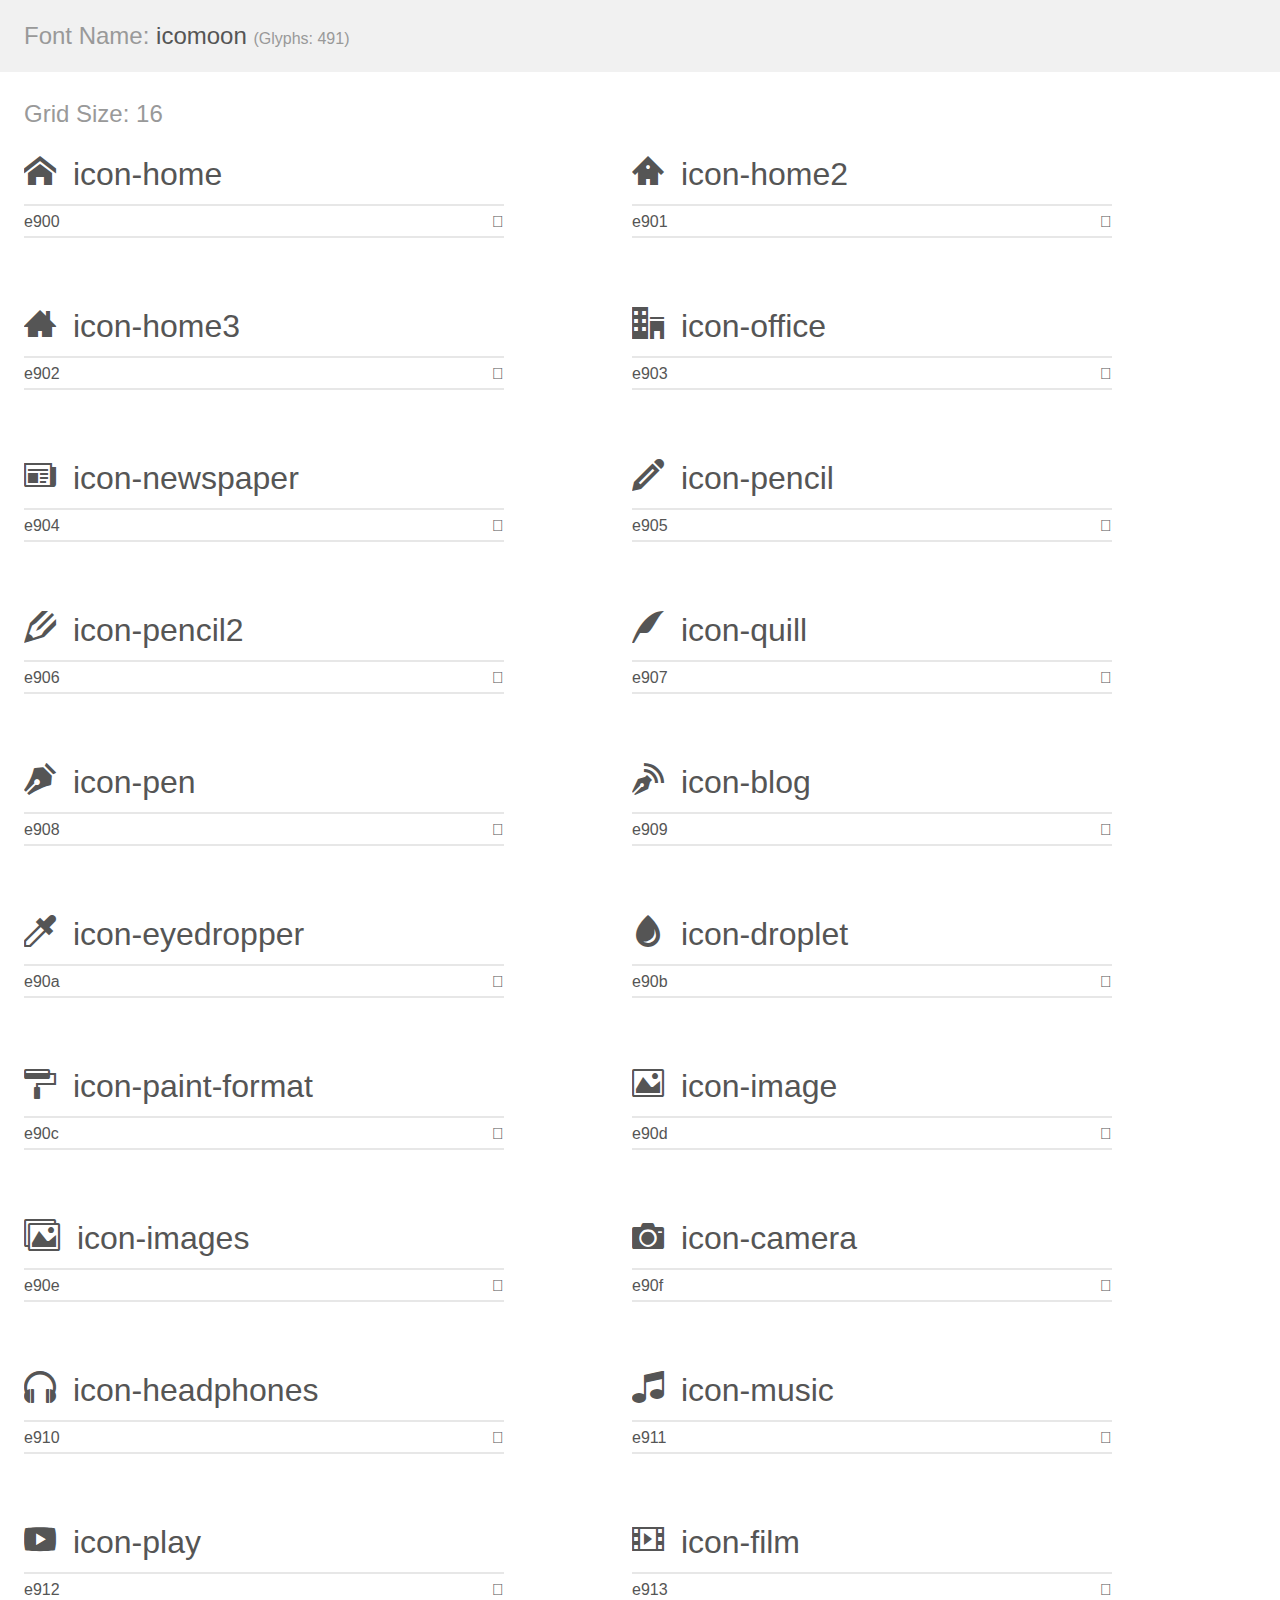
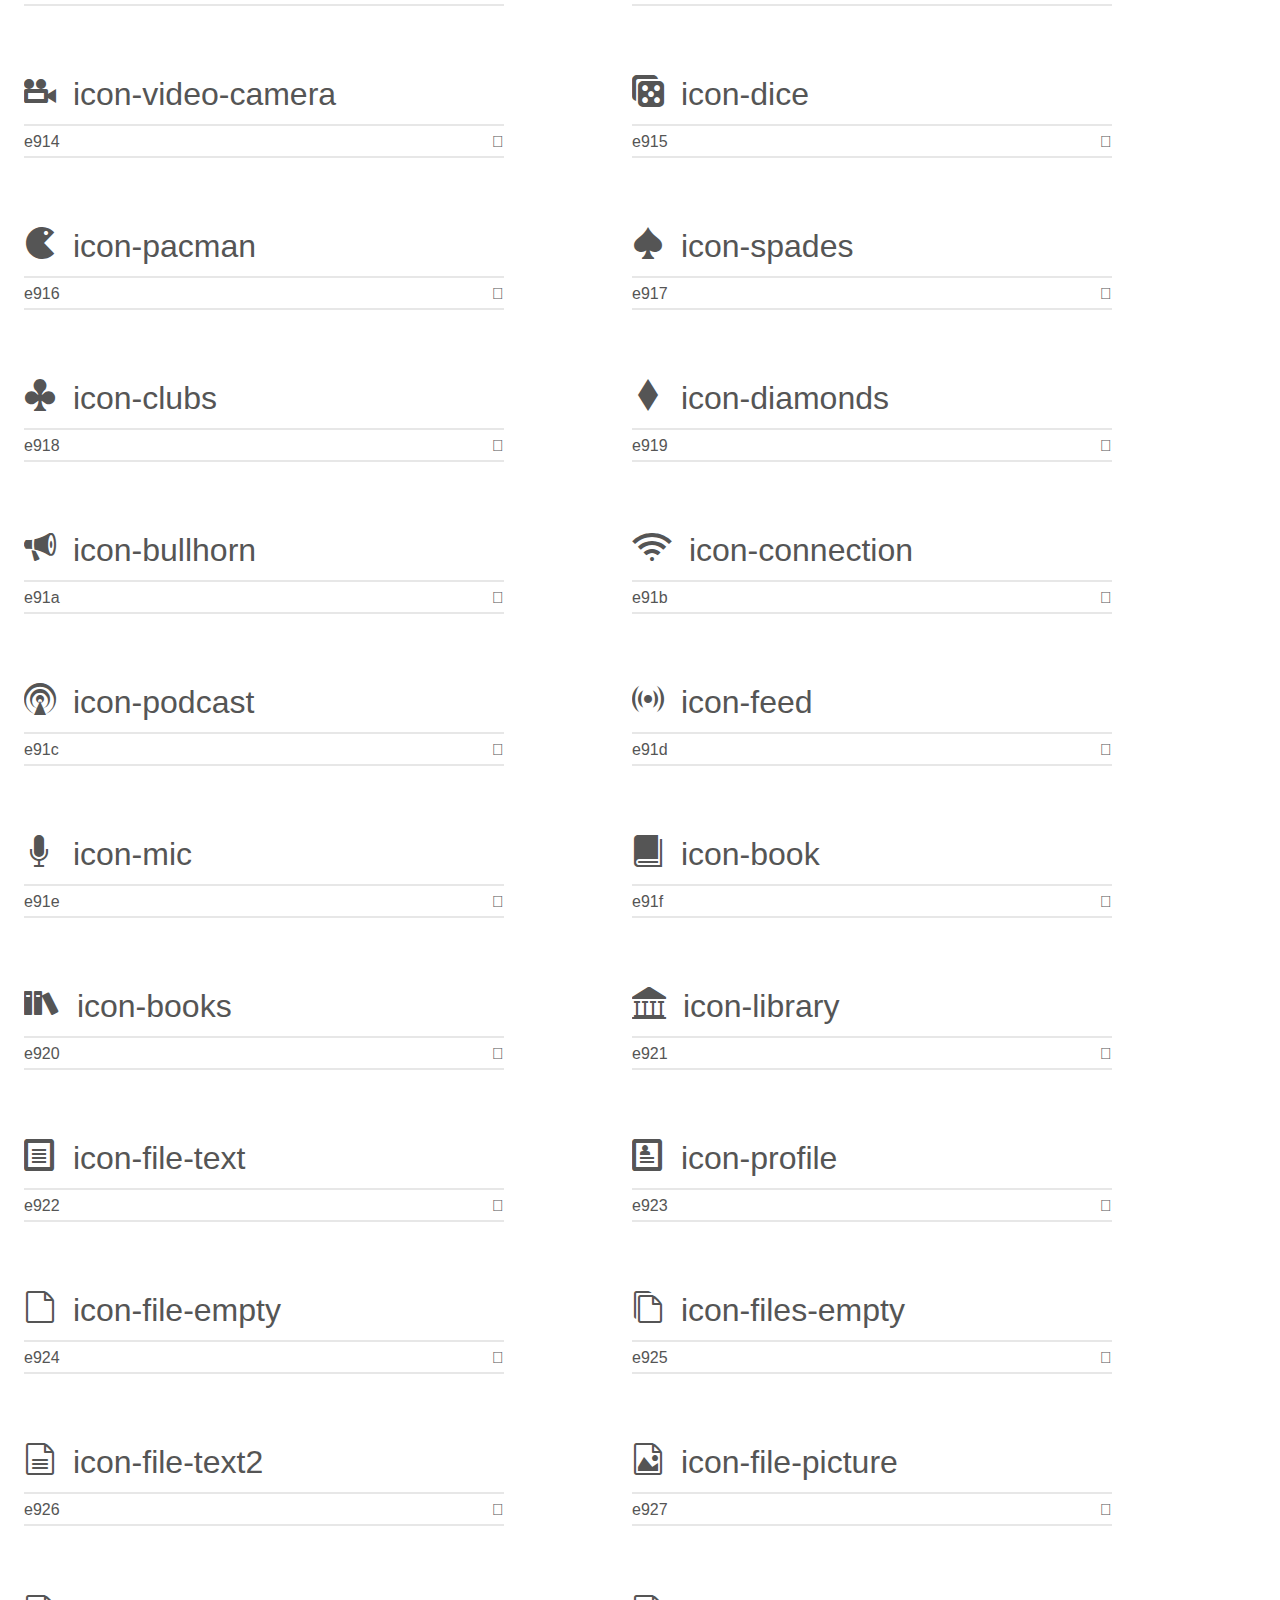
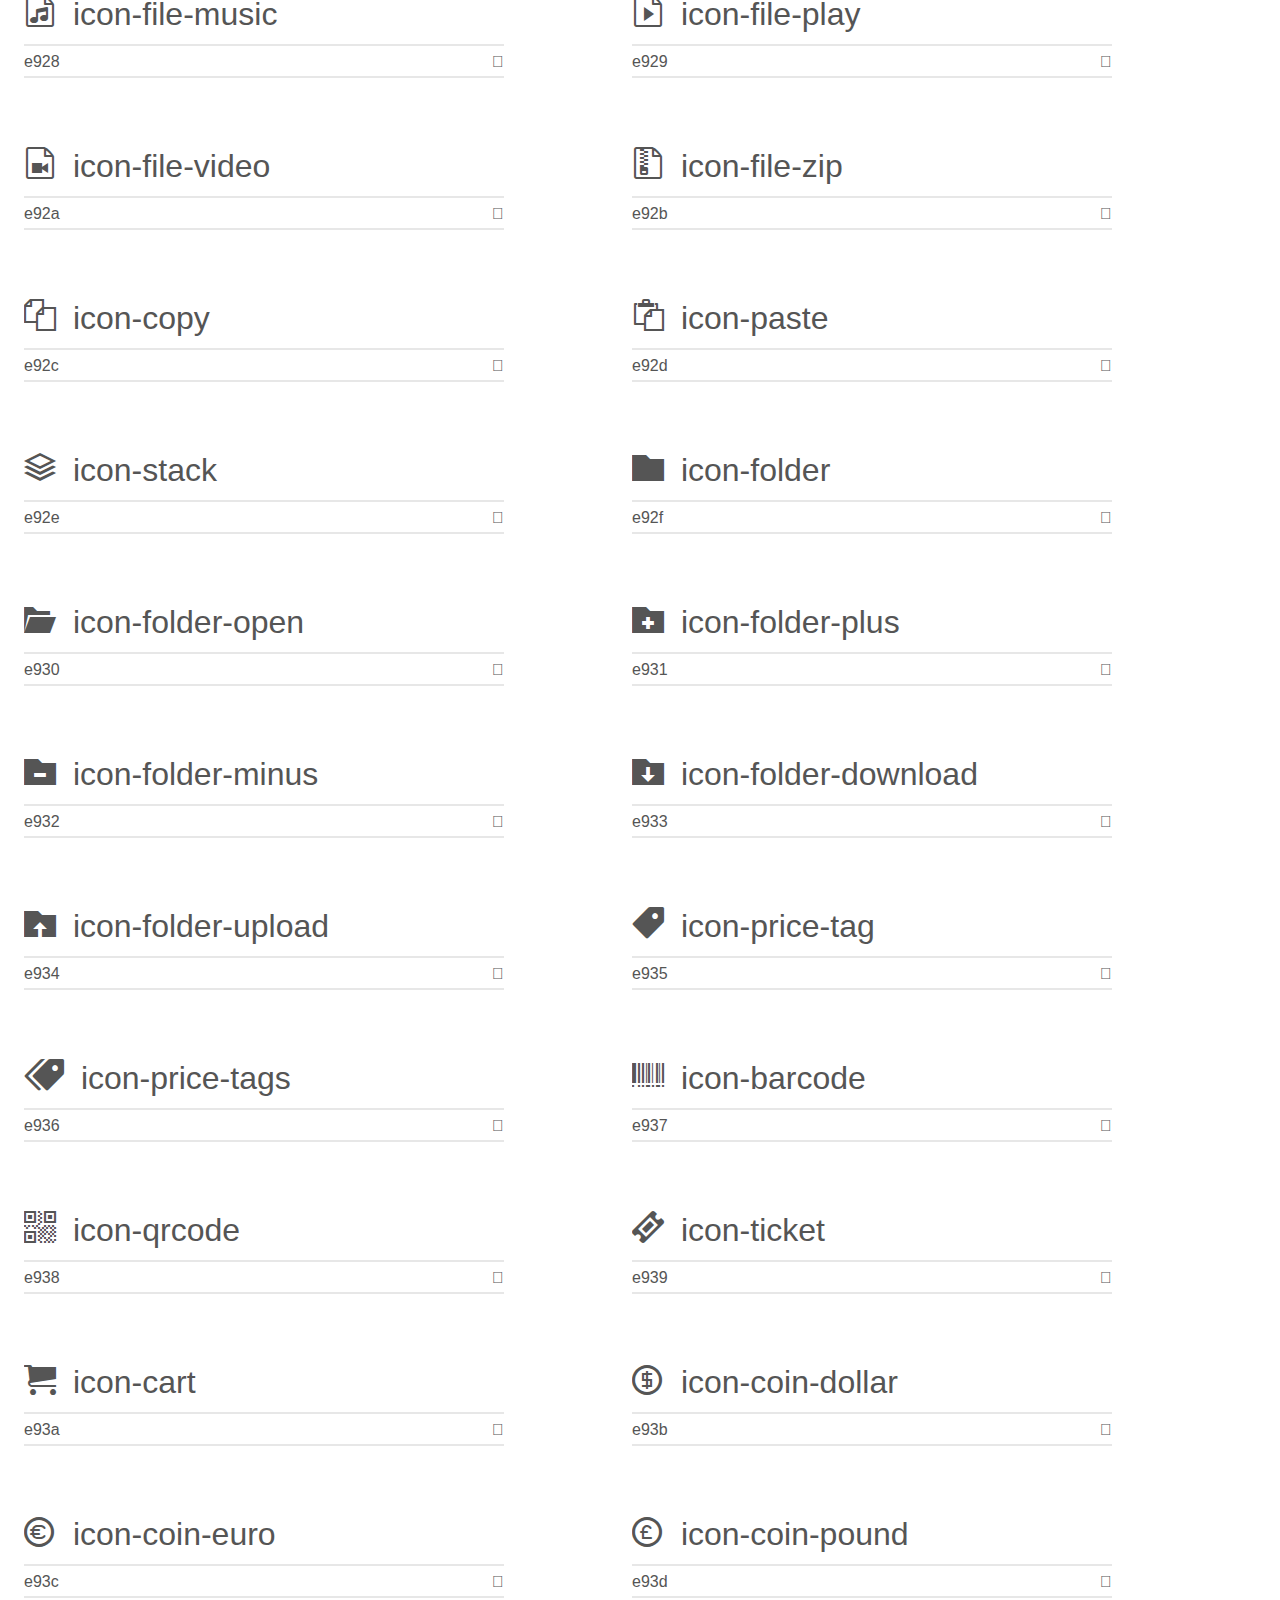
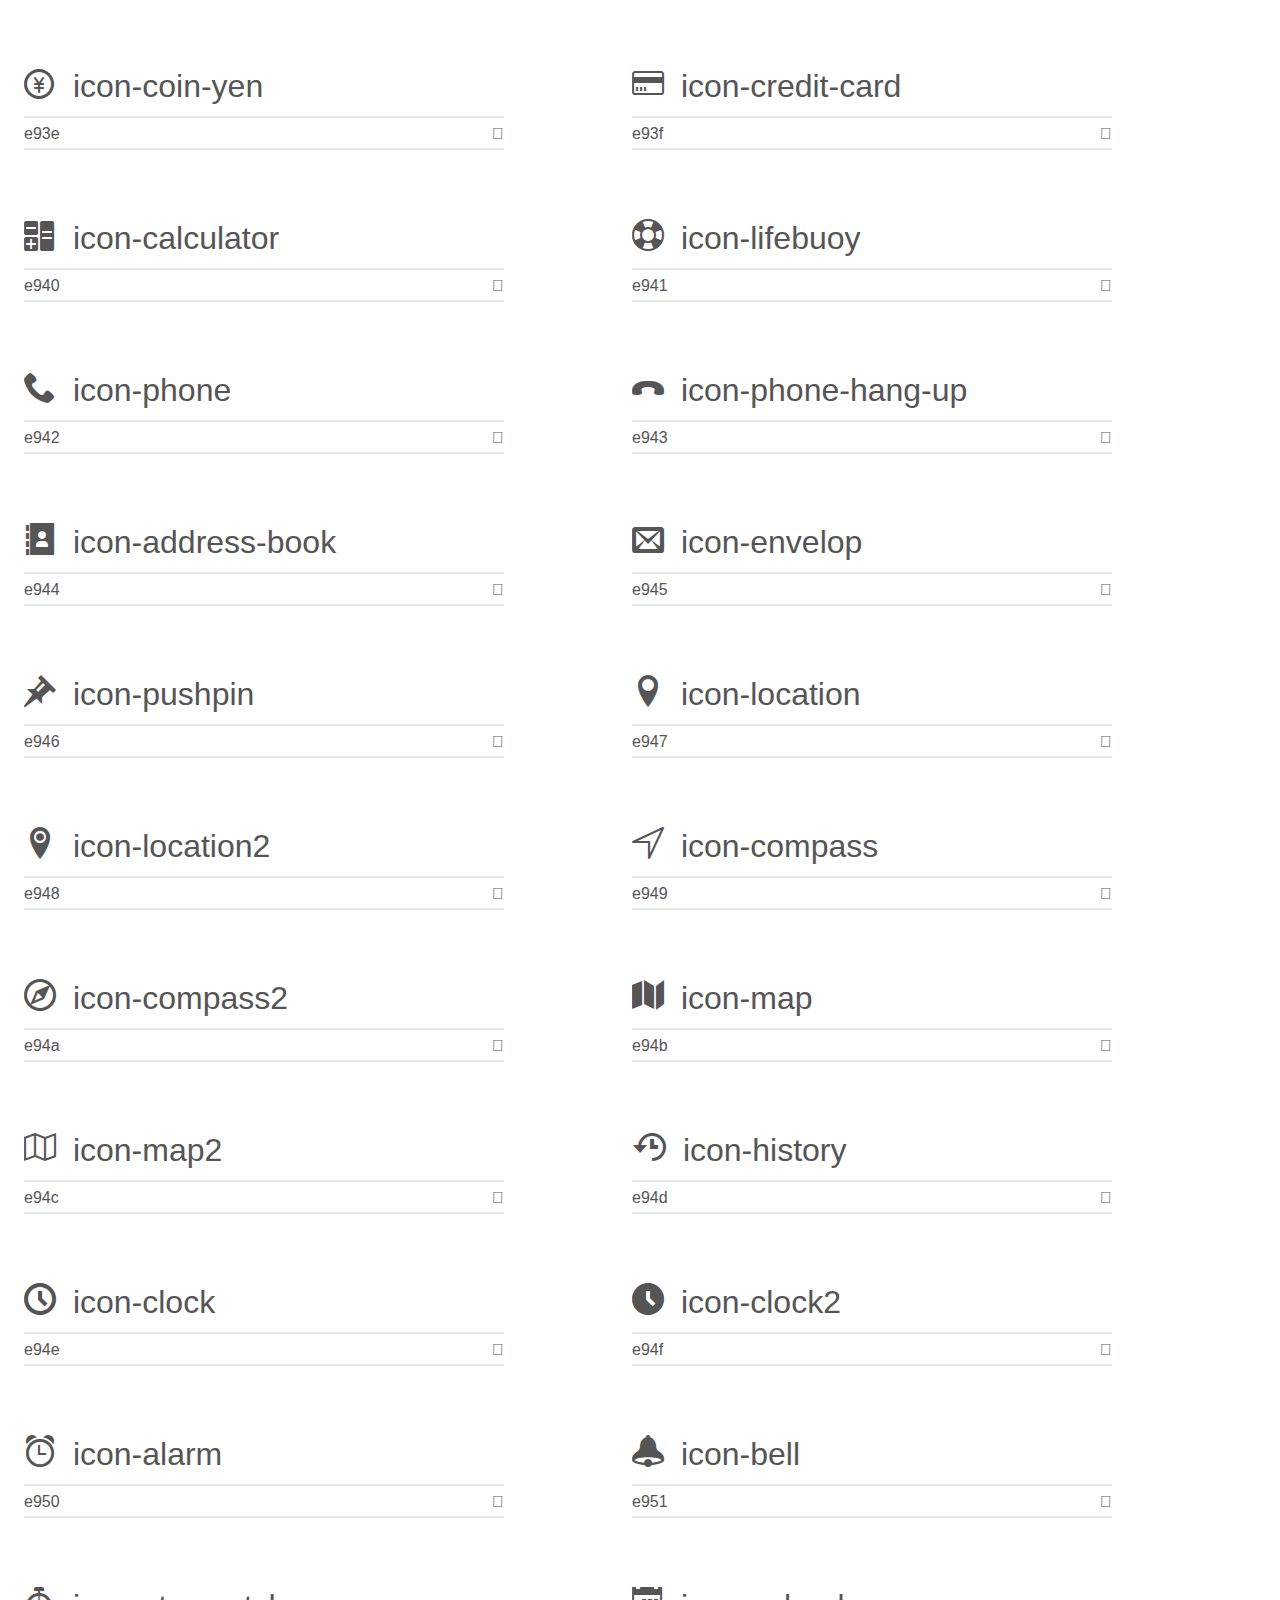
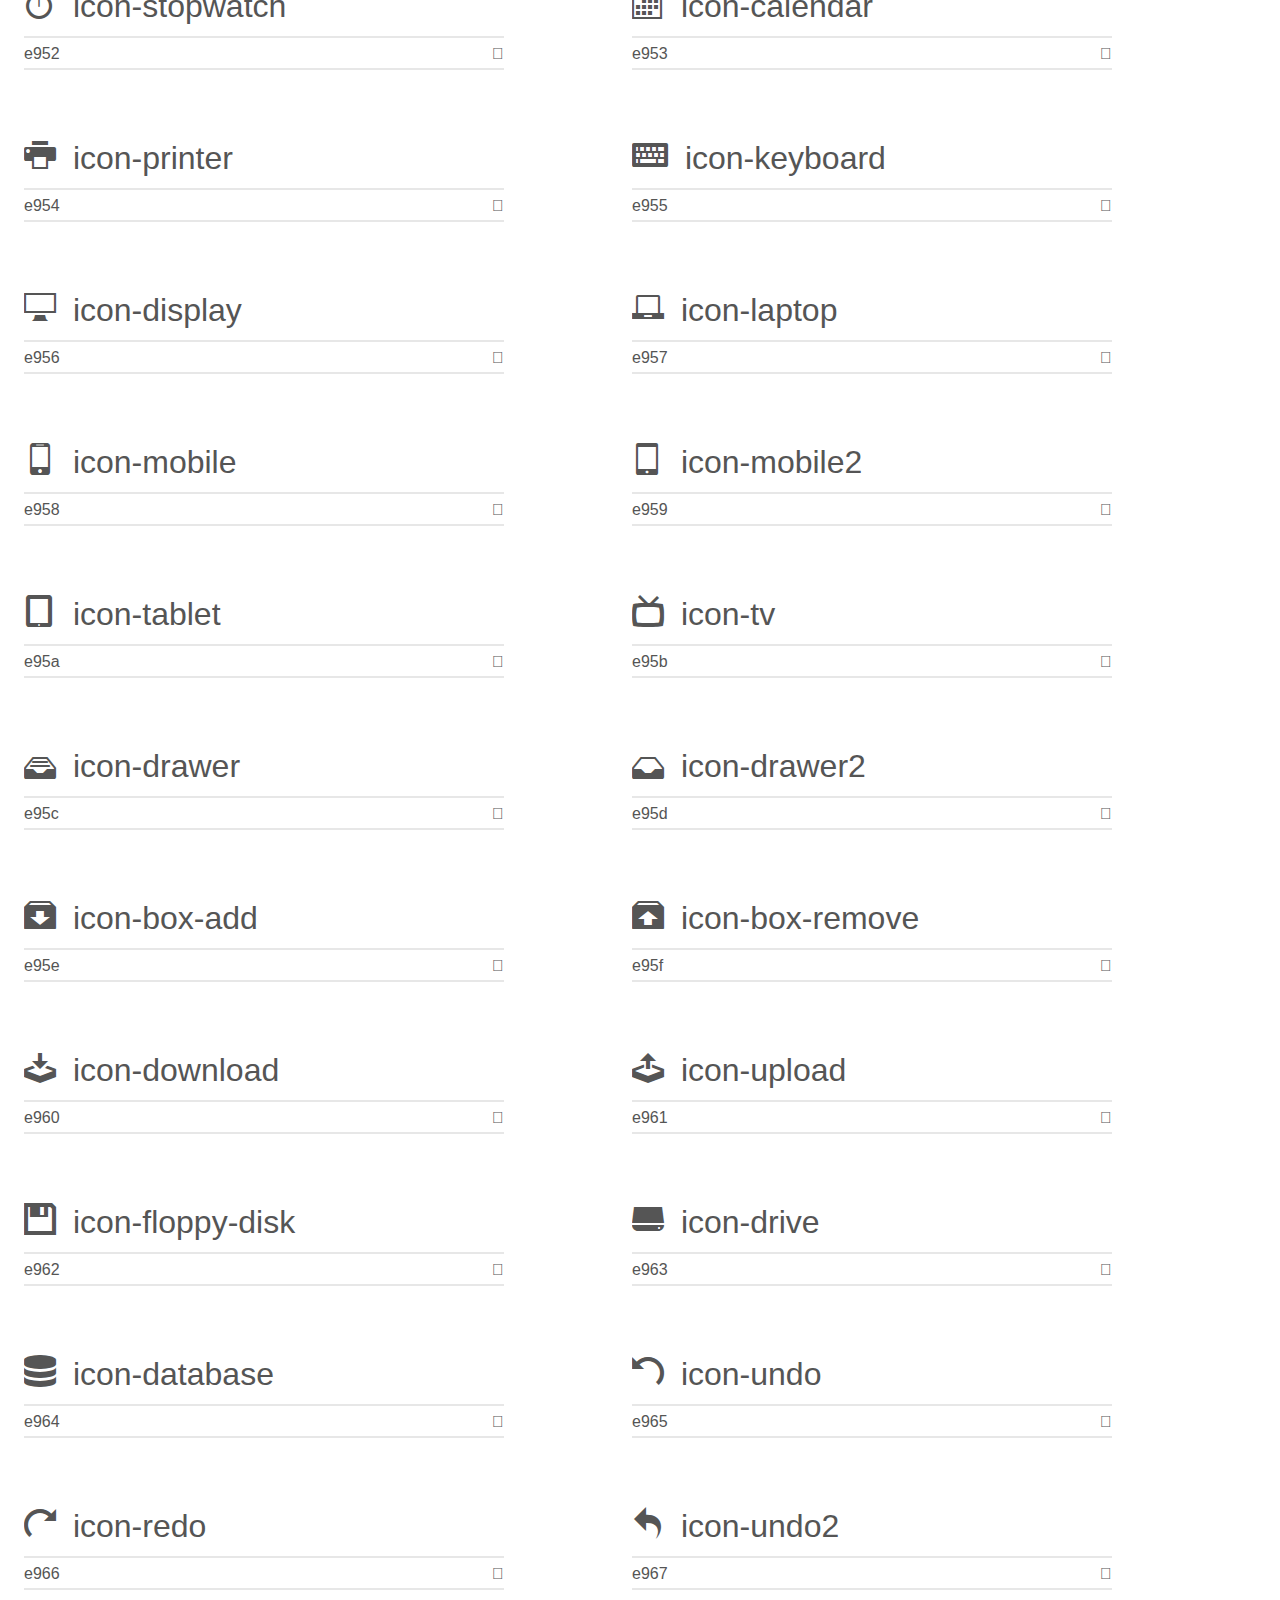
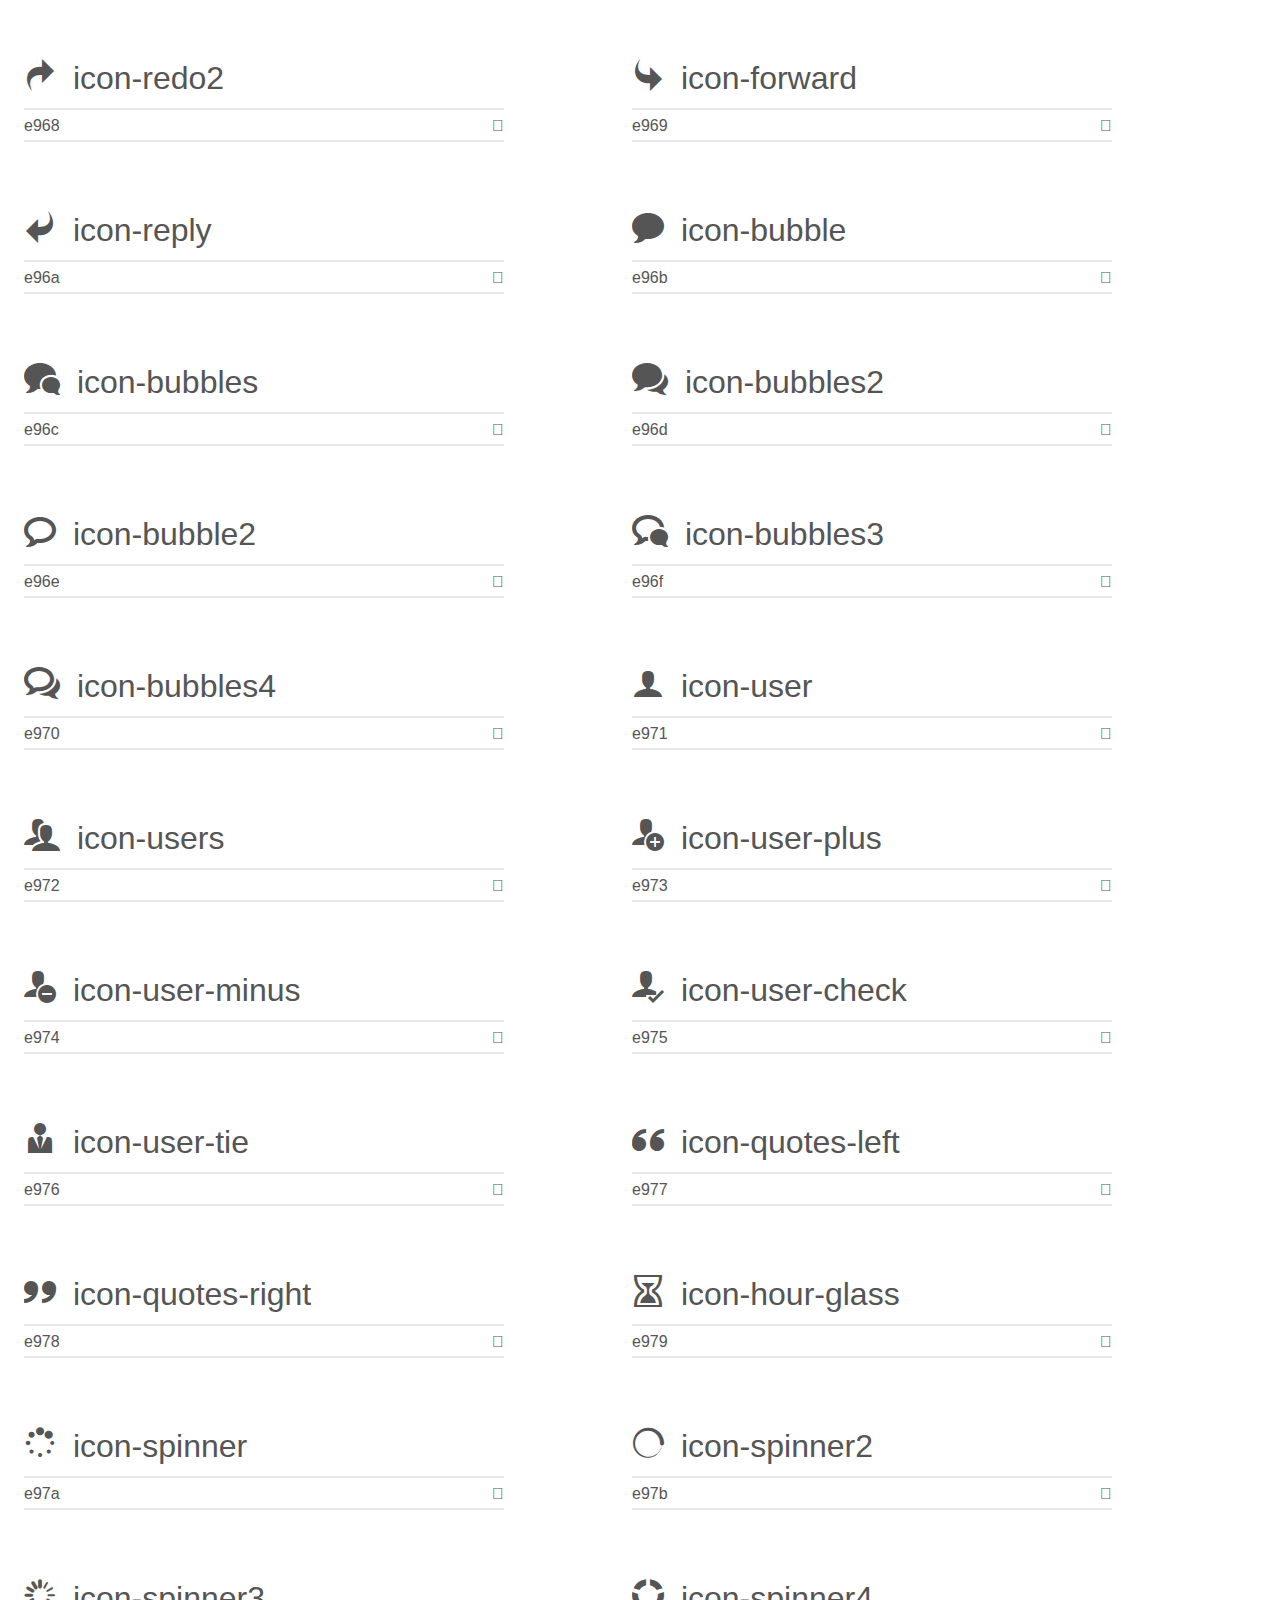
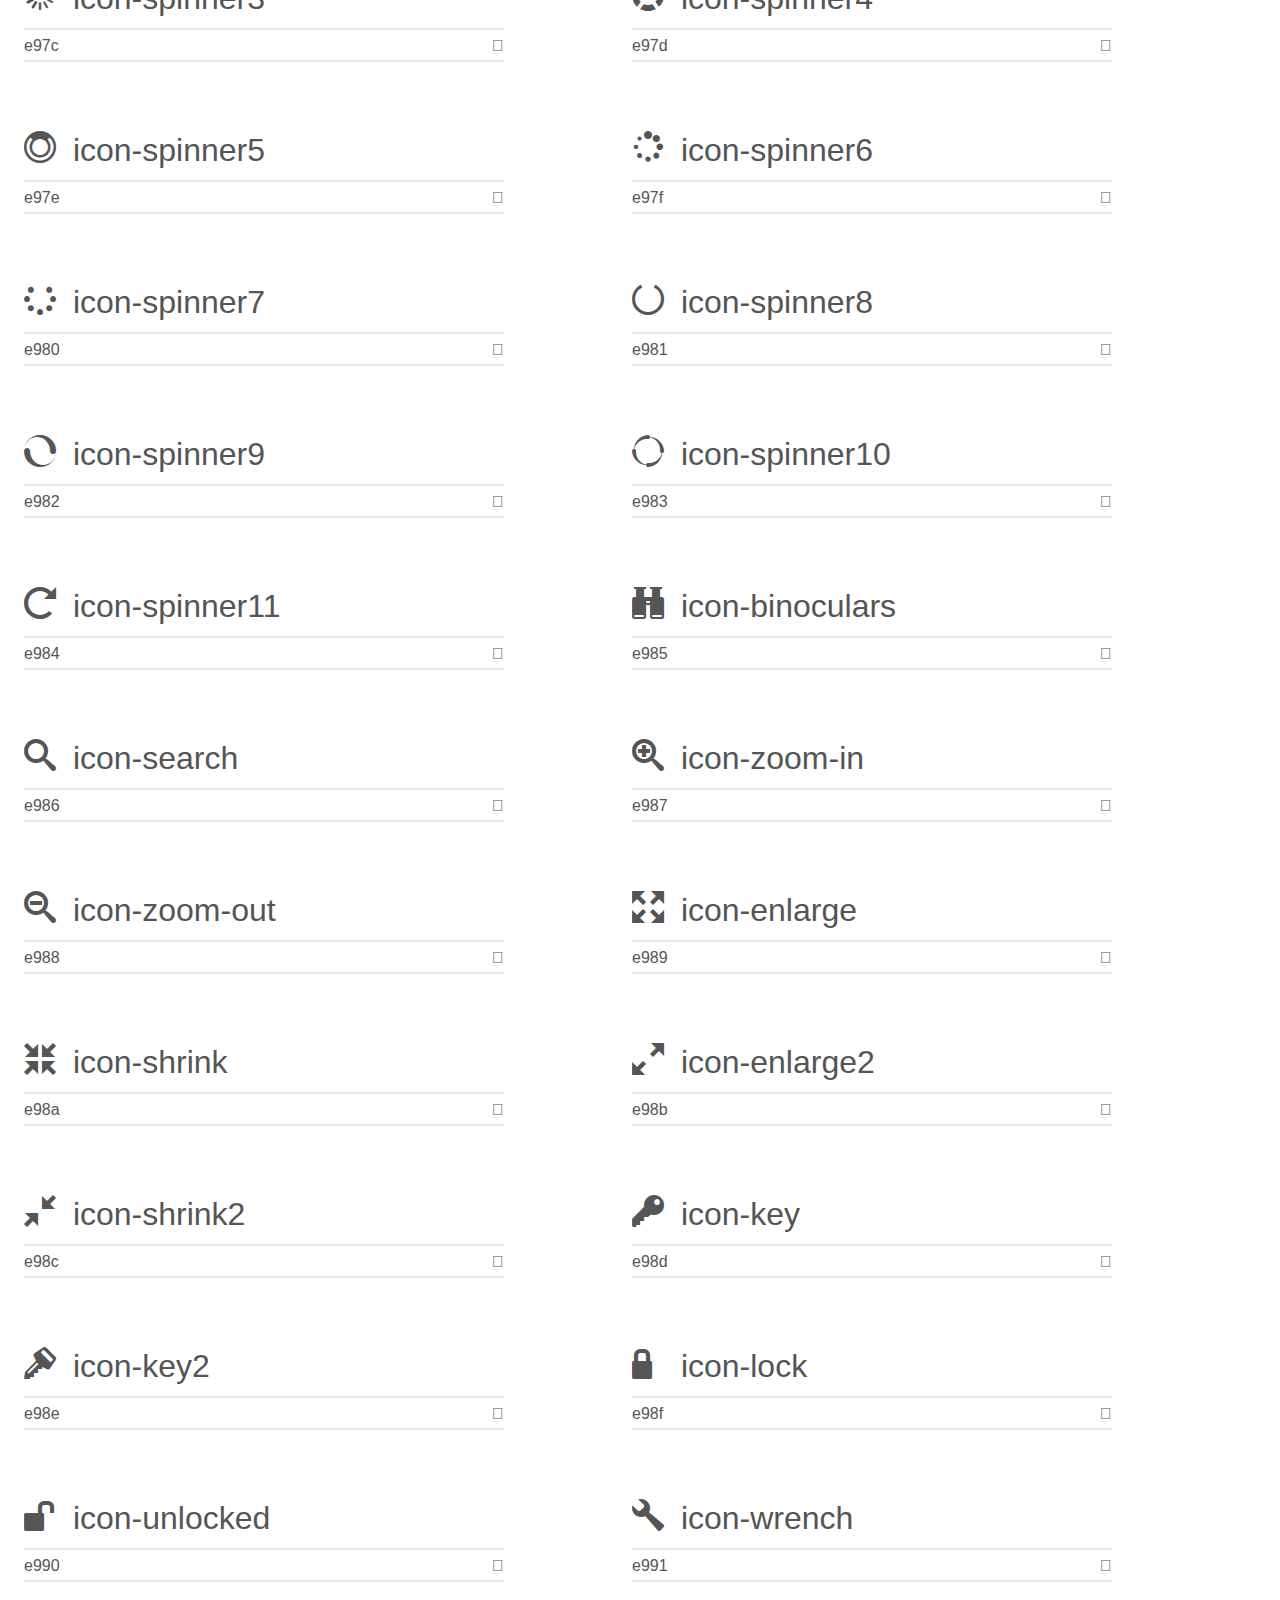
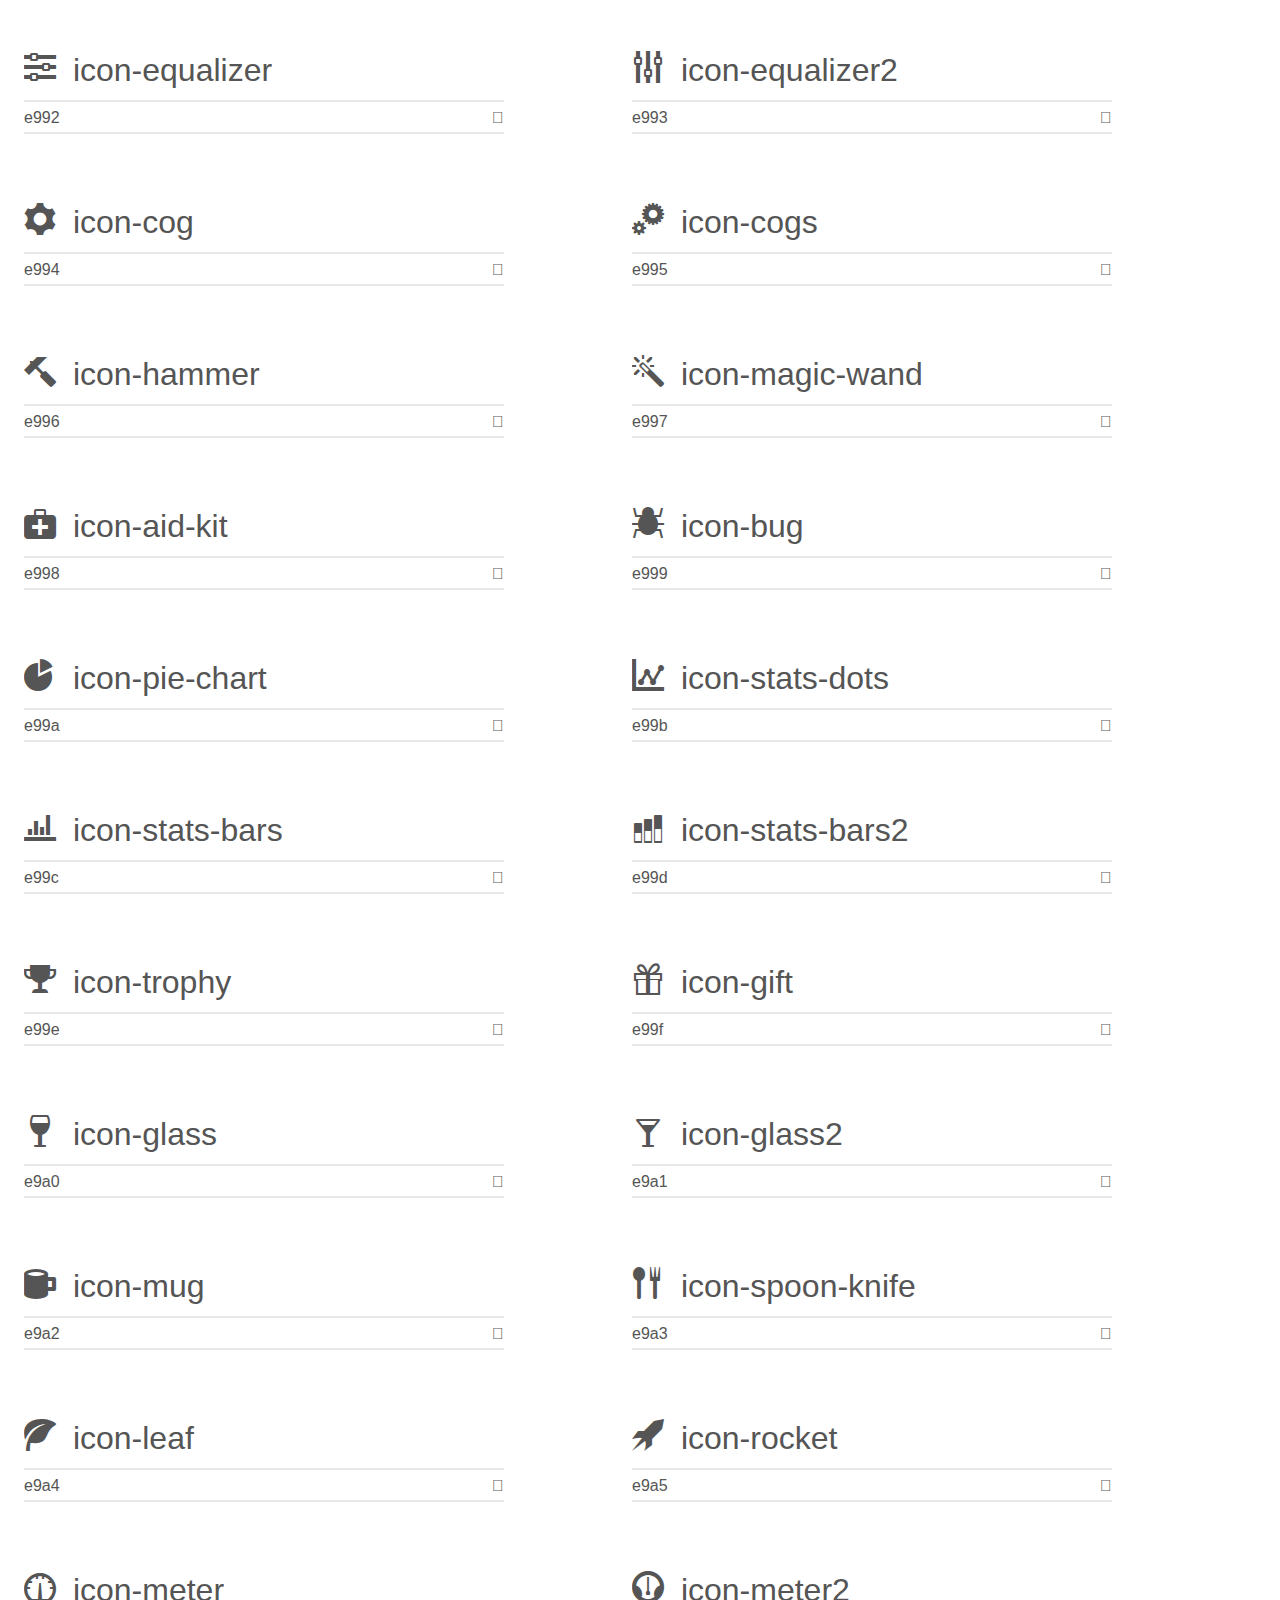
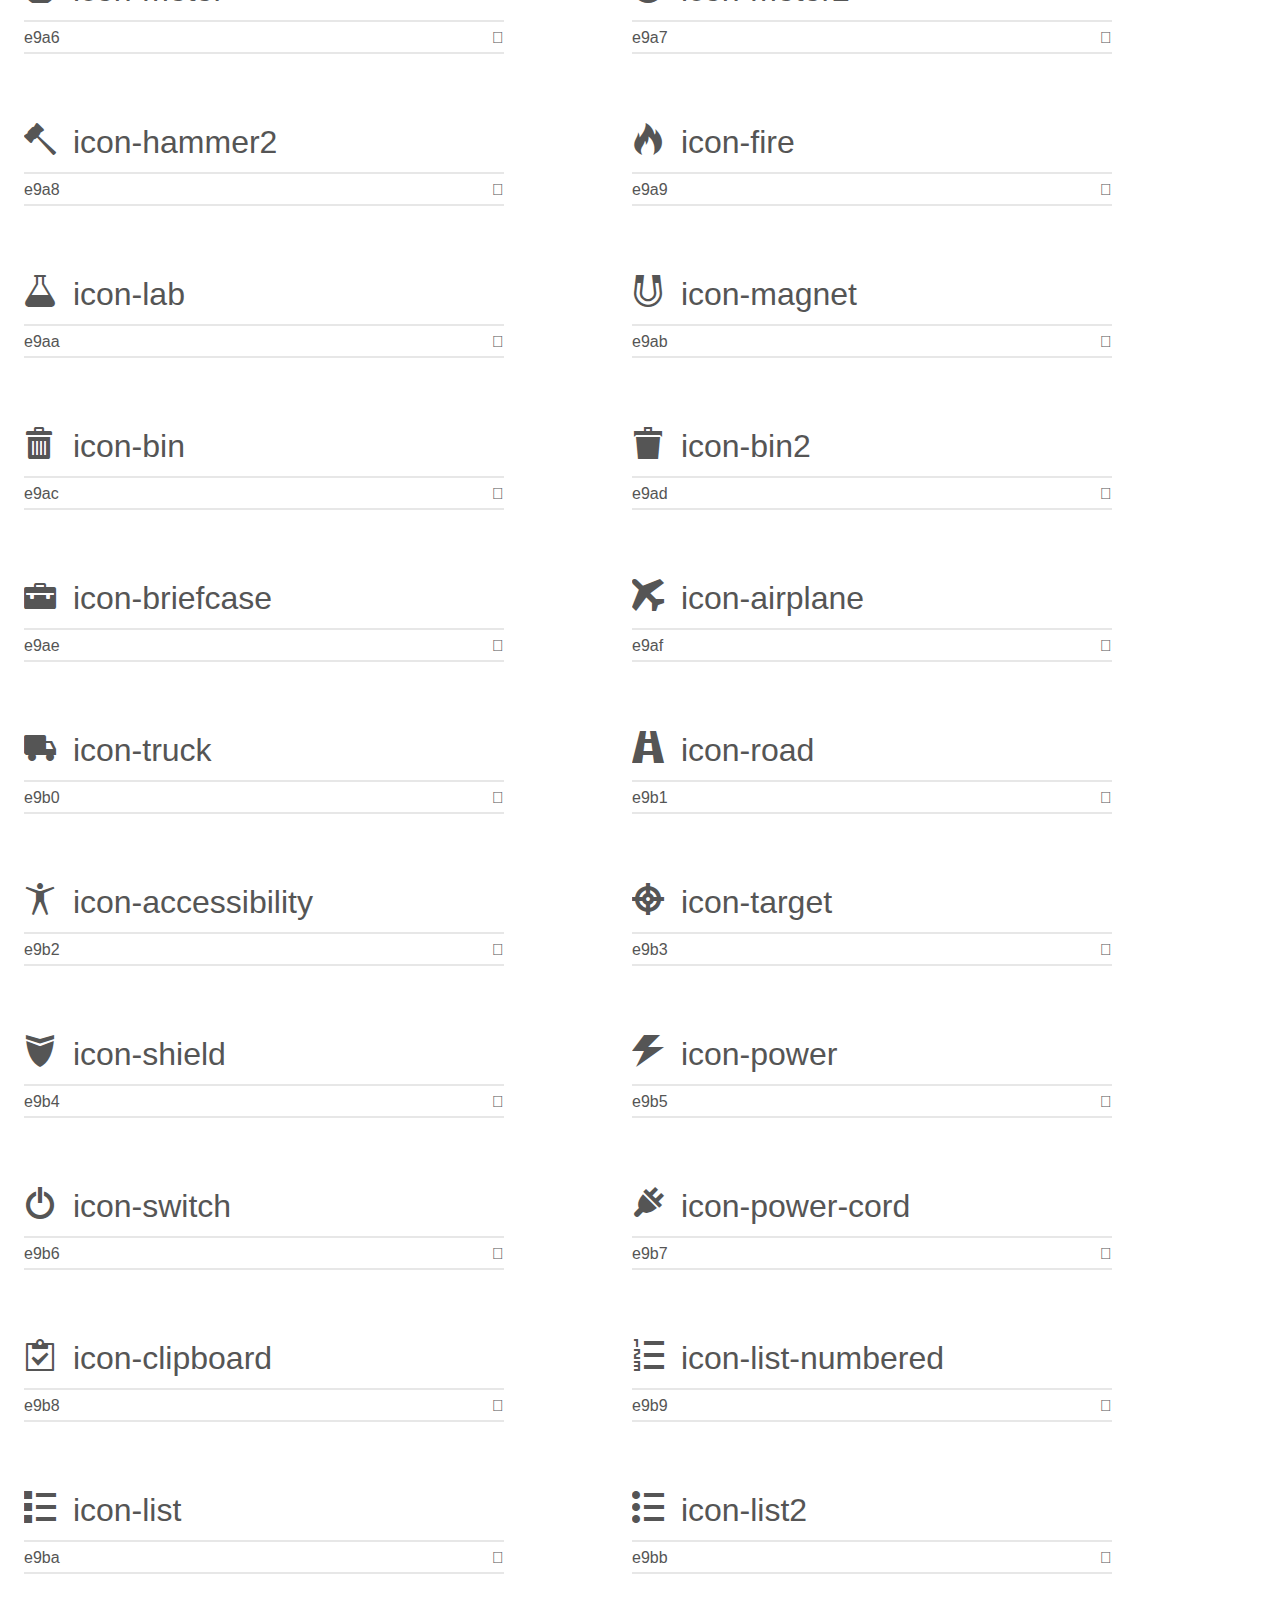
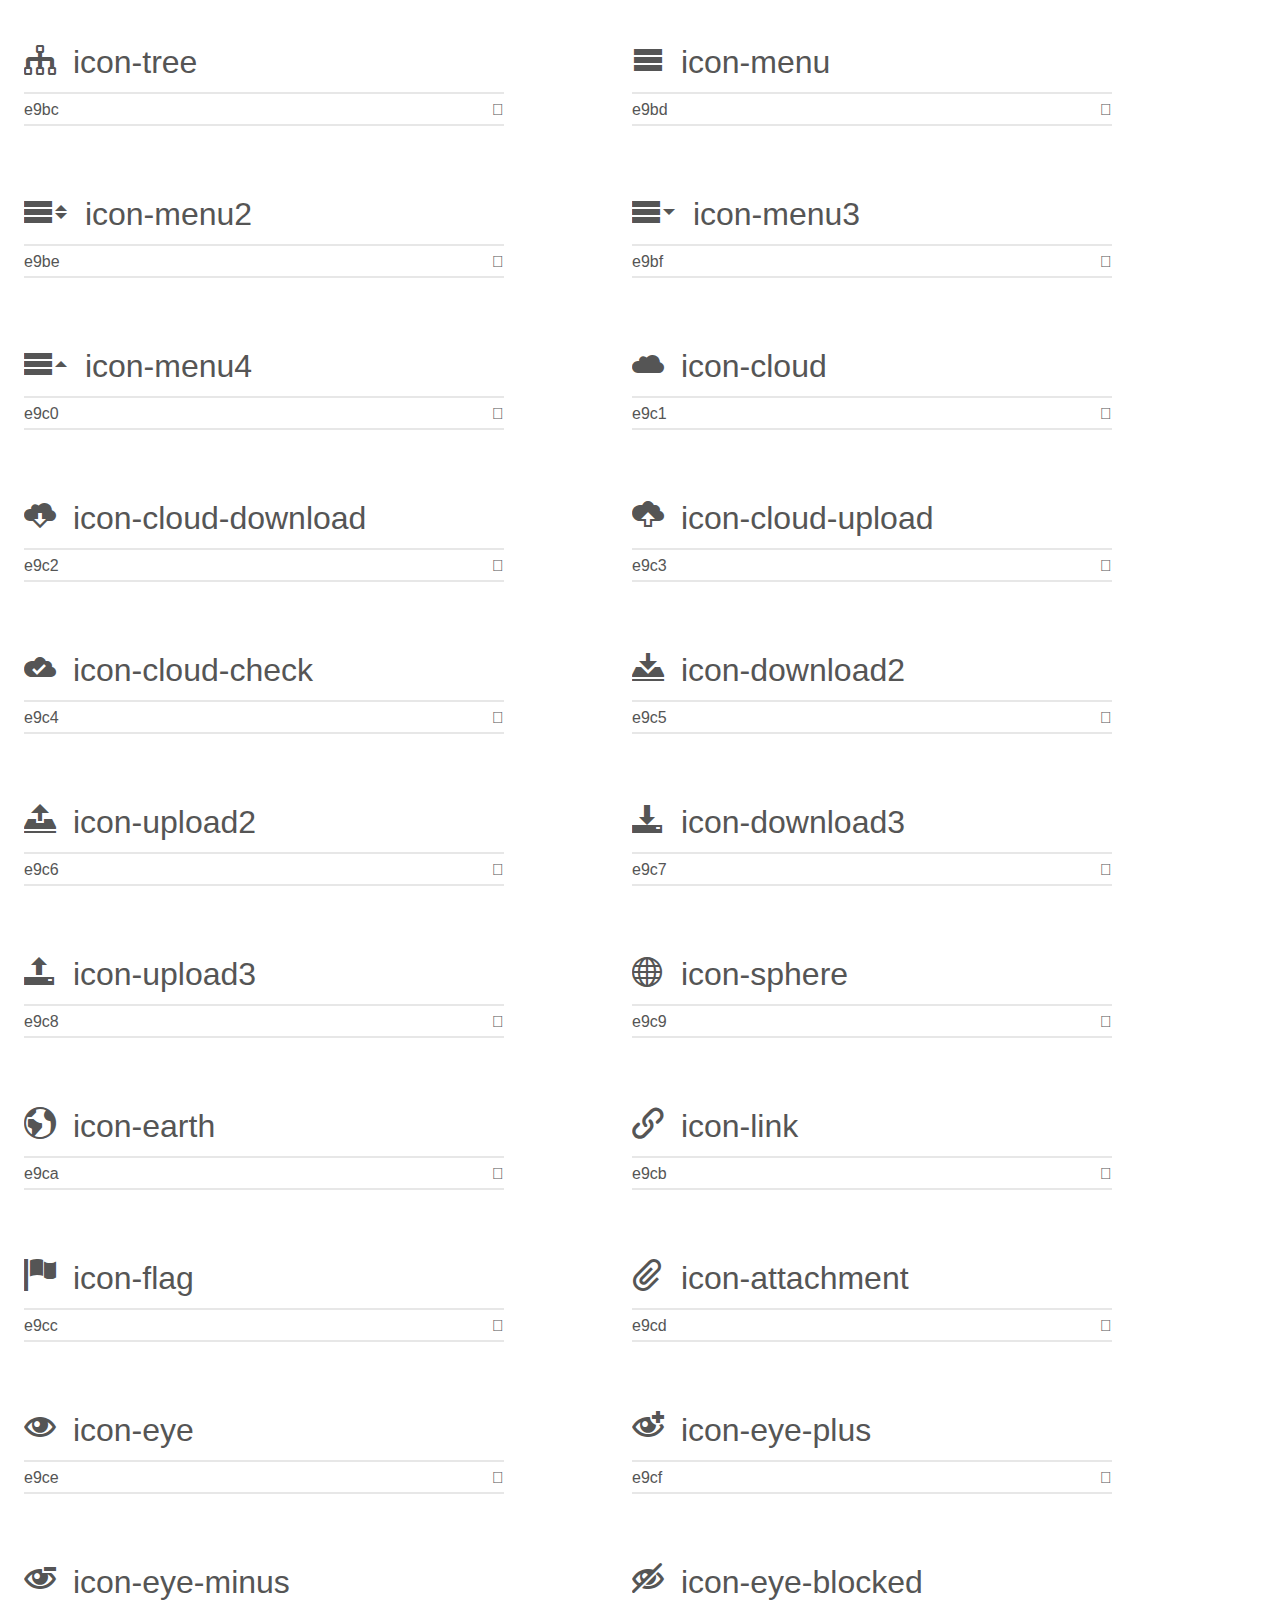
<file: Admin-SmartBot/static/icomoon/demo.html>
<!doctype html>
<html>
<head>
    <meta charset="utf-8">
    <title>IcoMoon Demo</title>
    <meta name="description" content="An Icon Font Generated By IcoMoon.io">
    <meta name="viewport" content="width=device-width, initial-scale=1">
    <link rel="stylesheet" href="demo-files/demo.css">
    <link rel="stylesheet" href="style.css"></head>
<body>
    <div class="bgc1 clearfix">
        <h1 class="mhmm mvm"><span class="fgc1">Font Name:</span> icomoon <small class="fgc1">(Glyphs:&nbsp;491)</small></h1>
    </div>
    <div class="clearfix mhl ptl">
        <h1 class="mvm mtn fgc1">Grid Size: 16</h1>
        <div class="glyph fs1">
            <div class="clearfix bshadow0 pbs">
                <span class="icon-home"></span>
                <span class="mls"> icon-home</span>
            </div>
            <fieldset class="fs0 size1of1 clearfix hidden-false">
                <input type="text" readonly value="e900" class="unit size1of2" />
                <input type="text" maxlength="1" readonly value="&#xe900;" class="unitRight size1of2 talign-right" />
            </fieldset>
            <div class="fs0 bshadow0 clearfix hidden-true">
                <span class="unit pvs fgc1">liga: </span>
                <input type="text" readonly value="home, house" class="liga unitRight" />
            </div>
        </div>
        <div class="glyph fs1">
            <div class="clearfix bshadow0 pbs">
                <span class="icon-home2"></span>
                <span class="mls"> icon-home2</span>
            </div>
            <fieldset class="fs0 size1of1 clearfix hidden-false">
                <input type="text" readonly value="e901" class="unit size1of2" />
                <input type="text" maxlength="1" readonly value="&#xe901;" class="unitRight size1of2 talign-right" />
            </fieldset>
            <div class="fs0 bshadow0 clearfix hidden-true">
                <span class="unit pvs fgc1">liga: </span>
                <input type="text" readonly value="home2, house2" class="liga unitRight" />
            </div>
        </div>
        <div class="glyph fs1">
            <div class="clearfix bshadow0 pbs">
                <span class="icon-home3"></span>
                <span class="mls"> icon-home3</span>
            </div>
            <fieldset class="fs0 size1of1 clearfix hidden-false">
                <input type="text" readonly value="e902" class="unit size1of2" />
                <input type="text" maxlength="1" readonly value="&#xe902;" class="unitRight size1of2 talign-right" />
            </fieldset>
            <div class="fs0 bshadow0 clearfix hidden-true">
                <span class="unit pvs fgc1">liga: </span>
                <input type="text" readonly value="home3, house3" class="liga unitRight" />
            </div>
        </div>
        <div class="glyph fs1">
            <div class="clearfix bshadow0 pbs">
                <span class="icon-office"></span>
                <span class="mls"> icon-office</span>
            </div>
            <fieldset class="fs0 size1of1 clearfix hidden-false">
                <input type="text" readonly value="e903" class="unit size1of2" />
                <input type="text" maxlength="1" readonly value="&#xe903;" class="unitRight size1of2 talign-right" />
            </fieldset>
            <div class="fs0 bshadow0 clearfix hidden-true">
                <span class="unit pvs fgc1">liga: </span>
                <input type="text" readonly value="office, buildings" class="liga unitRight" />
            </div>
        </div>
        <div class="glyph fs1">
            <div class="clearfix bshadow0 pbs">
                <span class="icon-newspaper"></span>
                <span class="mls"> icon-newspaper</span>
            </div>
            <fieldset class="fs0 size1of1 clearfix hidden-false">
                <input type="text" readonly value="e904" class="unit size1of2" />
                <input type="text" maxlength="1" readonly value="&#xe904;" class="unitRight size1of2 talign-right" />
            </fieldset>
            <div class="fs0 bshadow0 clearfix hidden-true">
                <span class="unit pvs fgc1">liga: </span>
                <input type="text" readonly value="newspaper, news" class="liga unitRight" />
            </div>
        </div>
        <div class="glyph fs1">
            <div class="clearfix bshadow0 pbs">
                <span class="icon-pencil"></span>
                <span class="mls"> icon-pencil</span>
            </div>
            <fieldset class="fs0 size1of1 clearfix hidden-false">
                <input type="text" readonly value="e905" class="unit size1of2" />
                <input type="text" maxlength="1" readonly value="&#xe905;" class="unitRight size1of2 talign-right" />
            </fieldset>
            <div class="fs0 bshadow0 clearfix hidden-true">
                <span class="unit pvs fgc1">liga: </span>
                <input type="text" readonly value="pencil, write" class="liga unitRight" />
            </div>
        </div>
        <div class="glyph fs1">
            <div class="clearfix bshadow0 pbs">
                <span class="icon-pencil2"></span>
                <span class="mls"> icon-pencil2</span>
            </div>
            <fieldset class="fs0 size1of1 clearfix hidden-false">
                <input type="text" readonly value="e906" class="unit size1of2" />
                <input type="text" maxlength="1" readonly value="&#xe906;" class="unitRight size1of2 talign-right" />
            </fieldset>
            <div class="fs0 bshadow0 clearfix hidden-true">
                <span class="unit pvs fgc1">liga: </span>
                <input type="text" readonly value="pencil2, write2" class="liga unitRight" />
            </div>
        </div>
        <div class="glyph fs1">
            <div class="clearfix bshadow0 pbs">
                <span class="icon-quill"></span>
                <span class="mls"> icon-quill</span>
            </div>
            <fieldset class="fs0 size1of1 clearfix hidden-false">
                <input type="text" readonly value="e907" class="unit size1of2" />
                <input type="text" maxlength="1" readonly value="&#xe907;" class="unitRight size1of2 talign-right" />
            </fieldset>
            <div class="fs0 bshadow0 clearfix hidden-true">
                <span class="unit pvs fgc1">liga: </span>
                <input type="text" readonly value="quill, feather" class="liga unitRight" />
            </div>
        </div>
        <div class="glyph fs1">
            <div class="clearfix bshadow0 pbs">
                <span class="icon-pen"></span>
                <span class="mls"> icon-pen</span>
            </div>
            <fieldset class="fs0 size1of1 clearfix hidden-false">
                <input type="text" readonly value="e908" class="unit size1of2" />
                <input type="text" maxlength="1" readonly value="&#xe908;" class="unitRight size1of2 talign-right" />
            </fieldset>
            <div class="fs0 bshadow0 clearfix hidden-true">
                <span class="unit pvs fgc1">liga: </span>
                <input type="text" readonly value="pen, write3" class="liga unitRight" />
            </div>
        </div>
        <div class="glyph fs1">
            <div class="clearfix bshadow0 pbs">
                <span class="icon-blog"></span>
                <span class="mls"> icon-blog</span>
            </div>
            <fieldset class="fs0 size1of1 clearfix hidden-false">
                <input type="text" readonly value="e909" class="unit size1of2" />
                <input type="text" maxlength="1" readonly value="&#xe909;" class="unitRight size1of2 talign-right" />
            </fieldset>
            <div class="fs0 bshadow0 clearfix hidden-true">
                <span class="unit pvs fgc1">liga: </span>
                <input type="text" readonly value="blog, pen2" class="liga unitRight" />
            </div>
        </div>
        <div class="glyph fs1">
            <div class="clearfix bshadow0 pbs">
                <span class="icon-eyedropper"></span>
                <span class="mls"> icon-eyedropper</span>
            </div>
            <fieldset class="fs0 size1of1 clearfix hidden-false">
                <input type="text" readonly value="e90a" class="unit size1of2" />
                <input type="text" maxlength="1" readonly value="&#xe90a;" class="unitRight size1of2 talign-right" />
            </fieldset>
            <div class="fs0 bshadow0 clearfix hidden-true">
                <span class="unit pvs fgc1">liga: </span>
                <input type="text" readonly value="eyedropper, color" class="liga unitRight" />
            </div>
        </div>
        <div class="glyph fs1">
            <div class="clearfix bshadow0 pbs">
                <span class="icon-droplet"></span>
                <span class="mls"> icon-droplet</span>
            </div>
            <fieldset class="fs0 size1of1 clearfix hidden-false">
                <input type="text" readonly value="e90b" class="unit size1of2" />
                <input type="text" maxlength="1" readonly value="&#xe90b;" class="unitRight size1of2 talign-right" />
            </fieldset>
            <div class="fs0 bshadow0 clearfix hidden-true">
                <span class="unit pvs fgc1">liga: </span>
                <input type="text" readonly value="droplet, color2" class="liga unitRight" />
            </div>
        </div>
        <div class="glyph fs1">
            <div class="clearfix bshadow0 pbs">
                <span class="icon-paint-format"></span>
                <span class="mls"> icon-paint-format</span>
            </div>
            <fieldset class="fs0 size1of1 clearfix hidden-false">
                <input type="text" readonly value="e90c" class="unit size1of2" />
                <input type="text" maxlength="1" readonly value="&#xe90c;" class="unitRight size1of2 talign-right" />
            </fieldset>
            <div class="fs0 bshadow0 clearfix hidden-true">
                <span class="unit pvs fgc1">liga: </span>
                <input type="text" readonly value="paint-format, format" class="liga unitRight" />
            </div>
        </div>
        <div class="glyph fs1">
            <div class="clearfix bshadow0 pbs">
                <span class="icon-image"></span>
                <span class="mls"> icon-image</span>
            </div>
            <fieldset class="fs0 size1of1 clearfix hidden-false">
                <input type="text" readonly value="e90d" class="unit size1of2" />
                <input type="text" maxlength="1" readonly value="&#xe90d;" class="unitRight size1of2 talign-right" />
            </fieldset>
            <div class="fs0 bshadow0 clearfix hidden-true">
                <span class="unit pvs fgc1">liga: </span>
                <input type="text" readonly value="image, picture" class="liga unitRight" />
            </div>
        </div>
        <div class="glyph fs1">
            <div class="clearfix bshadow0 pbs">
                <span class="icon-images"></span>
                <span class="mls"> icon-images</span>
            </div>
            <fieldset class="fs0 size1of1 clearfix hidden-false">
                <input type="text" readonly value="e90e" class="unit size1of2" />
                <input type="text" maxlength="1" readonly value="&#xe90e;" class="unitRight size1of2 talign-right" />
            </fieldset>
            <div class="fs0 bshadow0 clearfix hidden-true">
                <span class="unit pvs fgc1">liga: </span>
                <input type="text" readonly value="images, pictures" class="liga unitRight" />
            </div>
        </div>
        <div class="glyph fs1">
            <div class="clearfix bshadow0 pbs">
                <span class="icon-camera"></span>
                <span class="mls"> icon-camera</span>
            </div>
            <fieldset class="fs0 size1of1 clearfix hidden-false">
                <input type="text" readonly value="e90f" class="unit size1of2" />
                <input type="text" maxlength="1" readonly value="&#xe90f;" class="unitRight size1of2 talign-right" />
            </fieldset>
            <div class="fs0 bshadow0 clearfix hidden-true">
                <span class="unit pvs fgc1">liga: </span>
                <input type="text" readonly value="camera, photo" class="liga unitRight" />
            </div>
        </div>
        <div class="glyph fs1">
            <div class="clearfix bshadow0 pbs">
                <span class="icon-headphones"></span>
                <span class="mls"> icon-headphones</span>
            </div>
            <fieldset class="fs0 size1of1 clearfix hidden-false">
                <input type="text" readonly value="e910" class="unit size1of2" />
                <input type="text" maxlength="1" readonly value="&#xe910;" class="unitRight size1of2 talign-right" />
            </fieldset>
            <div class="fs0 bshadow0 clearfix hidden-true">
                <span class="unit pvs fgc1">liga: </span>
                <input type="text" readonly value="headphones, headset" class="liga unitRight" />
            </div>
        </div>
        <div class="glyph fs1">
            <div class="clearfix bshadow0 pbs">
                <span class="icon-music"></span>
                <span class="mls"> icon-music</span>
            </div>
            <fieldset class="fs0 size1of1 clearfix hidden-false">
                <input type="text" readonly value="e911" class="unit size1of2" />
                <input type="text" maxlength="1" readonly value="&#xe911;" class="unitRight size1of2 talign-right" />
            </fieldset>
            <div class="fs0 bshadow0 clearfix hidden-true">
                <span class="unit pvs fgc1">liga: </span>
                <input type="text" readonly value="music, song" class="liga unitRight" />
            </div>
        </div>
        <div class="glyph fs1">
            <div class="clearfix bshadow0 pbs">
                <span class="icon-play"></span>
                <span class="mls"> icon-play</span>
            </div>
            <fieldset class="fs0 size1of1 clearfix hidden-false">
                <input type="text" readonly value="e912" class="unit size1of2" />
                <input type="text" maxlength="1" readonly value="&#xe912;" class="unitRight size1of2 talign-right" />
            </fieldset>
            <div class="fs0 bshadow0 clearfix hidden-true">
                <span class="unit pvs fgc1">liga: </span>
                <input type="text" readonly value="play, video" class="liga unitRight" />
            </div>
        </div>
        <div class="glyph fs1">
            <div class="clearfix bshadow0 pbs">
                <span class="icon-film"></span>
                <span class="mls"> icon-film</span>
            </div>
            <fieldset class="fs0 size1of1 clearfix hidden-false">
                <input type="text" readonly value="e913" class="unit size1of2" />
                <input type="text" maxlength="1" readonly value="&#xe913;" class="unitRight size1of2 talign-right" />
            </fieldset>
            <div class="fs0 bshadow0 clearfix hidden-true">
                <span class="unit pvs fgc1">liga: </span>
                <input type="text" readonly value="film, video2" class="liga unitRight" />
            </div>
        </div>
        <div class="glyph fs1">
            <div class="clearfix bshadow0 pbs">
                <span class="icon-video-camera"></span>
                <span class="mls"> icon-video-camera</span>
            </div>
            <fieldset class="fs0 size1of1 clearfix hidden-false">
                <input type="text" readonly value="e914" class="unit size1of2" />
                <input type="text" maxlength="1" readonly value="&#xe914;" class="unitRight size1of2 talign-right" />
            </fieldset>
            <div class="fs0 bshadow0 clearfix hidden-true">
                <span class="unit pvs fgc1">liga: </span>
                <input type="text" readonly value="video-camera, video3" class="liga unitRight" />
            </div>
        </div>
        <div class="glyph fs1">
            <div class="clearfix bshadow0 pbs">
                <span class="icon-dice"></span>
                <span class="mls"> icon-dice</span>
            </div>
            <fieldset class="fs0 size1of1 clearfix hidden-false">
                <input type="text" readonly value="e915" class="unit size1of2" />
                <input type="text" maxlength="1" readonly value="&#xe915;" class="unitRight size1of2 talign-right" />
            </fieldset>
            <div class="fs0 bshadow0 clearfix hidden-true">
                <span class="unit pvs fgc1">liga: </span>
                <input type="text" readonly value="dice, game" class="liga unitRight" />
            </div>
        </div>
        <div class="glyph fs1">
            <div class="clearfix bshadow0 pbs">
                <span class="icon-pacman"></span>
                <span class="mls"> icon-pacman</span>
            </div>
            <fieldset class="fs0 size1of1 clearfix hidden-false">
                <input type="text" readonly value="e916" class="unit size1of2" />
                <input type="text" maxlength="1" readonly value="&#xe916;" class="unitRight size1of2 talign-right" />
            </fieldset>
            <div class="fs0 bshadow0 clearfix hidden-true">
                <span class="unit pvs fgc1">liga: </span>
                <input type="text" readonly value="pacman, game2" class="liga unitRight" />
            </div>
        </div>
        <div class="glyph fs1">
            <div class="clearfix bshadow0 pbs">
                <span class="icon-spades"></span>
                <span class="mls"> icon-spades</span>
            </div>
            <fieldset class="fs0 size1of1 clearfix hidden-false">
                <input type="text" readonly value="e917" class="unit size1of2" />
                <input type="text" maxlength="1" readonly value="&#xe917;" class="unitRight size1of2 talign-right" />
            </fieldset>
            <div class="fs0 bshadow0 clearfix hidden-true">
                <span class="unit pvs fgc1">liga: </span>
                <input type="text" readonly value="spades, cards" class="liga unitRight" />
            </div>
        </div>
        <div class="glyph fs1">
            <div class="clearfix bshadow0 pbs">
                <span class="icon-clubs"></span>
                <span class="mls"> icon-clubs</span>
            </div>
            <fieldset class="fs0 size1of1 clearfix hidden-false">
                <input type="text" readonly value="e918" class="unit size1of2" />
                <input type="text" maxlength="1" readonly value="&#xe918;" class="unitRight size1of2 talign-right" />
            </fieldset>
            <div class="fs0 bshadow0 clearfix hidden-true">
                <span class="unit pvs fgc1">liga: </span>
                <input type="text" readonly value="clubs, cards2" class="liga unitRight" />
            </div>
        </div>
        <div class="glyph fs1">
            <div class="clearfix bshadow0 pbs">
                <span class="icon-diamonds"></span>
                <span class="mls"> icon-diamonds</span>
            </div>
            <fieldset class="fs0 size1of1 clearfix hidden-false">
                <input type="text" readonly value="e919" class="unit size1of2" />
                <input type="text" maxlength="1" readonly value="&#xe919;" class="unitRight size1of2 talign-right" />
            </fieldset>
            <div class="fs0 bshadow0 clearfix hidden-true">
                <span class="unit pvs fgc1">liga: </span>
                <input type="text" readonly value="diamonds, cards3" class="liga unitRight" />
            </div>
        </div>
        <div class="glyph fs1">
            <div class="clearfix bshadow0 pbs">
                <span class="icon-bullhorn"></span>
                <span class="mls"> icon-bullhorn</span>
            </div>
            <fieldset class="fs0 size1of1 clearfix hidden-false">
                <input type="text" readonly value="e91a" class="unit size1of2" />
                <input type="text" maxlength="1" readonly value="&#xe91a;" class="unitRight size1of2 talign-right" />
            </fieldset>
            <div class="fs0 bshadow0 clearfix hidden-true">
                <span class="unit pvs fgc1">liga: </span>
                <input type="text" readonly value="bullhorn, megaphone" class="liga unitRight" />
            </div>
        </div>
        <div class="glyph fs1">
            <div class="clearfix bshadow0 pbs">
                <span class="icon-connection"></span>
                <span class="mls"> icon-connection</span>
            </div>
            <fieldset class="fs0 size1of1 clearfix hidden-false">
                <input type="text" readonly value="e91b" class="unit size1of2" />
                <input type="text" maxlength="1" readonly value="&#xe91b;" class="unitRight size1of2 talign-right" />
            </fieldset>
            <div class="fs0 bshadow0 clearfix hidden-true">
                <span class="unit pvs fgc1">liga: </span>
                <input type="text" readonly value="connection, wifi" class="liga unitRight" />
            </div>
        </div>
        <div class="glyph fs1">
            <div class="clearfix bshadow0 pbs">
                <span class="icon-podcast"></span>
                <span class="mls"> icon-podcast</span>
            </div>
            <fieldset class="fs0 size1of1 clearfix hidden-false">
                <input type="text" readonly value="e91c" class="unit size1of2" />
                <input type="text" maxlength="1" readonly value="&#xe91c;" class="unitRight size1of2 talign-right" />
            </fieldset>
            <div class="fs0 bshadow0 clearfix hidden-true">
                <span class="unit pvs fgc1">liga: </span>
                <input type="text" readonly value="podcast, broadcast" class="liga unitRight" />
            </div>
        </div>
        <div class="glyph fs1">
            <div class="clearfix bshadow0 pbs">
                <span class="icon-feed"></span>
                <span class="mls"> icon-feed</span>
            </div>
            <fieldset class="fs0 size1of1 clearfix hidden-false">
                <input type="text" readonly value="e91d" class="unit size1of2" />
                <input type="text" maxlength="1" readonly value="&#xe91d;" class="unitRight size1of2 talign-right" />
            </fieldset>
            <div class="fs0 bshadow0 clearfix hidden-true">
                <span class="unit pvs fgc1">liga: </span>
                <input type="text" readonly value="feed, wave" class="liga unitRight" />
            </div>
        </div>
        <div class="glyph fs1">
            <div class="clearfix bshadow0 pbs">
                <span class="icon-mic"></span>
                <span class="mls"> icon-mic</span>
            </div>
            <fieldset class="fs0 size1of1 clearfix hidden-false">
                <input type="text" readonly value="e91e" class="unit size1of2" />
                <input type="text" maxlength="1" readonly value="&#xe91e;" class="unitRight size1of2 talign-right" />
            </fieldset>
            <div class="fs0 bshadow0 clearfix hidden-true">
                <span class="unit pvs fgc1">liga: </span>
                <input type="text" readonly value="mic, microphone" class="liga unitRight" />
            </div>
        </div>
        <div class="glyph fs1">
            <div class="clearfix bshadow0 pbs">
                <span class="icon-book"></span>
                <span class="mls"> icon-book</span>
            </div>
            <fieldset class="fs0 size1of1 clearfix hidden-false">
                <input type="text" readonly value="e91f" class="unit size1of2" />
                <input type="text" maxlength="1" readonly value="&#xe91f;" class="unitRight size1of2 talign-right" />
            </fieldset>
            <div class="fs0 bshadow0 clearfix hidden-true">
                <span class="unit pvs fgc1">liga: </span>
                <input type="text" readonly value="book, read" class="liga unitRight" />
            </div>
        </div>
        <div class="glyph fs1">
            <div class="clearfix bshadow0 pbs">
                <span class="icon-books"></span>
                <span class="mls"> icon-books</span>
            </div>
            <fieldset class="fs0 size1of1 clearfix hidden-false">
                <input type="text" readonly value="e920" class="unit size1of2" />
                <input type="text" maxlength="1" readonly value="&#xe920;" class="unitRight size1of2 talign-right" />
            </fieldset>
            <div class="fs0 bshadow0 clearfix hidden-true">
                <span class="unit pvs fgc1">liga: </span>
                <input type="text" readonly value="books, library" class="liga unitRight" />
            </div>
        </div>
        <div class="glyph fs1">
            <div class="clearfix bshadow0 pbs">
                <span class="icon-library"></span>
                <span class="mls"> icon-library</span>
            </div>
            <fieldset class="fs0 size1of1 clearfix hidden-false">
                <input type="text" readonly value="e921" class="unit size1of2" />
                <input type="text" maxlength="1" readonly value="&#xe921;" class="unitRight size1of2 talign-right" />
            </fieldset>
            <div class="fs0 bshadow0 clearfix hidden-true">
                <span class="unit pvs fgc1">liga: </span>
                <input type="text" readonly value="library2, bank" class="liga unitRight" />
            </div>
        </div>
        <div class="glyph fs1">
            <div class="clearfix bshadow0 pbs">
                <span class="icon-file-text"></span>
                <span class="mls"> icon-file-text</span>
            </div>
            <fieldset class="fs0 size1of1 clearfix hidden-false">
                <input type="text" readonly value="e922" class="unit size1of2" />
                <input type="text" maxlength="1" readonly value="&#xe922;" class="unitRight size1of2 talign-right" />
            </fieldset>
            <div class="fs0 bshadow0 clearfix hidden-true">
                <span class="unit pvs fgc1">liga: </span>
                <input type="text" readonly value="file-text, file" class="liga unitRight" />
            </div>
        </div>
        <div class="glyph fs1">
            <div class="clearfix bshadow0 pbs">
                <span class="icon-profile"></span>
                <span class="mls"> icon-profile</span>
            </div>
            <fieldset class="fs0 size1of1 clearfix hidden-false">
                <input type="text" readonly value="e923" class="unit size1of2" />
                <input type="text" maxlength="1" readonly value="&#xe923;" class="unitRight size1of2 talign-right" />
            </fieldset>
            <div class="fs0 bshadow0 clearfix hidden-true">
                <span class="unit pvs fgc1">liga: </span>
                <input type="text" readonly value="profile, file2" class="liga unitRight" />
            </div>
        </div>
        <div class="glyph fs1">
            <div class="clearfix bshadow0 pbs">
                <span class="icon-file-empty"></span>
                <span class="mls"> icon-file-empty</span>
            </div>
            <fieldset class="fs0 size1of1 clearfix hidden-false">
                <input type="text" readonly value="e924" class="unit size1of2" />
                <input type="text" maxlength="1" readonly value="&#xe924;" class="unitRight size1of2 talign-right" />
            </fieldset>
            <div class="fs0 bshadow0 clearfix hidden-true">
                <span class="unit pvs fgc1">liga: </span>
                <input type="text" readonly value="file-empty, file3" class="liga unitRight" />
            </div>
        </div>
        <div class="glyph fs1">
            <div class="clearfix bshadow0 pbs">
                <span class="icon-files-empty"></span>
                <span class="mls"> icon-files-empty</span>
            </div>
            <fieldset class="fs0 size1of1 clearfix hidden-false">
                <input type="text" readonly value="e925" class="unit size1of2" />
                <input type="text" maxlength="1" readonly value="&#xe925;" class="unitRight size1of2 talign-right" />
            </fieldset>
            <div class="fs0 bshadow0 clearfix hidden-true">
                <span class="unit pvs fgc1">liga: </span>
                <input type="text" readonly value="files-empty, files" class="liga unitRight" />
            </div>
        </div>
        <div class="glyph fs1">
            <div class="clearfix bshadow0 pbs">
                <span class="icon-file-text2"></span>
                <span class="mls"> icon-file-text2</span>
            </div>
            <fieldset class="fs0 size1of1 clearfix hidden-false">
                <input type="text" readonly value="e926" class="unit size1of2" />
                <input type="text" maxlength="1" readonly value="&#xe926;" class="unitRight size1of2 talign-right" />
            </fieldset>
            <div class="fs0 bshadow0 clearfix hidden-true">
                <span class="unit pvs fgc1">liga: </span>
                <input type="text" readonly value="file-text2, file4" class="liga unitRight" />
            </div>
        </div>
        <div class="glyph fs1">
            <div class="clearfix bshadow0 pbs">
                <span class="icon-file-picture"></span>
                <span class="mls"> icon-file-picture</span>
            </div>
            <fieldset class="fs0 size1of1 clearfix hidden-false">
                <input type="text" readonly value="e927" class="unit size1of2" />
                <input type="text" maxlength="1" readonly value="&#xe927;" class="unitRight size1of2 talign-right" />
            </fieldset>
            <div class="fs0 bshadow0 clearfix hidden-true">
                <span class="unit pvs fgc1">liga: </span>
                <input type="text" readonly value="file-picture, file5" class="liga unitRight" />
            </div>
        </div>
        <div class="glyph fs1">
            <div class="clearfix bshadow0 pbs">
                <span class="icon-file-music"></span>
                <span class="mls"> icon-file-music</span>
            </div>
            <fieldset class="fs0 size1of1 clearfix hidden-false">
                <input type="text" readonly value="e928" class="unit size1of2" />
                <input type="text" maxlength="1" readonly value="&#xe928;" class="unitRight size1of2 talign-right" />
            </fieldset>
            <div class="fs0 bshadow0 clearfix hidden-true">
                <span class="unit pvs fgc1">liga: </span>
                <input type="text" readonly value="file-music, file6" class="liga unitRight" />
            </div>
        </div>
        <div class="glyph fs1">
            <div class="clearfix bshadow0 pbs">
                <span class="icon-file-play"></span>
                <span class="mls"> icon-file-play</span>
            </div>
            <fieldset class="fs0 size1of1 clearfix hidden-false">
                <input type="text" readonly value="e929" class="unit size1of2" />
                <input type="text" maxlength="1" readonly value="&#xe929;" class="unitRight size1of2 talign-right" />
            </fieldset>
            <div class="fs0 bshadow0 clearfix hidden-true">
                <span class="unit pvs fgc1">liga: </span>
                <input type="text" readonly value="file-play, file7" class="liga unitRight" />
            </div>
        </div>
        <div class="glyph fs1">
            <div class="clearfix bshadow0 pbs">
                <span class="icon-file-video"></span>
                <span class="mls"> icon-file-video</span>
            </div>
            <fieldset class="fs0 size1of1 clearfix hidden-false">
                <input type="text" readonly value="e92a" class="unit size1of2" />
                <input type="text" maxlength="1" readonly value="&#xe92a;" class="unitRight size1of2 talign-right" />
            </fieldset>
            <div class="fs0 bshadow0 clearfix hidden-true">
                <span class="unit pvs fgc1">liga: </span>
                <input type="text" readonly value="file-video, file8" class="liga unitRight" />
            </div>
        </div>
        <div class="glyph fs1">
            <div class="clearfix bshadow0 pbs">
                <span class="icon-file-zip"></span>
                <span class="mls"> icon-file-zip</span>
            </div>
            <fieldset class="fs0 size1of1 clearfix hidden-false">
                <input type="text" readonly value="e92b" class="unit size1of2" />
                <input type="text" maxlength="1" readonly value="&#xe92b;" class="unitRight size1of2 talign-right" />
            </fieldset>
            <div class="fs0 bshadow0 clearfix hidden-true">
                <span class="unit pvs fgc1">liga: </span>
                <input type="text" readonly value="file-zip, file9" class="liga unitRight" />
            </div>
        </div>
        <div class="glyph fs1">
            <div class="clearfix bshadow0 pbs">
                <span class="icon-copy"></span>
                <span class="mls"> icon-copy</span>
            </div>
            <fieldset class="fs0 size1of1 clearfix hidden-false">
                <input type="text" readonly value="e92c" class="unit size1of2" />
                <input type="text" maxlength="1" readonly value="&#xe92c;" class="unitRight size1of2 talign-right" />
            </fieldset>
            <div class="fs0 bshadow0 clearfix hidden-true">
                <span class="unit pvs fgc1">liga: </span>
                <input type="text" readonly value="copy, duplicate" class="liga unitRight" />
            </div>
        </div>
        <div class="glyph fs1">
            <div class="clearfix bshadow0 pbs">
                <span class="icon-paste"></span>
                <span class="mls"> icon-paste</span>
            </div>
            <fieldset class="fs0 size1of1 clearfix hidden-false">
                <input type="text" readonly value="e92d" class="unit size1of2" />
                <input type="text" maxlength="1" readonly value="&#xe92d;" class="unitRight size1of2 talign-right" />
            </fieldset>
            <div class="fs0 bshadow0 clearfix hidden-true">
                <span class="unit pvs fgc1">liga: </span>
                <input type="text" readonly value="paste, clipboard-file" class="liga unitRight" />
            </div>
        </div>
        <div class="glyph fs1">
            <div class="clearfix bshadow0 pbs">
                <span class="icon-stack"></span>
                <span class="mls"> icon-stack</span>
            </div>
            <fieldset class="fs0 size1of1 clearfix hidden-false">
                <input type="text" readonly value="e92e" class="unit size1of2" />
                <input type="text" maxlength="1" readonly value="&#xe92e;" class="unitRight size1of2 talign-right" />
            </fieldset>
            <div class="fs0 bshadow0 clearfix hidden-true">
                <span class="unit pvs fgc1">liga: </span>
                <input type="text" readonly value="stack, layers" class="liga unitRight" />
            </div>
        </div>
        <div class="glyph fs1">
            <div class="clearfix bshadow0 pbs">
                <span class="icon-folder"></span>
                <span class="mls"> icon-folder</span>
            </div>
            <fieldset class="fs0 size1of1 clearfix hidden-false">
                <input type="text" readonly value="e92f" class="unit size1of2" />
                <input type="text" maxlength="1" readonly value="&#xe92f;" class="unitRight size1of2 talign-right" />
            </fieldset>
            <div class="fs0 bshadow0 clearfix hidden-true">
                <span class="unit pvs fgc1">liga: </span>
                <input type="text" readonly value="folder, directory" class="liga unitRight" />
            </div>
        </div>
        <div class="glyph fs1">
            <div class="clearfix bshadow0 pbs">
                <span class="icon-folder-open"></span>
                <span class="mls"> icon-folder-open</span>
            </div>
            <fieldset class="fs0 size1of1 clearfix hidden-false">
                <input type="text" readonly value="e930" class="unit size1of2" />
                <input type="text" maxlength="1" readonly value="&#xe930;" class="unitRight size1of2 talign-right" />
            </fieldset>
            <div class="fs0 bshadow0 clearfix hidden-true">
                <span class="unit pvs fgc1">liga: </span>
                <input type="text" readonly value="folder-open, directory2" class="liga unitRight" />
            </div>
        </div>
        <div class="glyph fs1">
            <div class="clearfix bshadow0 pbs">
                <span class="icon-folder-plus"></span>
                <span class="mls"> icon-folder-plus</span>
            </div>
            <fieldset class="fs0 size1of1 clearfix hidden-false">
                <input type="text" readonly value="e931" class="unit size1of2" />
                <input type="text" maxlength="1" readonly value="&#xe931;" class="unitRight size1of2 talign-right" />
            </fieldset>
            <div class="fs0 bshadow0 clearfix hidden-true">
                <span class="unit pvs fgc1">liga: </span>
                <input type="text" readonly value="folder-plus, directory3" class="liga unitRight" />
            </div>
        </div>
        <div class="glyph fs1">
            <div class="clearfix bshadow0 pbs">
                <span class="icon-folder-minus"></span>
                <span class="mls"> icon-folder-minus</span>
            </div>
            <fieldset class="fs0 size1of1 clearfix hidden-false">
                <input type="text" readonly value="e932" class="unit size1of2" />
                <input type="text" maxlength="1" readonly value="&#xe932;" class="unitRight size1of2 talign-right" />
            </fieldset>
            <div class="fs0 bshadow0 clearfix hidden-true">
                <span class="unit pvs fgc1">liga: </span>
                <input type="text" readonly value="folder-minus, directory4" class="liga unitRight" />
            </div>
        </div>
        <div class="glyph fs1">
            <div class="clearfix bshadow0 pbs">
                <span class="icon-folder-download"></span>
                <span class="mls"> icon-folder-download</span>
            </div>
            <fieldset class="fs0 size1of1 clearfix hidden-false">
                <input type="text" readonly value="e933" class="unit size1of2" />
                <input type="text" maxlength="1" readonly value="&#xe933;" class="unitRight size1of2 talign-right" />
            </fieldset>
            <div class="fs0 bshadow0 clearfix hidden-true">
                <span class="unit pvs fgc1">liga: </span>
                <input type="text" readonly value="folder-download, directory5" class="liga unitRight" />
            </div>
        </div>
        <div class="glyph fs1">
            <div class="clearfix bshadow0 pbs">
                <span class="icon-folder-upload"></span>
                <span class="mls"> icon-folder-upload</span>
            </div>
            <fieldset class="fs0 size1of1 clearfix hidden-false">
                <input type="text" readonly value="e934" class="unit size1of2" />
                <input type="text" maxlength="1" readonly value="&#xe934;" class="unitRight size1of2 talign-right" />
            </fieldset>
            <div class="fs0 bshadow0 clearfix hidden-true">
                <span class="unit pvs fgc1">liga: </span>
                <input type="text" readonly value="folder-upload, directory6" class="liga unitRight" />
            </div>
        </div>
        <div class="glyph fs1">
            <div class="clearfix bshadow0 pbs">
                <span class="icon-price-tag"></span>
                <span class="mls"> icon-price-tag</span>
            </div>
            <fieldset class="fs0 size1of1 clearfix hidden-false">
                <input type="text" readonly value="e935" class="unit size1of2" />
                <input type="text" maxlength="1" readonly value="&#xe935;" class="unitRight size1of2 talign-right" />
            </fieldset>
            <div class="fs0 bshadow0 clearfix hidden-true">
                <span class="unit pvs fgc1">liga: </span>
                <input type="text" readonly value="price-tag" class="liga unitRight" />
            </div>
        </div>
        <div class="glyph fs1">
            <div class="clearfix bshadow0 pbs">
                <span class="icon-price-tags"></span>
                <span class="mls"> icon-price-tags</span>
            </div>
            <fieldset class="fs0 size1of1 clearfix hidden-false">
                <input type="text" readonly value="e936" class="unit size1of2" />
                <input type="text" maxlength="1" readonly value="&#xe936;" class="unitRight size1of2 talign-right" />
            </fieldset>
            <div class="fs0 bshadow0 clearfix hidden-true">
                <span class="unit pvs fgc1">liga: </span>
                <input type="text" readonly value="price-tags" class="liga unitRight" />
            </div>
        </div>
        <div class="glyph fs1">
            <div class="clearfix bshadow0 pbs">
                <span class="icon-barcode"></span>
                <span class="mls"> icon-barcode</span>
            </div>
            <fieldset class="fs0 size1of1 clearfix hidden-false">
                <input type="text" readonly value="e937" class="unit size1of2" />
                <input type="text" maxlength="1" readonly value="&#xe937;" class="unitRight size1of2 talign-right" />
            </fieldset>
            <div class="fs0 bshadow0 clearfix hidden-true">
                <span class="unit pvs fgc1">liga: </span>
                <input type="text" readonly value="barcode" class="liga unitRight" />
            </div>
        </div>
        <div class="glyph fs1">
            <div class="clearfix bshadow0 pbs">
                <span class="icon-qrcode"></span>
                <span class="mls"> icon-qrcode</span>
            </div>
            <fieldset class="fs0 size1of1 clearfix hidden-false">
                <input type="text" readonly value="e938" class="unit size1of2" />
                <input type="text" maxlength="1" readonly value="&#xe938;" class="unitRight size1of2 talign-right" />
            </fieldset>
            <div class="fs0 bshadow0 clearfix hidden-true">
                <span class="unit pvs fgc1">liga: </span>
                <input type="text" readonly value="qrcode" class="liga unitRight" />
            </div>
        </div>
        <div class="glyph fs1">
            <div class="clearfix bshadow0 pbs">
                <span class="icon-ticket"></span>
                <span class="mls"> icon-ticket</span>
            </div>
            <fieldset class="fs0 size1of1 clearfix hidden-false">
                <input type="text" readonly value="e939" class="unit size1of2" />
                <input type="text" maxlength="1" readonly value="&#xe939;" class="unitRight size1of2 talign-right" />
            </fieldset>
            <div class="fs0 bshadow0 clearfix hidden-true">
                <span class="unit pvs fgc1">liga: </span>
                <input type="text" readonly value="ticket, theater" class="liga unitRight" />
            </div>
        </div>
        <div class="glyph fs1">
            <div class="clearfix bshadow0 pbs">
                <span class="icon-cart"></span>
                <span class="mls"> icon-cart</span>
            </div>
            <fieldset class="fs0 size1of1 clearfix hidden-false">
                <input type="text" readonly value="e93a" class="unit size1of2" />
                <input type="text" maxlength="1" readonly value="&#xe93a;" class="unitRight size1of2 talign-right" />
            </fieldset>
            <div class="fs0 bshadow0 clearfix hidden-true">
                <span class="unit pvs fgc1">liga: </span>
                <input type="text" readonly value="cart, purchase" class="liga unitRight" />
            </div>
        </div>
        <div class="glyph fs1">
            <div class="clearfix bshadow0 pbs">
                <span class="icon-coin-dollar"></span>
                <span class="mls"> icon-coin-dollar</span>
            </div>
            <fieldset class="fs0 size1of1 clearfix hidden-false">
                <input type="text" readonly value="e93b" class="unit size1of2" />
                <input type="text" maxlength="1" readonly value="&#xe93b;" class="unitRight size1of2 talign-right" />
            </fieldset>
            <div class="fs0 bshadow0 clearfix hidden-true">
                <span class="unit pvs fgc1">liga: </span>
                <input type="text" readonly value="coin-dollar, money" class="liga unitRight" />
            </div>
        </div>
        <div class="glyph fs1">
            <div class="clearfix bshadow0 pbs">
                <span class="icon-coin-euro"></span>
                <span class="mls"> icon-coin-euro</span>
            </div>
            <fieldset class="fs0 size1of1 clearfix hidden-false">
                <input type="text" readonly value="e93c" class="unit size1of2" />
                <input type="text" maxlength="1" readonly value="&#xe93c;" class="unitRight size1of2 talign-right" />
            </fieldset>
            <div class="fs0 bshadow0 clearfix hidden-true">
                <span class="unit pvs fgc1">liga: </span>
                <input type="text" readonly value="coin-euro, money2" class="liga unitRight" />
            </div>
        </div>
        <div class="glyph fs1">
            <div class="clearfix bshadow0 pbs">
                <span class="icon-coin-pound"></span>
                <span class="mls"> icon-coin-pound</span>
            </div>
            <fieldset class="fs0 size1of1 clearfix hidden-false">
                <input type="text" readonly value="e93d" class="unit size1of2" />
                <input type="text" maxlength="1" readonly value="&#xe93d;" class="unitRight size1of2 talign-right" />
            </fieldset>
            <div class="fs0 bshadow0 clearfix hidden-true">
                <span class="unit pvs fgc1">liga: </span>
                <input type="text" readonly value="coin-pound, money3" class="liga unitRight" />
            </div>
        </div>
        <div class="glyph fs1">
            <div class="clearfix bshadow0 pbs">
                <span class="icon-coin-yen"></span>
                <span class="mls"> icon-coin-yen</span>
            </div>
            <fieldset class="fs0 size1of1 clearfix hidden-false">
                <input type="text" readonly value="e93e" class="unit size1of2" />
                <input type="text" maxlength="1" readonly value="&#xe93e;" class="unitRight size1of2 talign-right" />
            </fieldset>
            <div class="fs0 bshadow0 clearfix hidden-true">
                <span class="unit pvs fgc1">liga: </span>
                <input type="text" readonly value="coin-yen, money4" class="liga unitRight" />
            </div>
        </div>
        <div class="glyph fs1">
            <div class="clearfix bshadow0 pbs">
                <span class="icon-credit-card"></span>
                <span class="mls"> icon-credit-card</span>
            </div>
            <fieldset class="fs0 size1of1 clearfix hidden-false">
                <input type="text" readonly value="e93f" class="unit size1of2" />
                <input type="text" maxlength="1" readonly value="&#xe93f;" class="unitRight size1of2 talign-right" />
            </fieldset>
            <div class="fs0 bshadow0 clearfix hidden-true">
                <span class="unit pvs fgc1">liga: </span>
                <input type="text" readonly value="credit-card, money5" class="liga unitRight" />
            </div>
        </div>
        <div class="glyph fs1">
            <div class="clearfix bshadow0 pbs">
                <span class="icon-calculator"></span>
                <span class="mls"> icon-calculator</span>
            </div>
            <fieldset class="fs0 size1of1 clearfix hidden-false">
                <input type="text" readonly value="e940" class="unit size1of2" />
                <input type="text" maxlength="1" readonly value="&#xe940;" class="unitRight size1of2 talign-right" />
            </fieldset>
            <div class="fs0 bshadow0 clearfix hidden-true">
                <span class="unit pvs fgc1">liga: </span>
                <input type="text" readonly value="calculator, compute" class="liga unitRight" />
            </div>
        </div>
        <div class="glyph fs1">
            <div class="clearfix bshadow0 pbs">
                <span class="icon-lifebuoy"></span>
                <span class="mls"> icon-lifebuoy</span>
            </div>
            <fieldset class="fs0 size1of1 clearfix hidden-false">
                <input type="text" readonly value="e941" class="unit size1of2" />
                <input type="text" maxlength="1" readonly value="&#xe941;" class="unitRight size1of2 talign-right" />
            </fieldset>
            <div class="fs0 bshadow0 clearfix hidden-true">
                <span class="unit pvs fgc1">liga: </span>
                <input type="text" readonly value="lifebuoy, support" class="liga unitRight" />
            </div>
        </div>
        <div class="glyph fs1">
            <div class="clearfix bshadow0 pbs">
                <span class="icon-phone"></span>
                <span class="mls"> icon-phone</span>
            </div>
            <fieldset class="fs0 size1of1 clearfix hidden-false">
                <input type="text" readonly value="e942" class="unit size1of2" />
                <input type="text" maxlength="1" readonly value="&#xe942;" class="unitRight size1of2 talign-right" />
            </fieldset>
            <div class="fs0 bshadow0 clearfix hidden-true">
                <span class="unit pvs fgc1">liga: </span>
                <input type="text" readonly value="phone, telephone" class="liga unitRight" />
            </div>
        </div>
        <div class="glyph fs1">
            <div class="clearfix bshadow0 pbs">
                <span class="icon-phone-hang-up"></span>
                <span class="mls"> icon-phone-hang-up</span>
            </div>
            <fieldset class="fs0 size1of1 clearfix hidden-false">
                <input type="text" readonly value="e943" class="unit size1of2" />
                <input type="text" maxlength="1" readonly value="&#xe943;" class="unitRight size1of2 talign-right" />
            </fieldset>
            <div class="fs0 bshadow0 clearfix hidden-true">
                <span class="unit pvs fgc1">liga: </span>
                <input type="text" readonly value="phone-hang-up, telephone2" class="liga unitRight" />
            </div>
        </div>
        <div class="glyph fs1">
            <div class="clearfix bshadow0 pbs">
                <span class="icon-address-book"></span>
                <span class="mls"> icon-address-book</span>
            </div>
            <fieldset class="fs0 size1of1 clearfix hidden-false">
                <input type="text" readonly value="e944" class="unit size1of2" />
                <input type="text" maxlength="1" readonly value="&#xe944;" class="unitRight size1of2 talign-right" />
            </fieldset>
            <div class="fs0 bshadow0 clearfix hidden-true">
                <span class="unit pvs fgc1">liga: </span>
                <input type="text" readonly value="address-book, contact" class="liga unitRight" />
            </div>
        </div>
        <div class="glyph fs1">
            <div class="clearfix bshadow0 pbs">
                <span class="icon-envelop"></span>
                <span class="mls"> icon-envelop</span>
            </div>
            <fieldset class="fs0 size1of1 clearfix hidden-false">
                <input type="text" readonly value="e945" class="unit size1of2" />
                <input type="text" maxlength="1" readonly value="&#xe945;" class="unitRight size1of2 talign-right" />
            </fieldset>
            <div class="fs0 bshadow0 clearfix hidden-true">
                <span class="unit pvs fgc1">liga: </span>
                <input type="text" readonly value="envelop, mail" class="liga unitRight" />
            </div>
        </div>
        <div class="glyph fs1">
            <div class="clearfix bshadow0 pbs">
                <span class="icon-pushpin"></span>
                <span class="mls"> icon-pushpin</span>
            </div>
            <fieldset class="fs0 size1of1 clearfix hidden-false">
                <input type="text" readonly value="e946" class="unit size1of2" />
                <input type="text" maxlength="1" readonly value="&#xe946;" class="unitRight size1of2 talign-right" />
            </fieldset>
            <div class="fs0 bshadow0 clearfix hidden-true">
                <span class="unit pvs fgc1">liga: </span>
                <input type="text" readonly value="pushpin, pin" class="liga unitRight" />
            </div>
        </div>
        <div class="glyph fs1">
            <div class="clearfix bshadow0 pbs">
                <span class="icon-location"></span>
                <span class="mls"> icon-location</span>
            </div>
            <fieldset class="fs0 size1of1 clearfix hidden-false">
                <input type="text" readonly value="e947" class="unit size1of2" />
                <input type="text" maxlength="1" readonly value="&#xe947;" class="unitRight size1of2 talign-right" />
            </fieldset>
            <div class="fs0 bshadow0 clearfix hidden-true">
                <span class="unit pvs fgc1">liga: </span>
                <input type="text" readonly value="location, map-marker" class="liga unitRight" />
            </div>
        </div>
        <div class="glyph fs1">
            <div class="clearfix bshadow0 pbs">
                <span class="icon-location2"></span>
                <span class="mls"> icon-location2</span>
            </div>
            <fieldset class="fs0 size1of1 clearfix hidden-false">
                <input type="text" readonly value="e948" class="unit size1of2" />
                <input type="text" maxlength="1" readonly value="&#xe948;" class="unitRight size1of2 talign-right" />
            </fieldset>
            <div class="fs0 bshadow0 clearfix hidden-true">
                <span class="unit pvs fgc1">liga: </span>
                <input type="text" readonly value="location2, map-marker2" class="liga unitRight" />
            </div>
        </div>
        <div class="glyph fs1">
            <div class="clearfix bshadow0 pbs">
                <span class="icon-compass"></span>
                <span class="mls"> icon-compass</span>
            </div>
            <fieldset class="fs0 size1of1 clearfix hidden-false">
                <input type="text" readonly value="e949" class="unit size1of2" />
                <input type="text" maxlength="1" readonly value="&#xe949;" class="unitRight size1of2 talign-right" />
            </fieldset>
            <div class="fs0 bshadow0 clearfix hidden-true">
                <span class="unit pvs fgc1">liga: </span>
                <input type="text" readonly value="compass, direction" class="liga unitRight" />
            </div>
        </div>
        <div class="glyph fs1">
            <div class="clearfix bshadow0 pbs">
                <span class="icon-compass2"></span>
                <span class="mls"> icon-compass2</span>
            </div>
            <fieldset class="fs0 size1of1 clearfix hidden-false">
                <input type="text" readonly value="e94a" class="unit size1of2" />
                <input type="text" maxlength="1" readonly value="&#xe94a;" class="unitRight size1of2 talign-right" />
            </fieldset>
            <div class="fs0 bshadow0 clearfix hidden-true">
                <span class="unit pvs fgc1">liga: </span>
                <input type="text" readonly value="compass2, direction2" class="liga unitRight" />
            </div>
        </div>
        <div class="glyph fs1">
            <div class="clearfix bshadow0 pbs">
                <span class="icon-map"></span>
                <span class="mls"> icon-map</span>
            </div>
            <fieldset class="fs0 size1of1 clearfix hidden-false">
                <input type="text" readonly value="e94b" class="unit size1of2" />
                <input type="text" maxlength="1" readonly value="&#xe94b;" class="unitRight size1of2 talign-right" />
            </fieldset>
            <div class="fs0 bshadow0 clearfix hidden-true">
                <span class="unit pvs fgc1">liga: </span>
                <input type="text" readonly value="map, guide" class="liga unitRight" />
            </div>
        </div>
        <div class="glyph fs1">
            <div class="clearfix bshadow0 pbs">
                <span class="icon-map2"></span>
                <span class="mls"> icon-map2</span>
            </div>
            <fieldset class="fs0 size1of1 clearfix hidden-false">
                <input type="text" readonly value="e94c" class="unit size1of2" />
                <input type="text" maxlength="1" readonly value="&#xe94c;" class="unitRight size1of2 talign-right" />
            </fieldset>
            <div class="fs0 bshadow0 clearfix hidden-true">
                <span class="unit pvs fgc1">liga: </span>
                <input type="text" readonly value="map2, guide2" class="liga unitRight" />
            </div>
        </div>
        <div class="glyph fs1">
            <div class="clearfix bshadow0 pbs">
                <span class="icon-history"></span>
                <span class="mls"> icon-history</span>
            </div>
            <fieldset class="fs0 size1of1 clearfix hidden-false">
                <input type="text" readonly value="e94d" class="unit size1of2" />
                <input type="text" maxlength="1" readonly value="&#xe94d;" class="unitRight size1of2 talign-right" />
            </fieldset>
            <div class="fs0 bshadow0 clearfix hidden-true">
                <span class="unit pvs fgc1">liga: </span>
                <input type="text" readonly value="history, time" class="liga unitRight" />
            </div>
        </div>
        <div class="glyph fs1">
            <div class="clearfix bshadow0 pbs">
                <span class="icon-clock"></span>
                <span class="mls"> icon-clock</span>
            </div>
            <fieldset class="fs0 size1of1 clearfix hidden-false">
                <input type="text" readonly value="e94e" class="unit size1of2" />
                <input type="text" maxlength="1" readonly value="&#xe94e;" class="unitRight size1of2 talign-right" />
            </fieldset>
            <div class="fs0 bshadow0 clearfix hidden-true">
                <span class="unit pvs fgc1">liga: </span>
                <input type="text" readonly value="clock, time2" class="liga unitRight" />
            </div>
        </div>
        <div class="glyph fs1">
            <div class="clearfix bshadow0 pbs">
                <span class="icon-clock2"></span>
                <span class="mls"> icon-clock2</span>
            </div>
            <fieldset class="fs0 size1of1 clearfix hidden-false">
                <input type="text" readonly value="e94f" class="unit size1of2" />
                <input type="text" maxlength="1" readonly value="&#xe94f;" class="unitRight size1of2 talign-right" />
            </fieldset>
            <div class="fs0 bshadow0 clearfix hidden-true">
                <span class="unit pvs fgc1">liga: </span>
                <input type="text" readonly value="clock2, time3" class="liga unitRight" />
            </div>
        </div>
        <div class="glyph fs1">
            <div class="clearfix bshadow0 pbs">
                <span class="icon-alarm"></span>
                <span class="mls"> icon-alarm</span>
            </div>
            <fieldset class="fs0 size1of1 clearfix hidden-false">
                <input type="text" readonly value="e950" class="unit size1of2" />
                <input type="text" maxlength="1" readonly value="&#xe950;" class="unitRight size1of2 talign-right" />
            </fieldset>
            <div class="fs0 bshadow0 clearfix hidden-true">
                <span class="unit pvs fgc1">liga: </span>
                <input type="text" readonly value="alarm, time4" class="liga unitRight" />
            </div>
        </div>
        <div class="glyph fs1">
            <div class="clearfix bshadow0 pbs">
                <span class="icon-bell"></span>
                <span class="mls"> icon-bell</span>
            </div>
            <fieldset class="fs0 size1of1 clearfix hidden-false">
                <input type="text" readonly value="e951" class="unit size1of2" />
                <input type="text" maxlength="1" readonly value="&#xe951;" class="unitRight size1of2 talign-right" />
            </fieldset>
            <div class="fs0 bshadow0 clearfix hidden-true">
                <span class="unit pvs fgc1">liga: </span>
                <input type="text" readonly value="bell, alarm2" class="liga unitRight" />
            </div>
        </div>
        <div class="glyph fs1">
            <div class="clearfix bshadow0 pbs">
                <span class="icon-stopwatch"></span>
                <span class="mls"> icon-stopwatch</span>
            </div>
            <fieldset class="fs0 size1of1 clearfix hidden-false">
                <input type="text" readonly value="e952" class="unit size1of2" />
                <input type="text" maxlength="1" readonly value="&#xe952;" class="unitRight size1of2 talign-right" />
            </fieldset>
            <div class="fs0 bshadow0 clearfix hidden-true">
                <span class="unit pvs fgc1">liga: </span>
                <input type="text" readonly value="stopwatch, time5" class="liga unitRight" />
            </div>
        </div>
        <div class="glyph fs1">
            <div class="clearfix bshadow0 pbs">
                <span class="icon-calendar"></span>
                <span class="mls"> icon-calendar</span>
            </div>
            <fieldset class="fs0 size1of1 clearfix hidden-false">
                <input type="text" readonly value="e953" class="unit size1of2" />
                <input type="text" maxlength="1" readonly value="&#xe953;" class="unitRight size1of2 talign-right" />
            </fieldset>
            <div class="fs0 bshadow0 clearfix hidden-true">
                <span class="unit pvs fgc1">liga: </span>
                <input type="text" readonly value="calendar, date" class="liga unitRight" />
            </div>
        </div>
        <div class="glyph fs1">
            <div class="clearfix bshadow0 pbs">
                <span class="icon-printer"></span>
                <span class="mls"> icon-printer</span>
            </div>
            <fieldset class="fs0 size1of1 clearfix hidden-false">
                <input type="text" readonly value="e954" class="unit size1of2" />
                <input type="text" maxlength="1" readonly value="&#xe954;" class="unitRight size1of2 talign-right" />
            </fieldset>
            <div class="fs0 bshadow0 clearfix hidden-true">
                <span class="unit pvs fgc1">liga: </span>
                <input type="text" readonly value="printer, print" class="liga unitRight" />
            </div>
        </div>
        <div class="glyph fs1">
            <div class="clearfix bshadow0 pbs">
                <span class="icon-keyboard"></span>
                <span class="mls"> icon-keyboard</span>
            </div>
            <fieldset class="fs0 size1of1 clearfix hidden-false">
                <input type="text" readonly value="e955" class="unit size1of2" />
                <input type="text" maxlength="1" readonly value="&#xe955;" class="unitRight size1of2 talign-right" />
            </fieldset>
            <div class="fs0 bshadow0 clearfix hidden-true">
                <span class="unit pvs fgc1">liga: </span>
                <input type="text" readonly value="keyboard, typing" class="liga unitRight" />
            </div>
        </div>
        <div class="glyph fs1">
            <div class="clearfix bshadow0 pbs">
                <span class="icon-display"></span>
                <span class="mls"> icon-display</span>
            </div>
            <fieldset class="fs0 size1of1 clearfix hidden-false">
                <input type="text" readonly value="e956" class="unit size1of2" />
                <input type="text" maxlength="1" readonly value="&#xe956;" class="unitRight size1of2 talign-right" />
            </fieldset>
            <div class="fs0 bshadow0 clearfix hidden-true">
                <span class="unit pvs fgc1">liga: </span>
                <input type="text" readonly value="display, screen" class="liga unitRight" />
            </div>
        </div>
        <div class="glyph fs1">
            <div class="clearfix bshadow0 pbs">
                <span class="icon-laptop"></span>
                <span class="mls"> icon-laptop</span>
            </div>
            <fieldset class="fs0 size1of1 clearfix hidden-false">
                <input type="text" readonly value="e957" class="unit size1of2" />
                <input type="text" maxlength="1" readonly value="&#xe957;" class="unitRight size1of2 talign-right" />
            </fieldset>
            <div class="fs0 bshadow0 clearfix hidden-true">
                <span class="unit pvs fgc1">liga: </span>
                <input type="text" readonly value="laptop, computer" class="liga unitRight" />
            </div>
        </div>
        <div class="glyph fs1">
            <div class="clearfix bshadow0 pbs">
                <span class="icon-mobile"></span>
                <span class="mls"> icon-mobile</span>
            </div>
            <fieldset class="fs0 size1of1 clearfix hidden-false">
                <input type="text" readonly value="e958" class="unit size1of2" />
                <input type="text" maxlength="1" readonly value="&#xe958;" class="unitRight size1of2 talign-right" />
            </fieldset>
            <div class="fs0 bshadow0 clearfix hidden-true">
                <span class="unit pvs fgc1">liga: </span>
                <input type="text" readonly value="mobile, cell-phone" class="liga unitRight" />
            </div>
        </div>
        <div class="glyph fs1">
            <div class="clearfix bshadow0 pbs">
                <span class="icon-mobile2"></span>
                <span class="mls"> icon-mobile2</span>
            </div>
            <fieldset class="fs0 size1of1 clearfix hidden-false">
                <input type="text" readonly value="e959" class="unit size1of2" />
                <input type="text" maxlength="1" readonly value="&#xe959;" class="unitRight size1of2 talign-right" />
            </fieldset>
            <div class="fs0 bshadow0 clearfix hidden-true">
                <span class="unit pvs fgc1">liga: </span>
                <input type="text" readonly value="mobile2, cell-phone2" class="liga unitRight" />
            </div>
        </div>
        <div class="glyph fs1">
            <div class="clearfix bshadow0 pbs">
                <span class="icon-tablet"></span>
                <span class="mls"> icon-tablet</span>
            </div>
            <fieldset class="fs0 size1of1 clearfix hidden-false">
                <input type="text" readonly value="e95a" class="unit size1of2" />
                <input type="text" maxlength="1" readonly value="&#xe95a;" class="unitRight size1of2 talign-right" />
            </fieldset>
            <div class="fs0 bshadow0 clearfix hidden-true">
                <span class="unit pvs fgc1">liga: </span>
                <input type="text" readonly value="tablet, mobile3" class="liga unitRight" />
            </div>
        </div>
        <div class="glyph fs1">
            <div class="clearfix bshadow0 pbs">
                <span class="icon-tv"></span>
                <span class="mls"> icon-tv</span>
            </div>
            <fieldset class="fs0 size1of1 clearfix hidden-false">
                <input type="text" readonly value="e95b" class="unit size1of2" />
                <input type="text" maxlength="1" readonly value="&#xe95b;" class="unitRight size1of2 talign-right" />
            </fieldset>
            <div class="fs0 bshadow0 clearfix hidden-true">
                <span class="unit pvs fgc1">liga: </span>
                <input type="text" readonly value="tv, television" class="liga unitRight" />
            </div>
        </div>
        <div class="glyph fs1">
            <div class="clearfix bshadow0 pbs">
                <span class="icon-drawer"></span>
                <span class="mls"> icon-drawer</span>
            </div>
            <fieldset class="fs0 size1of1 clearfix hidden-false">
                <input type="text" readonly value="e95c" class="unit size1of2" />
                <input type="text" maxlength="1" readonly value="&#xe95c;" class="unitRight size1of2 talign-right" />
            </fieldset>
            <div class="fs0 bshadow0 clearfix hidden-true">
                <span class="unit pvs fgc1">liga: </span>
                <input type="text" readonly value="drawer, box" class="liga unitRight" />
            </div>
        </div>
        <div class="glyph fs1">
            <div class="clearfix bshadow0 pbs">
                <span class="icon-drawer2"></span>
                <span class="mls"> icon-drawer2</span>
            </div>
            <fieldset class="fs0 size1of1 clearfix hidden-false">
                <input type="text" readonly value="e95d" class="unit size1of2" />
                <input type="text" maxlength="1" readonly value="&#xe95d;" class="unitRight size1of2 talign-right" />
            </fieldset>
            <div class="fs0 bshadow0 clearfix hidden-true">
                <span class="unit pvs fgc1">liga: </span>
                <input type="text" readonly value="drawer2, box2" class="liga unitRight" />
            </div>
        </div>
        <div class="glyph fs1">
            <div class="clearfix bshadow0 pbs">
                <span class="icon-box-add"></span>
                <span class="mls"> icon-box-add</span>
            </div>
            <fieldset class="fs0 size1of1 clearfix hidden-false">
                <input type="text" readonly value="e95e" class="unit size1of2" />
                <input type="text" maxlength="1" readonly value="&#xe95e;" class="unitRight size1of2 talign-right" />
            </fieldset>
            <div class="fs0 bshadow0 clearfix hidden-true">
                <span class="unit pvs fgc1">liga: </span>
                <input type="text" readonly value="box-add, box3" class="liga unitRight" />
            </div>
        </div>
        <div class="glyph fs1">
            <div class="clearfix bshadow0 pbs">
                <span class="icon-box-remove"></span>
                <span class="mls"> icon-box-remove</span>
            </div>
            <fieldset class="fs0 size1of1 clearfix hidden-false">
                <input type="text" readonly value="e95f" class="unit size1of2" />
                <input type="text" maxlength="1" readonly value="&#xe95f;" class="unitRight size1of2 talign-right" />
            </fieldset>
            <div class="fs0 bshadow0 clearfix hidden-true">
                <span class="unit pvs fgc1">liga: </span>
                <input type="text" readonly value="box-remove, box4" class="liga unitRight" />
            </div>
        </div>
        <div class="glyph fs1">
            <div class="clearfix bshadow0 pbs">
                <span class="icon-download"></span>
                <span class="mls"> icon-download</span>
            </div>
            <fieldset class="fs0 size1of1 clearfix hidden-false">
                <input type="text" readonly value="e960" class="unit size1of2" />
                <input type="text" maxlength="1" readonly value="&#xe960;" class="unitRight size1of2 talign-right" />
            </fieldset>
            <div class="fs0 bshadow0 clearfix hidden-true">
                <span class="unit pvs fgc1">liga: </span>
                <input type="text" readonly value="download, save" class="liga unitRight" />
            </div>
        </div>
        <div class="glyph fs1">
            <div class="clearfix bshadow0 pbs">
                <span class="icon-upload"></span>
                <span class="mls"> icon-upload</span>
            </div>
            <fieldset class="fs0 size1of1 clearfix hidden-false">
                <input type="text" readonly value="e961" class="unit size1of2" />
                <input type="text" maxlength="1" readonly value="&#xe961;" class="unitRight size1of2 talign-right" />
            </fieldset>
            <div class="fs0 bshadow0 clearfix hidden-true">
                <span class="unit pvs fgc1">liga: </span>
                <input type="text" readonly value="upload, load" class="liga unitRight" />
            </div>
        </div>
        <div class="glyph fs1">
            <div class="clearfix bshadow0 pbs">
                <span class="icon-floppy-disk"></span>
                <span class="mls"> icon-floppy-disk</span>
            </div>
            <fieldset class="fs0 size1of1 clearfix hidden-false">
                <input type="text" readonly value="e962" class="unit size1of2" />
                <input type="text" maxlength="1" readonly value="&#xe962;" class="unitRight size1of2 talign-right" />
            </fieldset>
            <div class="fs0 bshadow0 clearfix hidden-true">
                <span class="unit pvs fgc1">liga: </span>
                <input type="text" readonly value="floppy-disk, save2" class="liga unitRight" />
            </div>
        </div>
        <div class="glyph fs1">
            <div class="clearfix bshadow0 pbs">
                <span class="icon-drive"></span>
                <span class="mls"> icon-drive</span>
            </div>
            <fieldset class="fs0 size1of1 clearfix hidden-false">
                <input type="text" readonly value="e963" class="unit size1of2" />
                <input type="text" maxlength="1" readonly value="&#xe963;" class="unitRight size1of2 talign-right" />
            </fieldset>
            <div class="fs0 bshadow0 clearfix hidden-true">
                <span class="unit pvs fgc1">liga: </span>
                <input type="text" readonly value="drive, save3" class="liga unitRight" />
            </div>
        </div>
        <div class="glyph fs1">
            <div class="clearfix bshadow0 pbs">
                <span class="icon-database"></span>
                <span class="mls"> icon-database</span>
            </div>
            <fieldset class="fs0 size1of1 clearfix hidden-false">
                <input type="text" readonly value="e964" class="unit size1of2" />
                <input type="text" maxlength="1" readonly value="&#xe964;" class="unitRight size1of2 talign-right" />
            </fieldset>
            <div class="fs0 bshadow0 clearfix hidden-true">
                <span class="unit pvs fgc1">liga: </span>
                <input type="text" readonly value="database, db" class="liga unitRight" />
            </div>
        </div>
        <div class="glyph fs1">
            <div class="clearfix bshadow0 pbs">
                <span class="icon-undo"></span>
                <span class="mls"> icon-undo</span>
            </div>
            <fieldset class="fs0 size1of1 clearfix hidden-false">
                <input type="text" readonly value="e965" class="unit size1of2" />
                <input type="text" maxlength="1" readonly value="&#xe965;" class="unitRight size1of2 talign-right" />
            </fieldset>
            <div class="fs0 bshadow0 clearfix hidden-true">
                <span class="unit pvs fgc1">liga: </span>
                <input type="text" readonly value="undo, ccw" class="liga unitRight" />
            </div>
        </div>
        <div class="glyph fs1">
            <div class="clearfix bshadow0 pbs">
                <span class="icon-redo"></span>
                <span class="mls"> icon-redo</span>
            </div>
            <fieldset class="fs0 size1of1 clearfix hidden-false">
                <input type="text" readonly value="e966" class="unit size1of2" />
                <input type="text" maxlength="1" readonly value="&#xe966;" class="unitRight size1of2 talign-right" />
            </fieldset>
            <div class="fs0 bshadow0 clearfix hidden-true">
                <span class="unit pvs fgc1">liga: </span>
                <input type="text" readonly value="redo, cw" class="liga unitRight" />
            </div>
        </div>
        <div class="glyph fs1">
            <div class="clearfix bshadow0 pbs">
                <span class="icon-undo2"></span>
                <span class="mls"> icon-undo2</span>
            </div>
            <fieldset class="fs0 size1of1 clearfix hidden-false">
                <input type="text" readonly value="e967" class="unit size1of2" />
                <input type="text" maxlength="1" readonly value="&#xe967;" class="unitRight size1of2 talign-right" />
            </fieldset>
            <div class="fs0 bshadow0 clearfix hidden-true">
                <span class="unit pvs fgc1">liga: </span>
                <input type="text" readonly value="undo2, left" class="liga unitRight" />
            </div>
        </div>
        <div class="glyph fs1">
            <div class="clearfix bshadow0 pbs">
                <span class="icon-redo2"></span>
                <span class="mls"> icon-redo2</span>
            </div>
            <fieldset class="fs0 size1of1 clearfix hidden-false">
                <input type="text" readonly value="e968" class="unit size1of2" />
                <input type="text" maxlength="1" readonly value="&#xe968;" class="unitRight size1of2 talign-right" />
            </fieldset>
            <div class="fs0 bshadow0 clearfix hidden-true">
                <span class="unit pvs fgc1">liga: </span>
                <input type="text" readonly value="redo2, right" class="liga unitRight" />
            </div>
        </div>
        <div class="glyph fs1">
            <div class="clearfix bshadow0 pbs">
                <span class="icon-forward"></span>
                <span class="mls"> icon-forward</span>
            </div>
            <fieldset class="fs0 size1of1 clearfix hidden-false">
                <input type="text" readonly value="e969" class="unit size1of2" />
                <input type="text" maxlength="1" readonly value="&#xe969;" class="unitRight size1of2 talign-right" />
            </fieldset>
            <div class="fs0 bshadow0 clearfix hidden-true">
                <span class="unit pvs fgc1">liga: </span>
                <input type="text" readonly value="forward, right2" class="liga unitRight" />
            </div>
        </div>
        <div class="glyph fs1">
            <div class="clearfix bshadow0 pbs">
                <span class="icon-reply"></span>
                <span class="mls"> icon-reply</span>
            </div>
            <fieldset class="fs0 size1of1 clearfix hidden-false">
                <input type="text" readonly value="e96a" class="unit size1of2" />
                <input type="text" maxlength="1" readonly value="&#xe96a;" class="unitRight size1of2 talign-right" />
            </fieldset>
            <div class="fs0 bshadow0 clearfix hidden-true">
                <span class="unit pvs fgc1">liga: </span>
                <input type="text" readonly value="reply, left2" class="liga unitRight" />
            </div>
        </div>
        <div class="glyph fs1">
            <div class="clearfix bshadow0 pbs">
                <span class="icon-bubble"></span>
                <span class="mls"> icon-bubble</span>
            </div>
            <fieldset class="fs0 size1of1 clearfix hidden-false">
                <input type="text" readonly value="e96b" class="unit size1of2" />
                <input type="text" maxlength="1" readonly value="&#xe96b;" class="unitRight size1of2 talign-right" />
            </fieldset>
            <div class="fs0 bshadow0 clearfix hidden-true">
                <span class="unit pvs fgc1">liga: </span>
                <input type="text" readonly value="bubble, comment" class="liga unitRight" />
            </div>
        </div>
        <div class="glyph fs1">
            <div class="clearfix bshadow0 pbs">
                <span class="icon-bubbles"></span>
                <span class="mls"> icon-bubbles</span>
            </div>
            <fieldset class="fs0 size1of1 clearfix hidden-false">
                <input type="text" readonly value="e96c" class="unit size1of2" />
                <input type="text" maxlength="1" readonly value="&#xe96c;" class="unitRight size1of2 talign-right" />
            </fieldset>
            <div class="fs0 bshadow0 clearfix hidden-true">
                <span class="unit pvs fgc1">liga: </span>
                <input type="text" readonly value="bubbles, comments" class="liga unitRight" />
            </div>
        </div>
        <div class="glyph fs1">
            <div class="clearfix bshadow0 pbs">
                <span class="icon-bubbles2"></span>
                <span class="mls"> icon-bubbles2</span>
            </div>
            <fieldset class="fs0 size1of1 clearfix hidden-false">
                <input type="text" readonly value="e96d" class="unit size1of2" />
                <input type="text" maxlength="1" readonly value="&#xe96d;" class="unitRight size1of2 talign-right" />
            </fieldset>
            <div class="fs0 bshadow0 clearfix hidden-true">
                <span class="unit pvs fgc1">liga: </span>
                <input type="text" readonly value="bubbles2, comments2" class="liga unitRight" />
            </div>
        </div>
        <div class="glyph fs1">
            <div class="clearfix bshadow0 pbs">
                <span class="icon-bubble2"></span>
                <span class="mls"> icon-bubble2</span>
            </div>
            <fieldset class="fs0 size1of1 clearfix hidden-false">
                <input type="text" readonly value="e96e" class="unit size1of2" />
                <input type="text" maxlength="1" readonly value="&#xe96e;" class="unitRight size1of2 talign-right" />
            </fieldset>
            <div class="fs0 bshadow0 clearfix hidden-true">
                <span class="unit pvs fgc1">liga: </span>
                <input type="text" readonly value="bubble2, comment2" class="liga unitRight" />
            </div>
        </div>
        <div class="glyph fs1">
            <div class="clearfix bshadow0 pbs">
                <span class="icon-bubbles3"></span>
                <span class="mls"> icon-bubbles3</span>
            </div>
            <fieldset class="fs0 size1of1 clearfix hidden-false">
                <input type="text" readonly value="e96f" class="unit size1of2" />
                <input type="text" maxlength="1" readonly value="&#xe96f;" class="unitRight size1of2 talign-right" />
            </fieldset>
            <div class="fs0 bshadow0 clearfix hidden-true">
                <span class="unit pvs fgc1">liga: </span>
                <input type="text" readonly value="bubbles3, comments3" class="liga unitRight" />
            </div>
        </div>
        <div class="glyph fs1">
            <div class="clearfix bshadow0 pbs">
                <span class="icon-bubbles4"></span>
                <span class="mls"> icon-bubbles4</span>
            </div>
            <fieldset class="fs0 size1of1 clearfix hidden-false">
                <input type="text" readonly value="e970" class="unit size1of2" />
                <input type="text" maxlength="1" readonly value="&#xe970;" class="unitRight size1of2 talign-right" />
            </fieldset>
            <div class="fs0 bshadow0 clearfix hidden-true">
                <span class="unit pvs fgc1">liga: </span>
                <input type="text" readonly value="bubbles4, comments4" class="liga unitRight" />
            </div>
        </div>
        <div class="glyph fs1">
            <div class="clearfix bshadow0 pbs">
                <span class="icon-user"></span>
                <span class="mls"> icon-user</span>
            </div>
            <fieldset class="fs0 size1of1 clearfix hidden-false">
                <input type="text" readonly value="e971" class="unit size1of2" />
                <input type="text" maxlength="1" readonly value="&#xe971;" class="unitRight size1of2 talign-right" />
            </fieldset>
            <div class="fs0 bshadow0 clearfix hidden-true">
                <span class="unit pvs fgc1">liga: </span>
                <input type="text" readonly value="user, profile2" class="liga unitRight" />
            </div>
        </div>
        <div class="glyph fs1">
            <div class="clearfix bshadow0 pbs">
                <span class="icon-users"></span>
                <span class="mls"> icon-users</span>
            </div>
            <fieldset class="fs0 size1of1 clearfix hidden-false">
                <input type="text" readonly value="e972" class="unit size1of2" />
                <input type="text" maxlength="1" readonly value="&#xe972;" class="unitRight size1of2 talign-right" />
            </fieldset>
            <div class="fs0 bshadow0 clearfix hidden-true">
                <span class="unit pvs fgc1">liga: </span>
                <input type="text" readonly value="users, group" class="liga unitRight" />
            </div>
        </div>
        <div class="glyph fs1">
            <div class="clearfix bshadow0 pbs">
                <span class="icon-user-plus"></span>
                <span class="mls"> icon-user-plus</span>
            </div>
            <fieldset class="fs0 size1of1 clearfix hidden-false">
                <input type="text" readonly value="e973" class="unit size1of2" />
                <input type="text" maxlength="1" readonly value="&#xe973;" class="unitRight size1of2 talign-right" />
            </fieldset>
            <div class="fs0 bshadow0 clearfix hidden-true">
                <span class="unit pvs fgc1">liga: </span>
                <input type="text" readonly value="user-plus, user2" class="liga unitRight" />
            </div>
        </div>
        <div class="glyph fs1">
            <div class="clearfix bshadow0 pbs">
                <span class="icon-user-minus"></span>
                <span class="mls"> icon-user-minus</span>
            </div>
            <fieldset class="fs0 size1of1 clearfix hidden-false">
                <input type="text" readonly value="e974" class="unit size1of2" />
                <input type="text" maxlength="1" readonly value="&#xe974;" class="unitRight size1of2 talign-right" />
            </fieldset>
            <div class="fs0 bshadow0 clearfix hidden-true">
                <span class="unit pvs fgc1">liga: </span>
                <input type="text" readonly value="user-minus, user3" class="liga unitRight" />
            </div>
        </div>
        <div class="glyph fs1">
            <div class="clearfix bshadow0 pbs">
                <span class="icon-user-check"></span>
                <span class="mls"> icon-user-check</span>
            </div>
            <fieldset class="fs0 size1of1 clearfix hidden-false">
                <input type="text" readonly value="e975" class="unit size1of2" />
                <input type="text" maxlength="1" readonly value="&#xe975;" class="unitRight size1of2 talign-right" />
            </fieldset>
            <div class="fs0 bshadow0 clearfix hidden-true">
                <span class="unit pvs fgc1">liga: </span>
                <input type="text" readonly value="user-check, user4" class="liga unitRight" />
            </div>
        </div>
        <div class="glyph fs1">
            <div class="clearfix bshadow0 pbs">
                <span class="icon-user-tie"></span>
                <span class="mls"> icon-user-tie</span>
            </div>
            <fieldset class="fs0 size1of1 clearfix hidden-false">
                <input type="text" readonly value="e976" class="unit size1of2" />
                <input type="text" maxlength="1" readonly value="&#xe976;" class="unitRight size1of2 talign-right" />
            </fieldset>
            <div class="fs0 bshadow0 clearfix hidden-true">
                <span class="unit pvs fgc1">liga: </span>
                <input type="text" readonly value="user-tie, user5" class="liga unitRight" />
            </div>
        </div>
        <div class="glyph fs1">
            <div class="clearfix bshadow0 pbs">
                <span class="icon-quotes-left"></span>
                <span class="mls"> icon-quotes-left</span>
            </div>
            <fieldset class="fs0 size1of1 clearfix hidden-false">
                <input type="text" readonly value="e977" class="unit size1of2" />
                <input type="text" maxlength="1" readonly value="&#xe977;" class="unitRight size1of2 talign-right" />
            </fieldset>
            <div class="fs0 bshadow0 clearfix hidden-true">
                <span class="unit pvs fgc1">liga: </span>
                <input type="text" readonly value="quotes-left, ldquo" class="liga unitRight" />
            </div>
        </div>
        <div class="glyph fs1">
            <div class="clearfix bshadow0 pbs">
                <span class="icon-quotes-right"></span>
                <span class="mls"> icon-quotes-right</span>
            </div>
            <fieldset class="fs0 size1of1 clearfix hidden-false">
                <input type="text" readonly value="e978" class="unit size1of2" />
                <input type="text" maxlength="1" readonly value="&#xe978;" class="unitRight size1of2 talign-right" />
            </fieldset>
            <div class="fs0 bshadow0 clearfix hidden-true">
                <span class="unit pvs fgc1">liga: </span>
                <input type="text" readonly value="quotes-right, rdquo" class="liga unitRight" />
            </div>
        </div>
        <div class="glyph fs1">
            <div class="clearfix bshadow0 pbs">
                <span class="icon-hour-glass"></span>
                <span class="mls"> icon-hour-glass</span>
            </div>
            <fieldset class="fs0 size1of1 clearfix hidden-false">
                <input type="text" readonly value="e979" class="unit size1of2" />
                <input type="text" maxlength="1" readonly value="&#xe979;" class="unitRight size1of2 talign-right" />
            </fieldset>
            <div class="fs0 bshadow0 clearfix hidden-true">
                <span class="unit pvs fgc1">liga: </span>
                <input type="text" readonly value="hour-glass, loading" class="liga unitRight" />
            </div>
        </div>
        <div class="glyph fs1">
            <div class="clearfix bshadow0 pbs">
                <span class="icon-spinner"></span>
                <span class="mls"> icon-spinner</span>
            </div>
            <fieldset class="fs0 size1of1 clearfix hidden-false">
                <input type="text" readonly value="e97a" class="unit size1of2" />
                <input type="text" maxlength="1" readonly value="&#xe97a;" class="unitRight size1of2 talign-right" />
            </fieldset>
            <div class="fs0 bshadow0 clearfix hidden-true">
                <span class="unit pvs fgc1">liga: </span>
                <input type="text" readonly value="spinner, loading2" class="liga unitRight" />
            </div>
        </div>
        <div class="glyph fs1">
            <div class="clearfix bshadow0 pbs">
                <span class="icon-spinner2"></span>
                <span class="mls"> icon-spinner2</span>
            </div>
            <fieldset class="fs0 size1of1 clearfix hidden-false">
                <input type="text" readonly value="e97b" class="unit size1of2" />
                <input type="text" maxlength="1" readonly value="&#xe97b;" class="unitRight size1of2 talign-right" />
            </fieldset>
            <div class="fs0 bshadow0 clearfix hidden-true">
                <span class="unit pvs fgc1">liga: </span>
                <input type="text" readonly value="spinner2, loading3" class="liga unitRight" />
            </div>
        </div>
        <div class="glyph fs1">
            <div class="clearfix bshadow0 pbs">
                <span class="icon-spinner3"></span>
                <span class="mls"> icon-spinner3</span>
            </div>
            <fieldset class="fs0 size1of1 clearfix hidden-false">
                <input type="text" readonly value="e97c" class="unit size1of2" />
                <input type="text" maxlength="1" readonly value="&#xe97c;" class="unitRight size1of2 talign-right" />
            </fieldset>
            <div class="fs0 bshadow0 clearfix hidden-true">
                <span class="unit pvs fgc1">liga: </span>
                <input type="text" readonly value="spinner3, loading4" class="liga unitRight" />
            </div>
        </div>
        <div class="glyph fs1">
            <div class="clearfix bshadow0 pbs">
                <span class="icon-spinner4"></span>
                <span class="mls"> icon-spinner4</span>
            </div>
            <fieldset class="fs0 size1of1 clearfix hidden-false">
                <input type="text" readonly value="e97d" class="unit size1of2" />
                <input type="text" maxlength="1" readonly value="&#xe97d;" class="unitRight size1of2 talign-right" />
            </fieldset>
            <div class="fs0 bshadow0 clearfix hidden-true">
                <span class="unit pvs fgc1">liga: </span>
                <input type="text" readonly value="spinner4, loading5" class="liga unitRight" />
            </div>
        </div>
        <div class="glyph fs1">
            <div class="clearfix bshadow0 pbs">
                <span class="icon-spinner5"></span>
                <span class="mls"> icon-spinner5</span>
            </div>
            <fieldset class="fs0 size1of1 clearfix hidden-false">
                <input type="text" readonly value="e97e" class="unit size1of2" />
                <input type="text" maxlength="1" readonly value="&#xe97e;" class="unitRight size1of2 talign-right" />
            </fieldset>
            <div class="fs0 bshadow0 clearfix hidden-true">
                <span class="unit pvs fgc1">liga: </span>
                <input type="text" readonly value="spinner5, loading6" class="liga unitRight" />
            </div>
        </div>
        <div class="glyph fs1">
            <div class="clearfix bshadow0 pbs">
                <span class="icon-spinner6"></span>
                <span class="mls"> icon-spinner6</span>
            </div>
            <fieldset class="fs0 size1of1 clearfix hidden-false">
                <input type="text" readonly value="e97f" class="unit size1of2" />
                <input type="text" maxlength="1" readonly value="&#xe97f;" class="unitRight size1of2 talign-right" />
            </fieldset>
            <div class="fs0 bshadow0 clearfix hidden-true">
                <span class="unit pvs fgc1">liga: </span>
                <input type="text" readonly value="spinner6, loading7" class="liga unitRight" />
            </div>
        </div>
        <div class="glyph fs1">
            <div class="clearfix bshadow0 pbs">
                <span class="icon-spinner7"></span>
                <span class="mls"> icon-spinner7</span>
            </div>
            <fieldset class="fs0 size1of1 clearfix hidden-false">
                <input type="text" readonly value="e980" class="unit size1of2" />
                <input type="text" maxlength="1" readonly value="&#xe980;" class="unitRight size1of2 talign-right" />
            </fieldset>
            <div class="fs0 bshadow0 clearfix hidden-true">
                <span class="unit pvs fgc1">liga: </span>
                <input type="text" readonly value="spinner7, loading8" class="liga unitRight" />
            </div>
        </div>
        <div class="glyph fs1">
            <div class="clearfix bshadow0 pbs">
                <span class="icon-spinner8"></span>
                <span class="mls"> icon-spinner8</span>
            </div>
            <fieldset class="fs0 size1of1 clearfix hidden-false">
                <input type="text" readonly value="e981" class="unit size1of2" />
                <input type="text" maxlength="1" readonly value="&#xe981;" class="unitRight size1of2 talign-right" />
            </fieldset>
            <div class="fs0 bshadow0 clearfix hidden-true">
                <span class="unit pvs fgc1">liga: </span>
                <input type="text" readonly value="spinner8, loading9" class="liga unitRight" />
            </div>
        </div>
        <div class="glyph fs1">
            <div class="clearfix bshadow0 pbs">
                <span class="icon-spinner9"></span>
                <span class="mls"> icon-spinner9</span>
            </div>
            <fieldset class="fs0 size1of1 clearfix hidden-false">
                <input type="text" readonly value="e982" class="unit size1of2" />
                <input type="text" maxlength="1" readonly value="&#xe982;" class="unitRight size1of2 talign-right" />
            </fieldset>
            <div class="fs0 bshadow0 clearfix hidden-true">
                <span class="unit pvs fgc1">liga: </span>
                <input type="text" readonly value="spinner9, loading10" class="liga unitRight" />
            </div>
        </div>
        <div class="glyph fs1">
            <div class="clearfix bshadow0 pbs">
                <span class="icon-spinner10"></span>
                <span class="mls"> icon-spinner10</span>
            </div>
            <fieldset class="fs0 size1of1 clearfix hidden-false">
                <input type="text" readonly value="e983" class="unit size1of2" />
                <input type="text" maxlength="1" readonly value="&#xe983;" class="unitRight size1of2 talign-right" />
            </fieldset>
            <div class="fs0 bshadow0 clearfix hidden-true">
                <span class="unit pvs fgc1">liga: </span>
                <input type="text" readonly value="spinner10, loading11" class="liga unitRight" />
            </div>
        </div>
        <div class="glyph fs1">
            <div class="clearfix bshadow0 pbs">
                <span class="icon-spinner11"></span>
                <span class="mls"> icon-spinner11</span>
            </div>
            <fieldset class="fs0 size1of1 clearfix hidden-false">
                <input type="text" readonly value="e984" class="unit size1of2" />
                <input type="text" maxlength="1" readonly value="&#xe984;" class="unitRight size1of2 talign-right" />
            </fieldset>
            <div class="fs0 bshadow0 clearfix hidden-true">
                <span class="unit pvs fgc1">liga: </span>
                <input type="text" readonly value="spinner11, loading12" class="liga unitRight" />
            </div>
        </div>
        <div class="glyph fs1">
            <div class="clearfix bshadow0 pbs">
                <span class="icon-binoculars"></span>
                <span class="mls"> icon-binoculars</span>
            </div>
            <fieldset class="fs0 size1of1 clearfix hidden-false">
                <input type="text" readonly value="e985" class="unit size1of2" />
                <input type="text" maxlength="1" readonly value="&#xe985;" class="unitRight size1of2 talign-right" />
            </fieldset>
            <div class="fs0 bshadow0 clearfix hidden-true">
                <span class="unit pvs fgc1">liga: </span>
                <input type="text" readonly value="binoculars, lookup" class="liga unitRight" />
            </div>
        </div>
        <div class="glyph fs1">
            <div class="clearfix bshadow0 pbs">
                <span class="icon-search"></span>
                <span class="mls"> icon-search</span>
            </div>
            <fieldset class="fs0 size1of1 clearfix hidden-false">
                <input type="text" readonly value="e986" class="unit size1of2" />
                <input type="text" maxlength="1" readonly value="&#xe986;" class="unitRight size1of2 talign-right" />
            </fieldset>
            <div class="fs0 bshadow0 clearfix hidden-true">
                <span class="unit pvs fgc1">liga: </span>
                <input type="text" readonly value="search, magnifier" class="liga unitRight" />
            </div>
        </div>
        <div class="glyph fs1">
            <div class="clearfix bshadow0 pbs">
                <span class="icon-zoom-in"></span>
                <span class="mls"> icon-zoom-in</span>
            </div>
            <fieldset class="fs0 size1of1 clearfix hidden-false">
                <input type="text" readonly value="e987" class="unit size1of2" />
                <input type="text" maxlength="1" readonly value="&#xe987;" class="unitRight size1of2 talign-right" />
            </fieldset>
            <div class="fs0 bshadow0 clearfix hidden-true">
                <span class="unit pvs fgc1">liga: </span>
                <input type="text" readonly value="zoom-in, magnifier2" class="liga unitRight" />
            </div>
        </div>
        <div class="glyph fs1">
            <div class="clearfix bshadow0 pbs">
                <span class="icon-zoom-out"></span>
                <span class="mls"> icon-zoom-out</span>
            </div>
            <fieldset class="fs0 size1of1 clearfix hidden-false">
                <input type="text" readonly value="e988" class="unit size1of2" />
                <input type="text" maxlength="1" readonly value="&#xe988;" class="unitRight size1of2 talign-right" />
            </fieldset>
            <div class="fs0 bshadow0 clearfix hidden-true">
                <span class="unit pvs fgc1">liga: </span>
                <input type="text" readonly value="zoom-out, magnifier3" class="liga unitRight" />
            </div>
        </div>
        <div class="glyph fs1">
            <div class="clearfix bshadow0 pbs">
                <span class="icon-enlarge"></span>
                <span class="mls"> icon-enlarge</span>
            </div>
            <fieldset class="fs0 size1of1 clearfix hidden-false">
                <input type="text" readonly value="e989" class="unit size1of2" />
                <input type="text" maxlength="1" readonly value="&#xe989;" class="unitRight size1of2 talign-right" />
            </fieldset>
            <div class="fs0 bshadow0 clearfix hidden-true">
                <span class="unit pvs fgc1">liga: </span>
                <input type="text" readonly value="enlarge, expand" class="liga unitRight" />
            </div>
        </div>
        <div class="glyph fs1">
            <div class="clearfix bshadow0 pbs">
                <span class="icon-shrink"></span>
                <span class="mls"> icon-shrink</span>
            </div>
            <fieldset class="fs0 size1of1 clearfix hidden-false">
                <input type="text" readonly value="e98a" class="unit size1of2" />
                <input type="text" maxlength="1" readonly value="&#xe98a;" class="unitRight size1of2 talign-right" />
            </fieldset>
            <div class="fs0 bshadow0 clearfix hidden-true">
                <span class="unit pvs fgc1">liga: </span>
                <input type="text" readonly value="shrink, collapse" class="liga unitRight" />
            </div>
        </div>
        <div class="glyph fs1">
            <div class="clearfix bshadow0 pbs">
                <span class="icon-enlarge2"></span>
                <span class="mls"> icon-enlarge2</span>
            </div>
            <fieldset class="fs0 size1of1 clearfix hidden-false">
                <input type="text" readonly value="e98b" class="unit size1of2" />
                <input type="text" maxlength="1" readonly value="&#xe98b;" class="unitRight size1of2 talign-right" />
            </fieldset>
            <div class="fs0 bshadow0 clearfix hidden-true">
                <span class="unit pvs fgc1">liga: </span>
                <input type="text" readonly value="enlarge2, expand2" class="liga unitRight" />
            </div>
        </div>
        <div class="glyph fs1">
            <div class="clearfix bshadow0 pbs">
                <span class="icon-shrink2"></span>
                <span class="mls"> icon-shrink2</span>
            </div>
            <fieldset class="fs0 size1of1 clearfix hidden-false">
                <input type="text" readonly value="e98c" class="unit size1of2" />
                <input type="text" maxlength="1" readonly value="&#xe98c;" class="unitRight size1of2 talign-right" />
            </fieldset>
            <div class="fs0 bshadow0 clearfix hidden-true">
                <span class="unit pvs fgc1">liga: </span>
                <input type="text" readonly value="shrink2, collapse2" class="liga unitRight" />
            </div>
        </div>
        <div class="glyph fs1">
            <div class="clearfix bshadow0 pbs">
                <span class="icon-key"></span>
                <span class="mls"> icon-key</span>
            </div>
            <fieldset class="fs0 size1of1 clearfix hidden-false">
                <input type="text" readonly value="e98d" class="unit size1of2" />
                <input type="text" maxlength="1" readonly value="&#xe98d;" class="unitRight size1of2 talign-right" />
            </fieldset>
            <div class="fs0 bshadow0 clearfix hidden-true">
                <span class="unit pvs fgc1">liga: </span>
                <input type="text" readonly value="key, password" class="liga unitRight" />
            </div>
        </div>
        <div class="glyph fs1">
            <div class="clearfix bshadow0 pbs">
                <span class="icon-key2"></span>
                <span class="mls"> icon-key2</span>
            </div>
            <fieldset class="fs0 size1of1 clearfix hidden-false">
                <input type="text" readonly value="e98e" class="unit size1of2" />
                <input type="text" maxlength="1" readonly value="&#xe98e;" class="unitRight size1of2 talign-right" />
            </fieldset>
            <div class="fs0 bshadow0 clearfix hidden-true">
                <span class="unit pvs fgc1">liga: </span>
                <input type="text" readonly value="key2, password2" class="liga unitRight" />
            </div>
        </div>
        <div class="glyph fs1">
            <div class="clearfix bshadow0 pbs">
                <span class="icon-lock"></span>
                <span class="mls"> icon-lock</span>
            </div>
            <fieldset class="fs0 size1of1 clearfix hidden-false">
                <input type="text" readonly value="e98f" class="unit size1of2" />
                <input type="text" maxlength="1" readonly value="&#xe98f;" class="unitRight size1of2 talign-right" />
            </fieldset>
            <div class="fs0 bshadow0 clearfix hidden-true">
                <span class="unit pvs fgc1">liga: </span>
                <input type="text" readonly value="lock, secure" class="liga unitRight" />
            </div>
        </div>
        <div class="glyph fs1">
            <div class="clearfix bshadow0 pbs">
                <span class="icon-unlocked"></span>
                <span class="mls"> icon-unlocked</span>
            </div>
            <fieldset class="fs0 size1of1 clearfix hidden-false">
                <input type="text" readonly value="e990" class="unit size1of2" />
                <input type="text" maxlength="1" readonly value="&#xe990;" class="unitRight size1of2 talign-right" />
            </fieldset>
            <div class="fs0 bshadow0 clearfix hidden-true">
                <span class="unit pvs fgc1">liga: </span>
                <input type="text" readonly value="unlocked, lock-open" class="liga unitRight" />
            </div>
        </div>
        <div class="glyph fs1">
            <div class="clearfix bshadow0 pbs">
                <span class="icon-wrench"></span>
                <span class="mls"> icon-wrench</span>
            </div>
            <fieldset class="fs0 size1of1 clearfix hidden-false">
                <input type="text" readonly value="e991" class="unit size1of2" />
                <input type="text" maxlength="1" readonly value="&#xe991;" class="unitRight size1of2 talign-right" />
            </fieldset>
            <div class="fs0 bshadow0 clearfix hidden-true">
                <span class="unit pvs fgc1">liga: </span>
                <input type="text" readonly value="wrench, tool" class="liga unitRight" />
            </div>
        </div>
        <div class="glyph fs1">
            <div class="clearfix bshadow0 pbs">
                <span class="icon-equalizer"></span>
                <span class="mls"> icon-equalizer</span>
            </div>
            <fieldset class="fs0 size1of1 clearfix hidden-false">
                <input type="text" readonly value="e992" class="unit size1of2" />
                <input type="text" maxlength="1" readonly value="&#xe992;" class="unitRight size1of2 talign-right" />
            </fieldset>
            <div class="fs0 bshadow0 clearfix hidden-true">
                <span class="unit pvs fgc1">liga: </span>
                <input type="text" readonly value="equalizer, sliders" class="liga unitRight" />
            </div>
        </div>
        <div class="glyph fs1">
            <div class="clearfix bshadow0 pbs">
                <span class="icon-equalizer2"></span>
                <span class="mls"> icon-equalizer2</span>
            </div>
            <fieldset class="fs0 size1of1 clearfix hidden-false">
                <input type="text" readonly value="e993" class="unit size1of2" />
                <input type="text" maxlength="1" readonly value="&#xe993;" class="unitRight size1of2 talign-right" />
            </fieldset>
            <div class="fs0 bshadow0 clearfix hidden-true">
                <span class="unit pvs fgc1">liga: </span>
                <input type="text" readonly value="equalizer2, sliders2" class="liga unitRight" />
            </div>
        </div>
        <div class="glyph fs1">
            <div class="clearfix bshadow0 pbs">
                <span class="icon-cog"></span>
                <span class="mls"> icon-cog</span>
            </div>
            <fieldset class="fs0 size1of1 clearfix hidden-false">
                <input type="text" readonly value="e994" class="unit size1of2" />
                <input type="text" maxlength="1" readonly value="&#xe994;" class="unitRight size1of2 talign-right" />
            </fieldset>
            <div class="fs0 bshadow0 clearfix hidden-true">
                <span class="unit pvs fgc1">liga: </span>
                <input type="text" readonly value="cog, gear" class="liga unitRight" />
            </div>
        </div>
        <div class="glyph fs1">
            <div class="clearfix bshadow0 pbs">
                <span class="icon-cogs"></span>
                <span class="mls"> icon-cogs</span>
            </div>
            <fieldset class="fs0 size1of1 clearfix hidden-false">
                <input type="text" readonly value="e995" class="unit size1of2" />
                <input type="text" maxlength="1" readonly value="&#xe995;" class="unitRight size1of2 talign-right" />
            </fieldset>
            <div class="fs0 bshadow0 clearfix hidden-true">
                <span class="unit pvs fgc1">liga: </span>
                <input type="text" readonly value="cogs, gears" class="liga unitRight" />
            </div>
        </div>
        <div class="glyph fs1">
            <div class="clearfix bshadow0 pbs">
                <span class="icon-hammer"></span>
                <span class="mls"> icon-hammer</span>
            </div>
            <fieldset class="fs0 size1of1 clearfix hidden-false">
                <input type="text" readonly value="e996" class="unit size1of2" />
                <input type="text" maxlength="1" readonly value="&#xe996;" class="unitRight size1of2 talign-right" />
            </fieldset>
            <div class="fs0 bshadow0 clearfix hidden-true">
                <span class="unit pvs fgc1">liga: </span>
                <input type="text" readonly value="hammer, tool2" class="liga unitRight" />
            </div>
        </div>
        <div class="glyph fs1">
            <div class="clearfix bshadow0 pbs">
                <span class="icon-magic-wand"></span>
                <span class="mls"> icon-magic-wand</span>
            </div>
            <fieldset class="fs0 size1of1 clearfix hidden-false">
                <input type="text" readonly value="e997" class="unit size1of2" />
                <input type="text" maxlength="1" readonly value="&#xe997;" class="unitRight size1of2 talign-right" />
            </fieldset>
            <div class="fs0 bshadow0 clearfix hidden-true">
                <span class="unit pvs fgc1">liga: </span>
                <input type="text" readonly value="magic-wand, wizard" class="liga unitRight" />
            </div>
        </div>
        <div class="glyph fs1">
            <div class="clearfix bshadow0 pbs">
                <span class="icon-aid-kit"></span>
                <span class="mls"> icon-aid-kit</span>
            </div>
            <fieldset class="fs0 size1of1 clearfix hidden-false">
                <input type="text" readonly value="e998" class="unit size1of2" />
                <input type="text" maxlength="1" readonly value="&#xe998;" class="unitRight size1of2 talign-right" />
            </fieldset>
            <div class="fs0 bshadow0 clearfix hidden-true">
                <span class="unit pvs fgc1">liga: </span>
                <input type="text" readonly value="aid-kit, health" class="liga unitRight" />
            </div>
        </div>
        <div class="glyph fs1">
            <div class="clearfix bshadow0 pbs">
                <span class="icon-bug"></span>
                <span class="mls"> icon-bug</span>
            </div>
            <fieldset class="fs0 size1of1 clearfix hidden-false">
                <input type="text" readonly value="e999" class="unit size1of2" />
                <input type="text" maxlength="1" readonly value="&#xe999;" class="unitRight size1of2 talign-right" />
            </fieldset>
            <div class="fs0 bshadow0 clearfix hidden-true">
                <span class="unit pvs fgc1">liga: </span>
                <input type="text" readonly value="bug, virus" class="liga unitRight" />
            </div>
        </div>
        <div class="glyph fs1">
            <div class="clearfix bshadow0 pbs">
                <span class="icon-pie-chart"></span>
                <span class="mls"> icon-pie-chart</span>
            </div>
            <fieldset class="fs0 size1of1 clearfix hidden-false">
                <input type="text" readonly value="e99a" class="unit size1of2" />
                <input type="text" maxlength="1" readonly value="&#xe99a;" class="unitRight size1of2 talign-right" />
            </fieldset>
            <div class="fs0 bshadow0 clearfix hidden-true">
                <span class="unit pvs fgc1">liga: </span>
                <input type="text" readonly value="pie-chart, stats" class="liga unitRight" />
            </div>
        </div>
        <div class="glyph fs1">
            <div class="clearfix bshadow0 pbs">
                <span class="icon-stats-dots"></span>
                <span class="mls"> icon-stats-dots</span>
            </div>
            <fieldset class="fs0 size1of1 clearfix hidden-false">
                <input type="text" readonly value="e99b" class="unit size1of2" />
                <input type="text" maxlength="1" readonly value="&#xe99b;" class="unitRight size1of2 talign-right" />
            </fieldset>
            <div class="fs0 bshadow0 clearfix hidden-true">
                <span class="unit pvs fgc1">liga: </span>
                <input type="text" readonly value="stats-dots, stats2" class="liga unitRight" />
            </div>
        </div>
        <div class="glyph fs1">
            <div class="clearfix bshadow0 pbs">
                <span class="icon-stats-bars"></span>
                <span class="mls"> icon-stats-bars</span>
            </div>
            <fieldset class="fs0 size1of1 clearfix hidden-false">
                <input type="text" readonly value="e99c" class="unit size1of2" />
                <input type="text" maxlength="1" readonly value="&#xe99c;" class="unitRight size1of2 talign-right" />
            </fieldset>
            <div class="fs0 bshadow0 clearfix hidden-true">
                <span class="unit pvs fgc1">liga: </span>
                <input type="text" readonly value="stats-bars, stats3" class="liga unitRight" />
            </div>
        </div>
        <div class="glyph fs1">
            <div class="clearfix bshadow0 pbs">
                <span class="icon-stats-bars2"></span>
                <span class="mls"> icon-stats-bars2</span>
            </div>
            <fieldset class="fs0 size1of1 clearfix hidden-false">
                <input type="text" readonly value="e99d" class="unit size1of2" />
                <input type="text" maxlength="1" readonly value="&#xe99d;" class="unitRight size1of2 talign-right" />
            </fieldset>
            <div class="fs0 bshadow0 clearfix hidden-true">
                <span class="unit pvs fgc1">liga: </span>
                <input type="text" readonly value="stats-bars2, stats4" class="liga unitRight" />
            </div>
        </div>
        <div class="glyph fs1">
            <div class="clearfix bshadow0 pbs">
                <span class="icon-trophy"></span>
                <span class="mls"> icon-trophy</span>
            </div>
            <fieldset class="fs0 size1of1 clearfix hidden-false">
                <input type="text" readonly value="e99e" class="unit size1of2" />
                <input type="text" maxlength="1" readonly value="&#xe99e;" class="unitRight size1of2 talign-right" />
            </fieldset>
            <div class="fs0 bshadow0 clearfix hidden-true">
                <span class="unit pvs fgc1">liga: </span>
                <input type="text" readonly value="trophy, cup" class="liga unitRight" />
            </div>
        </div>
        <div class="glyph fs1">
            <div class="clearfix bshadow0 pbs">
                <span class="icon-gift"></span>
                <span class="mls"> icon-gift</span>
            </div>
            <fieldset class="fs0 size1of1 clearfix hidden-false">
                <input type="text" readonly value="e99f" class="unit size1of2" />
                <input type="text" maxlength="1" readonly value="&#xe99f;" class="unitRight size1of2 talign-right" />
            </fieldset>
            <div class="fs0 bshadow0 clearfix hidden-true">
                <span class="unit pvs fgc1">liga: </span>
                <input type="text" readonly value="gift, present" class="liga unitRight" />
            </div>
        </div>
        <div class="glyph fs1">
            <div class="clearfix bshadow0 pbs">
                <span class="icon-glass"></span>
                <span class="mls"> icon-glass</span>
            </div>
            <fieldset class="fs0 size1of1 clearfix hidden-false">
                <input type="text" readonly value="e9a0" class="unit size1of2" />
                <input type="text" maxlength="1" readonly value="&#xe9a0;" class="unitRight size1of2 talign-right" />
            </fieldset>
            <div class="fs0 bshadow0 clearfix hidden-true">
                <span class="unit pvs fgc1">liga: </span>
                <input type="text" readonly value="glass, drink" class="liga unitRight" />
            </div>
        </div>
        <div class="glyph fs1">
            <div class="clearfix bshadow0 pbs">
                <span class="icon-glass2"></span>
                <span class="mls"> icon-glass2</span>
            </div>
            <fieldset class="fs0 size1of1 clearfix hidden-false">
                <input type="text" readonly value="e9a1" class="unit size1of2" />
                <input type="text" maxlength="1" readonly value="&#xe9a1;" class="unitRight size1of2 talign-right" />
            </fieldset>
            <div class="fs0 bshadow0 clearfix hidden-true">
                <span class="unit pvs fgc1">liga: </span>
                <input type="text" readonly value="glass2, drink2" class="liga unitRight" />
            </div>
        </div>
        <div class="glyph fs1">
            <div class="clearfix bshadow0 pbs">
                <span class="icon-mug"></span>
                <span class="mls"> icon-mug</span>
            </div>
            <fieldset class="fs0 size1of1 clearfix hidden-false">
                <input type="text" readonly value="e9a2" class="unit size1of2" />
                <input type="text" maxlength="1" readonly value="&#xe9a2;" class="unitRight size1of2 talign-right" />
            </fieldset>
            <div class="fs0 bshadow0 clearfix hidden-true">
                <span class="unit pvs fgc1">liga: </span>
                <input type="text" readonly value="mug, drink3" class="liga unitRight" />
            </div>
        </div>
        <div class="glyph fs1">
            <div class="clearfix bshadow0 pbs">
                <span class="icon-spoon-knife"></span>
                <span class="mls"> icon-spoon-knife</span>
            </div>
            <fieldset class="fs0 size1of1 clearfix hidden-false">
                <input type="text" readonly value="e9a3" class="unit size1of2" />
                <input type="text" maxlength="1" readonly value="&#xe9a3;" class="unitRight size1of2 talign-right" />
            </fieldset>
            <div class="fs0 bshadow0 clearfix hidden-true">
                <span class="unit pvs fgc1">liga: </span>
                <input type="text" readonly value="spoon-knife, food" class="liga unitRight" />
            </div>
        </div>
        <div class="glyph fs1">
            <div class="clearfix bshadow0 pbs">
                <span class="icon-leaf"></span>
                <span class="mls"> icon-leaf</span>
            </div>
            <fieldset class="fs0 size1of1 clearfix hidden-false">
                <input type="text" readonly value="e9a4" class="unit size1of2" />
                <input type="text" maxlength="1" readonly value="&#xe9a4;" class="unitRight size1of2 talign-right" />
            </fieldset>
            <div class="fs0 bshadow0 clearfix hidden-true">
                <span class="unit pvs fgc1">liga: </span>
                <input type="text" readonly value="leaf, nature" class="liga unitRight" />
            </div>
        </div>
        <div class="glyph fs1">
            <div class="clearfix bshadow0 pbs">
                <span class="icon-rocket"></span>
                <span class="mls"> icon-rocket</span>
            </div>
            <fieldset class="fs0 size1of1 clearfix hidden-false">
                <input type="text" readonly value="e9a5" class="unit size1of2" />
                <input type="text" maxlength="1" readonly value="&#xe9a5;" class="unitRight size1of2 talign-right" />
            </fieldset>
            <div class="fs0 bshadow0 clearfix hidden-true">
                <span class="unit pvs fgc1">liga: </span>
                <input type="text" readonly value="rocket, jet" class="liga unitRight" />
            </div>
        </div>
        <div class="glyph fs1">
            <div class="clearfix bshadow0 pbs">
                <span class="icon-meter"></span>
                <span class="mls"> icon-meter</span>
            </div>
            <fieldset class="fs0 size1of1 clearfix hidden-false">
                <input type="text" readonly value="e9a6" class="unit size1of2" />
                <input type="text" maxlength="1" readonly value="&#xe9a6;" class="unitRight size1of2 talign-right" />
            </fieldset>
            <div class="fs0 bshadow0 clearfix hidden-true">
                <span class="unit pvs fgc1">liga: </span>
                <input type="text" readonly value="meter, gauge" class="liga unitRight" />
            </div>
        </div>
        <div class="glyph fs1">
            <div class="clearfix bshadow0 pbs">
                <span class="icon-meter2"></span>
                <span class="mls"> icon-meter2</span>
            </div>
            <fieldset class="fs0 size1of1 clearfix hidden-false">
                <input type="text" readonly value="e9a7" class="unit size1of2" />
                <input type="text" maxlength="1" readonly value="&#xe9a7;" class="unitRight size1of2 talign-right" />
            </fieldset>
            <div class="fs0 bshadow0 clearfix hidden-true">
                <span class="unit pvs fgc1">liga: </span>
                <input type="text" readonly value="meter2, gauge2" class="liga unitRight" />
            </div>
        </div>
        <div class="glyph fs1">
            <div class="clearfix bshadow0 pbs">
                <span class="icon-hammer2"></span>
                <span class="mls"> icon-hammer2</span>
            </div>
            <fieldset class="fs0 size1of1 clearfix hidden-false">
                <input type="text" readonly value="e9a8" class="unit size1of2" />
                <input type="text" maxlength="1" readonly value="&#xe9a8;" class="unitRight size1of2 talign-right" />
            </fieldset>
            <div class="fs0 bshadow0 clearfix hidden-true">
                <span class="unit pvs fgc1">liga: </span>
                <input type="text" readonly value="hammer2, gavel" class="liga unitRight" />
            </div>
        </div>
        <div class="glyph fs1">
            <div class="clearfix bshadow0 pbs">
                <span class="icon-fire"></span>
                <span class="mls"> icon-fire</span>
            </div>
            <fieldset class="fs0 size1of1 clearfix hidden-false">
                <input type="text" readonly value="e9a9" class="unit size1of2" />
                <input type="text" maxlength="1" readonly value="&#xe9a9;" class="unitRight size1of2 talign-right" />
            </fieldset>
            <div class="fs0 bshadow0 clearfix hidden-true">
                <span class="unit pvs fgc1">liga: </span>
                <input type="text" readonly value="fire, flame" class="liga unitRight" />
            </div>
        </div>
        <div class="glyph fs1">
            <div class="clearfix bshadow0 pbs">
                <span class="icon-lab"></span>
                <span class="mls"> icon-lab</span>
            </div>
            <fieldset class="fs0 size1of1 clearfix hidden-false">
                <input type="text" readonly value="e9aa" class="unit size1of2" />
                <input type="text" maxlength="1" readonly value="&#xe9aa;" class="unitRight size1of2 talign-right" />
            </fieldset>
            <div class="fs0 bshadow0 clearfix hidden-true">
                <span class="unit pvs fgc1">liga: </span>
                <input type="text" readonly value="lab, beta" class="liga unitRight" />
            </div>
        </div>
        <div class="glyph fs1">
            <div class="clearfix bshadow0 pbs">
                <span class="icon-magnet"></span>
                <span class="mls"> icon-magnet</span>
            </div>
            <fieldset class="fs0 size1of1 clearfix hidden-false">
                <input type="text" readonly value="e9ab" class="unit size1of2" />
                <input type="text" maxlength="1" readonly value="&#xe9ab;" class="unitRight size1of2 talign-right" />
            </fieldset>
            <div class="fs0 bshadow0 clearfix hidden-true">
                <span class="unit pvs fgc1">liga: </span>
                <input type="text" readonly value="magnet, attract" class="liga unitRight" />
            </div>
        </div>
        <div class="glyph fs1">
            <div class="clearfix bshadow0 pbs">
                <span class="icon-bin"></span>
                <span class="mls"> icon-bin</span>
            </div>
            <fieldset class="fs0 size1of1 clearfix hidden-false">
                <input type="text" readonly value="e9ac" class="unit size1of2" />
                <input type="text" maxlength="1" readonly value="&#xe9ac;" class="unitRight size1of2 talign-right" />
            </fieldset>
            <div class="fs0 bshadow0 clearfix hidden-true">
                <span class="unit pvs fgc1">liga: </span>
                <input type="text" readonly value="bin, trashcan" class="liga unitRight" />
            </div>
        </div>
        <div class="glyph fs1">
            <div class="clearfix bshadow0 pbs">
                <span class="icon-bin2"></span>
                <span class="mls"> icon-bin2</span>
            </div>
            <fieldset class="fs0 size1of1 clearfix hidden-false">
                <input type="text" readonly value="e9ad" class="unit size1of2" />
                <input type="text" maxlength="1" readonly value="&#xe9ad;" class="unitRight size1of2 talign-right" />
            </fieldset>
            <div class="fs0 bshadow0 clearfix hidden-true">
                <span class="unit pvs fgc1">liga: </span>
                <input type="text" readonly value="bin2, trashcan2" class="liga unitRight" />
            </div>
        </div>
        <div class="glyph fs1">
            <div class="clearfix bshadow0 pbs">
                <span class="icon-briefcase"></span>
                <span class="mls"> icon-briefcase</span>
            </div>
            <fieldset class="fs0 size1of1 clearfix hidden-false">
                <input type="text" readonly value="e9ae" class="unit size1of2" />
                <input type="text" maxlength="1" readonly value="&#xe9ae;" class="unitRight size1of2 talign-right" />
            </fieldset>
            <div class="fs0 bshadow0 clearfix hidden-true">
                <span class="unit pvs fgc1">liga: </span>
                <input type="text" readonly value="briefcase, portfolio" class="liga unitRight" />
            </div>
        </div>
        <div class="glyph fs1">
            <div class="clearfix bshadow0 pbs">
                <span class="icon-airplane"></span>
                <span class="mls"> icon-airplane</span>
            </div>
            <fieldset class="fs0 size1of1 clearfix hidden-false">
                <input type="text" readonly value="e9af" class="unit size1of2" />
                <input type="text" maxlength="1" readonly value="&#xe9af;" class="unitRight size1of2 talign-right" />
            </fieldset>
            <div class="fs0 bshadow0 clearfix hidden-true">
                <span class="unit pvs fgc1">liga: </span>
                <input type="text" readonly value="airplane, travel" class="liga unitRight" />
            </div>
        </div>
        <div class="glyph fs1">
            <div class="clearfix bshadow0 pbs">
                <span class="icon-truck"></span>
                <span class="mls"> icon-truck</span>
            </div>
            <fieldset class="fs0 size1of1 clearfix hidden-false">
                <input type="text" readonly value="e9b0" class="unit size1of2" />
                <input type="text" maxlength="1" readonly value="&#xe9b0;" class="unitRight size1of2 talign-right" />
            </fieldset>
            <div class="fs0 bshadow0 clearfix hidden-true">
                <span class="unit pvs fgc1">liga: </span>
                <input type="text" readonly value="truck, transit" class="liga unitRight" />
            </div>
        </div>
        <div class="glyph fs1">
            <div class="clearfix bshadow0 pbs">
                <span class="icon-road"></span>
                <span class="mls"> icon-road</span>
            </div>
            <fieldset class="fs0 size1of1 clearfix hidden-false">
                <input type="text" readonly value="e9b1" class="unit size1of2" />
                <input type="text" maxlength="1" readonly value="&#xe9b1;" class="unitRight size1of2 talign-right" />
            </fieldset>
            <div class="fs0 bshadow0 clearfix hidden-true">
                <span class="unit pvs fgc1">liga: </span>
                <input type="text" readonly value="road, asphalt" class="liga unitRight" />
            </div>
        </div>
        <div class="glyph fs1">
            <div class="clearfix bshadow0 pbs">
                <span class="icon-accessibility"></span>
                <span class="mls"> icon-accessibility</span>
            </div>
            <fieldset class="fs0 size1of1 clearfix hidden-false">
                <input type="text" readonly value="e9b2" class="unit size1of2" />
                <input type="text" maxlength="1" readonly value="&#xe9b2;" class="unitRight size1of2 talign-right" />
            </fieldset>
            <div class="fs0 bshadow0 clearfix hidden-true">
                <span class="unit pvs fgc1">liga: </span>
                <input type="text" readonly value="accessibility" class="liga unitRight" />
            </div>
        </div>
        <div class="glyph fs1">
            <div class="clearfix bshadow0 pbs">
                <span class="icon-target"></span>
                <span class="mls"> icon-target</span>
            </div>
            <fieldset class="fs0 size1of1 clearfix hidden-false">
                <input type="text" readonly value="e9b3" class="unit size1of2" />
                <input type="text" maxlength="1" readonly value="&#xe9b3;" class="unitRight size1of2 talign-right" />
            </fieldset>
            <div class="fs0 bshadow0 clearfix hidden-true">
                <span class="unit pvs fgc1">liga: </span>
                <input type="text" readonly value="target, goal" class="liga unitRight" />
            </div>
        </div>
        <div class="glyph fs1">
            <div class="clearfix bshadow0 pbs">
                <span class="icon-shield"></span>
                <span class="mls"> icon-shield</span>
            </div>
            <fieldset class="fs0 size1of1 clearfix hidden-false">
                <input type="text" readonly value="e9b4" class="unit size1of2" />
                <input type="text" maxlength="1" readonly value="&#xe9b4;" class="unitRight size1of2 talign-right" />
            </fieldset>
            <div class="fs0 bshadow0 clearfix hidden-true">
                <span class="unit pvs fgc1">liga: </span>
                <input type="text" readonly value="shield, security" class="liga unitRight" />
            </div>
        </div>
        <div class="glyph fs1">
            <div class="clearfix bshadow0 pbs">
                <span class="icon-power"></span>
                <span class="mls"> icon-power</span>
            </div>
            <fieldset class="fs0 size1of1 clearfix hidden-false">
                <input type="text" readonly value="e9b5" class="unit size1of2" />
                <input type="text" maxlength="1" readonly value="&#xe9b5;" class="unitRight size1of2 talign-right" />
            </fieldset>
            <div class="fs0 bshadow0 clearfix hidden-true">
                <span class="unit pvs fgc1">liga: </span>
                <input type="text" readonly value="power, lightning" class="liga unitRight" />
            </div>
        </div>
        <div class="glyph fs1">
            <div class="clearfix bshadow0 pbs">
                <span class="icon-switch"></span>
                <span class="mls"> icon-switch</span>
            </div>
            <fieldset class="fs0 size1of1 clearfix hidden-false">
                <input type="text" readonly value="e9b6" class="unit size1of2" />
                <input type="text" maxlength="1" readonly value="&#xe9b6;" class="unitRight size1of2 talign-right" />
            </fieldset>
            <div class="fs0 bshadow0 clearfix hidden-true">
                <span class="unit pvs fgc1">liga: </span>
                <input type="text" readonly value="switch" class="liga unitRight" />
            </div>
        </div>
        <div class="glyph fs1">
            <div class="clearfix bshadow0 pbs">
                <span class="icon-power-cord"></span>
                <span class="mls"> icon-power-cord</span>
            </div>
            <fieldset class="fs0 size1of1 clearfix hidden-false">
                <input type="text" readonly value="e9b7" class="unit size1of2" />
                <input type="text" maxlength="1" readonly value="&#xe9b7;" class="unitRight size1of2 talign-right" />
            </fieldset>
            <div class="fs0 bshadow0 clearfix hidden-true">
                <span class="unit pvs fgc1">liga: </span>
                <input type="text" readonly value="power-cord, plugin" class="liga unitRight" />
            </div>
        </div>
        <div class="glyph fs1">
            <div class="clearfix bshadow0 pbs">
                <span class="icon-clipboard"></span>
                <span class="mls"> icon-clipboard</span>
            </div>
            <fieldset class="fs0 size1of1 clearfix hidden-false">
                <input type="text" readonly value="e9b8" class="unit size1of2" />
                <input type="text" maxlength="1" readonly value="&#xe9b8;" class="unitRight size1of2 talign-right" />
            </fieldset>
            <div class="fs0 bshadow0 clearfix hidden-true">
                <span class="unit pvs fgc1">liga: </span>
                <input type="text" readonly value="clipboard, board" class="liga unitRight" />
            </div>
        </div>
        <div class="glyph fs1">
            <div class="clearfix bshadow0 pbs">
                <span class="icon-list-numbered"></span>
                <span class="mls"> icon-list-numbered</span>
            </div>
            <fieldset class="fs0 size1of1 clearfix hidden-false">
                <input type="text" readonly value="e9b9" class="unit size1of2" />
                <input type="text" maxlength="1" readonly value="&#xe9b9;" class="unitRight size1of2 talign-right" />
            </fieldset>
            <div class="fs0 bshadow0 clearfix hidden-true">
                <span class="unit pvs fgc1">liga: </span>
                <input type="text" readonly value="list-numbered, options" class="liga unitRight" />
            </div>
        </div>
        <div class="glyph fs1">
            <div class="clearfix bshadow0 pbs">
                <span class="icon-list"></span>
                <span class="mls"> icon-list</span>
            </div>
            <fieldset class="fs0 size1of1 clearfix hidden-false">
                <input type="text" readonly value="e9ba" class="unit size1of2" />
                <input type="text" maxlength="1" readonly value="&#xe9ba;" class="unitRight size1of2 talign-right" />
            </fieldset>
            <div class="fs0 bshadow0 clearfix hidden-true">
                <span class="unit pvs fgc1">liga: </span>
                <input type="text" readonly value="list, todo" class="liga unitRight" />
            </div>
        </div>
        <div class="glyph fs1">
            <div class="clearfix bshadow0 pbs">
                <span class="icon-list2"></span>
                <span class="mls"> icon-list2</span>
            </div>
            <fieldset class="fs0 size1of1 clearfix hidden-false">
                <input type="text" readonly value="e9bb" class="unit size1of2" />
                <input type="text" maxlength="1" readonly value="&#xe9bb;" class="unitRight size1of2 talign-right" />
            </fieldset>
            <div class="fs0 bshadow0 clearfix hidden-true">
                <span class="unit pvs fgc1">liga: </span>
                <input type="text" readonly value="list2, todo2" class="liga unitRight" />
            </div>
        </div>
        <div class="glyph fs1">
            <div class="clearfix bshadow0 pbs">
                <span class="icon-tree"></span>
                <span class="mls"> icon-tree</span>
            </div>
            <fieldset class="fs0 size1of1 clearfix hidden-false">
                <input type="text" readonly value="e9bc" class="unit size1of2" />
                <input type="text" maxlength="1" readonly value="&#xe9bc;" class="unitRight size1of2 talign-right" />
            </fieldset>
            <div class="fs0 bshadow0 clearfix hidden-true">
                <span class="unit pvs fgc1">liga: </span>
                <input type="text" readonly value="tree, branches" class="liga unitRight" />
            </div>
        </div>
        <div class="glyph fs1">
            <div class="clearfix bshadow0 pbs">
                <span class="icon-menu"></span>
                <span class="mls"> icon-menu</span>
            </div>
            <fieldset class="fs0 size1of1 clearfix hidden-false">
                <input type="text" readonly value="e9bd" class="unit size1of2" />
                <input type="text" maxlength="1" readonly value="&#xe9bd;" class="unitRight size1of2 talign-right" />
            </fieldset>
            <div class="fs0 bshadow0 clearfix hidden-true">
                <span class="unit pvs fgc1">liga: </span>
                <input type="text" readonly value="menu, list3" class="liga unitRight" />
            </div>
        </div>
        <div class="glyph fs1">
            <div class="clearfix bshadow0 pbs">
                <span class="icon-menu2"></span>
                <span class="mls"> icon-menu2</span>
            </div>
            <fieldset class="fs0 size1of1 clearfix hidden-false">
                <input type="text" readonly value="e9be" class="unit size1of2" />
                <input type="text" maxlength="1" readonly value="&#xe9be;" class="unitRight size1of2 talign-right" />
            </fieldset>
            <div class="fs0 bshadow0 clearfix hidden-true">
                <span class="unit pvs fgc1">liga: </span>
                <input type="text" readonly value="menu2, options2" class="liga unitRight" />
            </div>
        </div>
        <div class="glyph fs1">
            <div class="clearfix bshadow0 pbs">
                <span class="icon-menu3"></span>
                <span class="mls"> icon-menu3</span>
            </div>
            <fieldset class="fs0 size1of1 clearfix hidden-false">
                <input type="text" readonly value="e9bf" class="unit size1of2" />
                <input type="text" maxlength="1" readonly value="&#xe9bf;" class="unitRight size1of2 talign-right" />
            </fieldset>
            <div class="fs0 bshadow0 clearfix hidden-true">
                <span class="unit pvs fgc1">liga: </span>
                <input type="text" readonly value="menu3, options3" class="liga unitRight" />
            </div>
        </div>
        <div class="glyph fs1">
            <div class="clearfix bshadow0 pbs">
                <span class="icon-menu4"></span>
                <span class="mls"> icon-menu4</span>
            </div>
            <fieldset class="fs0 size1of1 clearfix hidden-false">
                <input type="text" readonly value="e9c0" class="unit size1of2" />
                <input type="text" maxlength="1" readonly value="&#xe9c0;" class="unitRight size1of2 talign-right" />
            </fieldset>
            <div class="fs0 bshadow0 clearfix hidden-true">
                <span class="unit pvs fgc1">liga: </span>
                <input type="text" readonly value="menu4, options4" class="liga unitRight" />
            </div>
        </div>
        <div class="glyph fs1">
            <div class="clearfix bshadow0 pbs">
                <span class="icon-cloud"></span>
                <span class="mls"> icon-cloud</span>
            </div>
            <fieldset class="fs0 size1of1 clearfix hidden-false">
                <input type="text" readonly value="e9c1" class="unit size1of2" />
                <input type="text" maxlength="1" readonly value="&#xe9c1;" class="unitRight size1of2 talign-right" />
            </fieldset>
            <div class="fs0 bshadow0 clearfix hidden-true">
                <span class="unit pvs fgc1">liga: </span>
                <input type="text" readonly value="cloud, weather" class="liga unitRight" />
            </div>
        </div>
        <div class="glyph fs1">
            <div class="clearfix bshadow0 pbs">
                <span class="icon-cloud-download"></span>
                <span class="mls"> icon-cloud-download</span>
            </div>
            <fieldset class="fs0 size1of1 clearfix hidden-false">
                <input type="text" readonly value="e9c2" class="unit size1of2" />
                <input type="text" maxlength="1" readonly value="&#xe9c2;" class="unitRight size1of2 talign-right" />
            </fieldset>
            <div class="fs0 bshadow0 clearfix hidden-true">
                <span class="unit pvs fgc1">liga: </span>
                <input type="text" readonly value="cloud-download, cloud2" class="liga unitRight" />
            </div>
        </div>
        <div class="glyph fs1">
            <div class="clearfix bshadow0 pbs">
                <span class="icon-cloud-upload"></span>
                <span class="mls"> icon-cloud-upload</span>
            </div>
            <fieldset class="fs0 size1of1 clearfix hidden-false">
                <input type="text" readonly value="e9c3" class="unit size1of2" />
                <input type="text" maxlength="1" readonly value="&#xe9c3;" class="unitRight size1of2 talign-right" />
            </fieldset>
            <div class="fs0 bshadow0 clearfix hidden-true">
                <span class="unit pvs fgc1">liga: </span>
                <input type="text" readonly value="cloud-upload, cloud3" class="liga unitRight" />
            </div>
        </div>
        <div class="glyph fs1">
            <div class="clearfix bshadow0 pbs">
                <span class="icon-cloud-check"></span>
                <span class="mls"> icon-cloud-check</span>
            </div>
            <fieldset class="fs0 size1of1 clearfix hidden-false">
                <input type="text" readonly value="e9c4" class="unit size1of2" />
                <input type="text" maxlength="1" readonly value="&#xe9c4;" class="unitRight size1of2 talign-right" />
            </fieldset>
            <div class="fs0 bshadow0 clearfix hidden-true">
                <span class="unit pvs fgc1">liga: </span>
                <input type="text" readonly value="cloud-check, cloud4" class="liga unitRight" />
            </div>
        </div>
        <div class="glyph fs1">
            <div class="clearfix bshadow0 pbs">
                <span class="icon-download2"></span>
                <span class="mls"> icon-download2</span>
            </div>
            <fieldset class="fs0 size1of1 clearfix hidden-false">
                <input type="text" readonly value="e9c5" class="unit size1of2" />
                <input type="text" maxlength="1" readonly value="&#xe9c5;" class="unitRight size1of2 talign-right" />
            </fieldset>
            <div class="fs0 bshadow0 clearfix hidden-true">
                <span class="unit pvs fgc1">liga: </span>
                <input type="text" readonly value="download2, save4" class="liga unitRight" />
            </div>
        </div>
        <div class="glyph fs1">
            <div class="clearfix bshadow0 pbs">
                <span class="icon-upload2"></span>
                <span class="mls"> icon-upload2</span>
            </div>
            <fieldset class="fs0 size1of1 clearfix hidden-false">
                <input type="text" readonly value="e9c6" class="unit size1of2" />
                <input type="text" maxlength="1" readonly value="&#xe9c6;" class="unitRight size1of2 talign-right" />
            </fieldset>
            <div class="fs0 bshadow0 clearfix hidden-true">
                <span class="unit pvs fgc1">liga: </span>
                <input type="text" readonly value="upload2, load2" class="liga unitRight" />
            </div>
        </div>
        <div class="glyph fs1">
            <div class="clearfix bshadow0 pbs">
                <span class="icon-download3"></span>
                <span class="mls"> icon-download3</span>
            </div>
            <fieldset class="fs0 size1of1 clearfix hidden-false">
                <input type="text" readonly value="e9c7" class="unit size1of2" />
                <input type="text" maxlength="1" readonly value="&#xe9c7;" class="unitRight size1of2 talign-right" />
            </fieldset>
            <div class="fs0 bshadow0 clearfix hidden-true">
                <span class="unit pvs fgc1">liga: </span>
                <input type="text" readonly value="download3, save5" class="liga unitRight" />
            </div>
        </div>
        <div class="glyph fs1">
            <div class="clearfix bshadow0 pbs">
                <span class="icon-upload3"></span>
                <span class="mls"> icon-upload3</span>
            </div>
            <fieldset class="fs0 size1of1 clearfix hidden-false">
                <input type="text" readonly value="e9c8" class="unit size1of2" />
                <input type="text" maxlength="1" readonly value="&#xe9c8;" class="unitRight size1of2 talign-right" />
            </fieldset>
            <div class="fs0 bshadow0 clearfix hidden-true">
                <span class="unit pvs fgc1">liga: </span>
                <input type="text" readonly value="upload3, load3" class="liga unitRight" />
            </div>
        </div>
        <div class="glyph fs1">
            <div class="clearfix bshadow0 pbs">
                <span class="icon-sphere"></span>
                <span class="mls"> icon-sphere</span>
            </div>
            <fieldset class="fs0 size1of1 clearfix hidden-false">
                <input type="text" readonly value="e9c9" class="unit size1of2" />
                <input type="text" maxlength="1" readonly value="&#xe9c9;" class="unitRight size1of2 talign-right" />
            </fieldset>
            <div class="fs0 bshadow0 clearfix hidden-true">
                <span class="unit pvs fgc1">liga: </span>
                <input type="text" readonly value="sphere, globe" class="liga unitRight" />
            </div>
        </div>
        <div class="glyph fs1">
            <div class="clearfix bshadow0 pbs">
                <span class="icon-earth"></span>
                <span class="mls"> icon-earth</span>
            </div>
            <fieldset class="fs0 size1of1 clearfix hidden-false">
                <input type="text" readonly value="e9ca" class="unit size1of2" />
                <input type="text" maxlength="1" readonly value="&#xe9ca;" class="unitRight size1of2 talign-right" />
            </fieldset>
            <div class="fs0 bshadow0 clearfix hidden-true">
                <span class="unit pvs fgc1">liga: </span>
                <input type="text" readonly value="earth, globe2" class="liga unitRight" />
            </div>
        </div>
        <div class="glyph fs1">
            <div class="clearfix bshadow0 pbs">
                <span class="icon-link"></span>
                <span class="mls"> icon-link</span>
            </div>
            <fieldset class="fs0 size1of1 clearfix hidden-false">
                <input type="text" readonly value="e9cb" class="unit size1of2" />
                <input type="text" maxlength="1" readonly value="&#xe9cb;" class="unitRight size1of2 talign-right" />
            </fieldset>
            <div class="fs0 bshadow0 clearfix hidden-true">
                <span class="unit pvs fgc1">liga: </span>
                <input type="text" readonly value="link, chain" class="liga unitRight" />
            </div>
        </div>
        <div class="glyph fs1">
            <div class="clearfix bshadow0 pbs">
                <span class="icon-flag"></span>
                <span class="mls"> icon-flag</span>
            </div>
            <fieldset class="fs0 size1of1 clearfix hidden-false">
                <input type="text" readonly value="e9cc" class="unit size1of2" />
                <input type="text" maxlength="1" readonly value="&#xe9cc;" class="unitRight size1of2 talign-right" />
            </fieldset>
            <div class="fs0 bshadow0 clearfix hidden-true">
                <span class="unit pvs fgc1">liga: </span>
                <input type="text" readonly value="flag, report" class="liga unitRight" />
            </div>
        </div>
        <div class="glyph fs1">
            <div class="clearfix bshadow0 pbs">
                <span class="icon-attachment"></span>
                <span class="mls"> icon-attachment</span>
            </div>
            <fieldset class="fs0 size1of1 clearfix hidden-false">
                <input type="text" readonly value="e9cd" class="unit size1of2" />
                <input type="text" maxlength="1" readonly value="&#xe9cd;" class="unitRight size1of2 talign-right" />
            </fieldset>
            <div class="fs0 bshadow0 clearfix hidden-true">
                <span class="unit pvs fgc1">liga: </span>
                <input type="text" readonly value="attachment, paperclip" class="liga unitRight" />
            </div>
        </div>
        <div class="glyph fs1">
            <div class="clearfix bshadow0 pbs">
                <span class="icon-eye"></span>
                <span class="mls"> icon-eye</span>
            </div>
            <fieldset class="fs0 size1of1 clearfix hidden-false">
                <input type="text" readonly value="e9ce" class="unit size1of2" />
                <input type="text" maxlength="1" readonly value="&#xe9ce;" class="unitRight size1of2 talign-right" />
            </fieldset>
            <div class="fs0 bshadow0 clearfix hidden-true">
                <span class="unit pvs fgc1">liga: </span>
                <input type="text" readonly value="eye, views" class="liga unitRight" />
            </div>
        </div>
        <div class="glyph fs1">
            <div class="clearfix bshadow0 pbs">
                <span class="icon-eye-plus"></span>
                <span class="mls"> icon-eye-plus</span>
            </div>
            <fieldset class="fs0 size1of1 clearfix hidden-false">
                <input type="text" readonly value="e9cf" class="unit size1of2" />
                <input type="text" maxlength="1" readonly value="&#xe9cf;" class="unitRight size1of2 talign-right" />
            </fieldset>
            <div class="fs0 bshadow0 clearfix hidden-true">
                <span class="unit pvs fgc1">liga: </span>
                <input type="text" readonly value="eye-plus, views2" class="liga unitRight" />
            </div>
        </div>
        <div class="glyph fs1">
            <div class="clearfix bshadow0 pbs">
                <span class="icon-eye-minus"></span>
                <span class="mls"> icon-eye-minus</span>
            </div>
            <fieldset class="fs0 size1of1 clearfix hidden-false">
                <input type="text" readonly value="e9d0" class="unit size1of2" />
                <input type="text" maxlength="1" readonly value="&#xe9d0;" class="unitRight size1of2 talign-right" />
            </fieldset>
            <div class="fs0 bshadow0 clearfix hidden-true">
                <span class="unit pvs fgc1">liga: </span>
                <input type="text" readonly value="eye-minus, views3" class="liga unitRight" />
            </div>
        </div>
        <div class="glyph fs1">
            <div class="clearfix bshadow0 pbs">
                <span class="icon-eye-blocked"></span>
                <span class="mls"> icon-eye-blocked</span>
            </div>
            <fieldset class="fs0 size1of1 clearfix hidden-false">
                <input type="text" readonly value="e9d1" class="unit size1of2" />
                <input type="text" maxlength="1" readonly value="&#xe9d1;" class="unitRight size1of2 talign-right" />
            </fieldset>
            <div class="fs0 bshadow0 clearfix hidden-true">
                <span class="unit pvs fgc1">liga: </span>
                <input type="text" readonly value="eye-blocked, views4" class="liga unitRight" />
            </div>
        </div>
        <div class="glyph fs1">
            <div class="clearfix bshadow0 pbs">
                <span class="icon-bookmark"></span>
                <span class="mls"> icon-bookmark</span>
            </div>
            <fieldset class="fs0 size1of1 clearfix hidden-false">
                <input type="text" readonly value="e9d2" class="unit size1of2" />
                <input type="text" maxlength="1" readonly value="&#xe9d2;" class="unitRight size1of2 talign-right" />
            </fieldset>
            <div class="fs0 bshadow0 clearfix hidden-true">
                <span class="unit pvs fgc1">liga: </span>
                <input type="text" readonly value="bookmark, ribbon" class="liga unitRight" />
            </div>
        </div>
        <div class="glyph fs1">
            <div class="clearfix bshadow0 pbs">
                <span class="icon-bookmarks"></span>
                <span class="mls"> icon-bookmarks</span>
            </div>
            <fieldset class="fs0 size1of1 clearfix hidden-false">
                <input type="text" readonly value="e9d3" class="unit size1of2" />
                <input type="text" maxlength="1" readonly value="&#xe9d3;" class="unitRight size1of2 talign-right" />
            </fieldset>
            <div class="fs0 bshadow0 clearfix hidden-true">
                <span class="unit pvs fgc1">liga: </span>
                <input type="text" readonly value="bookmarks, ribbons" class="liga unitRight" />
            </div>
        </div>
        <div class="glyph fs1">
            <div class="clearfix bshadow0 pbs">
                <span class="icon-sun"></span>
                <span class="mls"> icon-sun</span>
            </div>
            <fieldset class="fs0 size1of1 clearfix hidden-false">
                <input type="text" readonly value="e9d4" class="unit size1of2" />
                <input type="text" maxlength="1" readonly value="&#xe9d4;" class="unitRight size1of2 talign-right" />
            </fieldset>
            <div class="fs0 bshadow0 clearfix hidden-true">
                <span class="unit pvs fgc1">liga: </span>
                <input type="text" readonly value="sun, weather2" class="liga unitRight" />
            </div>
        </div>
        <div class="glyph fs1">
            <div class="clearfix bshadow0 pbs">
                <span class="icon-contrast"></span>
                <span class="mls"> icon-contrast</span>
            </div>
            <fieldset class="fs0 size1of1 clearfix hidden-false">
                <input type="text" readonly value="e9d5" class="unit size1of2" />
                <input type="text" maxlength="1" readonly value="&#xe9d5;" class="unitRight size1of2 talign-right" />
            </fieldset>
            <div class="fs0 bshadow0 clearfix hidden-true">
                <span class="unit pvs fgc1">liga: </span>
                <input type="text" readonly value="contrast" class="liga unitRight" />
            </div>
        </div>
        <div class="glyph fs1">
            <div class="clearfix bshadow0 pbs">
                <span class="icon-brightness-contrast"></span>
                <span class="mls"> icon-brightness-contrast</span>
            </div>
            <fieldset class="fs0 size1of1 clearfix hidden-false">
                <input type="text" readonly value="e9d6" class="unit size1of2" />
                <input type="text" maxlength="1" readonly value="&#xe9d6;" class="unitRight size1of2 talign-right" />
            </fieldset>
            <div class="fs0 bshadow0 clearfix hidden-true">
                <span class="unit pvs fgc1">liga: </span>
                <input type="text" readonly value="brightness-contrast" class="liga unitRight" />
            </div>
        </div>
        <div class="glyph fs1">
            <div class="clearfix bshadow0 pbs">
                <span class="icon-star-empty"></span>
                <span class="mls"> icon-star-empty</span>
            </div>
            <fieldset class="fs0 size1of1 clearfix hidden-false">
                <input type="text" readonly value="e9d7" class="unit size1of2" />
                <input type="text" maxlength="1" readonly value="&#xe9d7;" class="unitRight size1of2 talign-right" />
            </fieldset>
            <div class="fs0 bshadow0 clearfix hidden-true">
                <span class="unit pvs fgc1">liga: </span>
                <input type="text" readonly value="star-empty, rate" class="liga unitRight" />
            </div>
        </div>
        <div class="glyph fs1">
            <div class="clearfix bshadow0 pbs">
                <span class="icon-star-half"></span>
                <span class="mls"> icon-star-half</span>
            </div>
            <fieldset class="fs0 size1of1 clearfix hidden-false">
                <input type="text" readonly value="e9d8" class="unit size1of2" />
                <input type="text" maxlength="1" readonly value="&#xe9d8;" class="unitRight size1of2 talign-right" />
            </fieldset>
            <div class="fs0 bshadow0 clearfix hidden-true">
                <span class="unit pvs fgc1">liga: </span>
                <input type="text" readonly value="star-half, rate2" class="liga unitRight" />
            </div>
        </div>
        <div class="glyph fs1">
            <div class="clearfix bshadow0 pbs">
                <span class="icon-star-full"></span>
                <span class="mls"> icon-star-full</span>
            </div>
            <fieldset class="fs0 size1of1 clearfix hidden-false">
                <input type="text" readonly value="e9d9" class="unit size1of2" />
                <input type="text" maxlength="1" readonly value="&#xe9d9;" class="unitRight size1of2 talign-right" />
            </fieldset>
            <div class="fs0 bshadow0 clearfix hidden-true">
                <span class="unit pvs fgc1">liga: </span>
                <input type="text" readonly value="star-full, rate3" class="liga unitRight" />
            </div>
        </div>
        <div class="glyph fs1">
            <div class="clearfix bshadow0 pbs">
                <span class="icon-heart"></span>
                <span class="mls"> icon-heart</span>
            </div>
            <fieldset class="fs0 size1of1 clearfix hidden-false">
                <input type="text" readonly value="e9da" class="unit size1of2" />
                <input type="text" maxlength="1" readonly value="&#xe9da;" class="unitRight size1of2 talign-right" />
            </fieldset>
            <div class="fs0 bshadow0 clearfix hidden-true">
                <span class="unit pvs fgc1">liga: </span>
                <input type="text" readonly value="heart, like" class="liga unitRight" />
            </div>
        </div>
        <div class="glyph fs1">
            <div class="clearfix bshadow0 pbs">
                <span class="icon-heart-broken"></span>
                <span class="mls"> icon-heart-broken</span>
            </div>
            <fieldset class="fs0 size1of1 clearfix hidden-false">
                <input type="text" readonly value="e9db" class="unit size1of2" />
                <input type="text" maxlength="1" readonly value="&#xe9db;" class="unitRight size1of2 talign-right" />
            </fieldset>
            <div class="fs0 bshadow0 clearfix hidden-true">
                <span class="unit pvs fgc1">liga: </span>
                <input type="text" readonly value="heart-broken, heart2" class="liga unitRight" />
            </div>
        </div>
        <div class="glyph fs1">
            <div class="clearfix bshadow0 pbs">
                <span class="icon-man"></span>
                <span class="mls"> icon-man</span>
            </div>
            <fieldset class="fs0 size1of1 clearfix hidden-false">
                <input type="text" readonly value="e9dc" class="unit size1of2" />
                <input type="text" maxlength="1" readonly value="&#xe9dc;" class="unitRight size1of2 talign-right" />
            </fieldset>
            <div class="fs0 bshadow0 clearfix hidden-true">
                <span class="unit pvs fgc1">liga: </span>
                <input type="text" readonly value="man, male" class="liga unitRight" />
            </div>
        </div>
        <div class="glyph fs1">
            <div class="clearfix bshadow0 pbs">
                <span class="icon-woman"></span>
                <span class="mls"> icon-woman</span>
            </div>
            <fieldset class="fs0 size1of1 clearfix hidden-false">
                <input type="text" readonly value="e9dd" class="unit size1of2" />
                <input type="text" maxlength="1" readonly value="&#xe9dd;" class="unitRight size1of2 talign-right" />
            </fieldset>
            <div class="fs0 bshadow0 clearfix hidden-true">
                <span class="unit pvs fgc1">liga: </span>
                <input type="text" readonly value="woman, female" class="liga unitRight" />
            </div>
        </div>
        <div class="glyph fs1">
            <div class="clearfix bshadow0 pbs">
                <span class="icon-man-woman"></span>
                <span class="mls"> icon-man-woman</span>
            </div>
            <fieldset class="fs0 size1of1 clearfix hidden-false">
                <input type="text" readonly value="e9de" class="unit size1of2" />
                <input type="text" maxlength="1" readonly value="&#xe9de;" class="unitRight size1of2 talign-right" />
            </fieldset>
            <div class="fs0 bshadow0 clearfix hidden-true">
                <span class="unit pvs fgc1">liga: </span>
                <input type="text" readonly value="man-woman, toilet" class="liga unitRight" />
            </div>
        </div>
        <div class="glyph fs1">
            <div class="clearfix bshadow0 pbs">
                <span class="icon-happy"></span>
                <span class="mls"> icon-happy</span>
            </div>
            <fieldset class="fs0 size1of1 clearfix hidden-false">
                <input type="text" readonly value="e9df" class="unit size1of2" />
                <input type="text" maxlength="1" readonly value="&#xe9df;" class="unitRight size1of2 talign-right" />
            </fieldset>
            <div class="fs0 bshadow0 clearfix hidden-true">
                <span class="unit pvs fgc1">liga: </span>
                <input type="text" readonly value="happy, emoticon" class="liga unitRight" />
            </div>
        </div>
        <div class="glyph fs1">
            <div class="clearfix bshadow0 pbs">
                <span class="icon-happy2"></span>
                <span class="mls"> icon-happy2</span>
            </div>
            <fieldset class="fs0 size1of1 clearfix hidden-false">
                <input type="text" readonly value="e9e0" class="unit size1of2" />
                <input type="text" maxlength="1" readonly value="&#xe9e0;" class="unitRight size1of2 talign-right" />
            </fieldset>
            <div class="fs0 bshadow0 clearfix hidden-true">
                <span class="unit pvs fgc1">liga: </span>
                <input type="text" readonly value="happy2, emoticon2" class="liga unitRight" />
            </div>
        </div>
        <div class="glyph fs1">
            <div class="clearfix bshadow0 pbs">
                <span class="icon-smile"></span>
                <span class="mls"> icon-smile</span>
            </div>
            <fieldset class="fs0 size1of1 clearfix hidden-false">
                <input type="text" readonly value="e9e1" class="unit size1of2" />
                <input type="text" maxlength="1" readonly value="&#xe9e1;" class="unitRight size1of2 talign-right" />
            </fieldset>
            <div class="fs0 bshadow0 clearfix hidden-true">
                <span class="unit pvs fgc1">liga: </span>
                <input type="text" readonly value="smile, emoticon3" class="liga unitRight" />
            </div>
        </div>
        <div class="glyph fs1">
            <div class="clearfix bshadow0 pbs">
                <span class="icon-smile2"></span>
                <span class="mls"> icon-smile2</span>
            </div>
            <fieldset class="fs0 size1of1 clearfix hidden-false">
                <input type="text" readonly value="e9e2" class="unit size1of2" />
                <input type="text" maxlength="1" readonly value="&#xe9e2;" class="unitRight size1of2 talign-right" />
            </fieldset>
            <div class="fs0 bshadow0 clearfix hidden-true">
                <span class="unit pvs fgc1">liga: </span>
                <input type="text" readonly value="smile2, emoticon4" class="liga unitRight" />
            </div>
        </div>
        <div class="glyph fs1">
            <div class="clearfix bshadow0 pbs">
                <span class="icon-tongue"></span>
                <span class="mls"> icon-tongue</span>
            </div>
            <fieldset class="fs0 size1of1 clearfix hidden-false">
                <input type="text" readonly value="e9e3" class="unit size1of2" />
                <input type="text" maxlength="1" readonly value="&#xe9e3;" class="unitRight size1of2 talign-right" />
            </fieldset>
            <div class="fs0 bshadow0 clearfix hidden-true">
                <span class="unit pvs fgc1">liga: </span>
                <input type="text" readonly value="tongue, emoticon5" class="liga unitRight" />
            </div>
        </div>
        <div class="glyph fs1">
            <div class="clearfix bshadow0 pbs">
                <span class="icon-tongue2"></span>
                <span class="mls"> icon-tongue2</span>
            </div>
            <fieldset class="fs0 size1of1 clearfix hidden-false">
                <input type="text" readonly value="e9e4" class="unit size1of2" />
                <input type="text" maxlength="1" readonly value="&#xe9e4;" class="unitRight size1of2 talign-right" />
            </fieldset>
            <div class="fs0 bshadow0 clearfix hidden-true">
                <span class="unit pvs fgc1">liga: </span>
                <input type="text" readonly value="tongue2, emoticon6" class="liga unitRight" />
            </div>
        </div>
        <div class="glyph fs1">
            <div class="clearfix bshadow0 pbs">
                <span class="icon-sad"></span>
                <span class="mls"> icon-sad</span>
            </div>
            <fieldset class="fs0 size1of1 clearfix hidden-false">
                <input type="text" readonly value="e9e5" class="unit size1of2" />
                <input type="text" maxlength="1" readonly value="&#xe9e5;" class="unitRight size1of2 talign-right" />
            </fieldset>
            <div class="fs0 bshadow0 clearfix hidden-true">
                <span class="unit pvs fgc1">liga: </span>
                <input type="text" readonly value="sad, emoticon7" class="liga unitRight" />
            </div>
        </div>
        <div class="glyph fs1">
            <div class="clearfix bshadow0 pbs">
                <span class="icon-sad2"></span>
                <span class="mls"> icon-sad2</span>
            </div>
            <fieldset class="fs0 size1of1 clearfix hidden-false">
                <input type="text" readonly value="e9e6" class="unit size1of2" />
                <input type="text" maxlength="1" readonly value="&#xe9e6;" class="unitRight size1of2 talign-right" />
            </fieldset>
            <div class="fs0 bshadow0 clearfix hidden-true">
                <span class="unit pvs fgc1">liga: </span>
                <input type="text" readonly value="sad2, emoticon8" class="liga unitRight" />
            </div>
        </div>
        <div class="glyph fs1">
            <div class="clearfix bshadow0 pbs">
                <span class="icon-wink"></span>
                <span class="mls"> icon-wink</span>
            </div>
            <fieldset class="fs0 size1of1 clearfix hidden-false">
                <input type="text" readonly value="e9e7" class="unit size1of2" />
                <input type="text" maxlength="1" readonly value="&#xe9e7;" class="unitRight size1of2 talign-right" />
            </fieldset>
            <div class="fs0 bshadow0 clearfix hidden-true">
                <span class="unit pvs fgc1">liga: </span>
                <input type="text" readonly value="wink, emoticon9" class="liga unitRight" />
            </div>
        </div>
        <div class="glyph fs1">
            <div class="clearfix bshadow0 pbs">
                <span class="icon-wink2"></span>
                <span class="mls"> icon-wink2</span>
            </div>
            <fieldset class="fs0 size1of1 clearfix hidden-false">
                <input type="text" readonly value="e9e8" class="unit size1of2" />
                <input type="text" maxlength="1" readonly value="&#xe9e8;" class="unitRight size1of2 talign-right" />
            </fieldset>
            <div class="fs0 bshadow0 clearfix hidden-true">
                <span class="unit pvs fgc1">liga: </span>
                <input type="text" readonly value="wink2, emoticon10" class="liga unitRight" />
            </div>
        </div>
        <div class="glyph fs1">
            <div class="clearfix bshadow0 pbs">
                <span class="icon-grin"></span>
                <span class="mls"> icon-grin</span>
            </div>
            <fieldset class="fs0 size1of1 clearfix hidden-false">
                <input type="text" readonly value="e9e9" class="unit size1of2" />
                <input type="text" maxlength="1" readonly value="&#xe9e9;" class="unitRight size1of2 talign-right" />
            </fieldset>
            <div class="fs0 bshadow0 clearfix hidden-true">
                <span class="unit pvs fgc1">liga: </span>
                <input type="text" readonly value="grin, emoticon11" class="liga unitRight" />
            </div>
        </div>
        <div class="glyph fs1">
            <div class="clearfix bshadow0 pbs">
                <span class="icon-grin2"></span>
                <span class="mls"> icon-grin2</span>
            </div>
            <fieldset class="fs0 size1of1 clearfix hidden-false">
                <input type="text" readonly value="e9ea" class="unit size1of2" />
                <input type="text" maxlength="1" readonly value="&#xe9ea;" class="unitRight size1of2 talign-right" />
            </fieldset>
            <div class="fs0 bshadow0 clearfix hidden-true">
                <span class="unit pvs fgc1">liga: </span>
                <input type="text" readonly value="grin2, emoticon12" class="liga unitRight" />
            </div>
        </div>
        <div class="glyph fs1">
            <div class="clearfix bshadow0 pbs">
                <span class="icon-cool"></span>
                <span class="mls"> icon-cool</span>
            </div>
            <fieldset class="fs0 size1of1 clearfix hidden-false">
                <input type="text" readonly value="e9eb" class="unit size1of2" />
                <input type="text" maxlength="1" readonly value="&#xe9eb;" class="unitRight size1of2 talign-right" />
            </fieldset>
            <div class="fs0 bshadow0 clearfix hidden-true">
                <span class="unit pvs fgc1">liga: </span>
                <input type="text" readonly value="cool, emoticon13" class="liga unitRight" />
            </div>
        </div>
        <div class="glyph fs1">
            <div class="clearfix bshadow0 pbs">
                <span class="icon-cool2"></span>
                <span class="mls"> icon-cool2</span>
            </div>
            <fieldset class="fs0 size1of1 clearfix hidden-false">
                <input type="text" readonly value="e9ec" class="unit size1of2" />
                <input type="text" maxlength="1" readonly value="&#xe9ec;" class="unitRight size1of2 talign-right" />
            </fieldset>
            <div class="fs0 bshadow0 clearfix hidden-true">
                <span class="unit pvs fgc1">liga: </span>
                <input type="text" readonly value="cool2, emoticon14" class="liga unitRight" />
            </div>
        </div>
        <div class="glyph fs1">
            <div class="clearfix bshadow0 pbs">
                <span class="icon-angry"></span>
                <span class="mls"> icon-angry</span>
            </div>
            <fieldset class="fs0 size1of1 clearfix hidden-false">
                <input type="text" readonly value="e9ed" class="unit size1of2" />
                <input type="text" maxlength="1" readonly value="&#xe9ed;" class="unitRight size1of2 talign-right" />
            </fieldset>
            <div class="fs0 bshadow0 clearfix hidden-true">
                <span class="unit pvs fgc1">liga: </span>
                <input type="text" readonly value="angry, emoticon15" class="liga unitRight" />
            </div>
        </div>
        <div class="glyph fs1">
            <div class="clearfix bshadow0 pbs">
                <span class="icon-angry2"></span>
                <span class="mls"> icon-angry2</span>
            </div>
            <fieldset class="fs0 size1of1 clearfix hidden-false">
                <input type="text" readonly value="e9ee" class="unit size1of2" />
                <input type="text" maxlength="1" readonly value="&#xe9ee;" class="unitRight size1of2 talign-right" />
            </fieldset>
            <div class="fs0 bshadow0 clearfix hidden-true">
                <span class="unit pvs fgc1">liga: </span>
                <input type="text" readonly value="angry2, emoticon16" class="liga unitRight" />
            </div>
        </div>
        <div class="glyph fs1">
            <div class="clearfix bshadow0 pbs">
                <span class="icon-evil"></span>
                <span class="mls"> icon-evil</span>
            </div>
            <fieldset class="fs0 size1of1 clearfix hidden-false">
                <input type="text" readonly value="e9ef" class="unit size1of2" />
                <input type="text" maxlength="1" readonly value="&#xe9ef;" class="unitRight size1of2 talign-right" />
            </fieldset>
            <div class="fs0 bshadow0 clearfix hidden-true">
                <span class="unit pvs fgc1">liga: </span>
                <input type="text" readonly value="evil, emoticon17" class="liga unitRight" />
            </div>
        </div>
        <div class="glyph fs1">
            <div class="clearfix bshadow0 pbs">
                <span class="icon-evil2"></span>
                <span class="mls"> icon-evil2</span>
            </div>
            <fieldset class="fs0 size1of1 clearfix hidden-false">
                <input type="text" readonly value="e9f0" class="unit size1of2" />
                <input type="text" maxlength="1" readonly value="&#xe9f0;" class="unitRight size1of2 talign-right" />
            </fieldset>
            <div class="fs0 bshadow0 clearfix hidden-true">
                <span class="unit pvs fgc1">liga: </span>
                <input type="text" readonly value="evil2, emoticon18" class="liga unitRight" />
            </div>
        </div>
        <div class="glyph fs1">
            <div class="clearfix bshadow0 pbs">
                <span class="icon-shocked"></span>
                <span class="mls"> icon-shocked</span>
            </div>
            <fieldset class="fs0 size1of1 clearfix hidden-false">
                <input type="text" readonly value="e9f1" class="unit size1of2" />
                <input type="text" maxlength="1" readonly value="&#xe9f1;" class="unitRight size1of2 talign-right" />
            </fieldset>
            <div class="fs0 bshadow0 clearfix hidden-true">
                <span class="unit pvs fgc1">liga: </span>
                <input type="text" readonly value="shocked, emoticon19" class="liga unitRight" />
            </div>
        </div>
        <div class="glyph fs1">
            <div class="clearfix bshadow0 pbs">
                <span class="icon-shocked2"></span>
                <span class="mls"> icon-shocked2</span>
            </div>
            <fieldset class="fs0 size1of1 clearfix hidden-false">
                <input type="text" readonly value="e9f2" class="unit size1of2" />
                <input type="text" maxlength="1" readonly value="&#xe9f2;" class="unitRight size1of2 talign-right" />
            </fieldset>
            <div class="fs0 bshadow0 clearfix hidden-true">
                <span class="unit pvs fgc1">liga: </span>
                <input type="text" readonly value="shocked2, emoticon20" class="liga unitRight" />
            </div>
        </div>
        <div class="glyph fs1">
            <div class="clearfix bshadow0 pbs">
                <span class="icon-baffled"></span>
                <span class="mls"> icon-baffled</span>
            </div>
            <fieldset class="fs0 size1of1 clearfix hidden-false">
                <input type="text" readonly value="e9f3" class="unit size1of2" />
                <input type="text" maxlength="1" readonly value="&#xe9f3;" class="unitRight size1of2 talign-right" />
            </fieldset>
            <div class="fs0 bshadow0 clearfix hidden-true">
                <span class="unit pvs fgc1">liga: </span>
                <input type="text" readonly value="baffled, emoticon21" class="liga unitRight" />
            </div>
        </div>
        <div class="glyph fs1">
            <div class="clearfix bshadow0 pbs">
                <span class="icon-baffled2"></span>
                <span class="mls"> icon-baffled2</span>
            </div>
            <fieldset class="fs0 size1of1 clearfix hidden-false">
                <input type="text" readonly value="e9f4" class="unit size1of2" />
                <input type="text" maxlength="1" readonly value="&#xe9f4;" class="unitRight size1of2 talign-right" />
            </fieldset>
            <div class="fs0 bshadow0 clearfix hidden-true">
                <span class="unit pvs fgc1">liga: </span>
                <input type="text" readonly value="baffled2, emoticon22" class="liga unitRight" />
            </div>
        </div>
        <div class="glyph fs1">
            <div class="clearfix bshadow0 pbs">
                <span class="icon-confused"></span>
                <span class="mls"> icon-confused</span>
            </div>
            <fieldset class="fs0 size1of1 clearfix hidden-false">
                <input type="text" readonly value="e9f5" class="unit size1of2" />
                <input type="text" maxlength="1" readonly value="&#xe9f5;" class="unitRight size1of2 talign-right" />
            </fieldset>
            <div class="fs0 bshadow0 clearfix hidden-true">
                <span class="unit pvs fgc1">liga: </span>
                <input type="text" readonly value="confused, emoticon23" class="liga unitRight" />
            </div>
        </div>
        <div class="glyph fs1">
            <div class="clearfix bshadow0 pbs">
                <span class="icon-confused2"></span>
                <span class="mls"> icon-confused2</span>
            </div>
            <fieldset class="fs0 size1of1 clearfix hidden-false">
                <input type="text" readonly value="e9f6" class="unit size1of2" />
                <input type="text" maxlength="1" readonly value="&#xe9f6;" class="unitRight size1of2 talign-right" />
            </fieldset>
            <div class="fs0 bshadow0 clearfix hidden-true">
                <span class="unit pvs fgc1">liga: </span>
                <input type="text" readonly value="confused2, emoticon24" class="liga unitRight" />
            </div>
        </div>
        <div class="glyph fs1">
            <div class="clearfix bshadow0 pbs">
                <span class="icon-neutral"></span>
                <span class="mls"> icon-neutral</span>
            </div>
            <fieldset class="fs0 size1of1 clearfix hidden-false">
                <input type="text" readonly value="e9f7" class="unit size1of2" />
                <input type="text" maxlength="1" readonly value="&#xe9f7;" class="unitRight size1of2 talign-right" />
            </fieldset>
            <div class="fs0 bshadow0 clearfix hidden-true">
                <span class="unit pvs fgc1">liga: </span>
                <input type="text" readonly value="neutral, emoticon25" class="liga unitRight" />
            </div>
        </div>
        <div class="glyph fs1">
            <div class="clearfix bshadow0 pbs">
                <span class="icon-neutral2"></span>
                <span class="mls"> icon-neutral2</span>
            </div>
            <fieldset class="fs0 size1of1 clearfix hidden-false">
                <input type="text" readonly value="e9f8" class="unit size1of2" />
                <input type="text" maxlength="1" readonly value="&#xe9f8;" class="unitRight size1of2 talign-right" />
            </fieldset>
            <div class="fs0 bshadow0 clearfix hidden-true">
                <span class="unit pvs fgc1">liga: </span>
                <input type="text" readonly value="neutral2, emoticon26" class="liga unitRight" />
            </div>
        </div>
        <div class="glyph fs1">
            <div class="clearfix bshadow0 pbs">
                <span class="icon-hipster"></span>
                <span class="mls"> icon-hipster</span>
            </div>
            <fieldset class="fs0 size1of1 clearfix hidden-false">
                <input type="text" readonly value="e9f9" class="unit size1of2" />
                <input type="text" maxlength="1" readonly value="&#xe9f9;" class="unitRight size1of2 talign-right" />
            </fieldset>
            <div class="fs0 bshadow0 clearfix hidden-true">
                <span class="unit pvs fgc1">liga: </span>
                <input type="text" readonly value="hipster, emoticon27" class="liga unitRight" />
            </div>
        </div>
        <div class="glyph fs1">
            <div class="clearfix bshadow0 pbs">
                <span class="icon-hipster2"></span>
                <span class="mls"> icon-hipster2</span>
            </div>
            <fieldset class="fs0 size1of1 clearfix hidden-false">
                <input type="text" readonly value="e9fa" class="unit size1of2" />
                <input type="text" maxlength="1" readonly value="&#xe9fa;" class="unitRight size1of2 talign-right" />
            </fieldset>
            <div class="fs0 bshadow0 clearfix hidden-true">
                <span class="unit pvs fgc1">liga: </span>
                <input type="text" readonly value="hipster2, emoticon28" class="liga unitRight" />
            </div>
        </div>
        <div class="glyph fs1">
            <div class="clearfix bshadow0 pbs">
                <span class="icon-wondering"></span>
                <span class="mls"> icon-wondering</span>
            </div>
            <fieldset class="fs0 size1of1 clearfix hidden-false">
                <input type="text" readonly value="e9fb" class="unit size1of2" />
                <input type="text" maxlength="1" readonly value="&#xe9fb;" class="unitRight size1of2 talign-right" />
            </fieldset>
            <div class="fs0 bshadow0 clearfix hidden-true">
                <span class="unit pvs fgc1">liga: </span>
                <input type="text" readonly value="wondering, emoticon29" class="liga unitRight" />
            </div>
        </div>
        <div class="glyph fs1">
            <div class="clearfix bshadow0 pbs">
                <span class="icon-wondering2"></span>
                <span class="mls"> icon-wondering2</span>
            </div>
            <fieldset class="fs0 size1of1 clearfix hidden-false">
                <input type="text" readonly value="e9fc" class="unit size1of2" />
                <input type="text" maxlength="1" readonly value="&#xe9fc;" class="unitRight size1of2 talign-right" />
            </fieldset>
            <div class="fs0 bshadow0 clearfix hidden-true">
                <span class="unit pvs fgc1">liga: </span>
                <input type="text" readonly value="wondering2, emoticon30" class="liga unitRight" />
            </div>
        </div>
        <div class="glyph fs1">
            <div class="clearfix bshadow0 pbs">
                <span class="icon-sleepy"></span>
                <span class="mls"> icon-sleepy</span>
            </div>
            <fieldset class="fs0 size1of1 clearfix hidden-false">
                <input type="text" readonly value="e9fd" class="unit size1of2" />
                <input type="text" maxlength="1" readonly value="&#xe9fd;" class="unitRight size1of2 talign-right" />
            </fieldset>
            <div class="fs0 bshadow0 clearfix hidden-true">
                <span class="unit pvs fgc1">liga: </span>
                <input type="text" readonly value="sleepy, emoticon31" class="liga unitRight" />
            </div>
        </div>
        <div class="glyph fs1">
            <div class="clearfix bshadow0 pbs">
                <span class="icon-sleepy2"></span>
                <span class="mls"> icon-sleepy2</span>
            </div>
            <fieldset class="fs0 size1of1 clearfix hidden-false">
                <input type="text" readonly value="e9fe" class="unit size1of2" />
                <input type="text" maxlength="1" readonly value="&#xe9fe;" class="unitRight size1of2 talign-right" />
            </fieldset>
            <div class="fs0 bshadow0 clearfix hidden-true">
                <span class="unit pvs fgc1">liga: </span>
                <input type="text" readonly value="sleepy2, emoticon32" class="liga unitRight" />
            </div>
        </div>
        <div class="glyph fs1">
            <div class="clearfix bshadow0 pbs">
                <span class="icon-frustrated"></span>
                <span class="mls"> icon-frustrated</span>
            </div>
            <fieldset class="fs0 size1of1 clearfix hidden-false">
                <input type="text" readonly value="e9ff" class="unit size1of2" />
                <input type="text" maxlength="1" readonly value="&#xe9ff;" class="unitRight size1of2 talign-right" />
            </fieldset>
            <div class="fs0 bshadow0 clearfix hidden-true">
                <span class="unit pvs fgc1">liga: </span>
                <input type="text" readonly value="frustrated, emoticon33" class="liga unitRight" />
            </div>
        </div>
        <div class="glyph fs1">
            <div class="clearfix bshadow0 pbs">
                <span class="icon-frustrated2"></span>
                <span class="mls"> icon-frustrated2</span>
            </div>
            <fieldset class="fs0 size1of1 clearfix hidden-false">
                <input type="text" readonly value="ea00" class="unit size1of2" />
                <input type="text" maxlength="1" readonly value="&#xea00;" class="unitRight size1of2 talign-right" />
            </fieldset>
            <div class="fs0 bshadow0 clearfix hidden-true">
                <span class="unit pvs fgc1">liga: </span>
                <input type="text" readonly value="frustrated2, emoticon34" class="liga unitRight" />
            </div>
        </div>
        <div class="glyph fs1">
            <div class="clearfix bshadow0 pbs">
                <span class="icon-crying"></span>
                <span class="mls"> icon-crying</span>
            </div>
            <fieldset class="fs0 size1of1 clearfix hidden-false">
                <input type="text" readonly value="ea01" class="unit size1of2" />
                <input type="text" maxlength="1" readonly value="&#xea01;" class="unitRight size1of2 talign-right" />
            </fieldset>
            <div class="fs0 bshadow0 clearfix hidden-true">
                <span class="unit pvs fgc1">liga: </span>
                <input type="text" readonly value="crying, emoticon35" class="liga unitRight" />
            </div>
        </div>
        <div class="glyph fs1">
            <div class="clearfix bshadow0 pbs">
                <span class="icon-crying2"></span>
                <span class="mls"> icon-crying2</span>
            </div>
            <fieldset class="fs0 size1of1 clearfix hidden-false">
                <input type="text" readonly value="ea02" class="unit size1of2" />
                <input type="text" maxlength="1" readonly value="&#xea02;" class="unitRight size1of2 talign-right" />
            </fieldset>
            <div class="fs0 bshadow0 clearfix hidden-true">
                <span class="unit pvs fgc1">liga: </span>
                <input type="text" readonly value="crying2, emoticon36" class="liga unitRight" />
            </div>
        </div>
        <div class="glyph fs1">
            <div class="clearfix bshadow0 pbs">
                <span class="icon-point-up"></span>
                <span class="mls"> icon-point-up</span>
            </div>
            <fieldset class="fs0 size1of1 clearfix hidden-false">
                <input type="text" readonly value="ea03" class="unit size1of2" />
                <input type="text" maxlength="1" readonly value="&#xea03;" class="unitRight size1of2 talign-right" />
            </fieldset>
            <div class="fs0 bshadow0 clearfix hidden-true">
                <span class="unit pvs fgc1">liga: </span>
                <input type="text" readonly value="point-up, finger" class="liga unitRight" />
            </div>
        </div>
        <div class="glyph fs1">
            <div class="clearfix bshadow0 pbs">
                <span class="icon-point-right"></span>
                <span class="mls"> icon-point-right</span>
            </div>
            <fieldset class="fs0 size1of1 clearfix hidden-false">
                <input type="text" readonly value="ea04" class="unit size1of2" />
                <input type="text" maxlength="1" readonly value="&#xea04;" class="unitRight size1of2 talign-right" />
            </fieldset>
            <div class="fs0 bshadow0 clearfix hidden-true">
                <span class="unit pvs fgc1">liga: </span>
                <input type="text" readonly value="point-right, finger2" class="liga unitRight" />
            </div>
        </div>
        <div class="glyph fs1">
            <div class="clearfix bshadow0 pbs">
                <span class="icon-point-down"></span>
                <span class="mls"> icon-point-down</span>
            </div>
            <fieldset class="fs0 size1of1 clearfix hidden-false">
                <input type="text" readonly value="ea05" class="unit size1of2" />
                <input type="text" maxlength="1" readonly value="&#xea05;" class="unitRight size1of2 talign-right" />
            </fieldset>
            <div class="fs0 bshadow0 clearfix hidden-true">
                <span class="unit pvs fgc1">liga: </span>
                <input type="text" readonly value="point-down, finger3" class="liga unitRight" />
            </div>
        </div>
        <div class="glyph fs1">
            <div class="clearfix bshadow0 pbs">
                <span class="icon-point-left"></span>
                <span class="mls"> icon-point-left</span>
            </div>
            <fieldset class="fs0 size1of1 clearfix hidden-false">
                <input type="text" readonly value="ea06" class="unit size1of2" />
                <input type="text" maxlength="1" readonly value="&#xea06;" class="unitRight size1of2 talign-right" />
            </fieldset>
            <div class="fs0 bshadow0 clearfix hidden-true">
                <span class="unit pvs fgc1">liga: </span>
                <input type="text" readonly value="point-left, finger4" class="liga unitRight" />
            </div>
        </div>
        <div class="glyph fs1">
            <div class="clearfix bshadow0 pbs">
                <span class="icon-warning"></span>
                <span class="mls"> icon-warning</span>
            </div>
            <fieldset class="fs0 size1of1 clearfix hidden-false">
                <input type="text" readonly value="ea07" class="unit size1of2" />
                <input type="text" maxlength="1" readonly value="&#xea07;" class="unitRight size1of2 talign-right" />
            </fieldset>
            <div class="fs0 bshadow0 clearfix hidden-true">
                <span class="unit pvs fgc1">liga: </span>
                <input type="text" readonly value="warning, sign" class="liga unitRight" />
            </div>
        </div>
        <div class="glyph fs1">
            <div class="clearfix bshadow0 pbs">
                <span class="icon-notification"></span>
                <span class="mls"> icon-notification</span>
            </div>
            <fieldset class="fs0 size1of1 clearfix hidden-false">
                <input type="text" readonly value="ea08" class="unit size1of2" />
                <input type="text" maxlength="1" readonly value="&#xea08;" class="unitRight size1of2 talign-right" />
            </fieldset>
            <div class="fs0 bshadow0 clearfix hidden-true">
                <span class="unit pvs fgc1">liga: </span>
                <input type="text" readonly value="notification, warning2" class="liga unitRight" />
            </div>
        </div>
        <div class="glyph fs1">
            <div class="clearfix bshadow0 pbs">
                <span class="icon-question"></span>
                <span class="mls"> icon-question</span>
            </div>
            <fieldset class="fs0 size1of1 clearfix hidden-false">
                <input type="text" readonly value="ea09" class="unit size1of2" />
                <input type="text" maxlength="1" readonly value="&#xea09;" class="unitRight size1of2 talign-right" />
            </fieldset>
            <div class="fs0 bshadow0 clearfix hidden-true">
                <span class="unit pvs fgc1">liga: </span>
                <input type="text" readonly value="question, help" class="liga unitRight" />
            </div>
        </div>
        <div class="glyph fs1">
            <div class="clearfix bshadow0 pbs">
                <span class="icon-plus"></span>
                <span class="mls"> icon-plus</span>
            </div>
            <fieldset class="fs0 size1of1 clearfix hidden-false">
                <input type="text" readonly value="ea0a" class="unit size1of2" />
                <input type="text" maxlength="1" readonly value="&#xea0a;" class="unitRight size1of2 talign-right" />
            </fieldset>
            <div class="fs0 bshadow0 clearfix hidden-true">
                <span class="unit pvs fgc1">liga: </span>
                <input type="text" readonly value="plus, add" class="liga unitRight" />
            </div>
        </div>
        <div class="glyph fs1">
            <div class="clearfix bshadow0 pbs">
                <span class="icon-minus"></span>
                <span class="mls"> icon-minus</span>
            </div>
            <fieldset class="fs0 size1of1 clearfix hidden-false">
                <input type="text" readonly value="ea0b" class="unit size1of2" />
                <input type="text" maxlength="1" readonly value="&#xea0b;" class="unitRight size1of2 talign-right" />
            </fieldset>
            <div class="fs0 bshadow0 clearfix hidden-true">
                <span class="unit pvs fgc1">liga: </span>
                <input type="text" readonly value="minus, subtract" class="liga unitRight" />
            </div>
        </div>
        <div class="glyph fs1">
            <div class="clearfix bshadow0 pbs">
                <span class="icon-info"></span>
                <span class="mls"> icon-info</span>
            </div>
            <fieldset class="fs0 size1of1 clearfix hidden-false">
                <input type="text" readonly value="ea0c" class="unit size1of2" />
                <input type="text" maxlength="1" readonly value="&#xea0c;" class="unitRight size1of2 talign-right" />
            </fieldset>
            <div class="fs0 bshadow0 clearfix hidden-true">
                <span class="unit pvs fgc1">liga: </span>
                <input type="text" readonly value="info, information" class="liga unitRight" />
            </div>
        </div>
        <div class="glyph fs1">
            <div class="clearfix bshadow0 pbs">
                <span class="icon-cancel-circle"></span>
                <span class="mls"> icon-cancel-circle</span>
            </div>
            <fieldset class="fs0 size1of1 clearfix hidden-false">
                <input type="text" readonly value="ea0d" class="unit size1of2" />
                <input type="text" maxlength="1" readonly value="&#xea0d;" class="unitRight size1of2 talign-right" />
            </fieldset>
            <div class="fs0 bshadow0 clearfix hidden-true">
                <span class="unit pvs fgc1">liga: </span>
                <input type="text" readonly value="cancel-circle, close" class="liga unitRight" />
            </div>
        </div>
        <div class="glyph fs1">
            <div class="clearfix bshadow0 pbs">
                <span class="icon-blocked"></span>
                <span class="mls"> icon-blocked</span>
            </div>
            <fieldset class="fs0 size1of1 clearfix hidden-false">
                <input type="text" readonly value="ea0e" class="unit size1of2" />
                <input type="text" maxlength="1" readonly value="&#xea0e;" class="unitRight size1of2 talign-right" />
            </fieldset>
            <div class="fs0 bshadow0 clearfix hidden-true">
                <span class="unit pvs fgc1">liga: </span>
                <input type="text" readonly value="blocked, forbidden" class="liga unitRight" />
            </div>
        </div>
        <div class="glyph fs1">
            <div class="clearfix bshadow0 pbs">
                <span class="icon-cross"></span>
                <span class="mls"> icon-cross</span>
            </div>
            <fieldset class="fs0 size1of1 clearfix hidden-false">
                <input type="text" readonly value="ea0f" class="unit size1of2" />
                <input type="text" maxlength="1" readonly value="&#xea0f;" class="unitRight size1of2 talign-right" />
            </fieldset>
            <div class="fs0 bshadow0 clearfix hidden-true">
                <span class="unit pvs fgc1">liga: </span>
                <input type="text" readonly value="cross, cancel" class="liga unitRight" />
            </div>
        </div>
        <div class="glyph fs1">
            <div class="clearfix bshadow0 pbs">
                <span class="icon-checkmark"></span>
                <span class="mls"> icon-checkmark</span>
            </div>
            <fieldset class="fs0 size1of1 clearfix hidden-false">
                <input type="text" readonly value="ea10" class="unit size1of2" />
                <input type="text" maxlength="1" readonly value="&#xea10;" class="unitRight size1of2 talign-right" />
            </fieldset>
            <div class="fs0 bshadow0 clearfix hidden-true">
                <span class="unit pvs fgc1">liga: </span>
                <input type="text" readonly value="checkmark, tick" class="liga unitRight" />
            </div>
        </div>
        <div class="glyph fs1">
            <div class="clearfix bshadow0 pbs">
                <span class="icon-checkmark2"></span>
                <span class="mls"> icon-checkmark2</span>
            </div>
            <fieldset class="fs0 size1of1 clearfix hidden-false">
                <input type="text" readonly value="ea11" class="unit size1of2" />
                <input type="text" maxlength="1" readonly value="&#xea11;" class="unitRight size1of2 talign-right" />
            </fieldset>
            <div class="fs0 bshadow0 clearfix hidden-true">
                <span class="unit pvs fgc1">liga: </span>
                <input type="text" readonly value="checkmark2, tick2" class="liga unitRight" />
            </div>
        </div>
        <div class="glyph fs1">
            <div class="clearfix bshadow0 pbs">
                <span class="icon-spell-check"></span>
                <span class="mls"> icon-spell-check</span>
            </div>
            <fieldset class="fs0 size1of1 clearfix hidden-false">
                <input type="text" readonly value="ea12" class="unit size1of2" />
                <input type="text" maxlength="1" readonly value="&#xea12;" class="unitRight size1of2 talign-right" />
            </fieldset>
            <div class="fs0 bshadow0 clearfix hidden-true">
                <span class="unit pvs fgc1">liga: </span>
                <input type="text" readonly value="spell-check, spelling" class="liga unitRight" />
            </div>
        </div>
        <div class="glyph fs1">
            <div class="clearfix bshadow0 pbs">
                <span class="icon-enter"></span>
                <span class="mls"> icon-enter</span>
            </div>
            <fieldset class="fs0 size1of1 clearfix hidden-false">
                <input type="text" readonly value="ea13" class="unit size1of2" />
                <input type="text" maxlength="1" readonly value="&#xea13;" class="unitRight size1of2 talign-right" />
            </fieldset>
            <div class="fs0 bshadow0 clearfix hidden-true">
                <span class="unit pvs fgc1">liga: </span>
                <input type="text" readonly value="enter, signin" class="liga unitRight" />
            </div>
        </div>
        <div class="glyph fs1">
            <div class="clearfix bshadow0 pbs">
                <span class="icon-exit"></span>
                <span class="mls"> icon-exit</span>
            </div>
            <fieldset class="fs0 size1of1 clearfix hidden-false">
                <input type="text" readonly value="ea14" class="unit size1of2" />
                <input type="text" maxlength="1" readonly value="&#xea14;" class="unitRight size1of2 talign-right" />
            </fieldset>
            <div class="fs0 bshadow0 clearfix hidden-true">
                <span class="unit pvs fgc1">liga: </span>
                <input type="text" readonly value="exit, signout" class="liga unitRight" />
            </div>
        </div>
        <div class="glyph fs1">
            <div class="clearfix bshadow0 pbs">
                <span class="icon-play2"></span>
                <span class="mls"> icon-play2</span>
            </div>
            <fieldset class="fs0 size1of1 clearfix hidden-false">
                <input type="text" readonly value="ea15" class="unit size1of2" />
                <input type="text" maxlength="1" readonly value="&#xea15;" class="unitRight size1of2 talign-right" />
            </fieldset>
            <div class="fs0 bshadow0 clearfix hidden-true">
                <span class="unit pvs fgc1">liga: </span>
                <input type="text" readonly value="play2, player" class="liga unitRight" />
            </div>
        </div>
        <div class="glyph fs1">
            <div class="clearfix bshadow0 pbs">
                <span class="icon-pause"></span>
                <span class="mls"> icon-pause</span>
            </div>
            <fieldset class="fs0 size1of1 clearfix hidden-false">
                <input type="text" readonly value="ea16" class="unit size1of2" />
                <input type="text" maxlength="1" readonly value="&#xea16;" class="unitRight size1of2 talign-right" />
            </fieldset>
            <div class="fs0 bshadow0 clearfix hidden-true">
                <span class="unit pvs fgc1">liga: </span>
                <input type="text" readonly value="pause, player2" class="liga unitRight" />
            </div>
        </div>
        <div class="glyph fs1">
            <div class="clearfix bshadow0 pbs">
                <span class="icon-stop"></span>
                <span class="mls"> icon-stop</span>
            </div>
            <fieldset class="fs0 size1of1 clearfix hidden-false">
                <input type="text" readonly value="ea17" class="unit size1of2" />
                <input type="text" maxlength="1" readonly value="&#xea17;" class="unitRight size1of2 talign-right" />
            </fieldset>
            <div class="fs0 bshadow0 clearfix hidden-true">
                <span class="unit pvs fgc1">liga: </span>
                <input type="text" readonly value="stop, player3" class="liga unitRight" />
            </div>
        </div>
        <div class="glyph fs1">
            <div class="clearfix bshadow0 pbs">
                <span class="icon-previous"></span>
                <span class="mls"> icon-previous</span>
            </div>
            <fieldset class="fs0 size1of1 clearfix hidden-false">
                <input type="text" readonly value="ea18" class="unit size1of2" />
                <input type="text" maxlength="1" readonly value="&#xea18;" class="unitRight size1of2 talign-right" />
            </fieldset>
            <div class="fs0 bshadow0 clearfix hidden-true">
                <span class="unit pvs fgc1">liga: </span>
                <input type="text" readonly value="previous, player4" class="liga unitRight" />
            </div>
        </div>
        <div class="glyph fs1">
            <div class="clearfix bshadow0 pbs">
                <span class="icon-next"></span>
                <span class="mls"> icon-next</span>
            </div>
            <fieldset class="fs0 size1of1 clearfix hidden-false">
                <input type="text" readonly value="ea19" class="unit size1of2" />
                <input type="text" maxlength="1" readonly value="&#xea19;" class="unitRight size1of2 talign-right" />
            </fieldset>
            <div class="fs0 bshadow0 clearfix hidden-true">
                <span class="unit pvs fgc1">liga: </span>
                <input type="text" readonly value="next, player5" class="liga unitRight" />
            </div>
        </div>
        <div class="glyph fs1">
            <div class="clearfix bshadow0 pbs">
                <span class="icon-backward"></span>
                <span class="mls"> icon-backward</span>
            </div>
            <fieldset class="fs0 size1of1 clearfix hidden-false">
                <input type="text" readonly value="ea1a" class="unit size1of2" />
                <input type="text" maxlength="1" readonly value="&#xea1a;" class="unitRight size1of2 talign-right" />
            </fieldset>
            <div class="fs0 bshadow0 clearfix hidden-true">
                <span class="unit pvs fgc1">liga: </span>
                <input type="text" readonly value="backward, player6" class="liga unitRight" />
            </div>
        </div>
        <div class="glyph fs1">
            <div class="clearfix bshadow0 pbs">
                <span class="icon-forward2"></span>
                <span class="mls"> icon-forward2</span>
            </div>
            <fieldset class="fs0 size1of1 clearfix hidden-false">
                <input type="text" readonly value="ea1b" class="unit size1of2" />
                <input type="text" maxlength="1" readonly value="&#xea1b;" class="unitRight size1of2 talign-right" />
            </fieldset>
            <div class="fs0 bshadow0 clearfix hidden-true">
                <span class="unit pvs fgc1">liga: </span>
                <input type="text" readonly value="forward2, player7" class="liga unitRight" />
            </div>
        </div>
        <div class="glyph fs1">
            <div class="clearfix bshadow0 pbs">
                <span class="icon-play3"></span>
                <span class="mls"> icon-play3</span>
            </div>
            <fieldset class="fs0 size1of1 clearfix hidden-false">
                <input type="text" readonly value="ea1c" class="unit size1of2" />
                <input type="text" maxlength="1" readonly value="&#xea1c;" class="unitRight size1of2 talign-right" />
            </fieldset>
            <div class="fs0 bshadow0 clearfix hidden-true">
                <span class="unit pvs fgc1">liga: </span>
                <input type="text" readonly value="play3, player8" class="liga unitRight" />
            </div>
        </div>
        <div class="glyph fs1">
            <div class="clearfix bshadow0 pbs">
                <span class="icon-pause2"></span>
                <span class="mls"> icon-pause2</span>
            </div>
            <fieldset class="fs0 size1of1 clearfix hidden-false">
                <input type="text" readonly value="ea1d" class="unit size1of2" />
                <input type="text" maxlength="1" readonly value="&#xea1d;" class="unitRight size1of2 talign-right" />
            </fieldset>
            <div class="fs0 bshadow0 clearfix hidden-true">
                <span class="unit pvs fgc1">liga: </span>
                <input type="text" readonly value="pause2, player9" class="liga unitRight" />
            </div>
        </div>
        <div class="glyph fs1">
            <div class="clearfix bshadow0 pbs">
                <span class="icon-stop2"></span>
                <span class="mls"> icon-stop2</span>
            </div>
            <fieldset class="fs0 size1of1 clearfix hidden-false">
                <input type="text" readonly value="ea1e" class="unit size1of2" />
                <input type="text" maxlength="1" readonly value="&#xea1e;" class="unitRight size1of2 talign-right" />
            </fieldset>
            <div class="fs0 bshadow0 clearfix hidden-true">
                <span class="unit pvs fgc1">liga: </span>
                <input type="text" readonly value="stop2, player10" class="liga unitRight" />
            </div>
        </div>
        <div class="glyph fs1">
            <div class="clearfix bshadow0 pbs">
                <span class="icon-backward2"></span>
                <span class="mls"> icon-backward2</span>
            </div>
            <fieldset class="fs0 size1of1 clearfix hidden-false">
                <input type="text" readonly value="ea1f" class="unit size1of2" />
                <input type="text" maxlength="1" readonly value="&#xea1f;" class="unitRight size1of2 talign-right" />
            </fieldset>
            <div class="fs0 bshadow0 clearfix hidden-true">
                <span class="unit pvs fgc1">liga: </span>
                <input type="text" readonly value="backward2, player11" class="liga unitRight" />
            </div>
        </div>
        <div class="glyph fs1">
            <div class="clearfix bshadow0 pbs">
                <span class="icon-forward3"></span>
                <span class="mls"> icon-forward3</span>
            </div>
            <fieldset class="fs0 size1of1 clearfix hidden-false">
                <input type="text" readonly value="ea20" class="unit size1of2" />
                <input type="text" maxlength="1" readonly value="&#xea20;" class="unitRight size1of2 talign-right" />
            </fieldset>
            <div class="fs0 bshadow0 clearfix hidden-true">
                <span class="unit pvs fgc1">liga: </span>
                <input type="text" readonly value="forward3, player12" class="liga unitRight" />
            </div>
        </div>
        <div class="glyph fs1">
            <div class="clearfix bshadow0 pbs">
                <span class="icon-first"></span>
                <span class="mls"> icon-first</span>
            </div>
            <fieldset class="fs0 size1of1 clearfix hidden-false">
                <input type="text" readonly value="ea21" class="unit size1of2" />
                <input type="text" maxlength="1" readonly value="&#xea21;" class="unitRight size1of2 talign-right" />
            </fieldset>
            <div class="fs0 bshadow0 clearfix hidden-true">
                <span class="unit pvs fgc1">liga: </span>
                <input type="text" readonly value="first, player13" class="liga unitRight" />
            </div>
        </div>
        <div class="glyph fs1">
            <div class="clearfix bshadow0 pbs">
                <span class="icon-last"></span>
                <span class="mls"> icon-last</span>
            </div>
            <fieldset class="fs0 size1of1 clearfix hidden-false">
                <input type="text" readonly value="ea22" class="unit size1of2" />
                <input type="text" maxlength="1" readonly value="&#xea22;" class="unitRight size1of2 talign-right" />
            </fieldset>
            <div class="fs0 bshadow0 clearfix hidden-true">
                <span class="unit pvs fgc1">liga: </span>
                <input type="text" readonly value="last, player14" class="liga unitRight" />
            </div>
        </div>
        <div class="glyph fs1">
            <div class="clearfix bshadow0 pbs">
                <span class="icon-previous2"></span>
                <span class="mls"> icon-previous2</span>
            </div>
            <fieldset class="fs0 size1of1 clearfix hidden-false">
                <input type="text" readonly value="ea23" class="unit size1of2" />
                <input type="text" maxlength="1" readonly value="&#xea23;" class="unitRight size1of2 talign-right" />
            </fieldset>
            <div class="fs0 bshadow0 clearfix hidden-true">
                <span class="unit pvs fgc1">liga: </span>
                <input type="text" readonly value="previous2, player15" class="liga unitRight" />
            </div>
        </div>
        <div class="glyph fs1">
            <div class="clearfix bshadow0 pbs">
                <span class="icon-next2"></span>
                <span class="mls"> icon-next2</span>
            </div>
            <fieldset class="fs0 size1of1 clearfix hidden-false">
                <input type="text" readonly value="ea24" class="unit size1of2" />
                <input type="text" maxlength="1" readonly value="&#xea24;" class="unitRight size1of2 talign-right" />
            </fieldset>
            <div class="fs0 bshadow0 clearfix hidden-true">
                <span class="unit pvs fgc1">liga: </span>
                <input type="text" readonly value="next2, player16" class="liga unitRight" />
            </div>
        </div>
        <div class="glyph fs1">
            <div class="clearfix bshadow0 pbs">
                <span class="icon-eject"></span>
                <span class="mls"> icon-eject</span>
            </div>
            <fieldset class="fs0 size1of1 clearfix hidden-false">
                <input type="text" readonly value="ea25" class="unit size1of2" />
                <input type="text" maxlength="1" readonly value="&#xea25;" class="unitRight size1of2 talign-right" />
            </fieldset>
            <div class="fs0 bshadow0 clearfix hidden-true">
                <span class="unit pvs fgc1">liga: </span>
                <input type="text" readonly value="eject, player17" class="liga unitRight" />
            </div>
        </div>
        <div class="glyph fs1">
            <div class="clearfix bshadow0 pbs">
                <span class="icon-volume-high"></span>
                <span class="mls"> icon-volume-high</span>
            </div>
            <fieldset class="fs0 size1of1 clearfix hidden-false">
                <input type="text" readonly value="ea26" class="unit size1of2" />
                <input type="text" maxlength="1" readonly value="&#xea26;" class="unitRight size1of2 talign-right" />
            </fieldset>
            <div class="fs0 bshadow0 clearfix hidden-true">
                <span class="unit pvs fgc1">liga: </span>
                <input type="text" readonly value="volume-high, volume" class="liga unitRight" />
            </div>
        </div>
        <div class="glyph fs1">
            <div class="clearfix bshadow0 pbs">
                <span class="icon-volume-medium"></span>
                <span class="mls"> icon-volume-medium</span>
            </div>
            <fieldset class="fs0 size1of1 clearfix hidden-false">
                <input type="text" readonly value="ea27" class="unit size1of2" />
                <input type="text" maxlength="1" readonly value="&#xea27;" class="unitRight size1of2 talign-right" />
            </fieldset>
            <div class="fs0 bshadow0 clearfix hidden-true">
                <span class="unit pvs fgc1">liga: </span>
                <input type="text" readonly value="volume-medium, volume2" class="liga unitRight" />
            </div>
        </div>
        <div class="glyph fs1">
            <div class="clearfix bshadow0 pbs">
                <span class="icon-volume-low"></span>
                <span class="mls"> icon-volume-low</span>
            </div>
            <fieldset class="fs0 size1of1 clearfix hidden-false">
                <input type="text" readonly value="ea28" class="unit size1of2" />
                <input type="text" maxlength="1" readonly value="&#xea28;" class="unitRight size1of2 talign-right" />
            </fieldset>
            <div class="fs0 bshadow0 clearfix hidden-true">
                <span class="unit pvs fgc1">liga: </span>
                <input type="text" readonly value="volume-low, volume3" class="liga unitRight" />
            </div>
        </div>
        <div class="glyph fs1">
            <div class="clearfix bshadow0 pbs">
                <span class="icon-volume-mute"></span>
                <span class="mls"> icon-volume-mute</span>
            </div>
            <fieldset class="fs0 size1of1 clearfix hidden-false">
                <input type="text" readonly value="ea29" class="unit size1of2" />
                <input type="text" maxlength="1" readonly value="&#xea29;" class="unitRight size1of2 talign-right" />
            </fieldset>
            <div class="fs0 bshadow0 clearfix hidden-true">
                <span class="unit pvs fgc1">liga: </span>
                <input type="text" readonly value="volume-mute, volume4" class="liga unitRight" />
            </div>
        </div>
        <div class="glyph fs1">
            <div class="clearfix bshadow0 pbs">
                <span class="icon-volume-mute2"></span>
                <span class="mls"> icon-volume-mute2</span>
            </div>
            <fieldset class="fs0 size1of1 clearfix hidden-false">
                <input type="text" readonly value="ea2a" class="unit size1of2" />
                <input type="text" maxlength="1" readonly value="&#xea2a;" class="unitRight size1of2 talign-right" />
            </fieldset>
            <div class="fs0 bshadow0 clearfix hidden-true">
                <span class="unit pvs fgc1">liga: </span>
                <input type="text" readonly value="volume-mute2, volume5" class="liga unitRight" />
            </div>
        </div>
        <div class="glyph fs1">
            <div class="clearfix bshadow0 pbs">
                <span class="icon-volume-increase"></span>
                <span class="mls"> icon-volume-increase</span>
            </div>
            <fieldset class="fs0 size1of1 clearfix hidden-false">
                <input type="text" readonly value="ea2b" class="unit size1of2" />
                <input type="text" maxlength="1" readonly value="&#xea2b;" class="unitRight size1of2 talign-right" />
            </fieldset>
            <div class="fs0 bshadow0 clearfix hidden-true">
                <span class="unit pvs fgc1">liga: </span>
                <input type="text" readonly value="volume-increase, volume6" class="liga unitRight" />
            </div>
        </div>
        <div class="glyph fs1">
            <div class="clearfix bshadow0 pbs">
                <span class="icon-volume-decrease"></span>
                <span class="mls"> icon-volume-decrease</span>
            </div>
            <fieldset class="fs0 size1of1 clearfix hidden-false">
                <input type="text" readonly value="ea2c" class="unit size1of2" />
                <input type="text" maxlength="1" readonly value="&#xea2c;" class="unitRight size1of2 talign-right" />
            </fieldset>
            <div class="fs0 bshadow0 clearfix hidden-true">
                <span class="unit pvs fgc1">liga: </span>
                <input type="text" readonly value="volume-decrease, volume7" class="liga unitRight" />
            </div>
        </div>
        <div class="glyph fs1">
            <div class="clearfix bshadow0 pbs">
                <span class="icon-loop"></span>
                <span class="mls"> icon-loop</span>
            </div>
            <fieldset class="fs0 size1of1 clearfix hidden-false">
                <input type="text" readonly value="ea2d" class="unit size1of2" />
                <input type="text" maxlength="1" readonly value="&#xea2d;" class="unitRight size1of2 talign-right" />
            </fieldset>
            <div class="fs0 bshadow0 clearfix hidden-true">
                <span class="unit pvs fgc1">liga: </span>
                <input type="text" readonly value="loop, repeat" class="liga unitRight" />
            </div>
        </div>
        <div class="glyph fs1">
            <div class="clearfix bshadow0 pbs">
                <span class="icon-loop2"></span>
                <span class="mls"> icon-loop2</span>
            </div>
            <fieldset class="fs0 size1of1 clearfix hidden-false">
                <input type="text" readonly value="ea2e" class="unit size1of2" />
                <input type="text" maxlength="1" readonly value="&#xea2e;" class="unitRight size1of2 talign-right" />
            </fieldset>
            <div class="fs0 bshadow0 clearfix hidden-true">
                <span class="unit pvs fgc1">liga: </span>
                <input type="text" readonly value="loop2, repeat2" class="liga unitRight" />
            </div>
        </div>
        <div class="glyph fs1">
            <div class="clearfix bshadow0 pbs">
                <span class="icon-infinite"></span>
                <span class="mls"> icon-infinite</span>
            </div>
            <fieldset class="fs0 size1of1 clearfix hidden-false">
                <input type="text" readonly value="ea2f" class="unit size1of2" />
                <input type="text" maxlength="1" readonly value="&#xea2f;" class="unitRight size1of2 talign-right" />
            </fieldset>
            <div class="fs0 bshadow0 clearfix hidden-true">
                <span class="unit pvs fgc1">liga: </span>
                <input type="text" readonly value="infinite" class="liga unitRight" />
            </div>
        </div>
        <div class="glyph fs1">
            <div class="clearfix bshadow0 pbs">
                <span class="icon-shuffle"></span>
                <span class="mls"> icon-shuffle</span>
            </div>
            <fieldset class="fs0 size1of1 clearfix hidden-false">
                <input type="text" readonly value="ea30" class="unit size1of2" />
                <input type="text" maxlength="1" readonly value="&#xea30;" class="unitRight size1of2 talign-right" />
            </fieldset>
            <div class="fs0 bshadow0 clearfix hidden-true">
                <span class="unit pvs fgc1">liga: </span>
                <input type="text" readonly value="shuffle, random" class="liga unitRight" />
            </div>
        </div>
        <div class="glyph fs1">
            <div class="clearfix bshadow0 pbs">
                <span class="icon-arrow-up-left"></span>
                <span class="mls"> icon-arrow-up-left</span>
            </div>
            <fieldset class="fs0 size1of1 clearfix hidden-false">
                <input type="text" readonly value="ea31" class="unit size1of2" />
                <input type="text" maxlength="1" readonly value="&#xea31;" class="unitRight size1of2 talign-right" />
            </fieldset>
            <div class="fs0 bshadow0 clearfix hidden-true">
                <span class="unit pvs fgc1">liga: </span>
                <input type="text" readonly value="arrow-up-left, up-left" class="liga unitRight" />
            </div>
        </div>
        <div class="glyph fs1">
            <div class="clearfix bshadow0 pbs">
                <span class="icon-arrow-up"></span>
                <span class="mls"> icon-arrow-up</span>
            </div>
            <fieldset class="fs0 size1of1 clearfix hidden-false">
                <input type="text" readonly value="ea32" class="unit size1of2" />
                <input type="text" maxlength="1" readonly value="&#xea32;" class="unitRight size1of2 talign-right" />
            </fieldset>
            <div class="fs0 bshadow0 clearfix hidden-true">
                <span class="unit pvs fgc1">liga: </span>
                <input type="text" readonly value="arrow-up, up" class="liga unitRight" />
            </div>
        </div>
        <div class="glyph fs1">
            <div class="clearfix bshadow0 pbs">
                <span class="icon-arrow-up-right"></span>
                <span class="mls"> icon-arrow-up-right</span>
            </div>
            <fieldset class="fs0 size1of1 clearfix hidden-false">
                <input type="text" readonly value="ea33" class="unit size1of2" />
                <input type="text" maxlength="1" readonly value="&#xea33;" class="unitRight size1of2 talign-right" />
            </fieldset>
            <div class="fs0 bshadow0 clearfix hidden-true">
                <span class="unit pvs fgc1">liga: </span>
                <input type="text" readonly value="arrow-up-right, up-right" class="liga unitRight" />
            </div>
        </div>
        <div class="glyph fs1">
            <div class="clearfix bshadow0 pbs">
                <span class="icon-arrow-right"></span>
                <span class="mls"> icon-arrow-right</span>
            </div>
            <fieldset class="fs0 size1of1 clearfix hidden-false">
                <input type="text" readonly value="ea34" class="unit size1of2" />
                <input type="text" maxlength="1" readonly value="&#xea34;" class="unitRight size1of2 talign-right" />
            </fieldset>
            <div class="fs0 bshadow0 clearfix hidden-true">
                <span class="unit pvs fgc1">liga: </span>
                <input type="text" readonly value="arrow-right, right3" class="liga unitRight" />
            </div>
        </div>
        <div class="glyph fs1">
            <div class="clearfix bshadow0 pbs">
                <span class="icon-arrow-down-right"></span>
                <span class="mls"> icon-arrow-down-right</span>
            </div>
            <fieldset class="fs0 size1of1 clearfix hidden-false">
                <input type="text" readonly value="ea35" class="unit size1of2" />
                <input type="text" maxlength="1" readonly value="&#xea35;" class="unitRight size1of2 talign-right" />
            </fieldset>
            <div class="fs0 bshadow0 clearfix hidden-true">
                <span class="unit pvs fgc1">liga: </span>
                <input type="text" readonly value="arrow-down-right, down-right" class="liga unitRight" />
            </div>
        </div>
        <div class="glyph fs1">
            <div class="clearfix bshadow0 pbs">
                <span class="icon-arrow-down"></span>
                <span class="mls"> icon-arrow-down</span>
            </div>
            <fieldset class="fs0 size1of1 clearfix hidden-false">
                <input type="text" readonly value="ea36" class="unit size1of2" />
                <input type="text" maxlength="1" readonly value="&#xea36;" class="unitRight size1of2 talign-right" />
            </fieldset>
            <div class="fs0 bshadow0 clearfix hidden-true">
                <span class="unit pvs fgc1">liga: </span>
                <input type="text" readonly value="arrow-down, down" class="liga unitRight" />
            </div>
        </div>
        <div class="glyph fs1">
            <div class="clearfix bshadow0 pbs">
                <span class="icon-arrow-down-left"></span>
                <span class="mls"> icon-arrow-down-left</span>
            </div>
            <fieldset class="fs0 size1of1 clearfix hidden-false">
                <input type="text" readonly value="ea37" class="unit size1of2" />
                <input type="text" maxlength="1" readonly value="&#xea37;" class="unitRight size1of2 talign-right" />
            </fieldset>
            <div class="fs0 bshadow0 clearfix hidden-true">
                <span class="unit pvs fgc1">liga: </span>
                <input type="text" readonly value="arrow-down-left, down-left" class="liga unitRight" />
            </div>
        </div>
        <div class="glyph fs1">
            <div class="clearfix bshadow0 pbs">
                <span class="icon-arrow-left"></span>
                <span class="mls"> icon-arrow-left</span>
            </div>
            <fieldset class="fs0 size1of1 clearfix hidden-false">
                <input type="text" readonly value="ea38" class="unit size1of2" />
                <input type="text" maxlength="1" readonly value="&#xea38;" class="unitRight size1of2 talign-right" />
            </fieldset>
            <div class="fs0 bshadow0 clearfix hidden-true">
                <span class="unit pvs fgc1">liga: </span>
                <input type="text" readonly value="arrow-left, left3" class="liga unitRight" />
            </div>
        </div>
        <div class="glyph fs1">
            <div class="clearfix bshadow0 pbs">
                <span class="icon-arrow-up-left2"></span>
                <span class="mls"> icon-arrow-up-left2</span>
            </div>
            <fieldset class="fs0 size1of1 clearfix hidden-false">
                <input type="text" readonly value="ea39" class="unit size1of2" />
                <input type="text" maxlength="1" readonly value="&#xea39;" class="unitRight size1of2 talign-right" />
            </fieldset>
            <div class="fs0 bshadow0 clearfix hidden-true">
                <span class="unit pvs fgc1">liga: </span>
                <input type="text" readonly value="arrow-up-left2, up-left2" class="liga unitRight" />
            </div>
        </div>
        <div class="glyph fs1">
            <div class="clearfix bshadow0 pbs">
                <span class="icon-arrow-up2"></span>
                <span class="mls"> icon-arrow-up2</span>
            </div>
            <fieldset class="fs0 size1of1 clearfix hidden-false">
                <input type="text" readonly value="ea3a" class="unit size1of2" />
                <input type="text" maxlength="1" readonly value="&#xea3a;" class="unitRight size1of2 talign-right" />
            </fieldset>
            <div class="fs0 bshadow0 clearfix hidden-true">
                <span class="unit pvs fgc1">liga: </span>
                <input type="text" readonly value="arrow-up2, up2" class="liga unitRight" />
            </div>
        </div>
        <div class="glyph fs1">
            <div class="clearfix bshadow0 pbs">
                <span class="icon-arrow-up-right2"></span>
                <span class="mls"> icon-arrow-up-right2</span>
            </div>
            <fieldset class="fs0 size1of1 clearfix hidden-false">
                <input type="text" readonly value="ea3b" class="unit size1of2" />
                <input type="text" maxlength="1" readonly value="&#xea3b;" class="unitRight size1of2 talign-right" />
            </fieldset>
            <div class="fs0 bshadow0 clearfix hidden-true">
                <span class="unit pvs fgc1">liga: </span>
                <input type="text" readonly value="arrow-up-right2, up-right2" class="liga unitRight" />
            </div>
        </div>
        <div class="glyph fs1">
            <div class="clearfix bshadow0 pbs">
                <span class="icon-arrow-right2"></span>
                <span class="mls"> icon-arrow-right2</span>
            </div>
            <fieldset class="fs0 size1of1 clearfix hidden-false">
                <input type="text" readonly value="ea3c" class="unit size1of2" />
                <input type="text" maxlength="1" readonly value="&#xea3c;" class="unitRight size1of2 talign-right" />
            </fieldset>
            <div class="fs0 bshadow0 clearfix hidden-true">
                <span class="unit pvs fgc1">liga: </span>
                <input type="text" readonly value="arrow-right2, right4" class="liga unitRight" />
            </div>
        </div>
        <div class="glyph fs1">
            <div class="clearfix bshadow0 pbs">
                <span class="icon-arrow-down-right2"></span>
                <span class="mls"> icon-arrow-down-right2</span>
            </div>
            <fieldset class="fs0 size1of1 clearfix hidden-false">
                <input type="text" readonly value="ea3d" class="unit size1of2" />
                <input type="text" maxlength="1" readonly value="&#xea3d;" class="unitRight size1of2 talign-right" />
            </fieldset>
            <div class="fs0 bshadow0 clearfix hidden-true">
                <span class="unit pvs fgc1">liga: </span>
                <input type="text" readonly value="arrow-down-right2, down-right2" class="liga unitRight" />
            </div>
        </div>
        <div class="glyph fs1">
            <div class="clearfix bshadow0 pbs">
                <span class="icon-arrow-down2"></span>
                <span class="mls"> icon-arrow-down2</span>
            </div>
            <fieldset class="fs0 size1of1 clearfix hidden-false">
                <input type="text" readonly value="ea3e" class="unit size1of2" />
                <input type="text" maxlength="1" readonly value="&#xea3e;" class="unitRight size1of2 talign-right" />
            </fieldset>
            <div class="fs0 bshadow0 clearfix hidden-true">
                <span class="unit pvs fgc1">liga: </span>
                <input type="text" readonly value="arrow-down2, down2" class="liga unitRight" />
            </div>
        </div>
        <div class="glyph fs1">
            <div class="clearfix bshadow0 pbs">
                <span class="icon-arrow-down-left2"></span>
                <span class="mls"> icon-arrow-down-left2</span>
            </div>
            <fieldset class="fs0 size1of1 clearfix hidden-false">
                <input type="text" readonly value="ea3f" class="unit size1of2" />
                <input type="text" maxlength="1" readonly value="&#xea3f;" class="unitRight size1of2 talign-right" />
            </fieldset>
            <div class="fs0 bshadow0 clearfix hidden-true">
                <span class="unit pvs fgc1">liga: </span>
                <input type="text" readonly value="arrow-down-left2, down-left2" class="liga unitRight" />
            </div>
        </div>
        <div class="glyph fs1">
            <div class="clearfix bshadow0 pbs">
                <span class="icon-arrow-left2"></span>
                <span class="mls"> icon-arrow-left2</span>
            </div>
            <fieldset class="fs0 size1of1 clearfix hidden-false">
                <input type="text" readonly value="ea40" class="unit size1of2" />
                <input type="text" maxlength="1" readonly value="&#xea40;" class="unitRight size1of2 talign-right" />
            </fieldset>
            <div class="fs0 bshadow0 clearfix hidden-true">
                <span class="unit pvs fgc1">liga: </span>
                <input type="text" readonly value="arrow-left2, left4" class="liga unitRight" />
            </div>
        </div>
        <div class="glyph fs1">
            <div class="clearfix bshadow0 pbs">
                <span class="icon-circle-up"></span>
                <span class="mls"> icon-circle-up</span>
            </div>
            <fieldset class="fs0 size1of1 clearfix hidden-false">
                <input type="text" readonly value="ea41" class="unit size1of2" />
                <input type="text" maxlength="1" readonly value="&#xea41;" class="unitRight size1of2 talign-right" />
            </fieldset>
            <div class="fs0 bshadow0 clearfix hidden-true">
                <span class="unit pvs fgc1">liga: </span>
                <input type="text" readonly value="circle-up, up3" class="liga unitRight" />
            </div>
        </div>
        <div class="glyph fs1">
            <div class="clearfix bshadow0 pbs">
                <span class="icon-circle-right"></span>
                <span class="mls"> icon-circle-right</span>
            </div>
            <fieldset class="fs0 size1of1 clearfix hidden-false">
                <input type="text" readonly value="ea42" class="unit size1of2" />
                <input type="text" maxlength="1" readonly value="&#xea42;" class="unitRight size1of2 talign-right" />
            </fieldset>
            <div class="fs0 bshadow0 clearfix hidden-true">
                <span class="unit pvs fgc1">liga: </span>
                <input type="text" readonly value="circle-right, right5" class="liga unitRight" />
            </div>
        </div>
        <div class="glyph fs1">
            <div class="clearfix bshadow0 pbs">
                <span class="icon-circle-down"></span>
                <span class="mls"> icon-circle-down</span>
            </div>
            <fieldset class="fs0 size1of1 clearfix hidden-false">
                <input type="text" readonly value="ea43" class="unit size1of2" />
                <input type="text" maxlength="1" readonly value="&#xea43;" class="unitRight size1of2 talign-right" />
            </fieldset>
            <div class="fs0 bshadow0 clearfix hidden-true">
                <span class="unit pvs fgc1">liga: </span>
                <input type="text" readonly value="circle-down, down3" class="liga unitRight" />
            </div>
        </div>
        <div class="glyph fs1">
            <div class="clearfix bshadow0 pbs">
                <span class="icon-circle-left"></span>
                <span class="mls"> icon-circle-left</span>
            </div>
            <fieldset class="fs0 size1of1 clearfix hidden-false">
                <input type="text" readonly value="ea44" class="unit size1of2" />
                <input type="text" maxlength="1" readonly value="&#xea44;" class="unitRight size1of2 talign-right" />
            </fieldset>
            <div class="fs0 bshadow0 clearfix hidden-true">
                <span class="unit pvs fgc1">liga: </span>
                <input type="text" readonly value="circle-left, left5" class="liga unitRight" />
            </div>
        </div>
        <div class="glyph fs1">
            <div class="clearfix bshadow0 pbs">
                <span class="icon-tab"></span>
                <span class="mls"> icon-tab</span>
            </div>
            <fieldset class="fs0 size1of1 clearfix hidden-false">
                <input type="text" readonly value="ea45" class="unit size1of2" />
                <input type="text" maxlength="1" readonly value="&#xea45;" class="unitRight size1of2 talign-right" />
            </fieldset>
            <div class="fs0 bshadow0 clearfix hidden-true">
                <span class="unit pvs fgc1">liga: </span>
                <input type="text" readonly value="tab, arrows" class="liga unitRight" />
            </div>
        </div>
        <div class="glyph fs1">
            <div class="clearfix bshadow0 pbs">
                <span class="icon-move-up"></span>
                <span class="mls"> icon-move-up</span>
            </div>
            <fieldset class="fs0 size1of1 clearfix hidden-false">
                <input type="text" readonly value="ea46" class="unit size1of2" />
                <input type="text" maxlength="1" readonly value="&#xea46;" class="unitRight size1of2 talign-right" />
            </fieldset>
            <div class="fs0 bshadow0 clearfix hidden-true">
                <span class="unit pvs fgc1">liga: </span>
                <input type="text" readonly value="move-up, sort" class="liga unitRight" />
            </div>
        </div>
        <div class="glyph fs1">
            <div class="clearfix bshadow0 pbs">
                <span class="icon-move-down"></span>
                <span class="mls"> icon-move-down</span>
            </div>
            <fieldset class="fs0 size1of1 clearfix hidden-false">
                <input type="text" readonly value="ea47" class="unit size1of2" />
                <input type="text" maxlength="1" readonly value="&#xea47;" class="unitRight size1of2 talign-right" />
            </fieldset>
            <div class="fs0 bshadow0 clearfix hidden-true">
                <span class="unit pvs fgc1">liga: </span>
                <input type="text" readonly value="move-down, sort2" class="liga unitRight" />
            </div>
        </div>
        <div class="glyph fs1">
            <div class="clearfix bshadow0 pbs">
                <span class="icon-sort-alpha-asc"></span>
                <span class="mls"> icon-sort-alpha-asc</span>
            </div>
            <fieldset class="fs0 size1of1 clearfix hidden-false">
                <input type="text" readonly value="ea48" class="unit size1of2" />
                <input type="text" maxlength="1" readonly value="&#xea48;" class="unitRight size1of2 talign-right" />
            </fieldset>
            <div class="fs0 bshadow0 clearfix hidden-true">
                <span class="unit pvs fgc1">liga: </span>
                <input type="text" readonly value="sort-alpha-asc, arrange" class="liga unitRight" />
            </div>
        </div>
        <div class="glyph fs1">
            <div class="clearfix bshadow0 pbs">
                <span class="icon-sort-alpha-desc"></span>
                <span class="mls"> icon-sort-alpha-desc</span>
            </div>
            <fieldset class="fs0 size1of1 clearfix hidden-false">
                <input type="text" readonly value="ea49" class="unit size1of2" />
                <input type="text" maxlength="1" readonly value="&#xea49;" class="unitRight size1of2 talign-right" />
            </fieldset>
            <div class="fs0 bshadow0 clearfix hidden-true">
                <span class="unit pvs fgc1">liga: </span>
                <input type="text" readonly value="sort-alpha-desc, arrange2" class="liga unitRight" />
            </div>
        </div>
        <div class="glyph fs1">
            <div class="clearfix bshadow0 pbs">
                <span class="icon-sort-numeric-asc"></span>
                <span class="mls"> icon-sort-numeric-asc</span>
            </div>
            <fieldset class="fs0 size1of1 clearfix hidden-false">
                <input type="text" readonly value="ea4a" class="unit size1of2" />
                <input type="text" maxlength="1" readonly value="&#xea4a;" class="unitRight size1of2 talign-right" />
            </fieldset>
            <div class="fs0 bshadow0 clearfix hidden-true">
                <span class="unit pvs fgc1">liga: </span>
                <input type="text" readonly value="sort-numeric-asc, arrange3" class="liga unitRight" />
            </div>
        </div>
        <div class="glyph fs1">
            <div class="clearfix bshadow0 pbs">
                <span class="icon-sort-numberic-desc"></span>
                <span class="mls"> icon-sort-numberic-desc</span>
            </div>
            <fieldset class="fs0 size1of1 clearfix hidden-false">
                <input type="text" readonly value="ea4b" class="unit size1of2" />
                <input type="text" maxlength="1" readonly value="&#xea4b;" class="unitRight size1of2 talign-right" />
            </fieldset>
            <div class="fs0 bshadow0 clearfix hidden-true">
                <span class="unit pvs fgc1">liga: </span>
                <input type="text" readonly value="sort-numberic-desc, arrange4" class="liga unitRight" />
            </div>
        </div>
        <div class="glyph fs1">
            <div class="clearfix bshadow0 pbs">
                <span class="icon-sort-amount-asc"></span>
                <span class="mls"> icon-sort-amount-asc</span>
            </div>
            <fieldset class="fs0 size1of1 clearfix hidden-false">
                <input type="text" readonly value="ea4c" class="unit size1of2" />
                <input type="text" maxlength="1" readonly value="&#xea4c;" class="unitRight size1of2 talign-right" />
            </fieldset>
            <div class="fs0 bshadow0 clearfix hidden-true">
                <span class="unit pvs fgc1">liga: </span>
                <input type="text" readonly value="sort-amount-asc, arrange5" class="liga unitRight" />
            </div>
        </div>
        <div class="glyph fs1">
            <div class="clearfix bshadow0 pbs">
                <span class="icon-sort-amount-desc"></span>
                <span class="mls"> icon-sort-amount-desc</span>
            </div>
            <fieldset class="fs0 size1of1 clearfix hidden-false">
                <input type="text" readonly value="ea4d" class="unit size1of2" />
                <input type="text" maxlength="1" readonly value="&#xea4d;" class="unitRight size1of2 talign-right" />
            </fieldset>
            <div class="fs0 bshadow0 clearfix hidden-true">
                <span class="unit pvs fgc1">liga: </span>
                <input type="text" readonly value="sort-amount-desc, arrange6" class="liga unitRight" />
            </div>
        </div>
        <div class="glyph fs1">
            <div class="clearfix bshadow0 pbs">
                <span class="icon-command"></span>
                <span class="mls"> icon-command</span>
            </div>
            <fieldset class="fs0 size1of1 clearfix hidden-false">
                <input type="text" readonly value="ea4e" class="unit size1of2" />
                <input type="text" maxlength="1" readonly value="&#xea4e;" class="unitRight size1of2 talign-right" />
            </fieldset>
            <div class="fs0 bshadow0 clearfix hidden-true">
                <span class="unit pvs fgc1">liga: </span>
                <input type="text" readonly value="command, cmd" class="liga unitRight" />
            </div>
        </div>
        <div class="glyph fs1">
            <div class="clearfix bshadow0 pbs">
                <span class="icon-shift"></span>
                <span class="mls"> icon-shift</span>
            </div>
            <fieldset class="fs0 size1of1 clearfix hidden-false">
                <input type="text" readonly value="ea4f" class="unit size1of2" />
                <input type="text" maxlength="1" readonly value="&#xea4f;" class="unitRight size1of2 talign-right" />
            </fieldset>
            <div class="fs0 bshadow0 clearfix hidden-true">
                <span class="unit pvs fgc1">liga: </span>
                <input type="text" readonly value="shift" class="liga unitRight" />
            </div>
        </div>
        <div class="glyph fs1">
            <div class="clearfix bshadow0 pbs">
                <span class="icon-ctrl"></span>
                <span class="mls"> icon-ctrl</span>
            </div>
            <fieldset class="fs0 size1of1 clearfix hidden-false">
                <input type="text" readonly value="ea50" class="unit size1of2" />
                <input type="text" maxlength="1" readonly value="&#xea50;" class="unitRight size1of2 talign-right" />
            </fieldset>
            <div class="fs0 bshadow0 clearfix hidden-true">
                <span class="unit pvs fgc1">liga: </span>
                <input type="text" readonly value="ctrl, control" class="liga unitRight" />
            </div>
        </div>
        <div class="glyph fs1">
            <div class="clearfix bshadow0 pbs">
                <span class="icon-opt"></span>
                <span class="mls"> icon-opt</span>
            </div>
            <fieldset class="fs0 size1of1 clearfix hidden-false">
                <input type="text" readonly value="ea51" class="unit size1of2" />
                <input type="text" maxlength="1" readonly value="&#xea51;" class="unitRight size1of2 talign-right" />
            </fieldset>
            <div class="fs0 bshadow0 clearfix hidden-true">
                <span class="unit pvs fgc1">liga: </span>
                <input type="text" readonly value="opt, option" class="liga unitRight" />
            </div>
        </div>
        <div class="glyph fs1">
            <div class="clearfix bshadow0 pbs">
                <span class="icon-checkbox-checked"></span>
                <span class="mls"> icon-checkbox-checked</span>
            </div>
            <fieldset class="fs0 size1of1 clearfix hidden-false">
                <input type="text" readonly value="ea52" class="unit size1of2" />
                <input type="text" maxlength="1" readonly value="&#xea52;" class="unitRight size1of2 talign-right" />
            </fieldset>
            <div class="fs0 bshadow0 clearfix hidden-true">
                <span class="unit pvs fgc1">liga: </span>
                <input type="text" readonly value="checkbox-checked, checkbox" class="liga unitRight" />
            </div>
        </div>
        <div class="glyph fs1">
            <div class="clearfix bshadow0 pbs">
                <span class="icon-checkbox-unchecked"></span>
                <span class="mls"> icon-checkbox-unchecked</span>
            </div>
            <fieldset class="fs0 size1of1 clearfix hidden-false">
                <input type="text" readonly value="ea53" class="unit size1of2" />
                <input type="text" maxlength="1" readonly value="&#xea53;" class="unitRight size1of2 talign-right" />
            </fieldset>
            <div class="fs0 bshadow0 clearfix hidden-true">
                <span class="unit pvs fgc1">liga: </span>
                <input type="text" readonly value="checkbox-unchecked, checkbox2" class="liga unitRight" />
            </div>
        </div>
        <div class="glyph fs1">
            <div class="clearfix bshadow0 pbs">
                <span class="icon-radio-checked"></span>
                <span class="mls"> icon-radio-checked</span>
            </div>
            <fieldset class="fs0 size1of1 clearfix hidden-false">
                <input type="text" readonly value="ea54" class="unit size1of2" />
                <input type="text" maxlength="1" readonly value="&#xea54;" class="unitRight size1of2 talign-right" />
            </fieldset>
            <div class="fs0 bshadow0 clearfix hidden-true">
                <span class="unit pvs fgc1">liga: </span>
                <input type="text" readonly value="radio-checked, radio-button" class="liga unitRight" />
            </div>
        </div>
        <div class="glyph fs1">
            <div class="clearfix bshadow0 pbs">
                <span class="icon-radio-checked2"></span>
                <span class="mls"> icon-radio-checked2</span>
            </div>
            <fieldset class="fs0 size1of1 clearfix hidden-false">
                <input type="text" readonly value="ea55" class="unit size1of2" />
                <input type="text" maxlength="1" readonly value="&#xea55;" class="unitRight size1of2 talign-right" />
            </fieldset>
            <div class="fs0 bshadow0 clearfix hidden-true">
                <span class="unit pvs fgc1">liga: </span>
                <input type="text" readonly value="radio-checked2, radio-button2" class="liga unitRight" />
            </div>
        </div>
        <div class="glyph fs1">
            <div class="clearfix bshadow0 pbs">
                <span class="icon-radio-unchecked"></span>
                <span class="mls"> icon-radio-unchecked</span>
            </div>
            <fieldset class="fs0 size1of1 clearfix hidden-false">
                <input type="text" readonly value="ea56" class="unit size1of2" />
                <input type="text" maxlength="1" readonly value="&#xea56;" class="unitRight size1of2 talign-right" />
            </fieldset>
            <div class="fs0 bshadow0 clearfix hidden-true">
                <span class="unit pvs fgc1">liga: </span>
                <input type="text" readonly value="radio-unchecked, radio-button3" class="liga unitRight" />
            </div>
        </div>
        <div class="glyph fs1">
            <div class="clearfix bshadow0 pbs">
                <span class="icon-crop"></span>
                <span class="mls"> icon-crop</span>
            </div>
            <fieldset class="fs0 size1of1 clearfix hidden-false">
                <input type="text" readonly value="ea57" class="unit size1of2" />
                <input type="text" maxlength="1" readonly value="&#xea57;" class="unitRight size1of2 talign-right" />
            </fieldset>
            <div class="fs0 bshadow0 clearfix hidden-true">
                <span class="unit pvs fgc1">liga: </span>
                <input type="text" readonly value="crop, resize" class="liga unitRight" />
            </div>
        </div>
        <div class="glyph fs1">
            <div class="clearfix bshadow0 pbs">
                <span class="icon-make-group"></span>
                <span class="mls"> icon-make-group</span>
            </div>
            <fieldset class="fs0 size1of1 clearfix hidden-false">
                <input type="text" readonly value="ea58" class="unit size1of2" />
                <input type="text" maxlength="1" readonly value="&#xea58;" class="unitRight size1of2 talign-right" />
            </fieldset>
            <div class="fs0 bshadow0 clearfix hidden-true">
                <span class="unit pvs fgc1">liga: </span>
                <input type="text" readonly value="make-group" class="liga unitRight" />
            </div>
        </div>
        <div class="glyph fs1">
            <div class="clearfix bshadow0 pbs">
                <span class="icon-ungroup"></span>
                <span class="mls"> icon-ungroup</span>
            </div>
            <fieldset class="fs0 size1of1 clearfix hidden-false">
                <input type="text" readonly value="ea59" class="unit size1of2" />
                <input type="text" maxlength="1" readonly value="&#xea59;" class="unitRight size1of2 talign-right" />
            </fieldset>
            <div class="fs0 bshadow0 clearfix hidden-true">
                <span class="unit pvs fgc1">liga: </span>
                <input type="text" readonly value="ungroup" class="liga unitRight" />
            </div>
        </div>
        <div class="glyph fs1">
            <div class="clearfix bshadow0 pbs">
                <span class="icon-scissors"></span>
                <span class="mls"> icon-scissors</span>
            </div>
            <fieldset class="fs0 size1of1 clearfix hidden-false">
                <input type="text" readonly value="ea5a" class="unit size1of2" />
                <input type="text" maxlength="1" readonly value="&#xea5a;" class="unitRight size1of2 talign-right" />
            </fieldset>
            <div class="fs0 bshadow0 clearfix hidden-true">
                <span class="unit pvs fgc1">liga: </span>
                <input type="text" readonly value="scissors, cut" class="liga unitRight" />
            </div>
        </div>
        <div class="glyph fs1">
            <div class="clearfix bshadow0 pbs">
                <span class="icon-filter"></span>
                <span class="mls"> icon-filter</span>
            </div>
            <fieldset class="fs0 size1of1 clearfix hidden-false">
                <input type="text" readonly value="ea5b" class="unit size1of2" />
                <input type="text" maxlength="1" readonly value="&#xea5b;" class="unitRight size1of2 talign-right" />
            </fieldset>
            <div class="fs0 bshadow0 clearfix hidden-true">
                <span class="unit pvs fgc1">liga: </span>
                <input type="text" readonly value="filter, funnel" class="liga unitRight" />
            </div>
        </div>
        <div class="glyph fs1">
            <div class="clearfix bshadow0 pbs">
                <span class="icon-font"></span>
                <span class="mls"> icon-font</span>
            </div>
            <fieldset class="fs0 size1of1 clearfix hidden-false">
                <input type="text" readonly value="ea5c" class="unit size1of2" />
                <input type="text" maxlength="1" readonly value="&#xea5c;" class="unitRight size1of2 talign-right" />
            </fieldset>
            <div class="fs0 bshadow0 clearfix hidden-true">
                <span class="unit pvs fgc1">liga: </span>
                <input type="text" readonly value="font, typeface" class="liga unitRight" />
            </div>
        </div>
        <div class="glyph fs1">
            <div class="clearfix bshadow0 pbs">
                <span class="icon-ligature"></span>
                <span class="mls"> icon-ligature</span>
            </div>
            <fieldset class="fs0 size1of1 clearfix hidden-false">
                <input type="text" readonly value="ea5d" class="unit size1of2" />
                <input type="text" maxlength="1" readonly value="&#xea5d;" class="unitRight size1of2 talign-right" />
            </fieldset>
            <div class="fs0 bshadow0 clearfix hidden-true">
                <span class="unit pvs fgc1">liga: </span>
                <input type="text" readonly value="ligature, typography" class="liga unitRight" />
            </div>
        </div>
        <div class="glyph fs1">
            <div class="clearfix bshadow0 pbs">
                <span class="icon-ligature2"></span>
                <span class="mls"> icon-ligature2</span>
            </div>
            <fieldset class="fs0 size1of1 clearfix hidden-false">
                <input type="text" readonly value="ea5e" class="unit size1of2" />
                <input type="text" maxlength="1" readonly value="&#xea5e;" class="unitRight size1of2 talign-right" />
            </fieldset>
            <div class="fs0 bshadow0 clearfix hidden-true">
                <span class="unit pvs fgc1">liga: </span>
                <input type="text" readonly value="ligature2, typography2" class="liga unitRight" />
            </div>
        </div>
        <div class="glyph fs1">
            <div class="clearfix bshadow0 pbs">
                <span class="icon-text-height"></span>
                <span class="mls"> icon-text-height</span>
            </div>
            <fieldset class="fs0 size1of1 clearfix hidden-false">
                <input type="text" readonly value="ea5f" class="unit size1of2" />
                <input type="text" maxlength="1" readonly value="&#xea5f;" class="unitRight size1of2 talign-right" />
            </fieldset>
            <div class="fs0 bshadow0 clearfix hidden-true">
                <span class="unit pvs fgc1">liga: </span>
                <input type="text" readonly value="text-height, wysiwyg" class="liga unitRight" />
            </div>
        </div>
        <div class="glyph fs1">
            <div class="clearfix bshadow0 pbs">
                <span class="icon-text-width"></span>
                <span class="mls"> icon-text-width</span>
            </div>
            <fieldset class="fs0 size1of1 clearfix hidden-false">
                <input type="text" readonly value="ea60" class="unit size1of2" />
                <input type="text" maxlength="1" readonly value="&#xea60;" class="unitRight size1of2 talign-right" />
            </fieldset>
            <div class="fs0 bshadow0 clearfix hidden-true">
                <span class="unit pvs fgc1">liga: </span>
                <input type="text" readonly value="text-width, wysiwyg2" class="liga unitRight" />
            </div>
        </div>
        <div class="glyph fs1">
            <div class="clearfix bshadow0 pbs">
                <span class="icon-font-size"></span>
                <span class="mls"> icon-font-size</span>
            </div>
            <fieldset class="fs0 size1of1 clearfix hidden-false">
                <input type="text" readonly value="ea61" class="unit size1of2" />
                <input type="text" maxlength="1" readonly value="&#xea61;" class="unitRight size1of2 talign-right" />
            </fieldset>
            <div class="fs0 bshadow0 clearfix hidden-true">
                <span class="unit pvs fgc1">liga: </span>
                <input type="text" readonly value="font-size, wysiwyg3" class="liga unitRight" />
            </div>
        </div>
        <div class="glyph fs1">
            <div class="clearfix bshadow0 pbs">
                <span class="icon-bold"></span>
                <span class="mls"> icon-bold</span>
            </div>
            <fieldset class="fs0 size1of1 clearfix hidden-false">
                <input type="text" readonly value="ea62" class="unit size1of2" />
                <input type="text" maxlength="1" readonly value="&#xea62;" class="unitRight size1of2 talign-right" />
            </fieldset>
            <div class="fs0 bshadow0 clearfix hidden-true">
                <span class="unit pvs fgc1">liga: </span>
                <input type="text" readonly value="bold, wysiwyg4" class="liga unitRight" />
            </div>
        </div>
        <div class="glyph fs1">
            <div class="clearfix bshadow0 pbs">
                <span class="icon-underline"></span>
                <span class="mls"> icon-underline</span>
            </div>
            <fieldset class="fs0 size1of1 clearfix hidden-false">
                <input type="text" readonly value="ea63" class="unit size1of2" />
                <input type="text" maxlength="1" readonly value="&#xea63;" class="unitRight size1of2 talign-right" />
            </fieldset>
            <div class="fs0 bshadow0 clearfix hidden-true">
                <span class="unit pvs fgc1">liga: </span>
                <input type="text" readonly value="underline, wysiwyg5" class="liga unitRight" />
            </div>
        </div>
        <div class="glyph fs1">
            <div class="clearfix bshadow0 pbs">
                <span class="icon-italic"></span>
                <span class="mls"> icon-italic</span>
            </div>
            <fieldset class="fs0 size1of1 clearfix hidden-false">
                <input type="text" readonly value="ea64" class="unit size1of2" />
                <input type="text" maxlength="1" readonly value="&#xea64;" class="unitRight size1of2 talign-right" />
            </fieldset>
            <div class="fs0 bshadow0 clearfix hidden-true">
                <span class="unit pvs fgc1">liga: </span>
                <input type="text" readonly value="italic, wysiwyg6" class="liga unitRight" />
            </div>
        </div>
        <div class="glyph fs1">
            <div class="clearfix bshadow0 pbs">
                <span class="icon-strikethrough"></span>
                <span class="mls"> icon-strikethrough</span>
            </div>
            <fieldset class="fs0 size1of1 clearfix hidden-false">
                <input type="text" readonly value="ea65" class="unit size1of2" />
                <input type="text" maxlength="1" readonly value="&#xea65;" class="unitRight size1of2 talign-right" />
            </fieldset>
            <div class="fs0 bshadow0 clearfix hidden-true">
                <span class="unit pvs fgc1">liga: </span>
                <input type="text" readonly value="strikethrough, wysiwyg7" class="liga unitRight" />
            </div>
        </div>
        <div class="glyph fs1">
            <div class="clearfix bshadow0 pbs">
                <span class="icon-omega"></span>
                <span class="mls"> icon-omega</span>
            </div>
            <fieldset class="fs0 size1of1 clearfix hidden-false">
                <input type="text" readonly value="ea66" class="unit size1of2" />
                <input type="text" maxlength="1" readonly value="&#xea66;" class="unitRight size1of2 talign-right" />
            </fieldset>
            <div class="fs0 bshadow0 clearfix hidden-true">
                <span class="unit pvs fgc1">liga: </span>
                <input type="text" readonly value="omega, wysiwyg8" class="liga unitRight" />
            </div>
        </div>
        <div class="glyph fs1">
            <div class="clearfix bshadow0 pbs">
                <span class="icon-sigma"></span>
                <span class="mls"> icon-sigma</span>
            </div>
            <fieldset class="fs0 size1of1 clearfix hidden-false">
                <input type="text" readonly value="ea67" class="unit size1of2" />
                <input type="text" maxlength="1" readonly value="&#xea67;" class="unitRight size1of2 talign-right" />
            </fieldset>
            <div class="fs0 bshadow0 clearfix hidden-true">
                <span class="unit pvs fgc1">liga: </span>
                <input type="text" readonly value="sigma, wysiwyg9" class="liga unitRight" />
            </div>
        </div>
        <div class="glyph fs1">
            <div class="clearfix bshadow0 pbs">
                <span class="icon-page-break"></span>
                <span class="mls"> icon-page-break</span>
            </div>
            <fieldset class="fs0 size1of1 clearfix hidden-false">
                <input type="text" readonly value="ea68" class="unit size1of2" />
                <input type="text" maxlength="1" readonly value="&#xea68;" class="unitRight size1of2 talign-right" />
            </fieldset>
            <div class="fs0 bshadow0 clearfix hidden-true">
                <span class="unit pvs fgc1">liga: </span>
                <input type="text" readonly value="page-break, wysiwyg10" class="liga unitRight" />
            </div>
        </div>
        <div class="glyph fs1">
            <div class="clearfix bshadow0 pbs">
                <span class="icon-superscript"></span>
                <span class="mls"> icon-superscript</span>
            </div>
            <fieldset class="fs0 size1of1 clearfix hidden-false">
                <input type="text" readonly value="ea69" class="unit size1of2" />
                <input type="text" maxlength="1" readonly value="&#xea69;" class="unitRight size1of2 talign-right" />
            </fieldset>
            <div class="fs0 bshadow0 clearfix hidden-true">
                <span class="unit pvs fgc1">liga: </span>
                <input type="text" readonly value="superscript, wysiwyg11" class="liga unitRight" />
            </div>
        </div>
        <div class="glyph fs1">
            <div class="clearfix bshadow0 pbs">
                <span class="icon-subscript"></span>
                <span class="mls"> icon-subscript</span>
            </div>
            <fieldset class="fs0 size1of1 clearfix hidden-false">
                <input type="text" readonly value="ea6a" class="unit size1of2" />
                <input type="text" maxlength="1" readonly value="&#xea6a;" class="unitRight size1of2 talign-right" />
            </fieldset>
            <div class="fs0 bshadow0 clearfix hidden-true">
                <span class="unit pvs fgc1">liga: </span>
                <input type="text" readonly value="subscript, wysiwyg12" class="liga unitRight" />
            </div>
        </div>
        <div class="glyph fs1">
            <div class="clearfix bshadow0 pbs">
                <span class="icon-superscript2"></span>
                <span class="mls"> icon-superscript2</span>
            </div>
            <fieldset class="fs0 size1of1 clearfix hidden-false">
                <input type="text" readonly value="ea6b" class="unit size1of2" />
                <input type="text" maxlength="1" readonly value="&#xea6b;" class="unitRight size1of2 talign-right" />
            </fieldset>
            <div class="fs0 bshadow0 clearfix hidden-true">
                <span class="unit pvs fgc1">liga: </span>
                <input type="text" readonly value="superscript2, wysiwyg13" class="liga unitRight" />
            </div>
        </div>
        <div class="glyph fs1">
            <div class="clearfix bshadow0 pbs">
                <span class="icon-subscript2"></span>
                <span class="mls"> icon-subscript2</span>
            </div>
            <fieldset class="fs0 size1of1 clearfix hidden-false">
                <input type="text" readonly value="ea6c" class="unit size1of2" />
                <input type="text" maxlength="1" readonly value="&#xea6c;" class="unitRight size1of2 talign-right" />
            </fieldset>
            <div class="fs0 bshadow0 clearfix hidden-true">
                <span class="unit pvs fgc1">liga: </span>
                <input type="text" readonly value="subscript2, wysiwyg14" class="liga unitRight" />
            </div>
        </div>
        <div class="glyph fs1">
            <div class="clearfix bshadow0 pbs">
                <span class="icon-text-color"></span>
                <span class="mls"> icon-text-color</span>
            </div>
            <fieldset class="fs0 size1of1 clearfix hidden-false">
                <input type="text" readonly value="ea6d" class="unit size1of2" />
                <input type="text" maxlength="1" readonly value="&#xea6d;" class="unitRight size1of2 talign-right" />
            </fieldset>
            <div class="fs0 bshadow0 clearfix hidden-true">
                <span class="unit pvs fgc1">liga: </span>
                <input type="text" readonly value="text-color, wysiwyg15" class="liga unitRight" />
            </div>
        </div>
        <div class="glyph fs1">
            <div class="clearfix bshadow0 pbs">
                <span class="icon-pagebreak"></span>
                <span class="mls"> icon-pagebreak</span>
            </div>
            <fieldset class="fs0 size1of1 clearfix hidden-false">
                <input type="text" readonly value="ea6e" class="unit size1of2" />
                <input type="text" maxlength="1" readonly value="&#xea6e;" class="unitRight size1of2 talign-right" />
            </fieldset>
            <div class="fs0 bshadow0 clearfix hidden-true">
                <span class="unit pvs fgc1">liga: </span>
                <input type="text" readonly value="pagebreak, wysiwyg16" class="liga unitRight" />
            </div>
        </div>
        <div class="glyph fs1">
            <div class="clearfix bshadow0 pbs">
                <span class="icon-clear-formatting"></span>
                <span class="mls"> icon-clear-formatting</span>
            </div>
            <fieldset class="fs0 size1of1 clearfix hidden-false">
                <input type="text" readonly value="ea6f" class="unit size1of2" />
                <input type="text" maxlength="1" readonly value="&#xea6f;" class="unitRight size1of2 talign-right" />
            </fieldset>
            <div class="fs0 bshadow0 clearfix hidden-true">
                <span class="unit pvs fgc1">liga: </span>
                <input type="text" readonly value="clear-formatting, wysiwyg17" class="liga unitRight" />
            </div>
        </div>
        <div class="glyph fs1">
            <div class="clearfix bshadow0 pbs">
                <span class="icon-table"></span>
                <span class="mls"> icon-table</span>
            </div>
            <fieldset class="fs0 size1of1 clearfix hidden-false">
                <input type="text" readonly value="ea70" class="unit size1of2" />
                <input type="text" maxlength="1" readonly value="&#xea70;" class="unitRight size1of2 talign-right" />
            </fieldset>
            <div class="fs0 bshadow0 clearfix hidden-true">
                <span class="unit pvs fgc1">liga: </span>
                <input type="text" readonly value="table, wysiwyg18" class="liga unitRight" />
            </div>
        </div>
        <div class="glyph fs1">
            <div class="clearfix bshadow0 pbs">
                <span class="icon-table2"></span>
                <span class="mls"> icon-table2</span>
            </div>
            <fieldset class="fs0 size1of1 clearfix hidden-false">
                <input type="text" readonly value="ea71" class="unit size1of2" />
                <input type="text" maxlength="1" readonly value="&#xea71;" class="unitRight size1of2 talign-right" />
            </fieldset>
            <div class="fs0 bshadow0 clearfix hidden-true">
                <span class="unit pvs fgc1">liga: </span>
                <input type="text" readonly value="table2, wysiwyg19" class="liga unitRight" />
            </div>
        </div>
        <div class="glyph fs1">
            <div class="clearfix bshadow0 pbs">
                <span class="icon-insert-template"></span>
                <span class="mls"> icon-insert-template</span>
            </div>
            <fieldset class="fs0 size1of1 clearfix hidden-false">
                <input type="text" readonly value="ea72" class="unit size1of2" />
                <input type="text" maxlength="1" readonly value="&#xea72;" class="unitRight size1of2 talign-right" />
            </fieldset>
            <div class="fs0 bshadow0 clearfix hidden-true">
                <span class="unit pvs fgc1">liga: </span>
                <input type="text" readonly value="insert-template, wysiwyg20" class="liga unitRight" />
            </div>
        </div>
        <div class="glyph fs1">
            <div class="clearfix bshadow0 pbs">
                <span class="icon-pilcrow"></span>
                <span class="mls"> icon-pilcrow</span>
            </div>
            <fieldset class="fs0 size1of1 clearfix hidden-false">
                <input type="text" readonly value="ea73" class="unit size1of2" />
                <input type="text" maxlength="1" readonly value="&#xea73;" class="unitRight size1of2 talign-right" />
            </fieldset>
            <div class="fs0 bshadow0 clearfix hidden-true">
                <span class="unit pvs fgc1">liga: </span>
                <input type="text" readonly value="pilcrow, wysiwyg21" class="liga unitRight" />
            </div>
        </div>
        <div class="glyph fs1">
            <div class="clearfix bshadow0 pbs">
                <span class="icon-ltr"></span>
                <span class="mls"> icon-ltr</span>
            </div>
            <fieldset class="fs0 size1of1 clearfix hidden-false">
                <input type="text" readonly value="ea74" class="unit size1of2" />
                <input type="text" maxlength="1" readonly value="&#xea74;" class="unitRight size1of2 talign-right" />
            </fieldset>
            <div class="fs0 bshadow0 clearfix hidden-true">
                <span class="unit pvs fgc1">liga: </span>
                <input type="text" readonly value="ltr, wysiwyg22" class="liga unitRight" />
            </div>
        </div>
        <div class="glyph fs1">
            <div class="clearfix bshadow0 pbs">
                <span class="icon-rtl"></span>
                <span class="mls"> icon-rtl</span>
            </div>
            <fieldset class="fs0 size1of1 clearfix hidden-false">
                <input type="text" readonly value="ea75" class="unit size1of2" />
                <input type="text" maxlength="1" readonly value="&#xea75;" class="unitRight size1of2 talign-right" />
            </fieldset>
            <div class="fs0 bshadow0 clearfix hidden-true">
                <span class="unit pvs fgc1">liga: </span>
                <input type="text" readonly value="rtl, wysiwyg23" class="liga unitRight" />
            </div>
        </div>
        <div class="glyph fs1">
            <div class="clearfix bshadow0 pbs">
                <span class="icon-section"></span>
                <span class="mls"> icon-section</span>
            </div>
            <fieldset class="fs0 size1of1 clearfix hidden-false">
                <input type="text" readonly value="ea76" class="unit size1of2" />
                <input type="text" maxlength="1" readonly value="&#xea76;" class="unitRight size1of2 talign-right" />
            </fieldset>
            <div class="fs0 bshadow0 clearfix hidden-true">
                <span class="unit pvs fgc1">liga: </span>
                <input type="text" readonly value="section, wysiwyg24" class="liga unitRight" />
            </div>
        </div>
        <div class="glyph fs1">
            <div class="clearfix bshadow0 pbs">
                <span class="icon-paragraph-left"></span>
                <span class="mls"> icon-paragraph-left</span>
            </div>
            <fieldset class="fs0 size1of1 clearfix hidden-false">
                <input type="text" readonly value="ea77" class="unit size1of2" />
                <input type="text" maxlength="1" readonly value="&#xea77;" class="unitRight size1of2 talign-right" />
            </fieldset>
            <div class="fs0 bshadow0 clearfix hidden-true">
                <span class="unit pvs fgc1">liga: </span>
                <input type="text" readonly value="paragraph-left, wysiwyg25" class="liga unitRight" />
            </div>
        </div>
        <div class="glyph fs1">
            <div class="clearfix bshadow0 pbs">
                <span class="icon-paragraph-center"></span>
                <span class="mls"> icon-paragraph-center</span>
            </div>
            <fieldset class="fs0 size1of1 clearfix hidden-false">
                <input type="text" readonly value="ea78" class="unit size1of2" />
                <input type="text" maxlength="1" readonly value="&#xea78;" class="unitRight size1of2 talign-right" />
            </fieldset>
            <div class="fs0 bshadow0 clearfix hidden-true">
                <span class="unit pvs fgc1">liga: </span>
                <input type="text" readonly value="paragraph-center, wysiwyg26" class="liga unitRight" />
            </div>
        </div>
        <div class="glyph fs1">
            <div class="clearfix bshadow0 pbs">
                <span class="icon-paragraph-right"></span>
                <span class="mls"> icon-paragraph-right</span>
            </div>
            <fieldset class="fs0 size1of1 clearfix hidden-false">
                <input type="text" readonly value="ea79" class="unit size1of2" />
                <input type="text" maxlength="1" readonly value="&#xea79;" class="unitRight size1of2 talign-right" />
            </fieldset>
            <div class="fs0 bshadow0 clearfix hidden-true">
                <span class="unit pvs fgc1">liga: </span>
                <input type="text" readonly value="paragraph-right, wysiwyg27" class="liga unitRight" />
            </div>
        </div>
        <div class="glyph fs1">
            <div class="clearfix bshadow0 pbs">
                <span class="icon-paragraph-justify"></span>
                <span class="mls"> icon-paragraph-justify</span>
            </div>
            <fieldset class="fs0 size1of1 clearfix hidden-false">
                <input type="text" readonly value="ea7a" class="unit size1of2" />
                <input type="text" maxlength="1" readonly value="&#xea7a;" class="unitRight size1of2 talign-right" />
            </fieldset>
            <div class="fs0 bshadow0 clearfix hidden-true">
                <span class="unit pvs fgc1">liga: </span>
                <input type="text" readonly value="paragraph-justify, wysiwyg28" class="liga unitRight" />
            </div>
        </div>
        <div class="glyph fs1">
            <div class="clearfix bshadow0 pbs">
                <span class="icon-indent-increase"></span>
                <span class="mls"> icon-indent-increase</span>
            </div>
            <fieldset class="fs0 size1of1 clearfix hidden-false">
                <input type="text" readonly value="ea7b" class="unit size1of2" />
                <input type="text" maxlength="1" readonly value="&#xea7b;" class="unitRight size1of2 talign-right" />
            </fieldset>
            <div class="fs0 bshadow0 clearfix hidden-true">
                <span class="unit pvs fgc1">liga: </span>
                <input type="text" readonly value="indent-increase, wysiwyg29" class="liga unitRight" />
            </div>
        </div>
        <div class="glyph fs1">
            <div class="clearfix bshadow0 pbs">
                <span class="icon-indent-decrease"></span>
                <span class="mls"> icon-indent-decrease</span>
            </div>
            <fieldset class="fs0 size1of1 clearfix hidden-false">
                <input type="text" readonly value="ea7c" class="unit size1of2" />
                <input type="text" maxlength="1" readonly value="&#xea7c;" class="unitRight size1of2 talign-right" />
            </fieldset>
            <div class="fs0 bshadow0 clearfix hidden-true">
                <span class="unit pvs fgc1">liga: </span>
                <input type="text" readonly value="indent-decrease, wysiwyg30" class="liga unitRight" />
            </div>
        </div>
        <div class="glyph fs1">
            <div class="clearfix bshadow0 pbs">
                <span class="icon-share"></span>
                <span class="mls"> icon-share</span>
            </div>
            <fieldset class="fs0 size1of1 clearfix hidden-false">
                <input type="text" readonly value="ea7d" class="unit size1of2" />
                <input type="text" maxlength="1" readonly value="&#xea7d;" class="unitRight size1of2 talign-right" />
            </fieldset>
            <div class="fs0 bshadow0 clearfix hidden-true">
                <span class="unit pvs fgc1">liga: </span>
                <input type="text" readonly value="share, out" class="liga unitRight" />
            </div>
        </div>
        <div class="glyph fs1">
            <div class="clearfix bshadow0 pbs">
                <span class="icon-new-tab"></span>
                <span class="mls"> icon-new-tab</span>
            </div>
            <fieldset class="fs0 size1of1 clearfix hidden-false">
                <input type="text" readonly value="ea7e" class="unit size1of2" />
                <input type="text" maxlength="1" readonly value="&#xea7e;" class="unitRight size1of2 talign-right" />
            </fieldset>
            <div class="fs0 bshadow0 clearfix hidden-true">
                <span class="unit pvs fgc1">liga: </span>
                <input type="text" readonly value="new-tab, out2" class="liga unitRight" />
            </div>
        </div>
        <div class="glyph fs1">
            <div class="clearfix bshadow0 pbs">
                <span class="icon-embed"></span>
                <span class="mls"> icon-embed</span>
            </div>
            <fieldset class="fs0 size1of1 clearfix hidden-false">
                <input type="text" readonly value="ea7f" class="unit size1of2" />
                <input type="text" maxlength="1" readonly value="&#xea7f;" class="unitRight size1of2 talign-right" />
            </fieldset>
            <div class="fs0 bshadow0 clearfix hidden-true">
                <span class="unit pvs fgc1">liga: </span>
                <input type="text" readonly value="embed, code" class="liga unitRight" />
            </div>
        </div>
        <div class="glyph fs1">
            <div class="clearfix bshadow0 pbs">
                <span class="icon-embed2"></span>
                <span class="mls"> icon-embed2</span>
            </div>
            <fieldset class="fs0 size1of1 clearfix hidden-false">
                <input type="text" readonly value="ea80" class="unit size1of2" />
                <input type="text" maxlength="1" readonly value="&#xea80;" class="unitRight size1of2 talign-right" />
            </fieldset>
            <div class="fs0 bshadow0 clearfix hidden-true">
                <span class="unit pvs fgc1">liga: </span>
                <input type="text" readonly value="embed2, code2" class="liga unitRight" />
            </div>
        </div>
        <div class="glyph fs1">
            <div class="clearfix bshadow0 pbs">
                <span class="icon-terminal"></span>
                <span class="mls"> icon-terminal</span>
            </div>
            <fieldset class="fs0 size1of1 clearfix hidden-false">
                <input type="text" readonly value="ea81" class="unit size1of2" />
                <input type="text" maxlength="1" readonly value="&#xea81;" class="unitRight size1of2 talign-right" />
            </fieldset>
            <div class="fs0 bshadow0 clearfix hidden-true">
                <span class="unit pvs fgc1">liga: </span>
                <input type="text" readonly value="terminal, console" class="liga unitRight" />
            </div>
        </div>
        <div class="glyph fs1">
            <div class="clearfix bshadow0 pbs">
                <span class="icon-share2"></span>
                <span class="mls"> icon-share2</span>
            </div>
            <fieldset class="fs0 size1of1 clearfix hidden-false">
                <input type="text" readonly value="ea82" class="unit size1of2" />
                <input type="text" maxlength="1" readonly value="&#xea82;" class="unitRight size1of2 talign-right" />
            </fieldset>
            <div class="fs0 bshadow0 clearfix hidden-true">
                <span class="unit pvs fgc1">liga: </span>
                <input type="text" readonly value="share2, social" class="liga unitRight" />
            </div>
        </div>
        <div class="glyph fs1">
            <div class="clearfix bshadow0 pbs">
                <span class="icon-mail"></span>
                <span class="mls"> icon-mail</span>
            </div>
            <fieldset class="fs0 size1of1 clearfix hidden-false">
                <input type="text" readonly value="ea83" class="unit size1of2" />
                <input type="text" maxlength="1" readonly value="&#xea83;" class="unitRight size1of2 talign-right" />
            </fieldset>
            <div class="fs0 bshadow0 clearfix hidden-true">
                <span class="unit pvs fgc1">liga: </span>
                <input type="text" readonly value="mail2, contact2" class="liga unitRight" />
            </div>
        </div>
        <div class="glyph fs1">
            <div class="clearfix bshadow0 pbs">
                <span class="icon-mail2"></span>
                <span class="mls"> icon-mail2</span>
            </div>
            <fieldset class="fs0 size1of1 clearfix hidden-false">
                <input type="text" readonly value="ea84" class="unit size1of2" />
                <input type="text" maxlength="1" readonly value="&#xea84;" class="unitRight size1of2 talign-right" />
            </fieldset>
            <div class="fs0 bshadow0 clearfix hidden-true">
                <span class="unit pvs fgc1">liga: </span>
                <input type="text" readonly value="mail3, contact3" class="liga unitRight" />
            </div>
        </div>
        <div class="glyph fs1">
            <div class="clearfix bshadow0 pbs">
                <span class="icon-mail3"></span>
                <span class="mls"> icon-mail3</span>
            </div>
            <fieldset class="fs0 size1of1 clearfix hidden-false">
                <input type="text" readonly value="ea85" class="unit size1of2" />
                <input type="text" maxlength="1" readonly value="&#xea85;" class="unitRight size1of2 talign-right" />
            </fieldset>
            <div class="fs0 bshadow0 clearfix hidden-true">
                <span class="unit pvs fgc1">liga: </span>
                <input type="text" readonly value="mail4, contact4" class="liga unitRight" />
            </div>
        </div>
        <div class="glyph fs1">
            <div class="clearfix bshadow0 pbs">
                <span class="icon-mail4"></span>
                <span class="mls"> icon-mail4</span>
            </div>
            <fieldset class="fs0 size1of1 clearfix hidden-false">
                <input type="text" readonly value="ea86" class="unit size1of2" />
                <input type="text" maxlength="1" readonly value="&#xea86;" class="unitRight size1of2 talign-right" />
            </fieldset>
            <div class="fs0 bshadow0 clearfix hidden-true">
                <span class="unit pvs fgc1">liga: </span>
                <input type="text" readonly value="mail5, contact5" class="liga unitRight" />
            </div>
        </div>
        <div class="glyph fs1">
            <div class="clearfix bshadow0 pbs">
                <span class="icon-amazon"></span>
                <span class="mls"> icon-amazon</span>
            </div>
            <fieldset class="fs0 size1of1 clearfix hidden-false">
                <input type="text" readonly value="ea87" class="unit size1of2" />
                <input type="text" maxlength="1" readonly value="&#xea87;" class="unitRight size1of2 talign-right" />
            </fieldset>
            <div class="fs0 bshadow0 clearfix hidden-true">
                <span class="unit pvs fgc1">liga: </span>
                <input type="text" readonly value="amazon, brand" class="liga unitRight" />
            </div>
        </div>
        <div class="glyph fs1">
            <div class="clearfix bshadow0 pbs">
                <span class="icon-google"></span>
                <span class="mls"> icon-google</span>
            </div>
            <fieldset class="fs0 size1of1 clearfix hidden-false">
                <input type="text" readonly value="ea88" class="unit size1of2" />
                <input type="text" maxlength="1" readonly value="&#xea88;" class="unitRight size1of2 talign-right" />
            </fieldset>
            <div class="fs0 bshadow0 clearfix hidden-true">
                <span class="unit pvs fgc1">liga: </span>
                <input type="text" readonly value="google, brand2" class="liga unitRight" />
            </div>
        </div>
        <div class="glyph fs1">
            <div class="clearfix bshadow0 pbs">
                <span class="icon-google2"></span>
                <span class="mls"> icon-google2</span>
            </div>
            <fieldset class="fs0 size1of1 clearfix hidden-false">
                <input type="text" readonly value="ea89" class="unit size1of2" />
                <input type="text" maxlength="1" readonly value="&#xea89;" class="unitRight size1of2 talign-right" />
            </fieldset>
            <div class="fs0 bshadow0 clearfix hidden-true">
                <span class="unit pvs fgc1">liga: </span>
                <input type="text" readonly value="google2, brand3" class="liga unitRight" />
            </div>
        </div>
        <div class="glyph fs1">
            <div class="clearfix bshadow0 pbs">
                <span class="icon-google3"></span>
                <span class="mls"> icon-google3</span>
            </div>
            <fieldset class="fs0 size1of1 clearfix hidden-false">
                <input type="text" readonly value="ea8a" class="unit size1of2" />
                <input type="text" maxlength="1" readonly value="&#xea8a;" class="unitRight size1of2 talign-right" />
            </fieldset>
            <div class="fs0 bshadow0 clearfix hidden-true">
                <span class="unit pvs fgc1">liga: </span>
                <input type="text" readonly value="google3, brand4" class="liga unitRight" />
            </div>
        </div>
        <div class="glyph fs1">
            <div class="clearfix bshadow0 pbs">
                <span class="icon-google-plus"></span>
                <span class="mls"> icon-google-plus</span>
            </div>
            <fieldset class="fs0 size1of1 clearfix hidden-false">
                <input type="text" readonly value="ea8b" class="unit size1of2" />
                <input type="text" maxlength="1" readonly value="&#xea8b;" class="unitRight size1of2 talign-right" />
            </fieldset>
            <div class="fs0 bshadow0 clearfix hidden-true">
                <span class="unit pvs fgc1">liga: </span>
                <input type="text" readonly value="google-plus, brand5" class="liga unitRight" />
            </div>
        </div>
        <div class="glyph fs1">
            <div class="clearfix bshadow0 pbs">
                <span class="icon-google-plus2"></span>
                <span class="mls"> icon-google-plus2</span>
            </div>
            <fieldset class="fs0 size1of1 clearfix hidden-false">
                <input type="text" readonly value="ea8c" class="unit size1of2" />
                <input type="text" maxlength="1" readonly value="&#xea8c;" class="unitRight size1of2 talign-right" />
            </fieldset>
            <div class="fs0 bshadow0 clearfix hidden-true">
                <span class="unit pvs fgc1">liga: </span>
                <input type="text" readonly value="google-plus2, brand6" class="liga unitRight" />
            </div>
        </div>
        <div class="glyph fs1">
            <div class="clearfix bshadow0 pbs">
                <span class="icon-google-plus3"></span>
                <span class="mls"> icon-google-plus3</span>
            </div>
            <fieldset class="fs0 size1of1 clearfix hidden-false">
                <input type="text" readonly value="ea8d" class="unit size1of2" />
                <input type="text" maxlength="1" readonly value="&#xea8d;" class="unitRight size1of2 talign-right" />
            </fieldset>
            <div class="fs0 bshadow0 clearfix hidden-true">
                <span class="unit pvs fgc1">liga: </span>
                <input type="text" readonly value="google-plus3, brand7" class="liga unitRight" />
            </div>
        </div>
        <div class="glyph fs1">
            <div class="clearfix bshadow0 pbs">
                <span class="icon-hangouts"></span>
                <span class="mls"> icon-hangouts</span>
            </div>
            <fieldset class="fs0 size1of1 clearfix hidden-false">
                <input type="text" readonly value="ea8e" class="unit size1of2" />
                <input type="text" maxlength="1" readonly value="&#xea8e;" class="unitRight size1of2 talign-right" />
            </fieldset>
            <div class="fs0 bshadow0 clearfix hidden-true">
                <span class="unit pvs fgc1">liga: </span>
                <input type="text" readonly value="hangouts, brand8" class="liga unitRight" />
            </div>
        </div>
        <div class="glyph fs1">
            <div class="clearfix bshadow0 pbs">
                <span class="icon-google-drive"></span>
                <span class="mls"> icon-google-drive</span>
            </div>
            <fieldset class="fs0 size1of1 clearfix hidden-false">
                <input type="text" readonly value="ea8f" class="unit size1of2" />
                <input type="text" maxlength="1" readonly value="&#xea8f;" class="unitRight size1of2 talign-right" />
            </fieldset>
            <div class="fs0 bshadow0 clearfix hidden-true">
                <span class="unit pvs fgc1">liga: </span>
                <input type="text" readonly value="google-drive, brand9" class="liga unitRight" />
            </div>
        </div>
        <div class="glyph fs1">
            <div class="clearfix bshadow0 pbs">
                <span class="icon-facebook"></span>
                <span class="mls"> icon-facebook</span>
            </div>
            <fieldset class="fs0 size1of1 clearfix hidden-false">
                <input type="text" readonly value="ea90" class="unit size1of2" />
                <input type="text" maxlength="1" readonly value="&#xea90;" class="unitRight size1of2 talign-right" />
            </fieldset>
            <div class="fs0 bshadow0 clearfix hidden-true">
                <span class="unit pvs fgc1">liga: </span>
                <input type="text" readonly value="facebook, brand10" class="liga unitRight" />
            </div>
        </div>
        <div class="glyph fs1">
            <div class="clearfix bshadow0 pbs">
                <span class="icon-facebook2"></span>
                <span class="mls"> icon-facebook2</span>
            </div>
            <fieldset class="fs0 size1of1 clearfix hidden-false">
                <input type="text" readonly value="ea91" class="unit size1of2" />
                <input type="text" maxlength="1" readonly value="&#xea91;" class="unitRight size1of2 talign-right" />
            </fieldset>
            <div class="fs0 bshadow0 clearfix hidden-true">
                <span class="unit pvs fgc1">liga: </span>
                <input type="text" readonly value="facebook2, brand11" class="liga unitRight" />
            </div>
        </div>
        <div class="glyph fs1">
            <div class="clearfix bshadow0 pbs">
                <span class="icon-instagram"></span>
                <span class="mls"> icon-instagram</span>
            </div>
            <fieldset class="fs0 size1of1 clearfix hidden-false">
                <input type="text" readonly value="ea92" class="unit size1of2" />
                <input type="text" maxlength="1" readonly value="&#xea92;" class="unitRight size1of2 talign-right" />
            </fieldset>
            <div class="fs0 bshadow0 clearfix hidden-true">
                <span class="unit pvs fgc1">liga: </span>
                <input type="text" readonly value="instagram, brand12" class="liga unitRight" />
            </div>
        </div>
        <div class="glyph fs1">
            <div class="clearfix bshadow0 pbs">
                <span class="icon-whatsapp"></span>
                <span class="mls"> icon-whatsapp</span>
            </div>
            <fieldset class="fs0 size1of1 clearfix hidden-false">
                <input type="text" readonly value="ea93" class="unit size1of2" />
                <input type="text" maxlength="1" readonly value="&#xea93;" class="unitRight size1of2 talign-right" />
            </fieldset>
            <div class="fs0 bshadow0 clearfix hidden-true">
                <span class="unit pvs fgc1">liga: </span>
                <input type="text" readonly value="whatsapp, brand13" class="liga unitRight" />
            </div>
        </div>
        <div class="glyph fs1">
            <div class="clearfix bshadow0 pbs">
                <span class="icon-spotify"></span>
                <span class="mls"> icon-spotify</span>
            </div>
            <fieldset class="fs0 size1of1 clearfix hidden-false">
                <input type="text" readonly value="ea94" class="unit size1of2" />
                <input type="text" maxlength="1" readonly value="&#xea94;" class="unitRight size1of2 talign-right" />
            </fieldset>
            <div class="fs0 bshadow0 clearfix hidden-true">
                <span class="unit pvs fgc1">liga: </span>
                <input type="text" readonly value="spotify, brand14" class="liga unitRight" />
            </div>
        </div>
        <div class="glyph fs1">
            <div class="clearfix bshadow0 pbs">
                <span class="icon-telegram"></span>
                <span class="mls"> icon-telegram</span>
            </div>
            <fieldset class="fs0 size1of1 clearfix hidden-false">
                <input type="text" readonly value="ea95" class="unit size1of2" />
                <input type="text" maxlength="1" readonly value="&#xea95;" class="unitRight size1of2 talign-right" />
            </fieldset>
            <div class="fs0 bshadow0 clearfix hidden-true">
                <span class="unit pvs fgc1">liga: </span>
                <input type="text" readonly value="telegram, brand15" class="liga unitRight" />
            </div>
        </div>
        <div class="glyph fs1">
            <div class="clearfix bshadow0 pbs">
                <span class="icon-twitter"></span>
                <span class="mls"> icon-twitter</span>
            </div>
            <fieldset class="fs0 size1of1 clearfix hidden-false">
                <input type="text" readonly value="ea96" class="unit size1of2" />
                <input type="text" maxlength="1" readonly value="&#xea96;" class="unitRight size1of2 talign-right" />
            </fieldset>
            <div class="fs0 bshadow0 clearfix hidden-true">
                <span class="unit pvs fgc1">liga: </span>
                <input type="text" readonly value="twitter, brand16" class="liga unitRight" />
            </div>
        </div>
        <div class="glyph fs1">
            <div class="clearfix bshadow0 pbs">
                <span class="icon-vine"></span>
                <span class="mls"> icon-vine</span>
            </div>
            <fieldset class="fs0 size1of1 clearfix hidden-false">
                <input type="text" readonly value="ea97" class="unit size1of2" />
                <input type="text" maxlength="1" readonly value="&#xea97;" class="unitRight size1of2 talign-right" />
            </fieldset>
            <div class="fs0 bshadow0 clearfix hidden-true">
                <span class="unit pvs fgc1">liga: </span>
                <input type="text" readonly value="vine, brand17" class="liga unitRight" />
            </div>
        </div>
        <div class="glyph fs1">
            <div class="clearfix bshadow0 pbs">
                <span class="icon-vk"></span>
                <span class="mls"> icon-vk</span>
            </div>
            <fieldset class="fs0 size1of1 clearfix hidden-false">
                <input type="text" readonly value="ea98" class="unit size1of2" />
                <input type="text" maxlength="1" readonly value="&#xea98;" class="unitRight size1of2 talign-right" />
            </fieldset>
            <div class="fs0 bshadow0 clearfix hidden-true">
                <span class="unit pvs fgc1">liga: </span>
                <input type="text" readonly value="vk, brand18" class="liga unitRight" />
            </div>
        </div>
        <div class="glyph fs1">
            <div class="clearfix bshadow0 pbs">
                <span class="icon-renren"></span>
                <span class="mls"> icon-renren</span>
            </div>
            <fieldset class="fs0 size1of1 clearfix hidden-false">
                <input type="text" readonly value="ea99" class="unit size1of2" />
                <input type="text" maxlength="1" readonly value="&#xea99;" class="unitRight size1of2 talign-right" />
            </fieldset>
            <div class="fs0 bshadow0 clearfix hidden-true">
                <span class="unit pvs fgc1">liga: </span>
                <input type="text" readonly value="renren, brand19" class="liga unitRight" />
            </div>
        </div>
        <div class="glyph fs1">
            <div class="clearfix bshadow0 pbs">
                <span class="icon-sina-weibo"></span>
                <span class="mls"> icon-sina-weibo</span>
            </div>
            <fieldset class="fs0 size1of1 clearfix hidden-false">
                <input type="text" readonly value="ea9a" class="unit size1of2" />
                <input type="text" maxlength="1" readonly value="&#xea9a;" class="unitRight size1of2 talign-right" />
            </fieldset>
            <div class="fs0 bshadow0 clearfix hidden-true">
                <span class="unit pvs fgc1">liga: </span>
                <input type="text" readonly value="sina-weibo, brand20" class="liga unitRight" />
            </div>
        </div>
        <div class="glyph fs1">
            <div class="clearfix bshadow0 pbs">
                <span class="icon-rss"></span>
                <span class="mls"> icon-rss</span>
            </div>
            <fieldset class="fs0 size1of1 clearfix hidden-false">
                <input type="text" readonly value="ea9b" class="unit size1of2" />
                <input type="text" maxlength="1" readonly value="&#xea9b;" class="unitRight size1of2 talign-right" />
            </fieldset>
            <div class="fs0 bshadow0 clearfix hidden-true">
                <span class="unit pvs fgc1">liga: </span>
                <input type="text" readonly value="feed2, rss" class="liga unitRight" />
            </div>
        </div>
        <div class="glyph fs1">
            <div class="clearfix bshadow0 pbs">
                <span class="icon-rss2"></span>
                <span class="mls"> icon-rss2</span>
            </div>
            <fieldset class="fs0 size1of1 clearfix hidden-false">
                <input type="text" readonly value="ea9c" class="unit size1of2" />
                <input type="text" maxlength="1" readonly value="&#xea9c;" class="unitRight size1of2 talign-right" />
            </fieldset>
            <div class="fs0 bshadow0 clearfix hidden-true">
                <span class="unit pvs fgc1">liga: </span>
                <input type="text" readonly value="feed3, rss2" class="liga unitRight" />
            </div>
        </div>
        <div class="glyph fs1">
            <div class="clearfix bshadow0 pbs">
                <span class="icon-youtube"></span>
                <span class="mls"> icon-youtube</span>
            </div>
            <fieldset class="fs0 size1of1 clearfix hidden-false">
                <input type="text" readonly value="ea9d" class="unit size1of2" />
                <input type="text" maxlength="1" readonly value="&#xea9d;" class="unitRight size1of2 talign-right" />
            </fieldset>
            <div class="fs0 bshadow0 clearfix hidden-true">
                <span class="unit pvs fgc1">liga: </span>
                <input type="text" readonly value="youtube, brand21" class="liga unitRight" />
            </div>
        </div>
        <div class="glyph fs1">
            <div class="clearfix bshadow0 pbs">
                <span class="icon-youtube2"></span>
                <span class="mls"> icon-youtube2</span>
            </div>
            <fieldset class="fs0 size1of1 clearfix hidden-false">
                <input type="text" readonly value="ea9e" class="unit size1of2" />
                <input type="text" maxlength="1" readonly value="&#xea9e;" class="unitRight size1of2 talign-right" />
            </fieldset>
            <div class="fs0 bshadow0 clearfix hidden-true">
                <span class="unit pvs fgc1">liga: </span>
                <input type="text" readonly value="youtube2, brand22" class="liga unitRight" />
            </div>
        </div>
        <div class="glyph fs1">
            <div class="clearfix bshadow0 pbs">
                <span class="icon-twitch"></span>
                <span class="mls"> icon-twitch</span>
            </div>
            <fieldset class="fs0 size1of1 clearfix hidden-false">
                <input type="text" readonly value="ea9f" class="unit size1of2" />
                <input type="text" maxlength="1" readonly value="&#xea9f;" class="unitRight size1of2 talign-right" />
            </fieldset>
            <div class="fs0 bshadow0 clearfix hidden-true">
                <span class="unit pvs fgc1">liga: </span>
                <input type="text" readonly value="twitch, brand23" class="liga unitRight" />
            </div>
        </div>
        <div class="glyph fs1">
            <div class="clearfix bshadow0 pbs">
                <span class="icon-vimeo"></span>
                <span class="mls"> icon-vimeo</span>
            </div>
            <fieldset class="fs0 size1of1 clearfix hidden-false">
                <input type="text" readonly value="eaa0" class="unit size1of2" />
                <input type="text" maxlength="1" readonly value="&#xeaa0;" class="unitRight size1of2 talign-right" />
            </fieldset>
            <div class="fs0 bshadow0 clearfix hidden-true">
                <span class="unit pvs fgc1">liga: </span>
                <input type="text" readonly value="vimeo, brand24" class="liga unitRight" />
            </div>
        </div>
        <div class="glyph fs1">
            <div class="clearfix bshadow0 pbs">
                <span class="icon-vimeo2"></span>
                <span class="mls"> icon-vimeo2</span>
            </div>
            <fieldset class="fs0 size1of1 clearfix hidden-false">
                <input type="text" readonly value="eaa1" class="unit size1of2" />
                <input type="text" maxlength="1" readonly value="&#xeaa1;" class="unitRight size1of2 talign-right" />
            </fieldset>
            <div class="fs0 bshadow0 clearfix hidden-true">
                <span class="unit pvs fgc1">liga: </span>
                <input type="text" readonly value="vimeo2, brand25" class="liga unitRight" />
            </div>
        </div>
        <div class="glyph fs1">
            <div class="clearfix bshadow0 pbs">
                <span class="icon-lanyrd"></span>
                <span class="mls"> icon-lanyrd</span>
            </div>
            <fieldset class="fs0 size1of1 clearfix hidden-false">
                <input type="text" readonly value="eaa2" class="unit size1of2" />
                <input type="text" maxlength="1" readonly value="&#xeaa2;" class="unitRight size1of2 talign-right" />
            </fieldset>
            <div class="fs0 bshadow0 clearfix hidden-true">
                <span class="unit pvs fgc1">liga: </span>
                <input type="text" readonly value="lanyrd, brand26" class="liga unitRight" />
            </div>
        </div>
        <div class="glyph fs1">
            <div class="clearfix bshadow0 pbs">
                <span class="icon-flickr"></span>
                <span class="mls"> icon-flickr</span>
            </div>
            <fieldset class="fs0 size1of1 clearfix hidden-false">
                <input type="text" readonly value="eaa3" class="unit size1of2" />
                <input type="text" maxlength="1" readonly value="&#xeaa3;" class="unitRight size1of2 talign-right" />
            </fieldset>
            <div class="fs0 bshadow0 clearfix hidden-true">
                <span class="unit pvs fgc1">liga: </span>
                <input type="text" readonly value="flickr, brand27" class="liga unitRight" />
            </div>
        </div>
        <div class="glyph fs1">
            <div class="clearfix bshadow0 pbs">
                <span class="icon-flickr2"></span>
                <span class="mls"> icon-flickr2</span>
            </div>
            <fieldset class="fs0 size1of1 clearfix hidden-false">
                <input type="text" readonly value="eaa4" class="unit size1of2" />
                <input type="text" maxlength="1" readonly value="&#xeaa4;" class="unitRight size1of2 talign-right" />
            </fieldset>
            <div class="fs0 bshadow0 clearfix hidden-true">
                <span class="unit pvs fgc1">liga: </span>
                <input type="text" readonly value="flickr2, brand28" class="liga unitRight" />
            </div>
        </div>
        <div class="glyph fs1">
            <div class="clearfix bshadow0 pbs">
                <span class="icon-flickr3"></span>
                <span class="mls"> icon-flickr3</span>
            </div>
            <fieldset class="fs0 size1of1 clearfix hidden-false">
                <input type="text" readonly value="eaa5" class="unit size1of2" />
                <input type="text" maxlength="1" readonly value="&#xeaa5;" class="unitRight size1of2 talign-right" />
            </fieldset>
            <div class="fs0 bshadow0 clearfix hidden-true">
                <span class="unit pvs fgc1">liga: </span>
                <input type="text" readonly value="flickr3, brand29" class="liga unitRight" />
            </div>
        </div>
        <div class="glyph fs1">
            <div class="clearfix bshadow0 pbs">
                <span class="icon-flickr4"></span>
                <span class="mls"> icon-flickr4</span>
            </div>
            <fieldset class="fs0 size1of1 clearfix hidden-false">
                <input type="text" readonly value="eaa6" class="unit size1of2" />
                <input type="text" maxlength="1" readonly value="&#xeaa6;" class="unitRight size1of2 talign-right" />
            </fieldset>
            <div class="fs0 bshadow0 clearfix hidden-true">
                <span class="unit pvs fgc1">liga: </span>
                <input type="text" readonly value="flickr4, brand30" class="liga unitRight" />
            </div>
        </div>
        <div class="glyph fs1">
            <div class="clearfix bshadow0 pbs">
                <span class="icon-dribbble"></span>
                <span class="mls"> icon-dribbble</span>
            </div>
            <fieldset class="fs0 size1of1 clearfix hidden-false">
                <input type="text" readonly value="eaa7" class="unit size1of2" />
                <input type="text" maxlength="1" readonly value="&#xeaa7;" class="unitRight size1of2 talign-right" />
            </fieldset>
            <div class="fs0 bshadow0 clearfix hidden-true">
                <span class="unit pvs fgc1">liga: </span>
                <input type="text" readonly value="dribbble, brand31" class="liga unitRight" />
            </div>
        </div>
        <div class="glyph fs1">
            <div class="clearfix bshadow0 pbs">
                <span class="icon-behance"></span>
                <span class="mls"> icon-behance</span>
            </div>
            <fieldset class="fs0 size1of1 clearfix hidden-false">
                <input type="text" readonly value="eaa8" class="unit size1of2" />
                <input type="text" maxlength="1" readonly value="&#xeaa8;" class="unitRight size1of2 talign-right" />
            </fieldset>
            <div class="fs0 bshadow0 clearfix hidden-true">
                <span class="unit pvs fgc1">liga: </span>
                <input type="text" readonly value="behance, brand32" class="liga unitRight" />
            </div>
        </div>
        <div class="glyph fs1">
            <div class="clearfix bshadow0 pbs">
                <span class="icon-behance2"></span>
                <span class="mls"> icon-behance2</span>
            </div>
            <fieldset class="fs0 size1of1 clearfix hidden-false">
                <input type="text" readonly value="eaa9" class="unit size1of2" />
                <input type="text" maxlength="1" readonly value="&#xeaa9;" class="unitRight size1of2 talign-right" />
            </fieldset>
            <div class="fs0 bshadow0 clearfix hidden-true">
                <span class="unit pvs fgc1">liga: </span>
                <input type="text" readonly value="behance2, brand33" class="liga unitRight" />
            </div>
        </div>
        <div class="glyph fs1">
            <div class="clearfix bshadow0 pbs">
                <span class="icon-deviantart"></span>
                <span class="mls"> icon-deviantart</span>
            </div>
            <fieldset class="fs0 size1of1 clearfix hidden-false">
                <input type="text" readonly value="eaaa" class="unit size1of2" />
                <input type="text" maxlength="1" readonly value="&#xeaaa;" class="unitRight size1of2 talign-right" />
            </fieldset>
            <div class="fs0 bshadow0 clearfix hidden-true">
                <span class="unit pvs fgc1">liga: </span>
                <input type="text" readonly value="deviantart, brand34" class="liga unitRight" />
            </div>
        </div>
        <div class="glyph fs1">
            <div class="clearfix bshadow0 pbs">
                <span class="icon-500px"></span>
                <span class="mls"> icon-500px</span>
            </div>
            <fieldset class="fs0 size1of1 clearfix hidden-false">
                <input type="text" readonly value="eaab" class="unit size1of2" />
                <input type="text" maxlength="1" readonly value="&#xeaab;" class="unitRight size1of2 talign-right" />
            </fieldset>
            <div class="fs0 bshadow0 clearfix hidden-true">
                <span class="unit pvs fgc1">liga: </span>
                <input type="text" readonly value="500px, brand35" class="liga unitRight" />
            </div>
        </div>
        <div class="glyph fs1">
            <div class="clearfix bshadow0 pbs">
                <span class="icon-steam"></span>
                <span class="mls"> icon-steam</span>
            </div>
            <fieldset class="fs0 size1of1 clearfix hidden-false">
                <input type="text" readonly value="eaac" class="unit size1of2" />
                <input type="text" maxlength="1" readonly value="&#xeaac;" class="unitRight size1of2 talign-right" />
            </fieldset>
            <div class="fs0 bshadow0 clearfix hidden-true">
                <span class="unit pvs fgc1">liga: </span>
                <input type="text" readonly value="steam, brand36" class="liga unitRight" />
            </div>
        </div>
        <div class="glyph fs1">
            <div class="clearfix bshadow0 pbs">
                <span class="icon-steam2"></span>
                <span class="mls"> icon-steam2</span>
            </div>
            <fieldset class="fs0 size1of1 clearfix hidden-false">
                <input type="text" readonly value="eaad" class="unit size1of2" />
                <input type="text" maxlength="1" readonly value="&#xeaad;" class="unitRight size1of2 talign-right" />
            </fieldset>
            <div class="fs0 bshadow0 clearfix hidden-true">
                <span class="unit pvs fgc1">liga: </span>
                <input type="text" readonly value="steam2, brand37" class="liga unitRight" />
            </div>
        </div>
        <div class="glyph fs1">
            <div class="clearfix bshadow0 pbs">
                <span class="icon-dropbox"></span>
                <span class="mls"> icon-dropbox</span>
            </div>
            <fieldset class="fs0 size1of1 clearfix hidden-false">
                <input type="text" readonly value="eaae" class="unit size1of2" />
                <input type="text" maxlength="1" readonly value="&#xeaae;" class="unitRight size1of2 talign-right" />
            </fieldset>
            <div class="fs0 bshadow0 clearfix hidden-true">
                <span class="unit pvs fgc1">liga: </span>
                <input type="text" readonly value="dropbox, brand38" class="liga unitRight" />
            </div>
        </div>
        <div class="glyph fs1">
            <div class="clearfix bshadow0 pbs">
                <span class="icon-onedrive"></span>
                <span class="mls"> icon-onedrive</span>
            </div>
            <fieldset class="fs0 size1of1 clearfix hidden-false">
                <input type="text" readonly value="eaaf" class="unit size1of2" />
                <input type="text" maxlength="1" readonly value="&#xeaaf;" class="unitRight size1of2 talign-right" />
            </fieldset>
            <div class="fs0 bshadow0 clearfix hidden-true">
                <span class="unit pvs fgc1">liga: </span>
                <input type="text" readonly value="onedrive, brand39" class="liga unitRight" />
            </div>
        </div>
        <div class="glyph fs1">
            <div class="clearfix bshadow0 pbs">
                <span class="icon-github"></span>
                <span class="mls"> icon-github</span>
            </div>
            <fieldset class="fs0 size1of1 clearfix hidden-false">
                <input type="text" readonly value="eab0" class="unit size1of2" />
                <input type="text" maxlength="1" readonly value="&#xeab0;" class="unitRight size1of2 talign-right" />
            </fieldset>
            <div class="fs0 bshadow0 clearfix hidden-true">
                <span class="unit pvs fgc1">liga: </span>
                <input type="text" readonly value="github, brand40" class="liga unitRight" />
            </div>
        </div>
        <div class="glyph fs1">
            <div class="clearfix bshadow0 pbs">
                <span class="icon-npm"></span>
                <span class="mls"> icon-npm</span>
            </div>
            <fieldset class="fs0 size1of1 clearfix hidden-false">
                <input type="text" readonly value="eab1" class="unit size1of2" />
                <input type="text" maxlength="1" readonly value="&#xeab1;" class="unitRight size1of2 talign-right" />
            </fieldset>
            <div class="fs0 bshadow0 clearfix hidden-true">
                <span class="unit pvs fgc1">liga: </span>
                <input type="text" readonly value="npm, brand41" class="liga unitRight" />
            </div>
        </div>
        <div class="glyph fs1">
            <div class="clearfix bshadow0 pbs">
                <span class="icon-basecamp"></span>
                <span class="mls"> icon-basecamp</span>
            </div>
            <fieldset class="fs0 size1of1 clearfix hidden-false">
                <input type="text" readonly value="eab2" class="unit size1of2" />
                <input type="text" maxlength="1" readonly value="&#xeab2;" class="unitRight size1of2 talign-right" />
            </fieldset>
            <div class="fs0 bshadow0 clearfix hidden-true">
                <span class="unit pvs fgc1">liga: </span>
                <input type="text" readonly value="basecamp, brand42" class="liga unitRight" />
            </div>
        </div>
        <div class="glyph fs1">
            <div class="clearfix bshadow0 pbs">
                <span class="icon-trello"></span>
                <span class="mls"> icon-trello</span>
            </div>
            <fieldset class="fs0 size1of1 clearfix hidden-false">
                <input type="text" readonly value="eab3" class="unit size1of2" />
                <input type="text" maxlength="1" readonly value="&#xeab3;" class="unitRight size1of2 talign-right" />
            </fieldset>
            <div class="fs0 bshadow0 clearfix hidden-true">
                <span class="unit pvs fgc1">liga: </span>
                <input type="text" readonly value="trello, brand43" class="liga unitRight" />
            </div>
        </div>
        <div class="glyph fs1">
            <div class="clearfix bshadow0 pbs">
                <span class="icon-wordpress"></span>
                <span class="mls"> icon-wordpress</span>
            </div>
            <fieldset class="fs0 size1of1 clearfix hidden-false">
                <input type="text" readonly value="eab4" class="unit size1of2" />
                <input type="text" maxlength="1" readonly value="&#xeab4;" class="unitRight size1of2 talign-right" />
            </fieldset>
            <div class="fs0 bshadow0 clearfix hidden-true">
                <span class="unit pvs fgc1">liga: </span>
                <input type="text" readonly value="wordpress, brand44" class="liga unitRight" />
            </div>
        </div>
        <div class="glyph fs1">
            <div class="clearfix bshadow0 pbs">
                <span class="icon-joomla"></span>
                <span class="mls"> icon-joomla</span>
            </div>
            <fieldset class="fs0 size1of1 clearfix hidden-false">
                <input type="text" readonly value="eab5" class="unit size1of2" />
                <input type="text" maxlength="1" readonly value="&#xeab5;" class="unitRight size1of2 talign-right" />
            </fieldset>
            <div class="fs0 bshadow0 clearfix hidden-true">
                <span class="unit pvs fgc1">liga: </span>
                <input type="text" readonly value="joomla, brand45" class="liga unitRight" />
            </div>
        </div>
        <div class="glyph fs1">
            <div class="clearfix bshadow0 pbs">
                <span class="icon-ello"></span>
                <span class="mls"> icon-ello</span>
            </div>
            <fieldset class="fs0 size1of1 clearfix hidden-false">
                <input type="text" readonly value="eab6" class="unit size1of2" />
                <input type="text" maxlength="1" readonly value="&#xeab6;" class="unitRight size1of2 talign-right" />
            </fieldset>
            <div class="fs0 bshadow0 clearfix hidden-true">
                <span class="unit pvs fgc1">liga: </span>
                <input type="text" readonly value="ello, brand46" class="liga unitRight" />
            </div>
        </div>
        <div class="glyph fs1">
            <div class="clearfix bshadow0 pbs">
                <span class="icon-blogger"></span>
                <span class="mls"> icon-blogger</span>
            </div>
            <fieldset class="fs0 size1of1 clearfix hidden-false">
                <input type="text" readonly value="eab7" class="unit size1of2" />
                <input type="text" maxlength="1" readonly value="&#xeab7;" class="unitRight size1of2 talign-right" />
            </fieldset>
            <div class="fs0 bshadow0 clearfix hidden-true">
                <span class="unit pvs fgc1">liga: </span>
                <input type="text" readonly value="blogger, brand47" class="liga unitRight" />
            </div>
        </div>
        <div class="glyph fs1">
            <div class="clearfix bshadow0 pbs">
                <span class="icon-blogger2"></span>
                <span class="mls"> icon-blogger2</span>
            </div>
            <fieldset class="fs0 size1of1 clearfix hidden-false">
                <input type="text" readonly value="eab8" class="unit size1of2" />
                <input type="text" maxlength="1" readonly value="&#xeab8;" class="unitRight size1of2 talign-right" />
            </fieldset>
            <div class="fs0 bshadow0 clearfix hidden-true">
                <span class="unit pvs fgc1">liga: </span>
                <input type="text" readonly value="blogger2, brand48" class="liga unitRight" />
            </div>
        </div>
        <div class="glyph fs1">
            <div class="clearfix bshadow0 pbs">
                <span class="icon-tumblr"></span>
                <span class="mls"> icon-tumblr</span>
            </div>
            <fieldset class="fs0 size1of1 clearfix hidden-false">
                <input type="text" readonly value="eab9" class="unit size1of2" />
                <input type="text" maxlength="1" readonly value="&#xeab9;" class="unitRight size1of2 talign-right" />
            </fieldset>
            <div class="fs0 bshadow0 clearfix hidden-true">
                <span class="unit pvs fgc1">liga: </span>
                <input type="text" readonly value="tumblr, brand49" class="liga unitRight" />
            </div>
        </div>
        <div class="glyph fs1">
            <div class="clearfix bshadow0 pbs">
                <span class="icon-tumblr2"></span>
                <span class="mls"> icon-tumblr2</span>
            </div>
            <fieldset class="fs0 size1of1 clearfix hidden-false">
                <input type="text" readonly value="eaba" class="unit size1of2" />
                <input type="text" maxlength="1" readonly value="&#xeaba;" class="unitRight size1of2 talign-right" />
            </fieldset>
            <div class="fs0 bshadow0 clearfix hidden-true">
                <span class="unit pvs fgc1">liga: </span>
                <input type="text" readonly value="tumblr2, brand50" class="liga unitRight" />
            </div>
        </div>
        <div class="glyph fs1">
            <div class="clearfix bshadow0 pbs">
                <span class="icon-yahoo"></span>
                <span class="mls"> icon-yahoo</span>
            </div>
            <fieldset class="fs0 size1of1 clearfix hidden-false">
                <input type="text" readonly value="eabb" class="unit size1of2" />
                <input type="text" maxlength="1" readonly value="&#xeabb;" class="unitRight size1of2 talign-right" />
            </fieldset>
            <div class="fs0 bshadow0 clearfix hidden-true">
                <span class="unit pvs fgc1">liga: </span>
                <input type="text" readonly value="yahoo, brand51" class="liga unitRight" />
            </div>
        </div>
        <div class="glyph fs1">
            <div class="clearfix bshadow0 pbs">
                <span class="icon-yahoo2"></span>
                <span class="mls"> icon-yahoo2</span>
            </div>
            <fieldset class="fs0 size1of1 clearfix hidden-false">
                <input type="text" readonly value="eabc" class="unit size1of2" />
                <input type="text" maxlength="1" readonly value="&#xeabc;" class="unitRight size1of2 talign-right" />
            </fieldset>
            <div class="fs0 bshadow0 clearfix hidden-true">
                <span class="unit pvs fgc1">liga: </span>
                <input type="text" readonly value="yahoo2" class="liga unitRight" />
            </div>
        </div>
        <div class="glyph fs1">
            <div class="clearfix bshadow0 pbs">
                <span class="icon-tux"></span>
                <span class="mls"> icon-tux</span>
            </div>
            <fieldset class="fs0 size1of1 clearfix hidden-false">
                <input type="text" readonly value="eabd" class="unit size1of2" />
                <input type="text" maxlength="1" readonly value="&#xeabd;" class="unitRight size1of2 talign-right" />
            </fieldset>
            <div class="fs0 bshadow0 clearfix hidden-true">
                <span class="unit pvs fgc1">liga: </span>
                <input type="text" readonly value="tux, brand52" class="liga unitRight" />
            </div>
        </div>
        <div class="glyph fs1">
            <div class="clearfix bshadow0 pbs">
                <span class="icon-appleinc"></span>
                <span class="mls"> icon-appleinc</span>
            </div>
            <fieldset class="fs0 size1of1 clearfix hidden-false">
                <input type="text" readonly value="eabe" class="unit size1of2" />
                <input type="text" maxlength="1" readonly value="&#xeabe;" class="unitRight size1of2 talign-right" />
            </fieldset>
            <div class="fs0 bshadow0 clearfix hidden-true">
                <span class="unit pvs fgc1">liga: </span>
                <input type="text" readonly value="apple, brand53" class="liga unitRight" />
            </div>
        </div>
        <div class="glyph fs1">
            <div class="clearfix bshadow0 pbs">
                <span class="icon-finder"></span>
                <span class="mls"> icon-finder</span>
            </div>
            <fieldset class="fs0 size1of1 clearfix hidden-false">
                <input type="text" readonly value="eabf" class="unit size1of2" />
                <input type="text" maxlength="1" readonly value="&#xeabf;" class="unitRight size1of2 talign-right" />
            </fieldset>
            <div class="fs0 bshadow0 clearfix hidden-true">
                <span class="unit pvs fgc1">liga: </span>
                <input type="text" readonly value="finder, brand54" class="liga unitRight" />
            </div>
        </div>
        <div class="glyph fs1">
            <div class="clearfix bshadow0 pbs">
                <span class="icon-android"></span>
                <span class="mls"> icon-android</span>
            </div>
            <fieldset class="fs0 size1of1 clearfix hidden-false">
                <input type="text" readonly value="eac0" class="unit size1of2" />
                <input type="text" maxlength="1" readonly value="&#xeac0;" class="unitRight size1of2 talign-right" />
            </fieldset>
            <div class="fs0 bshadow0 clearfix hidden-true">
                <span class="unit pvs fgc1">liga: </span>
                <input type="text" readonly value="android, brand55" class="liga unitRight" />
            </div>
        </div>
        <div class="glyph fs1">
            <div class="clearfix bshadow0 pbs">
                <span class="icon-windows"></span>
                <span class="mls"> icon-windows</span>
            </div>
            <fieldset class="fs0 size1of1 clearfix hidden-false">
                <input type="text" readonly value="eac1" class="unit size1of2" />
                <input type="text" maxlength="1" readonly value="&#xeac1;" class="unitRight size1of2 talign-right" />
            </fieldset>
            <div class="fs0 bshadow0 clearfix hidden-true">
                <span class="unit pvs fgc1">liga: </span>
                <input type="text" readonly value="windows, brand56" class="liga unitRight" />
            </div>
        </div>
        <div class="glyph fs1">
            <div class="clearfix bshadow0 pbs">
                <span class="icon-windows8"></span>
                <span class="mls"> icon-windows8</span>
            </div>
            <fieldset class="fs0 size1of1 clearfix hidden-false">
                <input type="text" readonly value="eac2" class="unit size1of2" />
                <input type="text" maxlength="1" readonly value="&#xeac2;" class="unitRight size1of2 talign-right" />
            </fieldset>
            <div class="fs0 bshadow0 clearfix hidden-true">
                <span class="unit pvs fgc1">liga: </span>
                <input type="text" readonly value="windows8, brand57" class="liga unitRight" />
            </div>
        </div>
        <div class="glyph fs1">
            <div class="clearfix bshadow0 pbs">
                <span class="icon-soundcloud"></span>
                <span class="mls"> icon-soundcloud</span>
            </div>
            <fieldset class="fs0 size1of1 clearfix hidden-false">
                <input type="text" readonly value="eac3" class="unit size1of2" />
                <input type="text" maxlength="1" readonly value="&#xeac3;" class="unitRight size1of2 talign-right" />
            </fieldset>
            <div class="fs0 bshadow0 clearfix hidden-true">
                <span class="unit pvs fgc1">liga: </span>
                <input type="text" readonly value="soundcloud, brand58" class="liga unitRight" />
            </div>
        </div>
        <div class="glyph fs1">
            <div class="clearfix bshadow0 pbs">
                <span class="icon-soundcloud2"></span>
                <span class="mls"> icon-soundcloud2</span>
            </div>
            <fieldset class="fs0 size1of1 clearfix hidden-false">
                <input type="text" readonly value="eac4" class="unit size1of2" />
                <input type="text" maxlength="1" readonly value="&#xeac4;" class="unitRight size1of2 talign-right" />
            </fieldset>
            <div class="fs0 bshadow0 clearfix hidden-true">
                <span class="unit pvs fgc1">liga: </span>
                <input type="text" readonly value="soundcloud2, brand59" class="liga unitRight" />
            </div>
        </div>
        <div class="glyph fs1">
            <div class="clearfix bshadow0 pbs">
                <span class="icon-skype"></span>
                <span class="mls"> icon-skype</span>
            </div>
            <fieldset class="fs0 size1of1 clearfix hidden-false">
                <input type="text" readonly value="eac5" class="unit size1of2" />
                <input type="text" maxlength="1" readonly value="&#xeac5;" class="unitRight size1of2 talign-right" />
            </fieldset>
            <div class="fs0 bshadow0 clearfix hidden-true">
                <span class="unit pvs fgc1">liga: </span>
                <input type="text" readonly value="skype, brand60" class="liga unitRight" />
            </div>
        </div>
        <div class="glyph fs1">
            <div class="clearfix bshadow0 pbs">
                <span class="icon-reddit"></span>
                <span class="mls"> icon-reddit</span>
            </div>
            <fieldset class="fs0 size1of1 clearfix hidden-false">
                <input type="text" readonly value="eac6" class="unit size1of2" />
                <input type="text" maxlength="1" readonly value="&#xeac6;" class="unitRight size1of2 talign-right" />
            </fieldset>
            <div class="fs0 bshadow0 clearfix hidden-true">
                <span class="unit pvs fgc1">liga: </span>
                <input type="text" readonly value="reddit, brand61" class="liga unitRight" />
            </div>
        </div>
        <div class="glyph fs1">
            <div class="clearfix bshadow0 pbs">
                <span class="icon-hackernews"></span>
                <span class="mls"> icon-hackernews</span>
            </div>
            <fieldset class="fs0 size1of1 clearfix hidden-false">
                <input type="text" readonly value="eac7" class="unit size1of2" />
                <input type="text" maxlength="1" readonly value="&#xeac7;" class="unitRight size1of2 talign-right" />
            </fieldset>
            <div class="fs0 bshadow0 clearfix hidden-true">
                <span class="unit pvs fgc1">liga: </span>
                <input type="text" readonly value="hackernews, brand62" class="liga unitRight" />
            </div>
        </div>
        <div class="glyph fs1">
            <div class="clearfix bshadow0 pbs">
                <span class="icon-wikipedia"></span>
                <span class="mls"> icon-wikipedia</span>
            </div>
            <fieldset class="fs0 size1of1 clearfix hidden-false">
                <input type="text" readonly value="eac8" class="unit size1of2" />
                <input type="text" maxlength="1" readonly value="&#xeac8;" class="unitRight size1of2 talign-right" />
            </fieldset>
            <div class="fs0 bshadow0 clearfix hidden-true">
                <span class="unit pvs fgc1">liga: </span>
                <input type="text" readonly value="wikipedia, brand63" class="liga unitRight" />
            </div>
        </div>
        <div class="glyph fs1">
            <div class="clearfix bshadow0 pbs">
                <span class="icon-linkedin"></span>
                <span class="mls"> icon-linkedin</span>
            </div>
            <fieldset class="fs0 size1of1 clearfix hidden-false">
                <input type="text" readonly value="eac9" class="unit size1of2" />
                <input type="text" maxlength="1" readonly value="&#xeac9;" class="unitRight size1of2 talign-right" />
            </fieldset>
            <div class="fs0 bshadow0 clearfix hidden-true">
                <span class="unit pvs fgc1">liga: </span>
                <input type="text" readonly value="linkedin, brand64" class="liga unitRight" />
            </div>
        </div>
        <div class="glyph fs1">
            <div class="clearfix bshadow0 pbs">
                <span class="icon-linkedin2"></span>
                <span class="mls"> icon-linkedin2</span>
            </div>
            <fieldset class="fs0 size1of1 clearfix hidden-false">
                <input type="text" readonly value="eaca" class="unit size1of2" />
                <input type="text" maxlength="1" readonly value="&#xeaca;" class="unitRight size1of2 talign-right" />
            </fieldset>
            <div class="fs0 bshadow0 clearfix hidden-true">
                <span class="unit pvs fgc1">liga: </span>
                <input type="text" readonly value="linkedin2, brand65" class="liga unitRight" />
            </div>
        </div>
        <div class="glyph fs1">
            <div class="clearfix bshadow0 pbs">
                <span class="icon-lastfm"></span>
                <span class="mls"> icon-lastfm</span>
            </div>
            <fieldset class="fs0 size1of1 clearfix hidden-false">
                <input type="text" readonly value="eacb" class="unit size1of2" />
                <input type="text" maxlength="1" readonly value="&#xeacb;" class="unitRight size1of2 talign-right" />
            </fieldset>
            <div class="fs0 bshadow0 clearfix hidden-true">
                <span class="unit pvs fgc1">liga: </span>
                <input type="text" readonly value="lastfm, brand66" class="liga unitRight" />
            </div>
        </div>
        <div class="glyph fs1">
            <div class="clearfix bshadow0 pbs">
                <span class="icon-lastfm2"></span>
                <span class="mls"> icon-lastfm2</span>
            </div>
            <fieldset class="fs0 size1of1 clearfix hidden-false">
                <input type="text" readonly value="eacc" class="unit size1of2" />
                <input type="text" maxlength="1" readonly value="&#xeacc;" class="unitRight size1of2 talign-right" />
            </fieldset>
            <div class="fs0 bshadow0 clearfix hidden-true">
                <span class="unit pvs fgc1">liga: </span>
                <input type="text" readonly value="lastfm2, brand67" class="liga unitRight" />
            </div>
        </div>
        <div class="glyph fs1">
            <div class="clearfix bshadow0 pbs">
                <span class="icon-delicious"></span>
                <span class="mls"> icon-delicious</span>
            </div>
            <fieldset class="fs0 size1of1 clearfix hidden-false">
                <input type="text" readonly value="eacd" class="unit size1of2" />
                <input type="text" maxlength="1" readonly value="&#xeacd;" class="unitRight size1of2 talign-right" />
            </fieldset>
            <div class="fs0 bshadow0 clearfix hidden-true">
                <span class="unit pvs fgc1">liga: </span>
                <input type="text" readonly value="delicious, brand68" class="liga unitRight" />
            </div>
        </div>
        <div class="glyph fs1">
            <div class="clearfix bshadow0 pbs">
                <span class="icon-stumbleupon"></span>
                <span class="mls"> icon-stumbleupon</span>
            </div>
            <fieldset class="fs0 size1of1 clearfix hidden-false">
                <input type="text" readonly value="eace" class="unit size1of2" />
                <input type="text" maxlength="1" readonly value="&#xeace;" class="unitRight size1of2 talign-right" />
            </fieldset>
            <div class="fs0 bshadow0 clearfix hidden-true">
                <span class="unit pvs fgc1">liga: </span>
                <input type="text" readonly value="stumbleupon, brand69" class="liga unitRight" />
            </div>
        </div>
        <div class="glyph fs1">
            <div class="clearfix bshadow0 pbs">
                <span class="icon-stumbleupon2"></span>
                <span class="mls"> icon-stumbleupon2</span>
            </div>
            <fieldset class="fs0 size1of1 clearfix hidden-false">
                <input type="text" readonly value="eacf" class="unit size1of2" />
                <input type="text" maxlength="1" readonly value="&#xeacf;" class="unitRight size1of2 talign-right" />
            </fieldset>
            <div class="fs0 bshadow0 clearfix hidden-true">
                <span class="unit pvs fgc1">liga: </span>
                <input type="text" readonly value="stumbleupon2, brand70" class="liga unitRight" />
            </div>
        </div>
        <div class="glyph fs1">
            <div class="clearfix bshadow0 pbs">
                <span class="icon-stackoverflow"></span>
                <span class="mls"> icon-stackoverflow</span>
            </div>
            <fieldset class="fs0 size1of1 clearfix hidden-false">
                <input type="text" readonly value="ead0" class="unit size1of2" />
                <input type="text" maxlength="1" readonly value="&#xead0;" class="unitRight size1of2 talign-right" />
            </fieldset>
            <div class="fs0 bshadow0 clearfix hidden-true">
                <span class="unit pvs fgc1">liga: </span>
                <input type="text" readonly value="stackoverflow, brand71" class="liga unitRight" />
            </div>
        </div>
        <div class="glyph fs1">
            <div class="clearfix bshadow0 pbs">
                <span class="icon-pinterest"></span>
                <span class="mls"> icon-pinterest</span>
            </div>
            <fieldset class="fs0 size1of1 clearfix hidden-false">
                <input type="text" readonly value="ead1" class="unit size1of2" />
                <input type="text" maxlength="1" readonly value="&#xead1;" class="unitRight size1of2 talign-right" />
            </fieldset>
            <div class="fs0 bshadow0 clearfix hidden-true">
                <span class="unit pvs fgc1">liga: </span>
                <input type="text" readonly value="pinterest, brand72" class="liga unitRight" />
            </div>
        </div>
        <div class="glyph fs1">
            <div class="clearfix bshadow0 pbs">
                <span class="icon-pinterest2"></span>
                <span class="mls"> icon-pinterest2</span>
            </div>
            <fieldset class="fs0 size1of1 clearfix hidden-false">
                <input type="text" readonly value="ead2" class="unit size1of2" />
                <input type="text" maxlength="1" readonly value="&#xead2;" class="unitRight size1of2 talign-right" />
            </fieldset>
            <div class="fs0 bshadow0 clearfix hidden-true">
                <span class="unit pvs fgc1">liga: </span>
                <input type="text" readonly value="pinterest2, brand73" class="liga unitRight" />
            </div>
        </div>
        <div class="glyph fs1">
            <div class="clearfix bshadow0 pbs">
                <span class="icon-xing"></span>
                <span class="mls"> icon-xing</span>
            </div>
            <fieldset class="fs0 size1of1 clearfix hidden-false">
                <input type="text" readonly value="ead3" class="unit size1of2" />
                <input type="text" maxlength="1" readonly value="&#xead3;" class="unitRight size1of2 talign-right" />
            </fieldset>
            <div class="fs0 bshadow0 clearfix hidden-true">
                <span class="unit pvs fgc1">liga: </span>
                <input type="text" readonly value="xing, brand74" class="liga unitRight" />
            </div>
        </div>
        <div class="glyph fs1">
            <div class="clearfix bshadow0 pbs">
                <span class="icon-xing2"></span>
                <span class="mls"> icon-xing2</span>
            </div>
            <fieldset class="fs0 size1of1 clearfix hidden-false">
                <input type="text" readonly value="ead4" class="unit size1of2" />
                <input type="text" maxlength="1" readonly value="&#xead4;" class="unitRight size1of2 talign-right" />
            </fieldset>
            <div class="fs0 bshadow0 clearfix hidden-true">
                <span class="unit pvs fgc1">liga: </span>
                <input type="text" readonly value="xing2, brand75" class="liga unitRight" />
            </div>
        </div>
        <div class="glyph fs1">
            <div class="clearfix bshadow0 pbs">
                <span class="icon-flattr"></span>
                <span class="mls"> icon-flattr</span>
            </div>
            <fieldset class="fs0 size1of1 clearfix hidden-false">
                <input type="text" readonly value="ead5" class="unit size1of2" />
                <input type="text" maxlength="1" readonly value="&#xead5;" class="unitRight size1of2 talign-right" />
            </fieldset>
            <div class="fs0 bshadow0 clearfix hidden-true">
                <span class="unit pvs fgc1">liga: </span>
                <input type="text" readonly value="flattr, brand76" class="liga unitRight" />
            </div>
        </div>
        <div class="glyph fs1">
            <div class="clearfix bshadow0 pbs">
                <span class="icon-foursquare"></span>
                <span class="mls"> icon-foursquare</span>
            </div>
            <fieldset class="fs0 size1of1 clearfix hidden-false">
                <input type="text" readonly value="ead6" class="unit size1of2" />
                <input type="text" maxlength="1" readonly value="&#xead6;" class="unitRight size1of2 talign-right" />
            </fieldset>
            <div class="fs0 bshadow0 clearfix hidden-true">
                <span class="unit pvs fgc1">liga: </span>
                <input type="text" readonly value="foursquare, brand77" class="liga unitRight" />
            </div>
        </div>
        <div class="glyph fs1">
            <div class="clearfix bshadow0 pbs">
                <span class="icon-yelp"></span>
                <span class="mls"> icon-yelp</span>
            </div>
            <fieldset class="fs0 size1of1 clearfix hidden-false">
                <input type="text" readonly value="ead7" class="unit size1of2" />
                <input type="text" maxlength="1" readonly value="&#xead7;" class="unitRight size1of2 talign-right" />
            </fieldset>
            <div class="fs0 bshadow0 clearfix hidden-true">
                <span class="unit pvs fgc1">liga: </span>
                <input type="text" readonly value="yelp, brand78" class="liga unitRight" />
            </div>
        </div>
        <div class="glyph fs1">
            <div class="clearfix bshadow0 pbs">
                <span class="icon-paypal"></span>
                <span class="mls"> icon-paypal</span>
            </div>
            <fieldset class="fs0 size1of1 clearfix hidden-false">
                <input type="text" readonly value="ead8" class="unit size1of2" />
                <input type="text" maxlength="1" readonly value="&#xead8;" class="unitRight size1of2 talign-right" />
            </fieldset>
            <div class="fs0 bshadow0 clearfix hidden-true">
                <span class="unit pvs fgc1">liga: </span>
                <input type="text" readonly value="paypal, brand79" class="liga unitRight" />
            </div>
        </div>
        <div class="glyph fs1">
            <div class="clearfix bshadow0 pbs">
                <span class="icon-chrome"></span>
                <span class="mls"> icon-chrome</span>
            </div>
            <fieldset class="fs0 size1of1 clearfix hidden-false">
                <input type="text" readonly value="ead9" class="unit size1of2" />
                <input type="text" maxlength="1" readonly value="&#xead9;" class="unitRight size1of2 talign-right" />
            </fieldset>
            <div class="fs0 bshadow0 clearfix hidden-true">
                <span class="unit pvs fgc1">liga: </span>
                <input type="text" readonly value="chrome, browser" class="liga unitRight" />
            </div>
        </div>
        <div class="glyph fs1">
            <div class="clearfix bshadow0 pbs">
                <span class="icon-firefox"></span>
                <span class="mls"> icon-firefox</span>
            </div>
            <fieldset class="fs0 size1of1 clearfix hidden-false">
                <input type="text" readonly value="eada" class="unit size1of2" />
                <input type="text" maxlength="1" readonly value="&#xeada;" class="unitRight size1of2 talign-right" />
            </fieldset>
            <div class="fs0 bshadow0 clearfix hidden-true">
                <span class="unit pvs fgc1">liga: </span>
                <input type="text" readonly value="firefox, browser2" class="liga unitRight" />
            </div>
        </div>
        <div class="glyph fs1">
            <div class="clearfix bshadow0 pbs">
                <span class="icon-IE"></span>
                <span class="mls"> icon-IE</span>
            </div>
            <fieldset class="fs0 size1of1 clearfix hidden-false">
                <input type="text" readonly value="eadb" class="unit size1of2" />
                <input type="text" maxlength="1" readonly value="&#xeadb;" class="unitRight size1of2 talign-right" />
            </fieldset>
            <div class="fs0 bshadow0 clearfix hidden-true">
                <span class="unit pvs fgc1">liga: </span>
                <input type="text" readonly value="IE, browser3" class="liga unitRight" />
            </div>
        </div>
        <div class="glyph fs1">
            <div class="clearfix bshadow0 pbs">
                <span class="icon-edge"></span>
                <span class="mls"> icon-edge</span>
            </div>
            <fieldset class="fs0 size1of1 clearfix hidden-false">
                <input type="text" readonly value="eadc" class="unit size1of2" />
                <input type="text" maxlength="1" readonly value="&#xeadc;" class="unitRight size1of2 talign-right" />
            </fieldset>
            <div class="fs0 bshadow0 clearfix hidden-true">
                <span class="unit pvs fgc1">liga: </span>
                <input type="text" readonly value="edge, browser4" class="liga unitRight" />
            </div>
        </div>
        <div class="glyph fs1">
            <div class="clearfix bshadow0 pbs">
                <span class="icon-safari"></span>
                <span class="mls"> icon-safari</span>
            </div>
            <fieldset class="fs0 size1of1 clearfix hidden-false">
                <input type="text" readonly value="eadd" class="unit size1of2" />
                <input type="text" maxlength="1" readonly value="&#xeadd;" class="unitRight size1of2 talign-right" />
            </fieldset>
            <div class="fs0 bshadow0 clearfix hidden-true">
                <span class="unit pvs fgc1">liga: </span>
                <input type="text" readonly value="safari, browser5" class="liga unitRight" />
            </div>
        </div>
        <div class="glyph fs1">
            <div class="clearfix bshadow0 pbs">
                <span class="icon-opera"></span>
                <span class="mls"> icon-opera</span>
            </div>
            <fieldset class="fs0 size1of1 clearfix hidden-false">
                <input type="text" readonly value="eade" class="unit size1of2" />
                <input type="text" maxlength="1" readonly value="&#xeade;" class="unitRight size1of2 talign-right" />
            </fieldset>
            <div class="fs0 bshadow0 clearfix hidden-true">
                <span class="unit pvs fgc1">liga: </span>
                <input type="text" readonly value="opera, browser6" class="liga unitRight" />
            </div>
        </div>
        <div class="glyph fs1">
            <div class="clearfix bshadow0 pbs">
                <span class="icon-file-pdf"></span>
                <span class="mls"> icon-file-pdf</span>
            </div>
            <fieldset class="fs0 size1of1 clearfix hidden-false">
                <input type="text" readonly value="eadf" class="unit size1of2" />
                <input type="text" maxlength="1" readonly value="&#xeadf;" class="unitRight size1of2 talign-right" />
            </fieldset>
            <div class="fs0 bshadow0 clearfix hidden-true">
                <span class="unit pvs fgc1">liga: </span>
                <input type="text" readonly value="file-pdf, file10" class="liga unitRight" />
            </div>
        </div>
        <div class="glyph fs1">
            <div class="clearfix bshadow0 pbs">
                <span class="icon-file-openoffice"></span>
                <span class="mls"> icon-file-openoffice</span>
            </div>
            <fieldset class="fs0 size1of1 clearfix hidden-false">
                <input type="text" readonly value="eae0" class="unit size1of2" />
                <input type="text" maxlength="1" readonly value="&#xeae0;" class="unitRight size1of2 talign-right" />
            </fieldset>
            <div class="fs0 bshadow0 clearfix hidden-true">
                <span class="unit pvs fgc1">liga: </span>
                <input type="text" readonly value="file-openoffice, file11" class="liga unitRight" />
            </div>
        </div>
        <div class="glyph fs1">
            <div class="clearfix bshadow0 pbs">
                <span class="icon-file-word"></span>
                <span class="mls"> icon-file-word</span>
            </div>
            <fieldset class="fs0 size1of1 clearfix hidden-false">
                <input type="text" readonly value="eae1" class="unit size1of2" />
                <input type="text" maxlength="1" readonly value="&#xeae1;" class="unitRight size1of2 talign-right" />
            </fieldset>
            <div class="fs0 bshadow0 clearfix hidden-true">
                <span class="unit pvs fgc1">liga: </span>
                <input type="text" readonly value="file-word, file12" class="liga unitRight" />
            </div>
        </div>
        <div class="glyph fs1">
            <div class="clearfix bshadow0 pbs">
                <span class="icon-file-excel"></span>
                <span class="mls"> icon-file-excel</span>
            </div>
            <fieldset class="fs0 size1of1 clearfix hidden-false">
                <input type="text" readonly value="eae2" class="unit size1of2" />
                <input type="text" maxlength="1" readonly value="&#xeae2;" class="unitRight size1of2 talign-right" />
            </fieldset>
            <div class="fs0 bshadow0 clearfix hidden-true">
                <span class="unit pvs fgc1">liga: </span>
                <input type="text" readonly value="file-excel, file13" class="liga unitRight" />
            </div>
        </div>
        <div class="glyph fs1">
            <div class="clearfix bshadow0 pbs">
                <span class="icon-libreoffice"></span>
                <span class="mls"> icon-libreoffice</span>
            </div>
            <fieldset class="fs0 size1of1 clearfix hidden-false">
                <input type="text" readonly value="eae3" class="unit size1of2" />
                <input type="text" maxlength="1" readonly value="&#xeae3;" class="unitRight size1of2 talign-right" />
            </fieldset>
            <div class="fs0 bshadow0 clearfix hidden-true">
                <span class="unit pvs fgc1">liga: </span>
                <input type="text" readonly value="libreoffice, file14" class="liga unitRight" />
            </div>
        </div>
        <div class="glyph fs1">
            <div class="clearfix bshadow0 pbs">
                <span class="icon-html-five"></span>
                <span class="mls"> icon-html-five</span>
            </div>
            <fieldset class="fs0 size1of1 clearfix hidden-false">
                <input type="text" readonly value="eae4" class="unit size1of2" />
                <input type="text" maxlength="1" readonly value="&#xeae4;" class="unitRight size1of2 talign-right" />
            </fieldset>
            <div class="fs0 bshadow0 clearfix hidden-true">
                <span class="unit pvs fgc1">liga: </span>
                <input type="text" readonly value="html-five, w3c" class="liga unitRight" />
            </div>
        </div>
        <div class="glyph fs1">
            <div class="clearfix bshadow0 pbs">
                <span class="icon-html-five2"></span>
                <span class="mls"> icon-html-five2</span>
            </div>
            <fieldset class="fs0 size1of1 clearfix hidden-false">
                <input type="text" readonly value="eae5" class="unit size1of2" />
                <input type="text" maxlength="1" readonly value="&#xeae5;" class="unitRight size1of2 talign-right" />
            </fieldset>
            <div class="fs0 bshadow0 clearfix hidden-true">
                <span class="unit pvs fgc1">liga: </span>
                <input type="text" readonly value="html-five2, w3c2" class="liga unitRight" />
            </div>
        </div>
        <div class="glyph fs1">
            <div class="clearfix bshadow0 pbs">
                <span class="icon-css3"></span>
                <span class="mls"> icon-css3</span>
            </div>
            <fieldset class="fs0 size1of1 clearfix hidden-false">
                <input type="text" readonly value="eae6" class="unit size1of2" />
                <input type="text" maxlength="1" readonly value="&#xeae6;" class="unitRight size1of2 talign-right" />
            </fieldset>
            <div class="fs0 bshadow0 clearfix hidden-true">
                <span class="unit pvs fgc1">liga: </span>
                <input type="text" readonly value="css3, w3c3" class="liga unitRight" />
            </div>
        </div>
        <div class="glyph fs1">
            <div class="clearfix bshadow0 pbs">
                <span class="icon-git"></span>
                <span class="mls"> icon-git</span>
            </div>
            <fieldset class="fs0 size1of1 clearfix hidden-false">
                <input type="text" readonly value="eae7" class="unit size1of2" />
                <input type="text" maxlength="1" readonly value="&#xeae7;" class="unitRight size1of2 talign-right" />
            </fieldset>
            <div class="fs0 bshadow0 clearfix hidden-true">
                <span class="unit pvs fgc1">liga: </span>
                <input type="text" readonly value="git, brand80" class="liga unitRight" />
            </div>
        </div>
        <div class="glyph fs1">
            <div class="clearfix bshadow0 pbs">
                <span class="icon-codepen"></span>
                <span class="mls"> icon-codepen</span>
            </div>
            <fieldset class="fs0 size1of1 clearfix hidden-false">
                <input type="text" readonly value="eae8" class="unit size1of2" />
                <input type="text" maxlength="1" readonly value="&#xeae8;" class="unitRight size1of2 talign-right" />
            </fieldset>
            <div class="fs0 bshadow0 clearfix hidden-true">
                <span class="unit pvs fgc1">liga: </span>
                <input type="text" readonly value="codepen, brand81" class="liga unitRight" />
            </div>
        </div>
        <div class="glyph fs1">
            <div class="clearfix bshadow0 pbs">
                <span class="icon-svg"></span>
                <span class="mls"> icon-svg</span>
            </div>
            <fieldset class="fs0 size1of1 clearfix hidden-false">
                <input type="text" readonly value="eae9" class="unit size1of2" />
                <input type="text" maxlength="1" readonly value="&#xeae9;" class="unitRight size1of2 talign-right" />
            </fieldset>
            <div class="fs0 bshadow0 clearfix hidden-true">
                <span class="unit pvs fgc1">liga: </span>
                <input type="text" readonly value="svg" class="liga unitRight" />
            </div>
        </div>
        <div class="glyph fs1">
            <div class="clearfix bshadow0 pbs">
                <span class="icon-IcoMoon"></span>
                <span class="mls"> icon-IcoMoon</span>
            </div>
            <fieldset class="fs0 size1of1 clearfix hidden-false">
                <input type="text" readonly value="eaea" class="unit size1of2" />
                <input type="text" maxlength="1" readonly value="&#xeaea;" class="unitRight size1of2 talign-right" />
            </fieldset>
            <div class="fs0 bshadow0 clearfix hidden-true">
                <span class="unit pvs fgc1">liga: </span>
                <input type="text" readonly value="IcoMoon, icomoon" class="liga unitRight" />
            </div>
        </div>
    </div>

    <!--[if gt IE 8]><!-->
    <div class="mhl clearfix mbl">
        <h1>Font Test Drive</h1>
        <label>
            Font Size: <input id="fontSize" type="number" class="textbox0 mbm"
            min="8" value="48" />
            px
        </label>
        <input id="testText" type="text" class="phl size1of1 mvl"
        placeholder="Type some text to test..." value=""/>
        <div id="testDrive" class="icon-" style="font-family: icomoon">&nbsp;
        </div>
    </div>
    <!--<![endif]-->
    <div class="bgc1 clearfix">
        <p class="mhl">Generated by <a href="https://icomoon.io/app">IcoMoon</a></p>
    </div>

    <script src="demo-files/demo.js"></script>
</body>
</html>
</file>
<file: Admin-SmartBot/static/icomoon/demo-files/demo.css>
body {
  padding: 0;
  margin: 0;
  font-family: sans-serif;
  font-size: 1em;
  line-height: 1.5;
  color: #555;
  background: #fff;
}
h1 {
  font-size: 1.5em;
  font-weight: normal;
}
small {
  font-size: .66666667em;
}
a {
  color: #e74c3c;
  text-decoration: none;
}
a:hover, a:focus {
  box-shadow: 0 1px #e74c3c;
}
.bshadow0, input {
  box-shadow: inset 0 -2px #e7e7e7;
}
input:hover {
  box-shadow: inset 0 -2px #ccc;
}
input, fieldset {
  font-family: sans-serif;
  font-size: 1em;
  margin: 0;
  padding: 0;
  border: 0;
}
input {
  color: inherit;
  line-height: 1.5;
  height: 1.5em;
  padding: .25em 0;
}
input:focus {
  outline: none;
  box-shadow: inset 0 -2px #449fdb;
}
.glyph {
  font-size: 16px;
  width: 15em;
  padding-bottom: 1em;
  margin-right: 4em;
  margin-bottom: 1em;
  float: left;
  overflow: hidden;
}
.liga {
  width: 80%;
  width: calc(100% - 2.5em);
}
.talign-right {
  text-align: right;
}
.talign-center {
  text-align: center;
}
.bgc1 {
  background: #f1f1f1;
}
.fgc1 {
  color: #999;
}
.fgc0 {
  color: #000;
}
p {
  margin-top: 1em;
  margin-bottom: 1em;
}
.mvm {
  margin-top: .75em;
  margin-bottom: .75em;
}
.mtn {
  margin-top: 0;
}
.mtl, .mal {
  margin-top: 1.5em;
}
.mbl, .mal {
  margin-bottom: 1.5em;
}
.mal, .mhl {
  margin-left: 1.5em;
  margin-right: 1.5em;
}
.mhmm {
  margin-left: 1em;
  margin-right: 1em;
}
.mls {
  margin-left: .25em;
}
.ptl {
  padding-top: 1.5em;
}
.pbs, .pvs {
  padding-bottom: .25em;
}
.pvs, .pts {
  padding-top: .25em;
}
.unit {
  float: left;
}
.unitRight {
  float: right;
}
.size1of2 {
  width: 50%;
}
.size1of1 {
  width: 100%;
}
.clearfix:before, .clearfix:after {
  content: " ";
  display: table;
}
.clearfix:after {
  clear: both;
}
.hidden-true {
  display: none;
}
.textbox0 {
  width: 3em;
  background: #f1f1f1;
  padding: .25em .5em;
  line-height: 1.5;
  height: 1.5em;
}
#testDrive {
  display: block;
  padding-top: 24px;
  line-height: 1.5;
}
.fs0 {
  font-size: 16px;
}
.fs1 {
  font-size: 32px;
}
</file>
<file: Admin-SmartBot/static/icomoon/style.css>
@font-face {
  font-family: 'icomoon';
  src:  url('fonts/icomoon.eot?l3wz1y');
  src:  url('fonts/icomoon.eot?l3wz1y#iefix') format('embedded-opentype'),
    url('fonts/icomoon.ttf?l3wz1y') format('truetype'),
    url('fonts/icomoon.woff?l3wz1y') format('woff'),
    url('fonts/icomoon.svg?l3wz1y#icomoon') format('svg');
  font-weight: normal;
  font-style: normal;
  font-display: block;
}

[class^="icon-"], [class*=" icon-"] {
  /* use !important to prevent issues with browser extensions that change fonts */
  font-family: 'icomoon' !important;
  speak: none;
  font-style: normal;
  font-weight: normal;
  font-variant: normal;
  text-transform: none;
  line-height: 1;

  /* Better Font Rendering =========== */
  -webkit-font-smoothing: antialiased;
  -moz-osx-font-smoothing: grayscale;
}

.icon-home:before {
  content: "\e900";
}
.icon-home2:before {
  content: "\e901";
}
.icon-home3:before {
  content: "\e902";
}
.icon-office:before {
  content: "\e903";
}
.icon-newspaper:before {
  content: "\e904";
}
.icon-pencil:before {
  content: "\e905";
}
.icon-pencil2:before {
  content: "\e906";
}
.icon-quill:before {
  content: "\e907";
}
.icon-pen:before {
  content: "\e908";
}
.icon-blog:before {
  content: "\e909";
}
.icon-eyedropper:before {
  content: "\e90a";
}
.icon-droplet:before {
  content: "\e90b";
}
.icon-paint-format:before {
  content: "\e90c";
}
.icon-image:before {
  content: "\e90d";
}
.icon-images:before {
  content: "\e90e";
}
.icon-camera:before {
  content: "\e90f";
}
.icon-headphones:before {
  content: "\e910";
}
.icon-music:before {
  content: "\e911";
}
.icon-play:before {
  content: "\e912";
}
.icon-film:before {
  content: "\e913";
}
.icon-video-camera:before {
  content: "\e914";
}
.icon-dice:before {
  content: "\e915";
}
.icon-pacman:before {
  content: "\e916";
}
.icon-spades:before {
  content: "\e917";
}
.icon-clubs:before {
  content: "\e918";
}
.icon-diamonds:before {
  content: "\e919";
}
.icon-bullhorn:before {
  content: "\e91a";
}
.icon-connection:before {
  content: "\e91b";
}
.icon-podcast:before {
  content: "\e91c";
}
.icon-feed:before {
  content: "\e91d";
}
.icon-mic:before {
  content: "\e91e";
}
.icon-book:before {
  content: "\e91f";
}
.icon-books:before {
  content: "\e920";
}
.icon-library:before {
  content: "\e921";
}
.icon-file-text:before {
  content: "\e922";
}
.icon-profile:before {
  content: "\e923";
}
.icon-file-empty:before {
  content: "\e924";
}
.icon-files-empty:before {
  content: "\e925";
}
.icon-file-text2:before {
  content: "\e926";
}
.icon-file-picture:before {
  content: "\e927";
}
.icon-file-music:before {
  content: "\e928";
}
.icon-file-play:before {
  content: "\e929";
}
.icon-file-video:before {
  content: "\e92a";
}
.icon-file-zip:before {
  content: "\e92b";
}
.icon-copy:before {
  content: "\e92c";
}
.icon-paste:before {
  content: "\e92d";
}
.icon-stack:before {
  content: "\e92e";
}
.icon-folder:before {
  content: "\e92f";
}
.icon-folder-open:before {
  content: "\e930";
}
.icon-folder-plus:before {
  content: "\e931";
}
.icon-folder-minus:before {
  content: "\e932";
}
.icon-folder-download:before {
  content: "\e933";
}
.icon-folder-upload:before {
  content: "\e934";
}
.icon-price-tag:before {
  content: "\e935";
}
.icon-price-tags:before {
  content: "\e936";
}
.icon-barcode:before {
  content: "\e937";
}
.icon-qrcode:before {
  content: "\e938";
}
.icon-ticket:before {
  content: "\e939";
}
.icon-cart:before {
  content: "\e93a";
}
.icon-coin-dollar:before {
  content: "\e93b";
}
.icon-coin-euro:before {
  content: "\e93c";
}
.icon-coin-pound:before {
  content: "\e93d";
}
.icon-coin-yen:before {
  content: "\e93e";
}
.icon-credit-card:before {
  content: "\e93f";
}
.icon-calculator:before {
  content: "\e940";
}
.icon-lifebuoy:before {
  content: "\e941";
}
.icon-phone:before {
  content: "\e942";
}
.icon-phone-hang-up:before {
  content: "\e943";
}
.icon-address-book:before {
  content: "\e944";
}
.icon-envelop:before {
  content: "\e945";
}
.icon-pushpin:before {
  content: "\e946";
}
.icon-location:before {
  content: "\e947";
}
.icon-location2:before {
  content: "\e948";
}
.icon-compass:before {
  content: "\e949";
}
.icon-compass2:before {
  content: "\e94a";
}
.icon-map:before {
  content: "\e94b";
}
.icon-map2:before {
  content: "\e94c";
}
.icon-history:before {
  content: "\e94d";
}
.icon-clock:before {
  content: "\e94e";
}
.icon-clock2:before {
  content: "\e94f";
}
.icon-alarm:before {
  content: "\e950";
}
.icon-bell:before {
  content: "\e951";
}
.icon-stopwatch:before {
  content: "\e952";
}
.icon-calendar:before {
  content: "\e953";
}
.icon-printer:before {
  content: "\e954";
}
.icon-keyboard:before {
  content: "\e955";
}
.icon-display:before {
  content: "\e956";
}
.icon-laptop:before {
  content: "\e957";
}
.icon-mobile:before {
  content: "\e958";
}
.icon-mobile2:before {
  content: "\e959";
}
.icon-tablet:before {
  content: "\e95a";
}
.icon-tv:before {
  content: "\e95b";
}
.icon-drawer:before {
  content: "\e95c";
}
.icon-drawer2:before {
  content: "\e95d";
}
.icon-box-add:before {
  content: "\e95e";
}
.icon-box-remove:before {
  content: "\e95f";
}
.icon-download:before {
  content: "\e960";
}
.icon-upload:before {
  content: "\e961";
}
.icon-floppy-disk:before {
  content: "\e962";
}
.icon-drive:before {
  content: "\e963";
}
.icon-database:before {
  content: "\e964";
}
.icon-undo:before {
  content: "\e965";
}
.icon-redo:before {
  content: "\e966";
}
.icon-undo2:before {
  content: "\e967";
}
.icon-redo2:before {
  content: "\e968";
}
.icon-forward:before {
  content: "\e969";
}
.icon-reply:before {
  content: "\e96a";
}
.icon-bubble:before {
  content: "\e96b";
}
.icon-bubbles:before {
  content: "\e96c";
}
.icon-bubbles2:before {
  content: "\e96d";
}
.icon-bubble2:before {
  content: "\e96e";
}
.icon-bubbles3:before {
  content: "\e96f";
}
.icon-bubbles4:before {
  content: "\e970";
}
.icon-user:before {
  content: "\e971";
}
.icon-users:before {
  content: "\e972";
}
.icon-user-plus:before {
  content: "\e973";
}
.icon-user-minus:before {
  content: "\e974";
}
.icon-user-check:before {
  content: "\e975";
}
.icon-user-tie:before {
  content: "\e976";
}
.icon-quotes-left:before {
  content: "\e977";
}
.icon-quotes-right:before {
  content: "\e978";
}
.icon-hour-glass:before {
  content: "\e979";
}
.icon-spinner:before {
  content: "\e97a";
}
.icon-spinner2:before {
  content: "\e97b";
}
.icon-spinner3:before {
  content: "\e97c";
}
.icon-spinner4:before {
  content: "\e97d";
}
.icon-spinner5:before {
  content: "\e97e";
}
.icon-spinner6:before {
  content: "\e97f";
}
.icon-spinner7:before {
  content: "\e980";
}
.icon-spinner8:before {
  content: "\e981";
}
.icon-spinner9:before {
  content: "\e982";
}
.icon-spinner10:before {
  content: "\e983";
}
.icon-spinner11:before {
  content: "\e984";
}
.icon-binoculars:before {
  content: "\e985";
}
.icon-search:before {
  content: "\e986";
}
.icon-zoom-in:before {
  content: "\e987";
}
.icon-zoom-out:before {
  content: "\e988";
}
.icon-enlarge:before {
  content: "\e989";
}
.icon-shrink:before {
  content: "\e98a";
}
.icon-enlarge2:before {
  content: "\e98b";
}
.icon-shrink2:before {
  content: "\e98c";
}
.icon-key:before {
  content: "\e98d";
}
.icon-key2:before {
  content: "\e98e";
}
.icon-lock:before {
  content: "\e98f";
}
.icon-unlocked:before {
  content: "\e990";
}
.icon-wrench:before {
  content: "\e991";
}
.icon-equalizer:before {
  content: "\e992";
}
.icon-equalizer2:before {
  content: "\e993";
}
.icon-cog:before {
  content: "\e994";
}
.icon-cogs:before {
  content: "\e995";
}
.icon-hammer:before {
  content: "\e996";
}
.icon-magic-wand:before {
  content: "\e997";
}
.icon-aid-kit:before {
  content: "\e998";
}
.icon-bug:before {
  content: "\e999";
}
.icon-pie-chart:before {
  content: "\e99a";
}
.icon-stats-dots:before {
  content: "\e99b";
}
.icon-stats-bars:before {
  content: "\e99c";
}
.icon-stats-bars2:before {
  content: "\e99d";
}
.icon-trophy:before {
  content: "\e99e";
}
.icon-gift:before {
  content: "\e99f";
}
.icon-glass:before {
  content: "\e9a0";
}
.icon-glass2:before {
  content: "\e9a1";
}
.icon-mug:before {
  content: "\e9a2";
}
.icon-spoon-knife:before {
  content: "\e9a3";
}
.icon-leaf:before {
  content: "\e9a4";
}
.icon-rocket:before {
  content: "\e9a5";
}
.icon-meter:before {
  content: "\e9a6";
}
.icon-meter2:before {
  content: "\e9a7";
}
.icon-hammer2:before {
  content: "\e9a8";
}
.icon-fire:before {
  content: "\e9a9";
}
.icon-lab:before {
  content: "\e9aa";
}
.icon-magnet:before {
  content: "\e9ab";
}
.icon-bin:before {
  content: "\e9ac";
}
.icon-bin2:before {
  content: "\e9ad";
}
.icon-briefcase:before {
  content: "\e9ae";
}
.icon-airplane:before {
  content: "\e9af";
}
.icon-truck:before {
  content: "\e9b0";
}
.icon-road:before {
  content: "\e9b1";
}
.icon-accessibility:before {
  content: "\e9b2";
}
.icon-target:before {
  content: "\e9b3";
}
.icon-shield:before {
  content: "\e9b4";
}
.icon-power:before {
  content: "\e9b5";
}
.icon-switch:before {
  content: "\e9b6";
}
.icon-power-cord:before {
  content: "\e9b7";
}
.icon-clipboard:before {
  content: "\e9b8";
}
.icon-list-numbered:before {
  content: "\e9b9";
}
.icon-list:before {
  content: "\e9ba";
}
.icon-list2:before {
  content: "\e9bb";
}
.icon-tree:before {
  content: "\e9bc";
}
.icon-menu:before {
  content: "\e9bd";
}
.icon-menu2:before {
  content: "\e9be";
}
.icon-menu3:before {
  content: "\e9bf";
}
.icon-menu4:before {
  content: "\e9c0";
}
.icon-cloud:before {
  content: "\e9c1";
}
.icon-cloud-download:before {
  content: "\e9c2";
}
.icon-cloud-upload:before {
  content: "\e9c3";
}
.icon-cloud-check:before {
  content: "\e9c4";
}
.icon-download2:before {
  content: "\e9c5";
}
.icon-upload2:before {
  content: "\e9c6";
}
.icon-download3:before {
  content: "\e9c7";
}
.icon-upload3:before {
  content: "\e9c8";
}
.icon-sphere:before {
  content: "\e9c9";
}
.icon-earth:before {
  content: "\e9ca";
}
.icon-link:before {
  content: "\e9cb";
}
.icon-flag:before {
  content: "\e9cc";
}
.icon-attachment:before {
  content: "\e9cd";
}
.icon-eye:before {
  content: "\e9ce";
}
.icon-eye-plus:before {
  content: "\e9cf";
}
.icon-eye-minus:before {
  content: "\e9d0";
}
.icon-eye-blocked:before {
  content: "\e9d1";
}
.icon-bookmark:before {
  content: "\e9d2";
}
.icon-bookmarks:before {
  content: "\e9d3";
}
.icon-sun:before {
  content: "\e9d4";
}
.icon-contrast:before {
  content: "\e9d5";
}
.icon-brightness-contrast:before {
  content: "\e9d6";
}
.icon-star-empty:before {
  content: "\e9d7";
}
.icon-star-half:before {
  content: "\e9d8";
}
.icon-star-full:before {
  content: "\e9d9";
}
.icon-heart:before {
  content: "\e9da";
}
.icon-heart-broken:before {
  content: "\e9db";
}
.icon-man:before {
  content: "\e9dc";
}
.icon-woman:before {
  content: "\e9dd";
}
.icon-man-woman:before {
  content: "\e9de";
}
.icon-happy:before {
  content: "\e9df";
}
.icon-happy2:before {
  content: "\e9e0";
}
.icon-smile:before {
  content: "\e9e1";
}
.icon-smile2:before {
  content: "\e9e2";
}
.icon-tongue:before {
  content: "\e9e3";
}
.icon-tongue2:before {
  content: "\e9e4";
}
.icon-sad:before {
  content: "\e9e5";
}
.icon-sad2:before {
  content: "\e9e6";
}
.icon-wink:before {
  content: "\e9e7";
}
.icon-wink2:before {
  content: "\e9e8";
}
.icon-grin:before {
  content: "\e9e9";
}
.icon-grin2:before {
  content: "\e9ea";
}
.icon-cool:before {
  content: "\e9eb";
}
.icon-cool2:before {
  content: "\e9ec";
}
.icon-angry:before {
  content: "\e9ed";
}
.icon-angry2:before {
  content: "\e9ee";
}
.icon-evil:before {
  content: "\e9ef";
}
.icon-evil2:before {
  content: "\e9f0";
}
.icon-shocked:before {
  content: "\e9f1";
}
.icon-shocked2:before {
  content: "\e9f2";
}
.icon-baffled:before {
  content: "\e9f3";
}
.icon-baffled2:before {
  content: "\e9f4";
}
.icon-confused:before {
  content: "\e9f5";
}
.icon-confused2:before {
  content: "\e9f6";
}
.icon-neutral:before {
  content: "\e9f7";
}
.icon-neutral2:before {
  content: "\e9f8";
}
.icon-hipster:before {
  content: "\e9f9";
}
.icon-hipster2:before {
  content: "\e9fa";
}
.icon-wondering:before {
  content: "\e9fb";
}
.icon-wondering2:before {
  content: "\e9fc";
}
.icon-sleepy:before {
  content: "\e9fd";
}
.icon-sleepy2:before {
  content: "\e9fe";
}
.icon-frustrated:before {
  content: "\e9ff";
}
.icon-frustrated2:before {
  content: "\ea00";
}
.icon-crying:before {
  content: "\ea01";
}
.icon-crying2:before {
  content: "\ea02";
}
.icon-point-up:before {
  content: "\ea03";
}
.icon-point-right:before {
  content: "\ea04";
}
.icon-point-down:before {
  content: "\ea05";
}
.icon-point-left:before {
  content: "\ea06";
}
.icon-warning:before {
  content: "\ea07";
}
.icon-notification:before {
  content: "\ea08";
}
.icon-question:before {
  content: "\ea09";
}
.icon-plus:before {
  content: "\ea0a";
}
.icon-minus:before {
  content: "\ea0b";
}
.icon-info:before {
  content: "\ea0c";
}
.icon-cancel-circle:before {
  content: "\ea0d";
}
.icon-blocked:before {
  content: "\ea0e";
}
.icon-cross:before {
  content: "\ea0f";
}
.icon-checkmark:before {
  content: "\ea10";
}
.icon-checkmark2:before {
  content: "\ea11";
}
.icon-spell-check:before {
  content: "\ea12";
}
.icon-enter:before {
  content: "\ea13";
}
.icon-exit:before {
  content: "\ea14";
}
.icon-play2:before {
  content: "\ea15";
}
.icon-pause:before {
  content: "\ea16";
}
.icon-stop:before {
  content: "\ea17";
}
.icon-previous:before {
  content: "\ea18";
}
.icon-next:before {
  content: "\ea19";
}
.icon-backward:before {
  content: "\ea1a";
}
.icon-forward2:before {
  content: "\ea1b";
}
.icon-play3:before {
  content: "\ea1c";
}
.icon-pause2:before {
  content: "\ea1d";
}
.icon-stop2:before {
  content: "\ea1e";
}
.icon-backward2:before {
  content: "\ea1f";
}
.icon-forward3:before {
  content: "\ea20";
}
.icon-first:before {
  content: "\ea21";
}
.icon-last:before {
  content: "\ea22";
}
.icon-previous2:before {
  content: "\ea23";
}
.icon-next2:before {
  content: "\ea24";
}
.icon-eject:before {
  content: "\ea25";
}
.icon-volume-high:before {
  content: "\ea26";
}
.icon-volume-medium:before {
  content: "\ea27";
}
.icon-volume-low:before {
  content: "\ea28";
}
.icon-volume-mute:before {
  content: "\ea29";
}
.icon-volume-mute2:before {
  content: "\ea2a";
}
.icon-volume-increase:before {
  content: "\ea2b";
}
.icon-volume-decrease:before {
  content: "\ea2c";
}
.icon-loop:before {
  content: "\ea2d";
}
.icon-loop2:before {
  content: "\ea2e";
}
.icon-infinite:before {
  content: "\ea2f";
}
.icon-shuffle:before {
  content: "\ea30";
}
.icon-arrow-up-left:before {
  content: "\ea31";
}
.icon-arrow-up:before {
  content: "\ea32";
}
.icon-arrow-up-right:before {
  content: "\ea33";
}
.icon-arrow-right:before {
  content: "\ea34";
}
.icon-arrow-down-right:before {
  content: "\ea35";
}
.icon-arrow-down:before {
  content: "\ea36";
}
.icon-arrow-down-left:before {
  content: "\ea37";
}
.icon-arrow-left:before {
  content: "\ea38";
}
.icon-arrow-up-left2:before {
  content: "\ea39";
}
.icon-arrow-up2:before {
  content: "\ea3a";
}
.icon-arrow-up-right2:before {
  content: "\ea3b";
}
.icon-arrow-right2:before {
  content: "\ea3c";
}
.icon-arrow-down-right2:before {
  content: "\ea3d";
}
.icon-arrow-down2:before {
  content: "\ea3e";
}
.icon-arrow-down-left2:before {
  content: "\ea3f";
}
.icon-arrow-left2:before {
  content: "\ea40";
}
.icon-circle-up:before {
  content: "\ea41";
}
.icon-circle-right:before {
  content: "\ea42";
}
.icon-circle-down:before {
  content: "\ea43";
}
.icon-circle-left:before {
  content: "\ea44";
}
.icon-tab:before {
  content: "\ea45";
}
.icon-move-up:before {
  content: "\ea46";
}
.icon-move-down:before {
  content: "\ea47";
}
.icon-sort-alpha-asc:before {
  content: "\ea48";
}
.icon-sort-alpha-desc:before {
  content: "\ea49";
}
.icon-sort-numeric-asc:before {
  content: "\ea4a";
}
.icon-sort-numberic-desc:before {
  content: "\ea4b";
}
.icon-sort-amount-asc:before {
  content: "\ea4c";
}
.icon-sort-amount-desc:before {
  content: "\ea4d";
}
.icon-command:before {
  content: "\ea4e";
}
.icon-shift:before {
  content: "\ea4f";
}
.icon-ctrl:before {
  content: "\ea50";
}
.icon-opt:before {
  content: "\ea51";
}
.icon-checkbox-checked:before {
  content: "\ea52";
}
.icon-checkbox-unchecked:before {
  content: "\ea53";
}
.icon-radio-checked:before {
  content: "\ea54";
}
.icon-radio-checked2:before {
  content: "\ea55";
}
.icon-radio-unchecked:before {
  content: "\ea56";
}
.icon-crop:before {
  content: "\ea57";
}
.icon-make-group:before {
  content: "\ea58";
}
.icon-ungroup:before {
  content: "\ea59";
}
.icon-scissors:before {
  content: "\ea5a";
}
.icon-filter:before {
  content: "\ea5b";
}
.icon-font:before {
  content: "\ea5c";
}
.icon-ligature:before {
  content: "\ea5d";
}
.icon-ligature2:before {
  content: "\ea5e";
}
.icon-text-height:before {
  content: "\ea5f";
}
.icon-text-width:before {
  content: "\ea60";
}
.icon-font-size:before {
  content: "\ea61";
}
.icon-bold:before {
  content: "\ea62";
}
.icon-underline:before {
  content: "\ea63";
}
.icon-italic:before {
  content: "\ea64";
}
.icon-strikethrough:before {
  content: "\ea65";
}
.icon-omega:before {
  content: "\ea66";
}
.icon-sigma:before {
  content: "\ea67";
}
.icon-page-break:before {
  content: "\ea68";
}
.icon-superscript:before {
  content: "\ea69";
}
.icon-subscript:before {
  content: "\ea6a";
}
.icon-superscript2:before {
  content: "\ea6b";
}
.icon-subscript2:before {
  content: "\ea6c";
}
.icon-text-color:before {
  content: "\ea6d";
}
.icon-pagebreak:before {
  content: "\ea6e";
}
.icon-clear-formatting:before {
  content: "\ea6f";
}
.icon-table:before {
  content: "\ea70";
}
.icon-table2:before {
  content: "\ea71";
}
.icon-insert-template:before {
  content: "\ea72";
}
.icon-pilcrow:before {
  content: "\ea73";
}
.icon-ltr:before {
  content: "\ea74";
}
.icon-rtl:before {
  content: "\ea75";
}
.icon-section:before {
  content: "\ea76";
}
.icon-paragraph-left:before {
  content: "\ea77";
}
.icon-paragraph-center:before {
  content: "\ea78";
}
.icon-paragraph-right:before {
  content: "\ea79";
}
.icon-paragraph-justify:before {
  content: "\ea7a";
}
.icon-indent-increase:before {
  content: "\ea7b";
}
.icon-indent-decrease:before {
  content: "\ea7c";
}
.icon-share:before {
  content: "\ea7d";
}
.icon-new-tab:before {
  content: "\ea7e";
}
.icon-embed:before {
  content: "\ea7f";
}
.icon-embed2:before {
  content: "\ea80";
}
.icon-terminal:before {
  content: "\ea81";
}
.icon-share2:before {
  content: "\ea82";
}
.icon-mail:before {
  content: "\ea83";
}
.icon-mail2:before {
  content: "\ea84";
}
.icon-mail3:before {
  content: "\ea85";
}
.icon-mail4:before {
  content: "\ea86";
}
.icon-amazon:before {
  content: "\ea87";
}
.icon-google:before {
  content: "\ea88";
}
.icon-google2:before {
  content: "\ea89";
}
.icon-google3:before {
  content: "\ea8a";
}
.icon-google-plus:before {
  content: "\ea8b";
}
.icon-google-plus2:before {
  content: "\ea8c";
}
.icon-google-plus3:before {
  content: "\ea8d";
}
.icon-hangouts:before {
  content: "\ea8e";
}
.icon-google-drive:before {
  content: "\ea8f";
}
.icon-facebook:before {
  content: "\ea90";
}
.icon-facebook2:before {
  content: "\ea91";
}
.icon-instagram:before {
  content: "\ea92";
}
.icon-whatsapp:before {
  content: "\ea93";
}
.icon-spotify:before {
  content: "\ea94";
}
.icon-telegram:before {
  content: "\ea95";
}
.icon-twitter:before {
  content: "\ea96";
}
.icon-vine:before {
  content: "\ea97";
}
.icon-vk:before {
  content: "\ea98";
}
.icon-renren:before {
  content: "\ea99";
}
.icon-sina-weibo:before {
  content: "\ea9a";
}
.icon-rss:before {
  content: "\ea9b";
}
.icon-rss2:before {
  content: "\ea9c";
}
.icon-youtube:before {
  content: "\ea9d";
}
.icon-youtube2:before {
  content: "\ea9e";
}
.icon-twitch:before {
  content: "\ea9f";
}
.icon-vimeo:before {
  content: "\eaa0";
}
.icon-vimeo2:before {
  content: "\eaa1";
}
.icon-lanyrd:before {
  content: "\eaa2";
}
.icon-flickr:before {
  content: "\eaa3";
}
.icon-flickr2:before {
  content: "\eaa4";
}
.icon-flickr3:before {
  content: "\eaa5";
}
.icon-flickr4:before {
  content: "\eaa6";
}
.icon-dribbble:before {
  content: "\eaa7";
}
.icon-behance:before {
  content: "\eaa8";
}
.icon-behance2:before {
  content: "\eaa9";
}
.icon-deviantart:before {
  content: "\eaaa";
}
.icon-500px:before {
  content: "\eaab";
}
.icon-steam:before {
  content: "\eaac";
}
.icon-steam2:before {
  content: "\eaad";
}
.icon-dropbox:before {
  content: "\eaae";
}
.icon-onedrive:before {
  content: "\eaaf";
}
.icon-github:before {
  content: "\eab0";
}
.icon-npm:before {
  content: "\eab1";
}
.icon-basecamp:before {
  content: "\eab2";
}
.icon-trello:before {
  content: "\eab3";
}
.icon-wordpress:before {
  content: "\eab4";
}
.icon-joomla:before {
  content: "\eab5";
}
.icon-ello:before {
  content: "\eab6";
}
.icon-blogger:before {
  content: "\eab7";
}
.icon-blogger2:before {
  content: "\eab8";
}
.icon-tumblr:before {
  content: "\eab9";
}
.icon-tumblr2:before {
  content: "\eaba";
}
.icon-yahoo:before {
  content: "\eabb";
}
.icon-yahoo2:before {
  content: "\eabc";
}
.icon-tux:before {
  content: "\eabd";
}
.icon-appleinc:before {
  content: "\eabe";
}
.icon-finder:before {
  content: "\eabf";
}
.icon-android:before {
  content: "\eac0";
}
.icon-windows:before {
  content: "\eac1";
}
.icon-windows8:before {
  content: "\eac2";
}
.icon-soundcloud:before {
  content: "\eac3";
}
.icon-soundcloud2:before {
  content: "\eac4";
}
.icon-skype:before {
  content: "\eac5";
}
.icon-reddit:before {
  content: "\eac6";
}
.icon-hackernews:before {
  content: "\eac7";
}
.icon-wikipedia:before {
  content: "\eac8";
}
.icon-linkedin:before {
  content: "\eac9";
}
.icon-linkedin2:before {
  content: "\eaca";
}
.icon-lastfm:before {
  content: "\eacb";
}
.icon-lastfm2:before {
  content: "\eacc";
}
.icon-delicious:before {
  content: "\eacd";
}
.icon-stumbleupon:before {
  content: "\eace";
}
.icon-stumbleupon2:before {
  content: "\eacf";
}
.icon-stackoverflow:before {
  content: "\ead0";
}
.icon-pinterest:before {
  content: "\ead1";
}
.icon-pinterest2:before {
  content: "\ead2";
}
.icon-xing:before {
  content: "\ead3";
}
.icon-xing2:before {
  content: "\ead4";
}
.icon-flattr:before {
  content: "\ead5";
}
.icon-foursquare:before {
  content: "\ead6";
}
.icon-yelp:before {
  content: "\ead7";
}
.icon-paypal:before {
  content: "\ead8";
}
.icon-chrome:before {
  content: "\ead9";
}
.icon-firefox:before {
  content: "\eada";
}
.icon-IE:before {
  content: "\eadb";
}
.icon-edge:before {
  content: "\eadc";
}
.icon-safari:before {
  content: "\eadd";
}
.icon-opera:before {
  content: "\eade";
}
.icon-file-pdf:before {
  content: "\eadf";
}
.icon-file-openoffice:before {
  content: "\eae0";
}
.icon-file-word:before {
  content: "\eae1";
}
.icon-file-excel:before {
  content: "\eae2";
}
.icon-libreoffice:before {
  content: "\eae3";
}
.icon-html-five:before {
  content: "\eae4";
}
.icon-html-five2:before {
  content: "\eae5";
}
.icon-css3:before {
  content: "\eae6";
}
.icon-git:before {
  content: "\eae7";
}
.icon-codepen:before {
  content: "\eae8";
}
.icon-svg:before {
  content: "\eae9";
}
.icon-IcoMoon:before {
  content: "\eaea";
}
</file>
